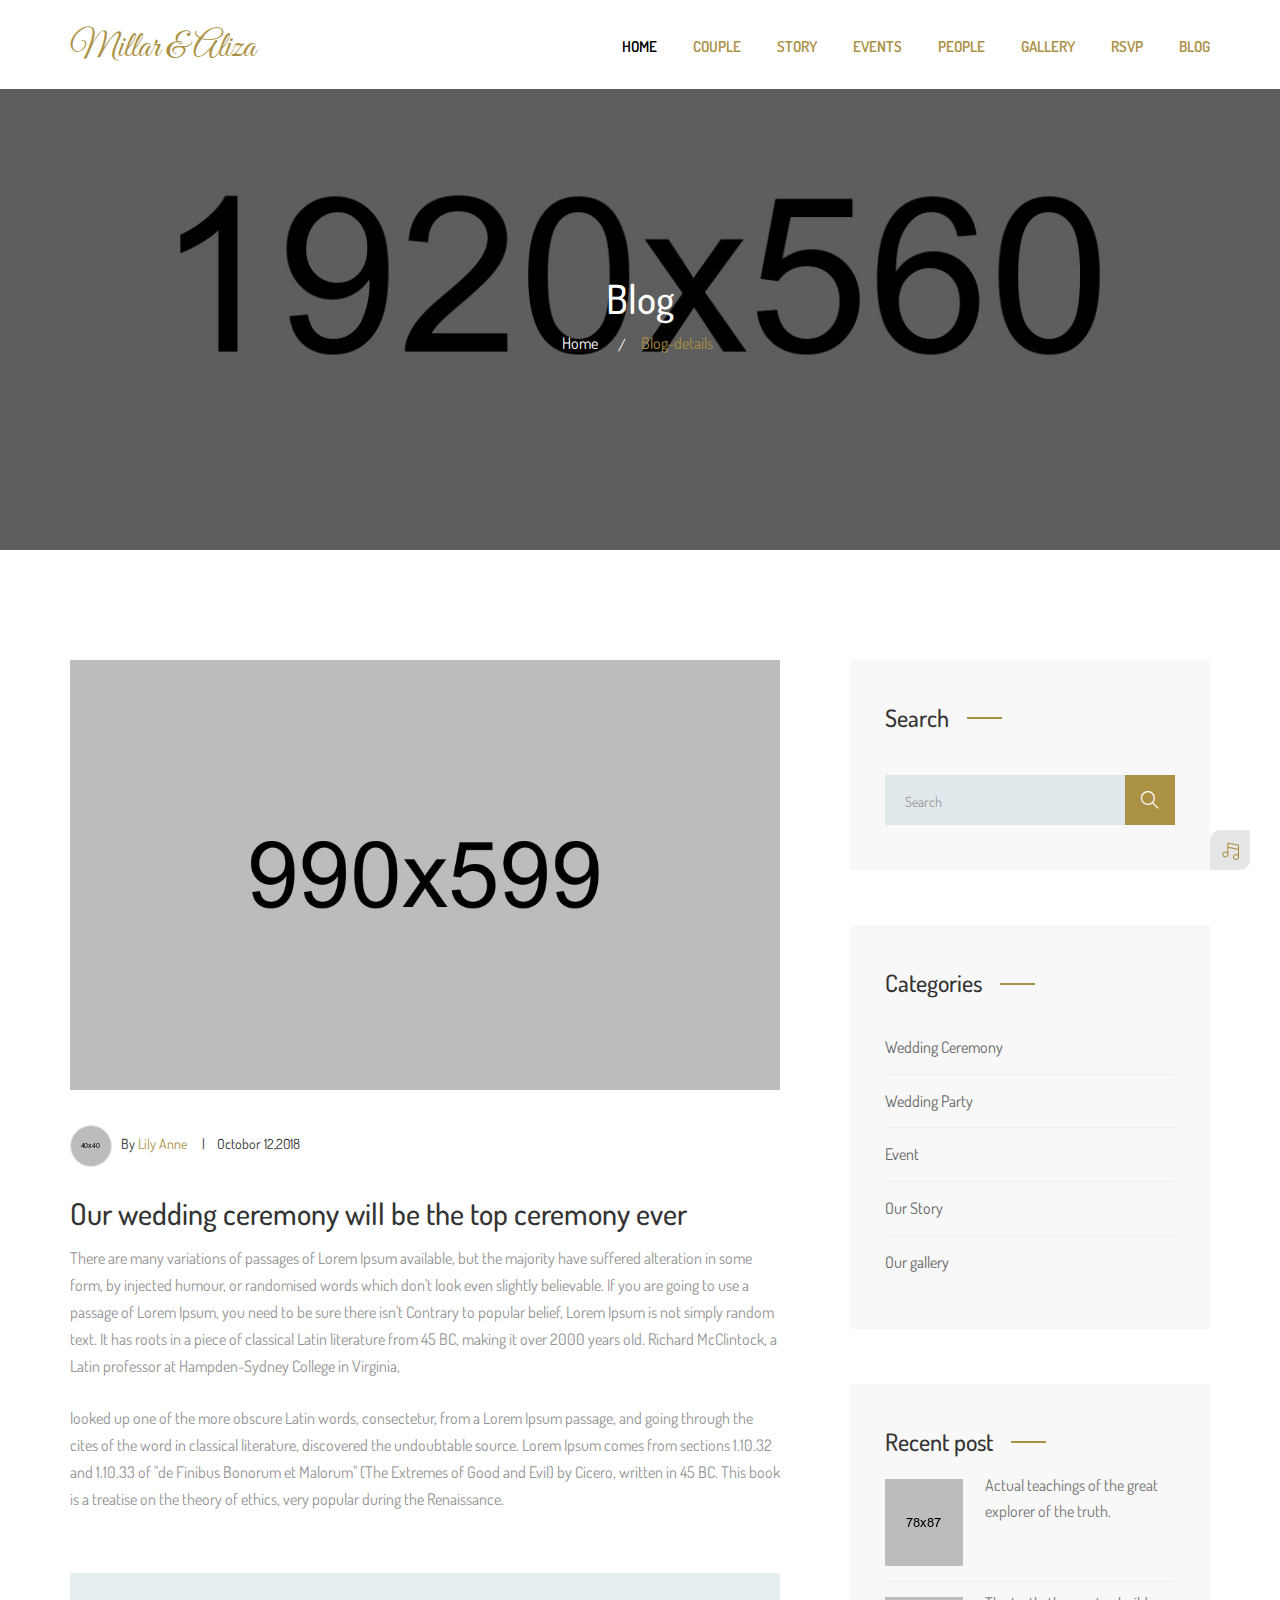
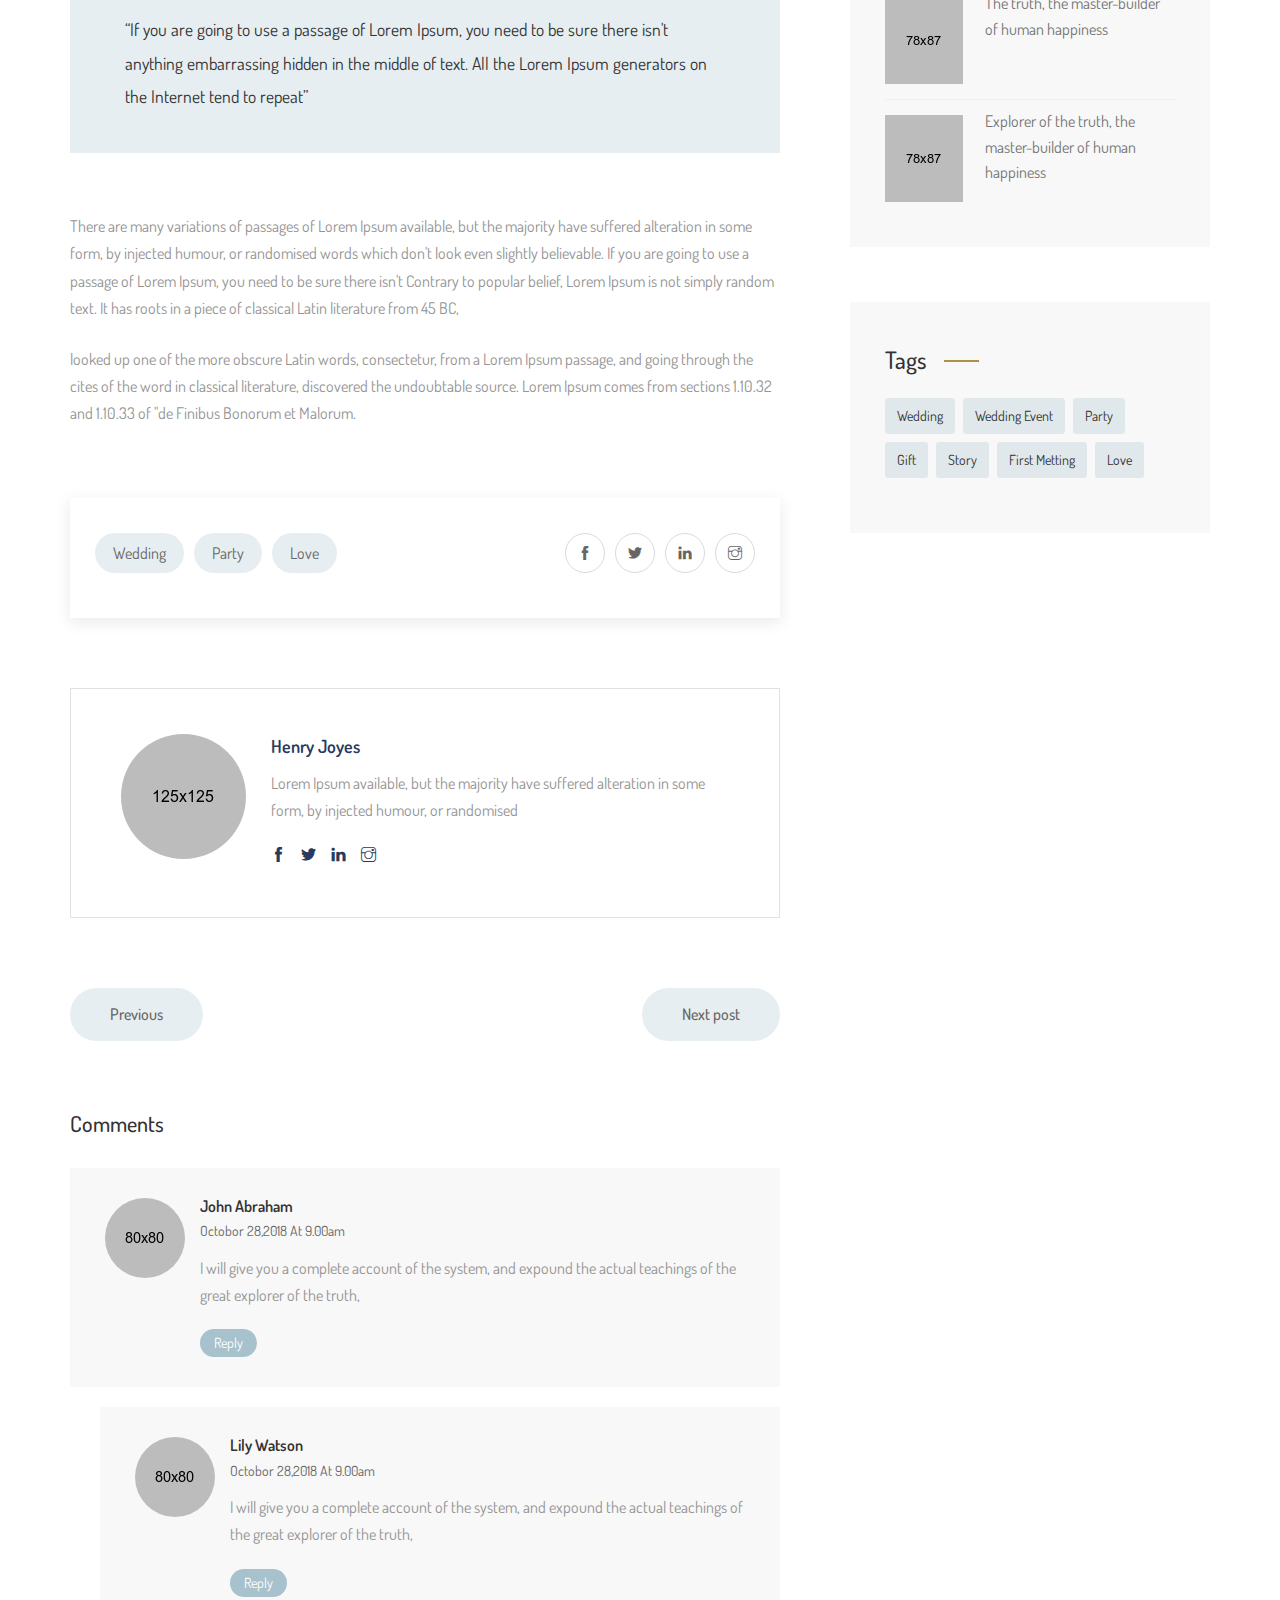
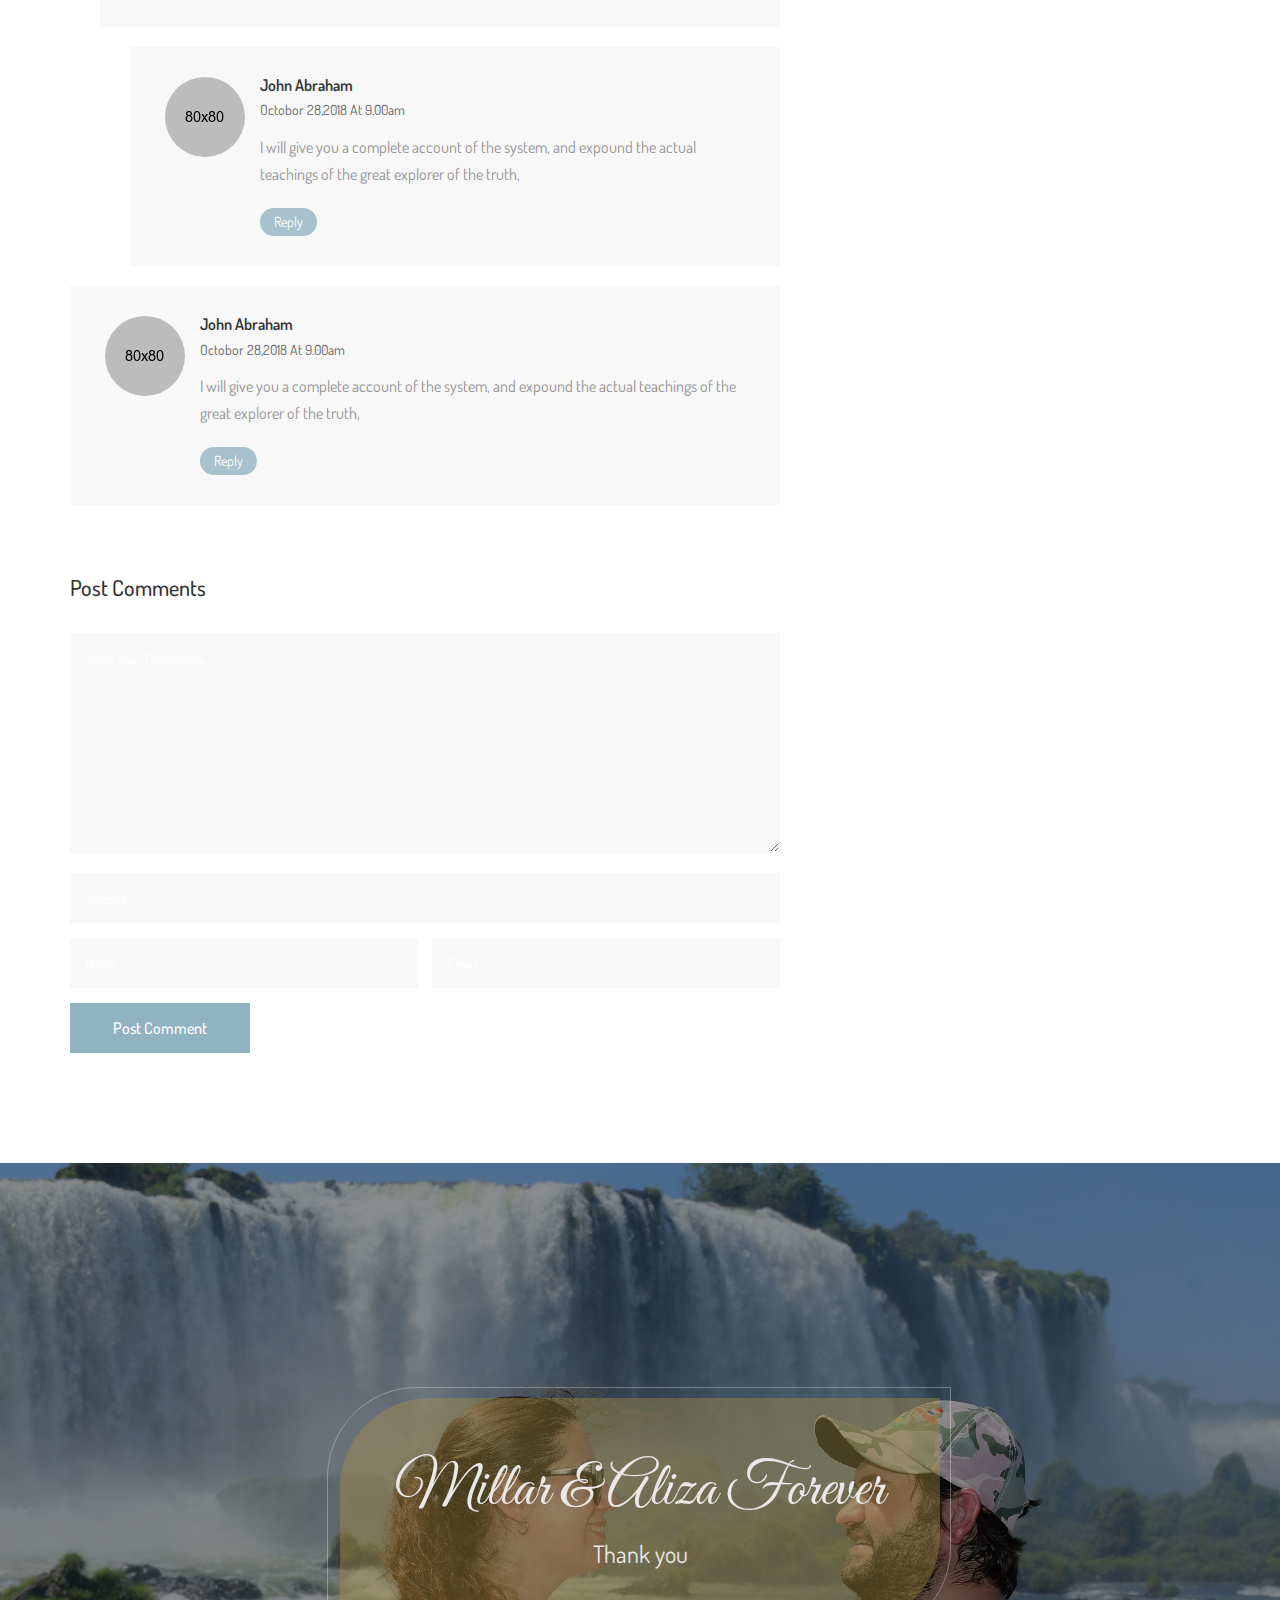
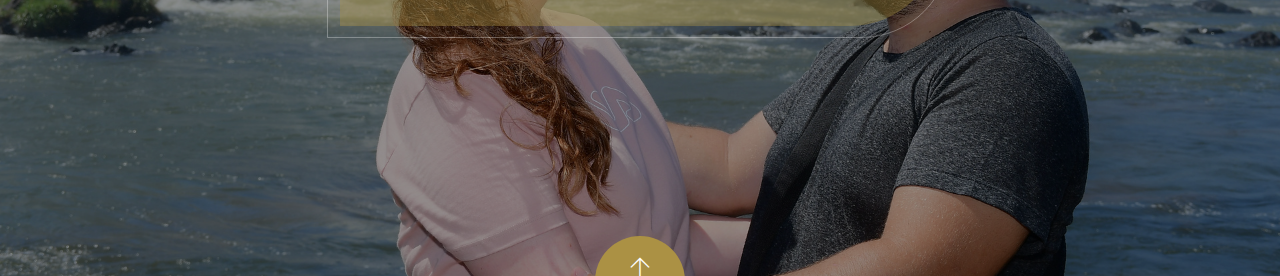
<file: twain-love/blog-single-sidebar.html>
<!DOCTYPE html>
<html lang="en">
<head>
    <!-- Meta Tags -->
    <meta charset="utf-8">
    <meta http-equiv="X-UA-Compatible" content="IE=edge">
    <meta name="viewport" content="width=device-width, initial-scale=1">
    <meta name="author" content="themepresss">

    <!-- Page Title -->
    <title> Twain Love - Responsive HTML Wedding Template </title>

    <!-- Icon fonts -->
    <link href="assets/css/themify-icons.css" rel="stylesheet">
    <link href="assets/css/font-awesome.min.css" rel="stylesheet">
    <link href="assets/css/flaticon.css" rel="stylesheet">

    <!-- Bootstrap core CSS -->
    <link href="assets/css/bootstrap.min.css" rel="stylesheet">

    <!-- Plugins for this template -->
    <link href="assets/css/animate.css" rel="stylesheet">
    <link href="assets/css/owl.carousel.css" rel="stylesheet">
    <link href="assets/css/owl.theme.css" rel="stylesheet">
    <link href="assets/css/slick.css" rel="stylesheet">
    <link href="assets/css/swiper.min.css" rel="stylesheet">
    <link href="assets/css/slick-theme.css" rel="stylesheet">
    <link href="assets/css/owl.transitions.css" rel="stylesheet">
    <link href="assets/css/jquery.fancybox.css" rel="stylesheet">
    <link href="assets/css/magnific-popup.css" rel="stylesheet">

    <!-- Custom styles for this template -->
    <link href="assets/css/style.css" rel="stylesheet">
    <link href="assets/css/responsive.css" rel="stylesheet">

    <!-- HTML5 shim and Respond.js for IE8 support of HTML5 elements and media queries -->
    <!--[if lt IE 9]>
    <script src="https://oss.maxcdn.com/html5shiv/3.7.3/html5shiv.min.js"></script>
    <script src="https://oss.maxcdn.com/respond/1.4.2/respond.min.js"></script>
    <![endif]-->

</head>

<body id="home">

    <!-- start page-wrapper -->
    <div class="page-wrapper">

        <!-- prealoader area start -->
        <div id="preloader">
            <div class="spiner"></div>
        </div>
        <!-- prealoader area end -->


        <!-- Start header -->
        <header class="site-header header-style-1">
            <nav class="navigation navbar navbar-default">
                <div class="container">
                    <div class="navbar-header">
                        <button type="button" class="open-btn">
                            <span class="sr-only">Toggle navigation</span>
                            <span class="icon-bar"></span>
                            <span class="icon-bar"></span>
                            <span class="icon-bar"></span>
                        </button>
                        <h1 class="site-logo">
                            <a class="navbar-brand" href="index.html">Millar & Aliza</a>
                        </h1>
                    </div>
                    <div id="navbar" class="navbar-collapse collapse navbar-right navigation-holder">
                        <button class="close-navbar"><i class="ti-close"></i></button>
                        <ul class="nav navbar-nav">
                            <li class="current-menu-item"><a href="index.html">Home</a></li>
                            <li><a href="index.html#couple">Couple</a></li>
                            <li><a href="index.html#story">Story</a></li>
                            <li><a href="index.html#event">Events</a></li>
                            <li><a href="index.html#people">People</a></li>
                            <li><a href="index.html#gallery">Gallery</a></li>
                            <li><a href="index.html#rsvp">RSVP</a></li>
                            <li class="menu-item-has-children">
                                <a href="javascript:void(0);">Blog</a>
                                <ul class="sub-menu">
                                    <li><a href="blog.html">Blog</a></li>
                                    <li><a href="blog-width-sidebar.html">Blog With Sidebar</a></li>
                                    <li class="menu-item-has-children">
                                        <a href="#Level3">Blog Details</a>
                                        <ul class="sub-menu">
                                            <li><a href="blog-single.html">Blog Details</a></li>
                                            <li><a href="blog-single-sidebar.html">Blog Details Sidebar</a></li>
                                        </ul>
                                    </li>
                                </ul>
                            </li>
                        </ul>
                    </div><!-- end of nav-collapse -->
                    <div class="bottom-border"></div>
                </div><!-- end of container -->
            </nav>
        </header>
        <!-- end of header -->
        <!-- start page-title -->
        <section class="page-title">
            <div class="container">
                <div class="row">
                    <div class="col col-xs-12">
                        <h2>Blog</h2>
                        <ol class="breadcrumb">
                            <li><a href="index.html">Home</a></li>
                            <li>Blog-details</li>
                        </ol>
                    </div>
                </div> <!-- end row -->
            </div> <!-- end container -->
        </section>
        <!-- end page-title -->
        <!-- start blog-single-section -->
        <section class="blog-single-section section-padding">
            <div class="container">
                <div class="row">
                    <div class="col col-md-8">
                        <div class="blog-content clearfix">
                            <div class="post">
                                <div class="entry-media">
                                    <img src="assets/images/blog/img-7.jpg" alt>
                                </div>
                                <ul class="entry-meta">
                                    <li>
                                        <img src="assets/images/blog/author.jpg" alt>
                                        &nbsp; By <a href="#">Lily Anne</a>
                                    </li>
                                    <li>Octobor 12,2018</li>
                                </ul>
                                <h2>Our wedding ceremony will be the top ceremony ever</h2>
                                <p>There are many variations of passages of Lorem Ipsum available, but the majority have suffered alteration in some form, by injected humour, or randomised words which don't look even slightly believable. If you are going to use a passage of Lorem Ipsum, you need to be sure there isn't Contrary to popular belief, Lorem Ipsum is not simply random text. It has roots in a piece of classical Latin literature from 45 BC, making it over 2000 years old. Richard McClintock, a Latin professor at Hampden-Sydney College in Virginia, </p>
                                <p>looked up one of the more obscure Latin words, consectetur, from a Lorem Ipsum passage, and going through the cites of the word in classical literature, discovered the undoubtable source. Lorem Ipsum comes from sections 1.10.32 and 1.10.33 of "de Finibus Bonorum et Malorum" (The Extremes of Good and Evil) by Cicero, written in 45 BC. This book is a treatise on the theory of ethics, very popular during the Renaissance. </p>
                                <blockquote>“If you are going to use a passage of Lorem Ipsum, you need to be sure there isn't anything embarrassing hidden in the middle of text. All the Lorem Ipsum generators on the Internet tend to repeat”</blockquote>
                                <p>There are many variations of passages of Lorem Ipsum available, but the majority have suffered alteration in some form, by injected humour, or randomised words which don't look even slightly believable. If you are going to use a passage of Lorem Ipsum, you need to be sure there isn't Contrary to popular belief, Lorem Ipsum is not simply random text. It has roots in a piece of classical Latin literature from 45 BC, </p>
                                <p>looked up one of the more obscure Latin words, consectetur, from a Lorem Ipsum passage, and going through the cites of the word in classical literature, discovered the undoubtable source. Lorem Ipsum comes from sections 1.10.32 and 1.10.33 of "de Finibus Bonorum et Malorum.</p>
                            </div>

                            <div class="tag-share clearfix">
                                <div class="tag">
                                    <ul>
                                        <li><a href="#">Wedding</a></li>
                                        <li><a href="#">Party</a></li>
                                        <li><a href="#">Love</a></li>
                                    </ul>
                                </div>
                                <div class="share">
                                    <ul>
                                        <li><a href="#"><i class="ti-facebook"></i></a></li>
                                        <li><a href="#"><i class="ti-twitter-alt"></i></a></li>
                                        <li><a href="#"><i class="ti-linkedin"></i></a></li>
                                        <li><a href="#"><i class="ti-instagram"></i></a></li>
                                    </ul>
                                </div>
                            </div> <!-- end tag-share -->

                            <div class="author-box">
                                <div class="author-avatar">
                                    <a href="#" target="_blank"><img src="assets/images/blog-details/author.jpg" alt></a>
                                </div>
                                <div class="author-content">
                                    <a href="#" class="author-name">Henry Joyes</a>
                                    <p>Lorem Ipsum available, but the majority have suffered alteration in some form, by injected humour, or randomised</p>
                                    <div class="socials">
                                        <ul class="social-link">
                                            <li><a href="#"><i class="ti-facebook"></i></a></li>
                                            <li><a href="#"><i class="ti-twitter-alt"></i></a></li>
                                            <li><a href="#"><i class="ti-linkedin"></i></a></li>
                                            <li><a href="#"><i class="ti-instagram"></i></a></li>
                                        </ul>
                                    </div>
                                </div>
                            </div> <!-- end author-box -->
                            <div class="more-posts clearfix">
                                <div class="previous-post">
                                    <a href="#">
                                        <span class="post-control-link">Previous</span>
                                    </a>
                                </div>
                                <div class="next-post">
                                    <a href="0">
                                        <span class="post-control-link">Next post</span>
                                    </a>
                                </div>
                            </div> <!-- end more-posts -->

                            <div class="comments-area">
                                <div class="comments-section">
                                    <h3 class="comments-title">Comments</h3>
                                    <ol class="comments">
                                        <li class="comment even thread-even depth-1" id="comment-1">
                                            <div id="div-comment-1">
                                                <div class="comment-theme">
                                                    <div class="comment-image"><img src="assets/images/blog-details/comments-author/img-1.jpg" alt></div>
                                                </div>
                                                <div class="comment-main-area">
                                                    <div class="comment-wrapper">
                                                        <div class="comments-meta">
                                                            <h4>John Abraham <span class="comments-date">Octobor 28,2018 At 9.00am</span></h4>
                                                        </div>
                                                        <div class="comment-area">
                                                            <p>I will give you a complete account of the system, and expound the actual teachings of the great explorer of the truth, </p>
                                                            <div class="comments-reply">
                                                                <a class="comment-reply-link" href="#"><span>Reply</span></a>
                                                            </div>
                                                        </div>
                                                    </div>
                                                </div>
                                            </div>
                                            <ul class="children">
                                                <li class="comment">
                                                    <div>
                                                        <div class="comment-theme">
                                                            <div class="comment-image"><img src="assets/images/blog-details/comments-author/img-2.jpg" alt></div>
                                                        </div>
                                                        <div class="comment-main-area">
                                                            <div class="comment-wrapper">
                                                                <div class="comments-meta">
                                                                    <h4>Lily Watson <span class="comments-date">Octobor 28,2018 At 9.00am</span></h4>
                                                                </div>
                                                                <div class="comment-area">
                                                                    <p>I will give you a complete account of the system, and expound the actual teachings of the great explorer of the truth, </p>
                                                                    <div class="comments-reply">
                                                                        <a  class="comment-reply-link" href="#"><span>Reply</span></a>
                                                                    </div>
                                                                </div>
                                                            </div>
                                                        </div>
                                                    </div>
                                                    <ul>
                                                        <li class="comment">
                                                            <div>
                                                                <div class="comment-theme">
                                                                    <div class="comment-image"><img src="assets/images/blog-details/comments-author/img-3.jpg" alt></div>
                                                                </div>
                                                                <div class="comment-main-area">
                                                                    <div class="comment-wrapper">
                                                                        <div class="comments-meta">
                                                                            <h4>John Abraham <span class="comments-date">Octobor 28,2018 At 9.00am</span></h4>
                                                                        </div>
                                                                        <div class="comment-area">
                                                                            <p>I will give you a complete account of the system, and expound the actual teachings of the great explorer of the truth, </p>
                                                                            <div class="comments-reply">
                                                                                <a  class="comment-reply-link" href="#"><span>Reply</span></a>
                                                                            </div>
                                                                        </div>
                                                                    </div>
                                                                </div>
                                                            </div>
                                                        </li>
                                                    </ul>
                                                </li>
                                            </ul>
                                        </li>

                                        <li class="comment">
                                            <div>
                                                <div class="comment-theme">
                                                    <div class="comment-image"><img src="assets/images/blog-details/comments-author/img-1.jpg" alt></div>
                                                </div>
                                                <div class="comment-main-area">
                                                    <div class="comment-wrapper">
                                                        <div class="comments-meta">
                                                            <h4>John Abraham <span class="comments-date">Octobor 28,2018 At 9.00am</span></h4>
                                                        </div>
                                                        <div class="comment-area">
                                                            <p>I will give you a complete account of the system, and expound the actual teachings of the great explorer of the truth, </p>
                                                            <div class="comments-reply">
                                                                <a  class="comment-reply-link" href="#"><span>Reply</span></a>
                                                            </div>
                                                        </div>
                                                    </div>
                                                </div>
                                            </div>
                                        </li>
                                    </ol>
                                </div> <!-- end comments-section -->

                                <div class="comment-respond">
                                    <h3 class="comment-reply-title">Post Comments</h3>
                                    <form method="post" id="commentform" class="comment-form">
                                        <div class="form-textarea">
                                            <textarea id="comment" placeholder="Write Your Comments..."></textarea>
                                        </div>
                                        <div class="form-inputs">
                                            <input placeholder="Website" type="url">
                                            <input placeholder="Name" type="text">
                                            <input placeholder="Email" type="email">
                                        </div>
                                        <div class="form-submit">
                                            <input id="submit" value="Post Comment" type="submit">
                                        </div>
                                    </form>
                                </div>
                            </div> <!-- end comments-area -->
                        </div>
                    </div>
                    <div class="col col-md-4">
                        <div class="blog-sidebar">
                            <div class="widget search-widget">
                                <h3>Search</h3>
                                <form>
                                    <div>
                                        <input type="text" class="form-control" placeholder="Search">
                                        <button type="submit"><i class="ti-search"></i></button>
                                    </div>
                                </form>
                            </div>
                            <div class="widget category-widget">
                                <h3>Categories</h3>
                                <ul>
                                    <li><a href="#">Wedding Ceremony</a></li>
                                    <li><a href="#">Wedding Party</a></li>
                                    <li><a href="#">Event</a></li>
                                    <li><a href="#">Our Story</a></li>
                                    <li><a href="#">Our gallery</a></li>
                                </ul>
                            </div>
                            <div class="widget recent-post-widget">
                                <h3>Recent post</h3>
                                <div class="posts">
                                    <div class="post">
                                        <div class="img-holder">
                                            <img src="assets/images/recent-posts/img-1.jpg" alt>
                                        </div>
                                        <div class="details">
                                            <h4><a href="#">Actual teachings of the great explorer of the truth.</a></h4>
                                        </div>
                                    </div>
                                    <div class="post">
                                        <div class="img-holder">
                                            <img src="assets/images/recent-posts/img-2.jpg" alt>
                                        </div>
                                        <div class="details">
                                            <h4><a href="#">The truth, the master-builder of human happiness</a></h4>
                                        </div>
                                    </div>
                                    <div class="post">
                                        <div class="img-holder">
                                            <img src="assets/images/recent-posts/img-3.jpg" alt>
                                        </div>
                                        <div class="details">
                                            <h4><a href="#">Explorer of the truth, the master-builder of human happiness</a></h4>
                                        </div>
                                    </div>
                                </div>
                            </div>
                            <div class="widget tag-widget">
                                <h3>Tags</h3>
                                <ul>
                                    <li><a href="#">Wedding</a></li>
                                    <li><a href="#">Wedding Event</a></li>
                                    <li><a href="#">Party</a></li>
                                    <li><a href="#">Gift</a></li>
                                    <li><a href="#">Story</a></li>
                                    <li><a href="#">First Metting</a></li>
                                    <li><a href="#">Love</a></li>
                                </ul>
                            </div>
                        </div>
                    </div>
                </div>
            </div> <!-- end container -->
        </section>
        <!-- end blog-single-section -->
        <!-- start site-footer -->
        <footer class="site-footer">
            <div class="container">
                <div class="row">
                    <div class="text">
                        <h2>Millar & Aliza Forever</h2>
                        <p>Thank you</p>
                    </div>

                    <div class="back-to-top">
                        <a href="#" class="back-to-top-btn"><span><i class="ti-arrow-up"></i></span></a>
                    </div>
                </div>
            </div> <!-- end container -->
        </footer>
        <!-- end site-footer -->
        <!-- strat music-box -->
        <div class="music-box">
            <button class="music-box-toggle-btn">
                <i class="ti-music-alt"></i>
            </button>
            <div class="music-holder">
                <iframe src="https://w.soundcloud.com/player/?url=https%3A//api.soundcloud.com/tracks/102137206&amp;auto_play=true&amp;hide_related=false&amp;show_comments=true&amp;show_user=true&amp;show_reposts=false&amp;visual=true"></iframe>
            </div>
        </div>
        <!-- end music box -->
    </div>
    <!-- end of page-wrapper -->



    <!-- All JavaScript files
    ================================================== -->
    <script src="assets/js/jquery.min.js"></script>
    <script src="assets/js/bootstrap.min.js"></script>

    <!-- Plugins for this template -->
    <script src="assets/js/jquery-plugin-collection.js"></script>
    <script src="assets/js/swiper.min.js"></script>

    <!-- Custom script for this template -->
    <script src="assets/js/script.js"></script>
</body>
</html>
</file>
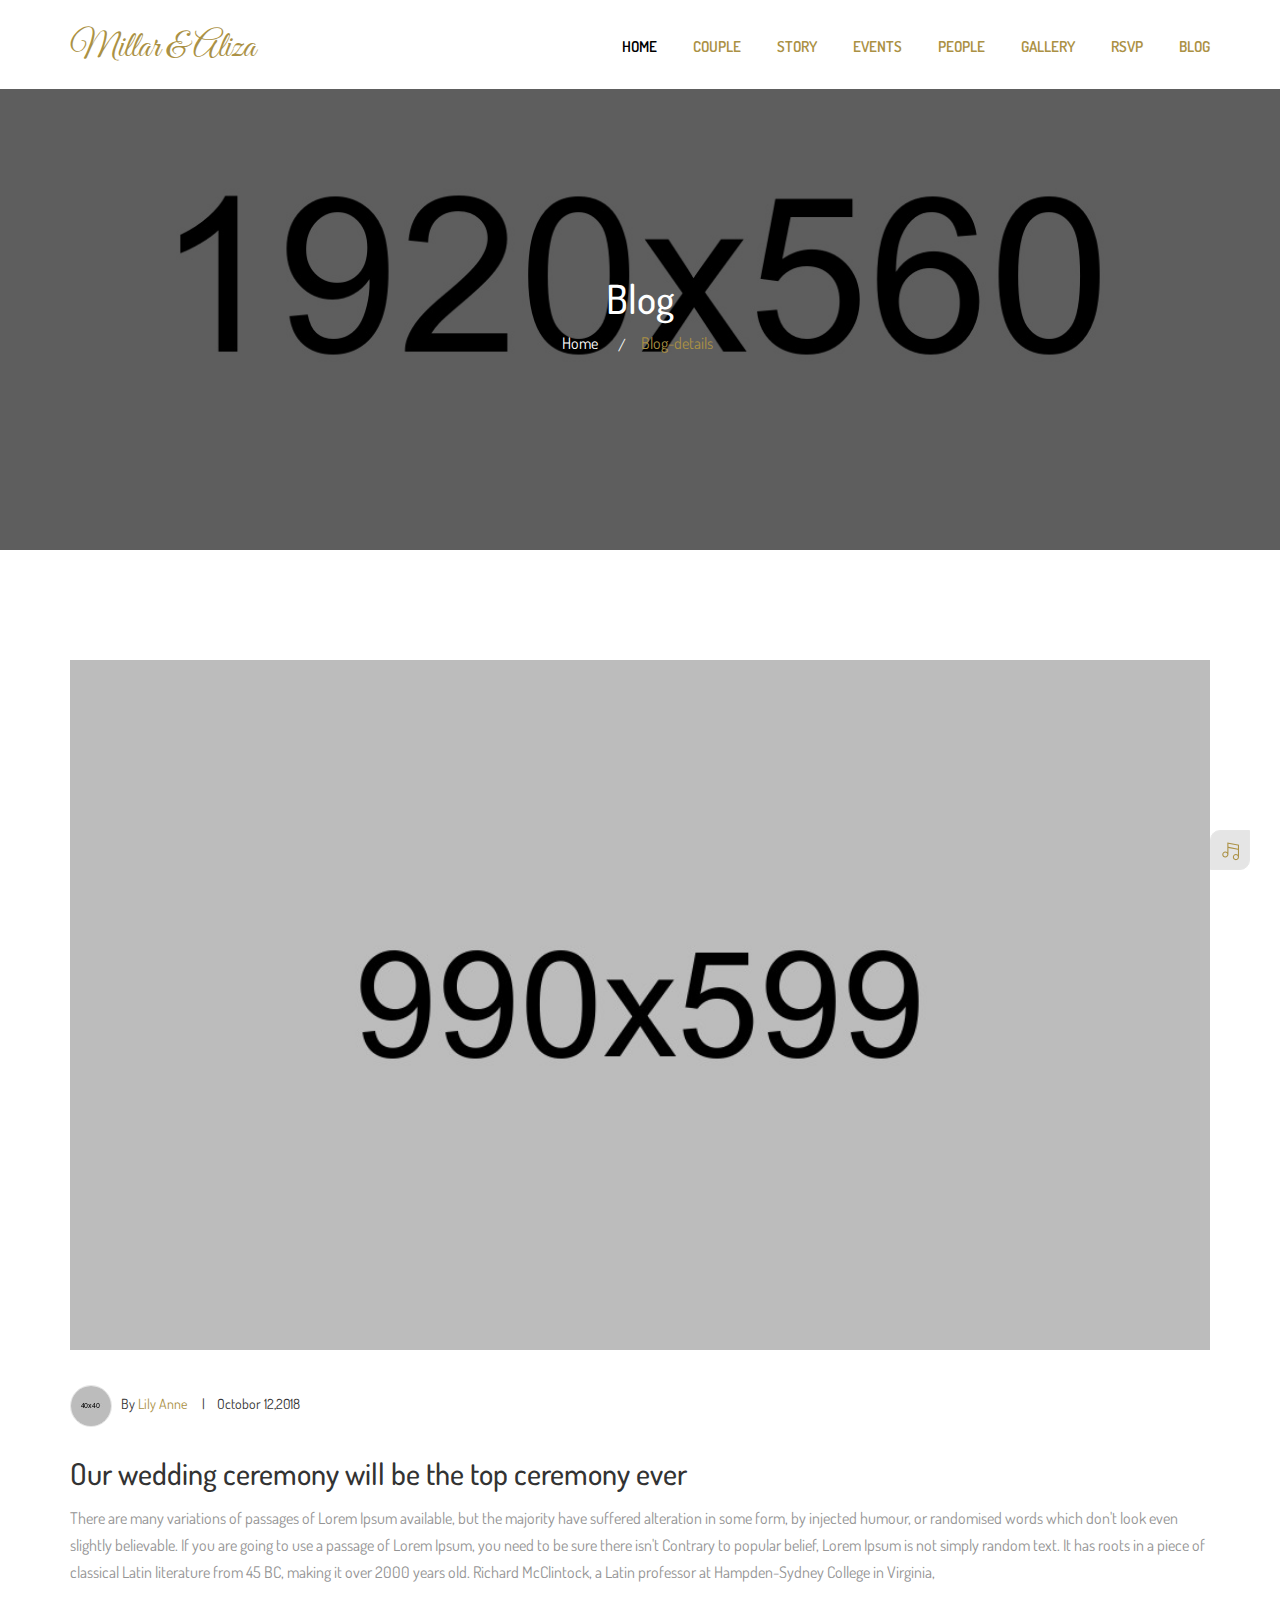
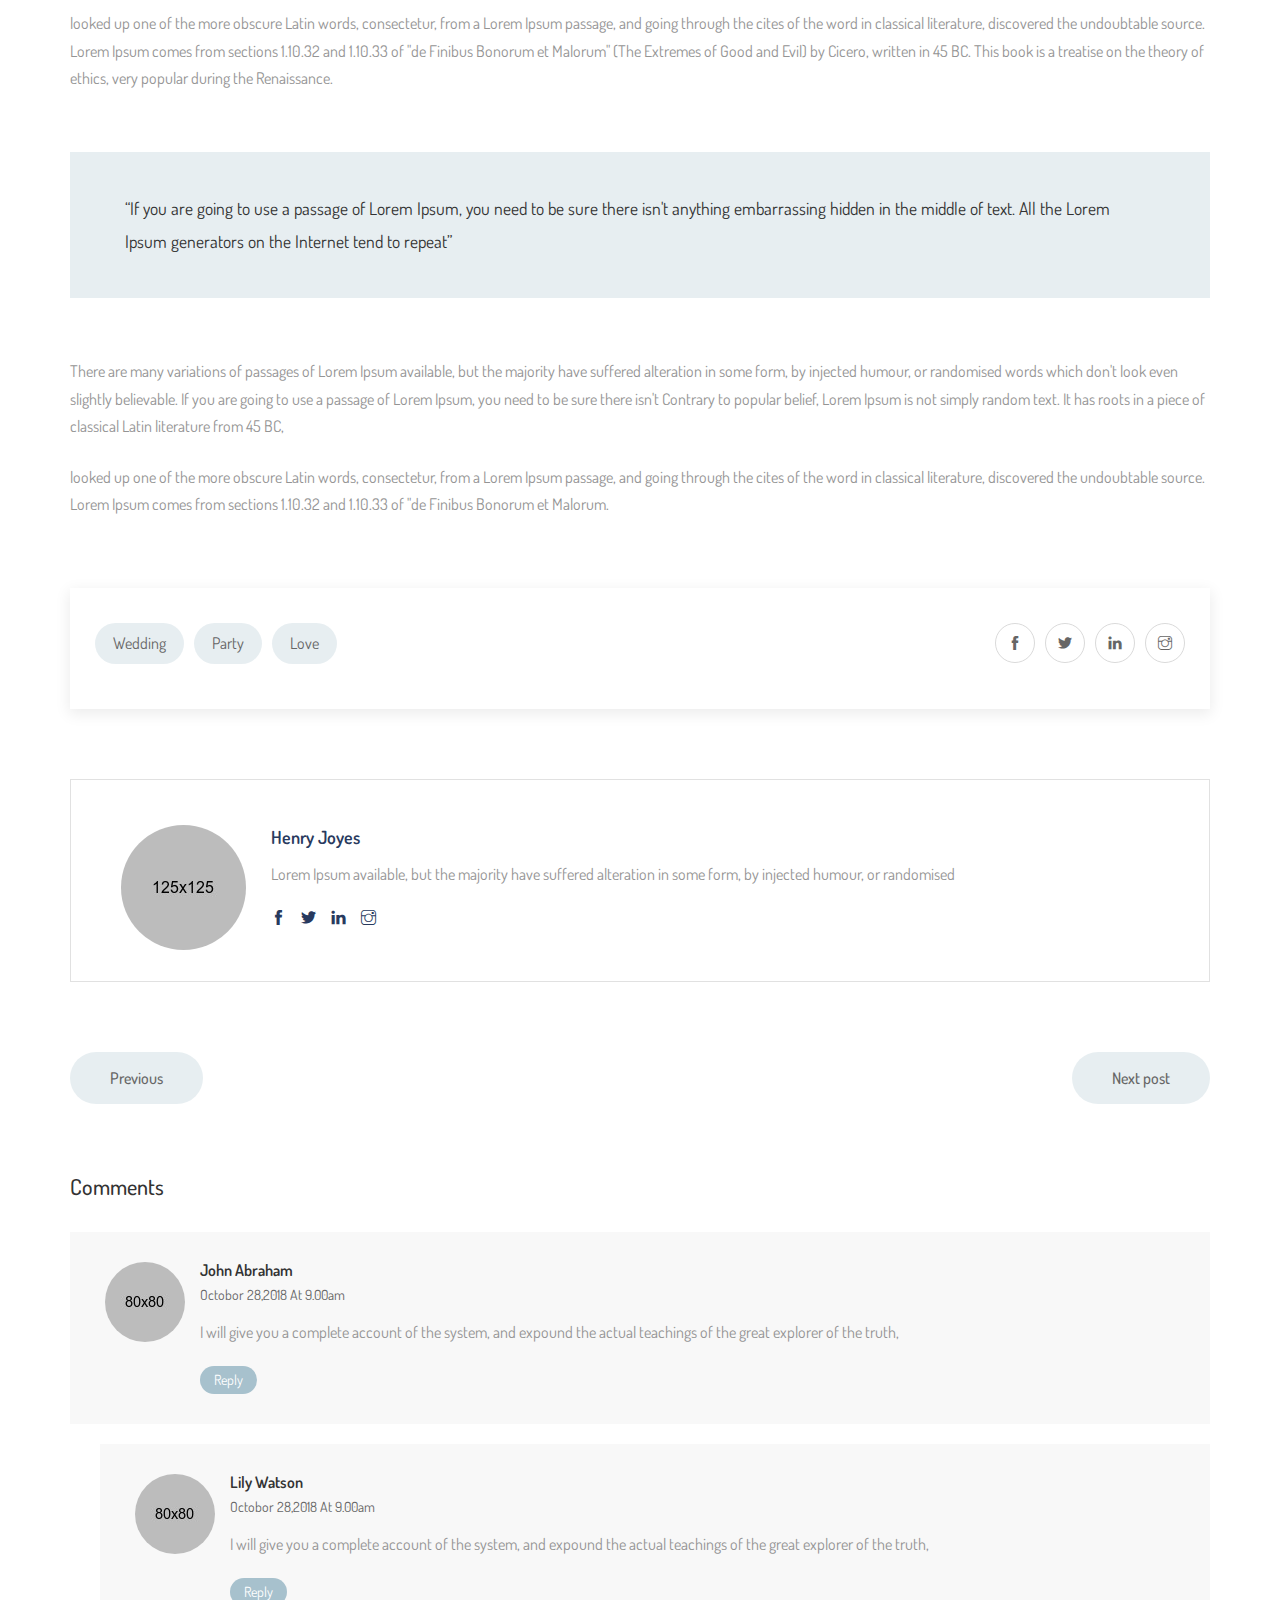
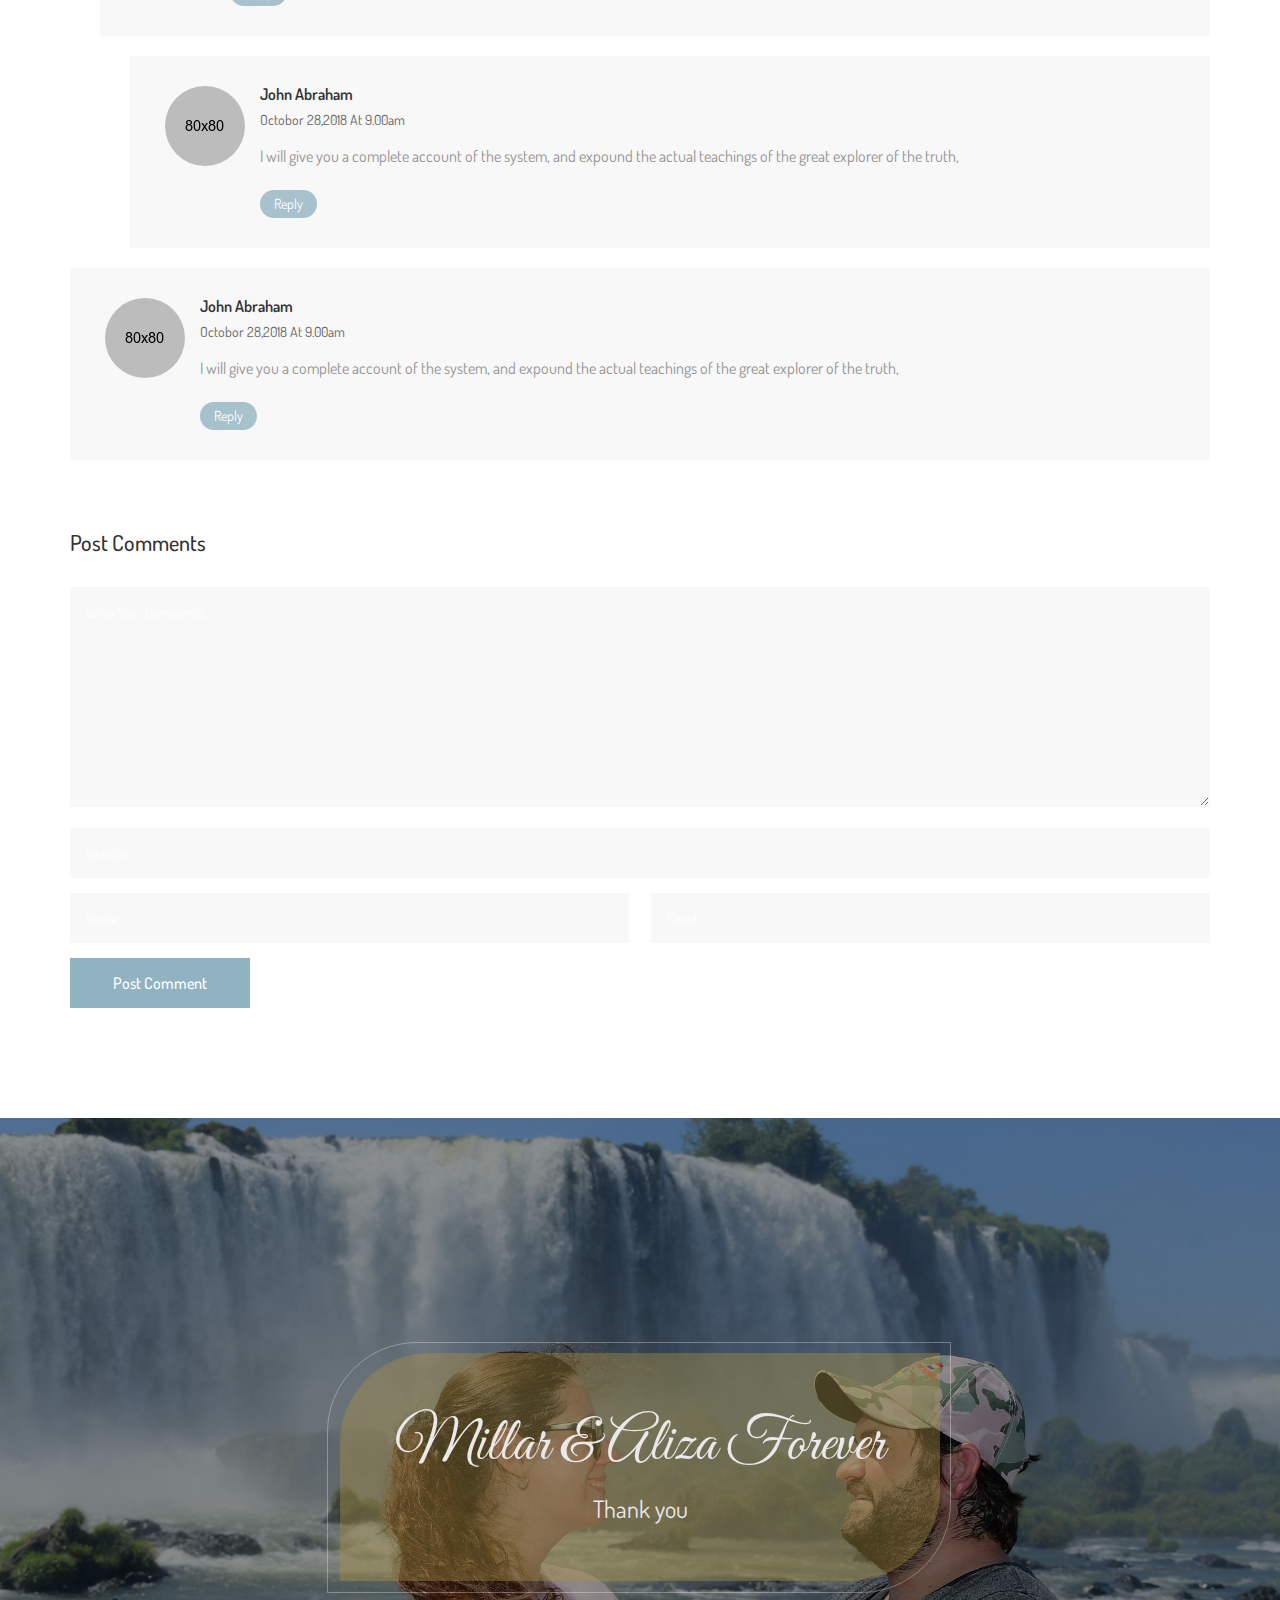
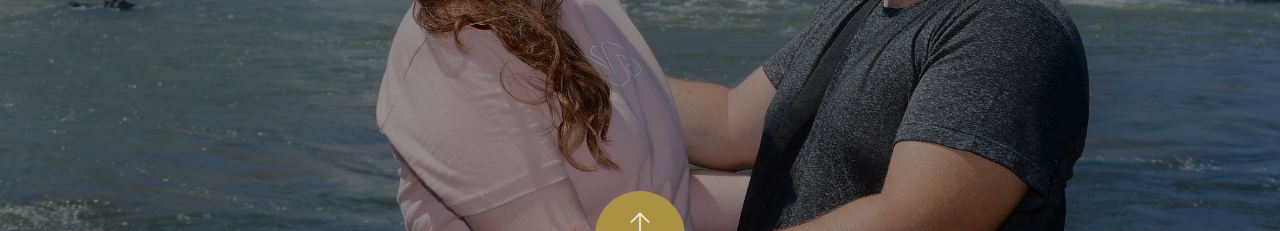
<file: twain-love/blog-single.html>
<!DOCTYPE html>
<html lang="en">
<head>
    <!-- Meta Tags -->
    <meta charset="utf-8">
    <meta http-equiv="X-UA-Compatible" content="IE=edge">
    <meta name="viewport" content="width=device-width, initial-scale=1">
    <meta name="author" content="themepresss">

    <!-- Page Title -->
    <title> Twain Love - Responsive HTML Wedding Template </title>

    <!-- Icon fonts -->
    <link href="assets/css/themify-icons.css" rel="stylesheet">
    <link href="assets/css/font-awesome.min.css" rel="stylesheet">
    <link href="assets/css/flaticon.css" rel="stylesheet">

    <!-- Bootstrap core CSS -->
    <link href="assets/css/bootstrap.min.css" rel="stylesheet">

    <!-- Plugins for this template -->
    <link href="assets/css/animate.css" rel="stylesheet">
    <link href="assets/css/owl.carousel.css" rel="stylesheet">
    <link href="assets/css/owl.theme.css" rel="stylesheet">
    <link href="assets/css/slick.css" rel="stylesheet">
    <link href="assets/css/swiper.min.css" rel="stylesheet">
    <link href="assets/css/slick-theme.css" rel="stylesheet">
    <link href="assets/css/owl.transitions.css" rel="stylesheet">
    <link href="assets/css/jquery.fancybox.css" rel="stylesheet">
    <link href="assets/css/magnific-popup.css" rel="stylesheet">

    <!-- Custom styles for this template -->
    <link href="assets/css/style.css" rel="stylesheet">
    <link href="assets/css/responsive.css" rel="stylesheet">

    <!-- HTML5 shim and Respond.js for IE8 support of HTML5 elements and media queries -->
    <!--[if lt IE 9]>
    <script src="https://oss.maxcdn.com/html5shiv/3.7.3/html5shiv.min.js"></script>
    <script src="https://oss.maxcdn.com/respond/1.4.2/respond.min.js"></script>
    <![endif]-->

</head>

<body id="home">

    <!-- start page-wrapper -->
    <div class="page-wrapper">

        <!-- prealoader area start -->
        <div id="preloader">
            <div class="spiner"></div>
        </div>
        <!-- prealoader area end -->


        <!-- Start header -->
        <header class="site-header header-style-1">
            <nav class="navigation navbar navbar-default">
                <div class="container">
                    <div class="navbar-header">
                        <button type="button" class="open-btn">
                            <span class="sr-only">Toggle navigation</span>
                            <span class="icon-bar"></span>
                            <span class="icon-bar"></span>
                            <span class="icon-bar"></span>
                        </button>
                        <h1 class="site-logo">
                            <a class="navbar-brand" href="index.html">Millar & Aliza</a>
                        </h1>
                    </div>
                    <div id="navbar" class="navbar-collapse collapse navbar-right navigation-holder">
                        <button class="close-navbar"><i class="ti-close"></i></button>
                        <ul class="nav navbar-nav">
                            <li class="current-menu-item"><a href="index.html">Home</a></li>
                            <li><a href="index.html#couple">Couple</a></li>
                            <li><a href="index.html#story">Story</a></li>
                            <li><a href="index.html#event">Events</a></li>
                            <li><a href="index.html#people">People</a></li>
                            <li><a href="index.html#gallery">Gallery</a></li>
                            <li><a href="index.html#rsvp">RSVP</a></li>
                            <li class="menu-item-has-children">
                                <a href="javascript:void(0);">Blog</a>
                                <ul class="sub-menu">
                                    <li><a href="blog.html">Blog</a></li>
                                    <li><a href="blog-width-sidebar.html">Blog With Sidebar</a></li>
                                    <li class="menu-item-has-children">
                                        <a href="#Level3">Blog Details</a>
                                        <ul class="sub-menu">
                                            <li><a href="blog-single.html">Blog Details</a></li>
                                            <li><a href="blog-single-sidebar.html">Blog Details Sidebar</a></li>
                                        </ul>
                                    </li>
                                </ul>
                            </li>
                        </ul>
                    </div><!-- end of nav-collapse -->
                    <div class="bottom-border"></div>
                </div><!-- end of container -->
            </nav>
        </header>
        <!-- end of header -->
        <!-- start page-title -->
        <section class="page-title">
            <div class="container">
                <div class="row">
                    <div class="col col-xs-12">
                        <h2>Blog</h2>
                        <ol class="breadcrumb">
                            <li><a href="index.html">Home</a></li>
                            <li>Blog-details</li>
                        </ol>
                    </div>
                </div> <!-- end row -->
            </div> <!-- end container -->
        </section>
        <!-- end page-title -->
        <!-- start blog-single-section -->
        <section class="blog-single-section section-padding">
            <div class="container">
                <div class="row">
                    <div class="col col-md-12">
                        <div class="blog-content blog-content-2 clearfix">
                            <div class="post">
                                <div class="entry-media">
                                    <img src="assets/images/blog/img-7.jpg" alt>
                                </div>
                                <ul class="entry-meta">
                                    <li>
                                        <img src="assets/images/blog/author.jpg" alt>
                                        &nbsp; By <a href="#">Lily Anne</a>
                                    </li>
                                    <li>Octobor 12,2018</li>
                                </ul>
                                <h2>Our wedding ceremony will be the top ceremony ever</h2>
                                <p>There are many variations of passages of Lorem Ipsum available, but the majority have suffered alteration in some form, by injected humour, or randomised words which don't look even slightly believable. If you are going to use a passage of Lorem Ipsum, you need to be sure there isn't Contrary to popular belief, Lorem Ipsum is not simply random text. It has roots in a piece of classical Latin literature from 45 BC, making it over 2000 years old. Richard McClintock, a Latin professor at Hampden-Sydney College in Virginia, </p>
                                <p>looked up one of the more obscure Latin words, consectetur, from a Lorem Ipsum passage, and going through the cites of the word in classical literature, discovered the undoubtable source. Lorem Ipsum comes from sections 1.10.32 and 1.10.33 of "de Finibus Bonorum et Malorum" (The Extremes of Good and Evil) by Cicero, written in 45 BC. This book is a treatise on the theory of ethics, very popular during the Renaissance. </p>
                                <blockquote>“If you are going to use a passage of Lorem Ipsum, you need to be sure there isn't anything embarrassing hidden in the middle of text. All the Lorem Ipsum generators on the Internet tend to repeat”</blockquote>
                                <p>There are many variations of passages of Lorem Ipsum available, but the majority have suffered alteration in some form, by injected humour, or randomised words which don't look even slightly believable. If you are going to use a passage of Lorem Ipsum, you need to be sure there isn't Contrary to popular belief, Lorem Ipsum is not simply random text. It has roots in a piece of classical Latin literature from 45 BC, </p>
                                <p>looked up one of the more obscure Latin words, consectetur, from a Lorem Ipsum passage, and going through the cites of the word in classical literature, discovered the undoubtable source. Lorem Ipsum comes from sections 1.10.32 and 1.10.33 of "de Finibus Bonorum et Malorum.</p>
                            </div>

                            <div class="tag-share clearfix">
                                <div class="tag">
                                    <ul>
                                        <li><a href="#">Wedding</a></li>
                                        <li><a href="#">Party</a></li>
                                        <li><a href="#">Love</a></li>
                                    </ul>
                                </div>
                                <div class="share">
                                    <ul>
                                        <li><a href="#"><i class="ti-facebook"></i></a></li>
                                        <li><a href="#"><i class="ti-twitter-alt"></i></a></li>
                                        <li><a href="#"><i class="ti-linkedin"></i></a></li>
                                        <li><a href="#"><i class="ti-instagram"></i></a></li>
                                    </ul>
                                </div>
                            </div> <!-- end tag-share -->

                            <div class="author-box">
                                <div class="author-avatar">
                                    <a href="#" target="_blank"><img src="assets/images/blog-details/author.jpg" alt></a>
                                </div>
                                <div class="author-content">
                                    <a href="#" class="author-name">Henry Joyes</a>
                                    <p>Lorem Ipsum available, but the majority have suffered alteration in some form, by injected humour, or randomised</p>
                                    <div class="socials">
                                        <ul class="social-link">
                                            <li><a href="#"><i class="ti-facebook"></i></a></li>
                                            <li><a href="#"><i class="ti-twitter-alt"></i></a></li>
                                            <li><a href="#"><i class="ti-linkedin"></i></a></li>
                                            <li><a href="#"><i class="ti-instagram"></i></a></li>
                                        </ul>
                                    </div>
                                </div>
                            </div> <!-- end author-box -->
                            <div class="more-posts clearfix">
                                <div class="previous-post">
                                    <a href="#">
                                        <span class="post-control-link">Previous</span>
                                    </a>
                                </div>
                                <div class="next-post">
                                    <a href="0">
                                        <span class="post-control-link">Next post</span>
                                    </a>
                                </div>
                            </div> <!-- end more-posts -->

                            <div class="comments-area">
                                <div class="comments-section">
                                    <h3 class="comments-title">Comments</h3>
                                    <ol class="comments">
                                        <li class="comment even thread-even depth-1" id="comment-1">
                                            <div id="div-comment-1">
                                                <div class="comment-theme">
                                                    <div class="comment-image"><img src="assets/images/blog-details/comments-author/img-1.jpg" alt></div>
                                                </div>
                                                <div class="comment-main-area">
                                                    <div class="comment-wrapper">
                                                        <div class="comments-meta">
                                                            <h4>John Abraham <span class="comments-date">Octobor 28,2018 At 9.00am</span></h4>
                                                        </div>
                                                        <div class="comment-area">
                                                            <p>I will give you a complete account of the system, and expound the actual teachings of the great explorer of the truth, </p>
                                                            <div class="comments-reply">
                                                                <a class="comment-reply-link" href="#"><span>Reply</span></a>
                                                            </div>
                                                        </div>
                                                    </div>
                                                </div>
                                            </div>
                                            <ul class="children">
                                                <li class="comment">
                                                    <div>
                                                        <div class="comment-theme">
                                                            <div class="comment-image"><img src="assets/images/blog-details/comments-author/img-2.jpg" alt></div>
                                                        </div>
                                                        <div class="comment-main-area">
                                                            <div class="comment-wrapper">
                                                                <div class="comments-meta">
                                                                    <h4>Lily Watson <span class="comments-date">Octobor 28,2018 At 9.00am</span></h4>
                                                                </div>
                                                                <div class="comment-area">
                                                                    <p>I will give you a complete account of the system, and expound the actual teachings of the great explorer of the truth, </p>
                                                                    <div class="comments-reply">
                                                                        <a  class="comment-reply-link" href="#"><span>Reply</span></a>
                                                                    </div>
                                                                </div>
                                                            </div>
                                                        </div>
                                                    </div>
                                                    <ul>
                                                        <li class="comment">
                                                            <div>
                                                                <div class="comment-theme">
                                                                    <div class="comment-image"><img src="assets/images/blog-details/comments-author/img-3.jpg" alt></div>
                                                                </div>
                                                                <div class="comment-main-area">
                                                                    <div class="comment-wrapper">
                                                                        <div class="comments-meta">
                                                                            <h4>John Abraham <span class="comments-date">Octobor 28,2018 At 9.00am</span></h4>
                                                                        </div>
                                                                        <div class="comment-area">
                                                                            <p>I will give you a complete account of the system, and expound the actual teachings of the great explorer of the truth, </p>
                                                                            <div class="comments-reply">
                                                                                <a  class="comment-reply-link" href="#"><span>Reply</span></a>
                                                                            </div>
                                                                        </div>
                                                                    </div>
                                                                </div>
                                                            </div>
                                                        </li>
                                                    </ul>
                                                </li>
                                            </ul>
                                        </li>

                                        <li class="comment">
                                            <div>
                                                <div class="comment-theme">
                                                    <div class="comment-image"><img src="assets/images/blog-details/comments-author/img-1.jpg" alt></div>
                                                </div>
                                                <div class="comment-main-area">
                                                    <div class="comment-wrapper">
                                                        <div class="comments-meta">
                                                            <h4>John Abraham <span class="comments-date">Octobor 28,2018 At 9.00am</span></h4>
                                                        </div>
                                                        <div class="comment-area">
                                                            <p>I will give you a complete account of the system, and expound the actual teachings of the great explorer of the truth, </p>
                                                            <div class="comments-reply">
                                                                <a  class="comment-reply-link" href="#"><span>Reply</span></a>
                                                            </div>
                                                        </div>
                                                    </div>
                                                </div>
                                            </div>
                                        </li>
                                    </ol>
                                </div> <!-- end comments-section -->

                                <div class="comment-respond">
                                    <h3 class="comment-reply-title">Post Comments</h3>
                                    <form method="post" id="commentform" class="comment-form">
                                        <div class="form-textarea">
                                            <textarea id="comment" placeholder="Write Your Comments..."></textarea>
                                        </div>
                                        <div class="form-inputs">
                                            <input placeholder="Website" type="url">
                                            <input placeholder="Name" type="text">
                                            <input placeholder="Email" type="email">
                                        </div>
                                        <div class="form-submit">
                                            <input id="submit" value="Post Comment" type="submit">
                                        </div>
                                    </form>
                                </div>
                            </div> <!-- end comments-area -->
                        </div>
                    </div>
                </div>
            </div> <!-- end container -->
        </section>
        <!-- end blog-single-section -->
        <!-- start site-footer -->
        <footer class="site-footer">
            <div class="container">
                <div class="row">
                    <div class="text">
                        <h2>Millar & Aliza Forever</h2>
                        <p>Thank you</p>
                    </div>

                    <div class="back-to-top">
                        <a href="#" class="back-to-top-btn"><span><i class="ti-arrow-up"></i></span></a>
                    </div>
                </div>
            </div> <!-- end container -->
        </footer>
        <!-- end site-footer -->
        <!-- strat music-box -->
        <div class="music-box">
            <button class="music-box-toggle-btn">
                <i class="ti-music-alt"></i>
            </button>
            <div class="music-holder">
                <iframe src="https://w.soundcloud.com/player/?url=https%3A//api.soundcloud.com/tracks/102137206&amp;auto_play=true&amp;hide_related=false&amp;show_comments=true&amp;show_user=true&amp;show_reposts=false&amp;visual=true"></iframe>
            </div>
        </div>
        <!-- end music box -->
    </div>
    <!-- end of page-wrapper -->



    <!-- All JavaScript files
    ================================================== -->
    <script src="assets/js/jquery.min.js"></script>
    <script src="assets/js/bootstrap.min.js"></script>

    <!-- Plugins for this template -->
    <script src="assets/js/jquery-plugin-collection.js"></script>
    <script src="assets/js/swiper.min.js"></script>

    <!-- Custom script for this template -->
    <script src="assets/js/script.js"></script>
</body>
</html>
</file>
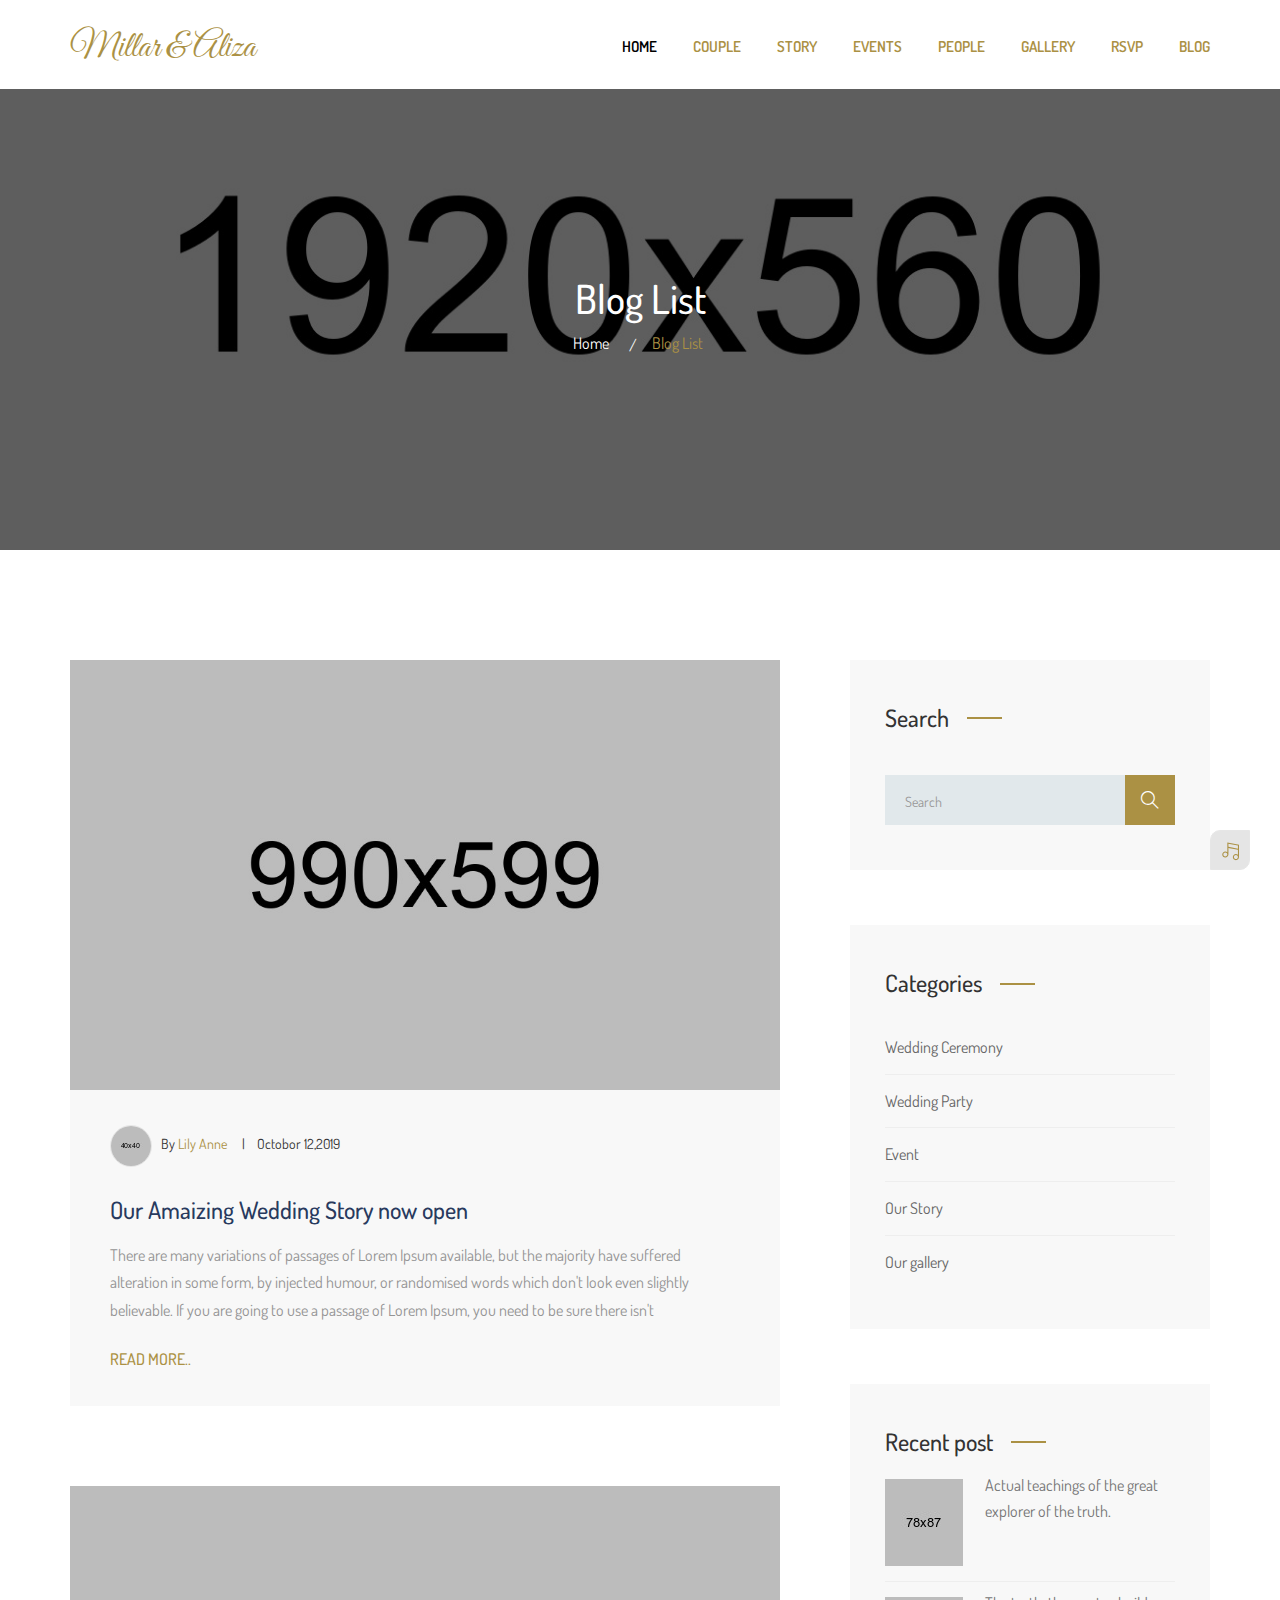
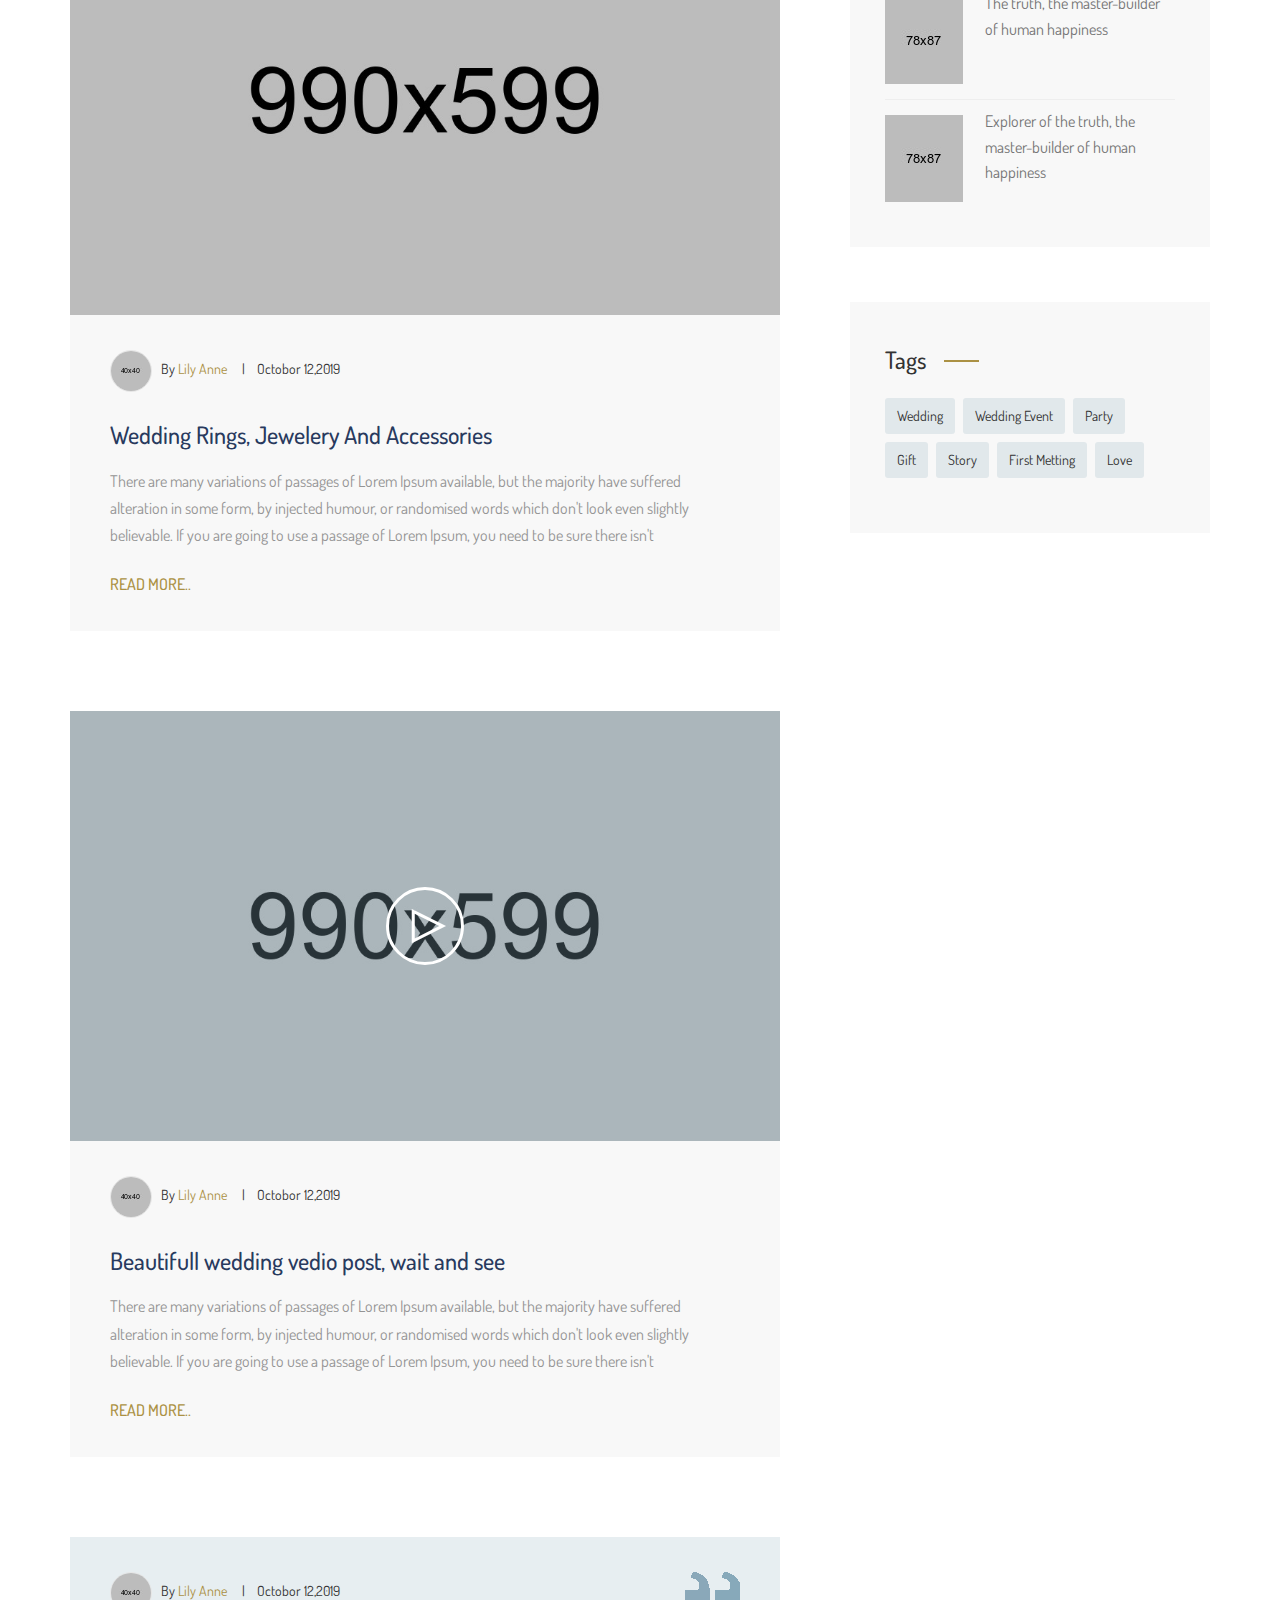
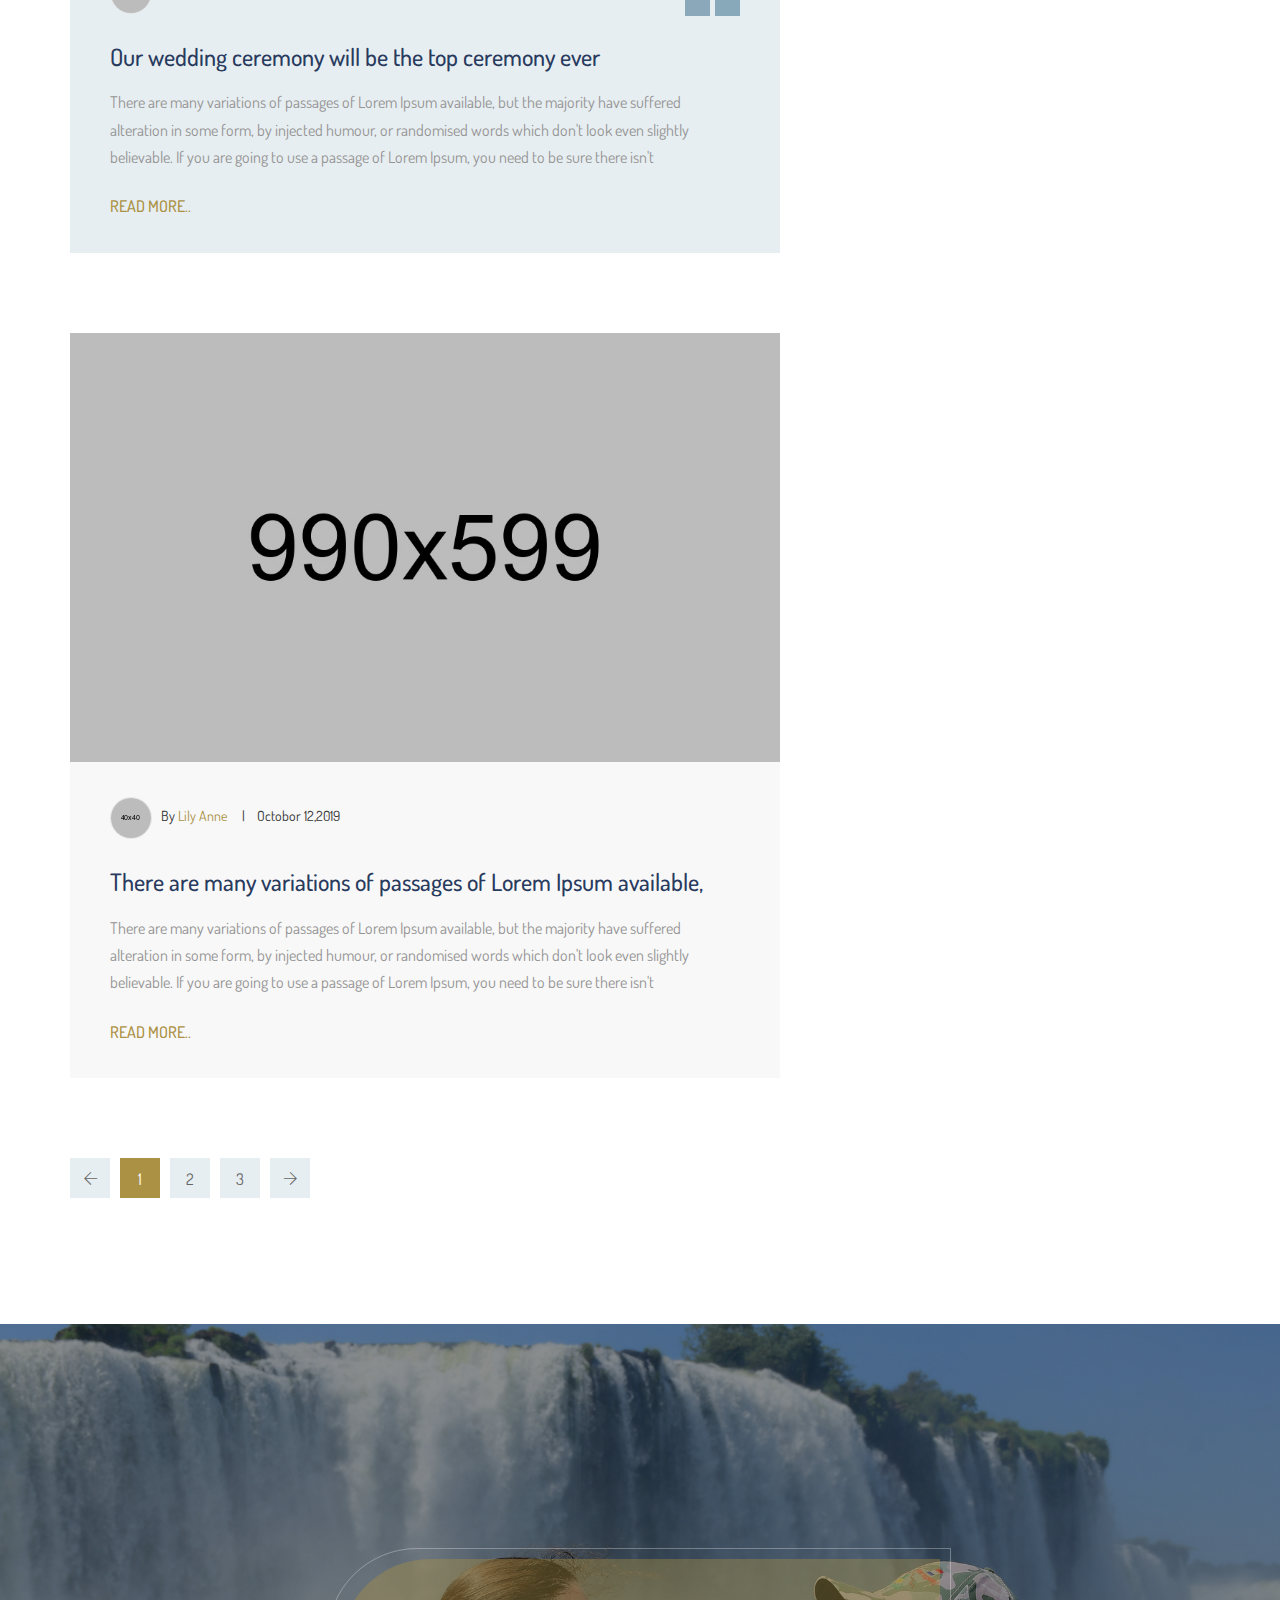
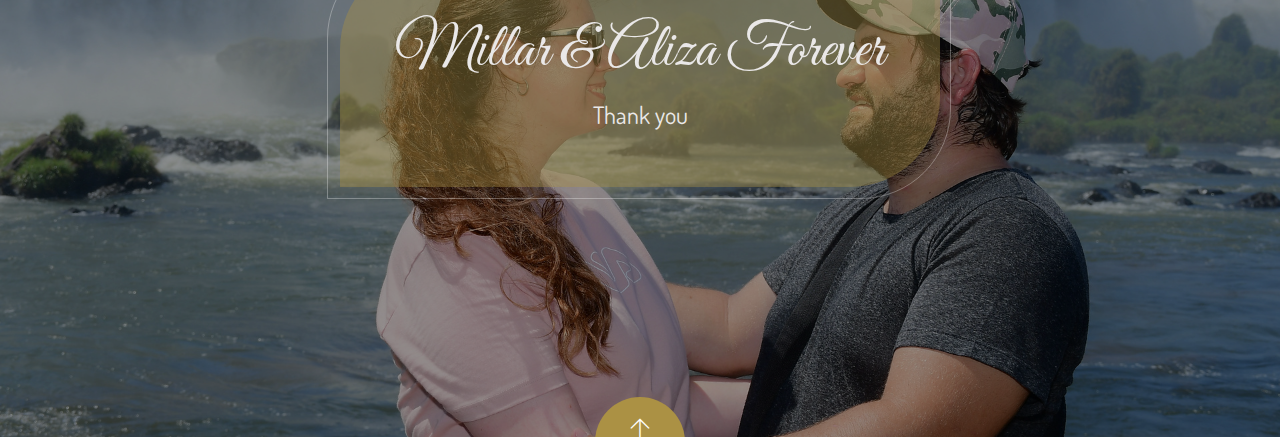
<file: twain-love/blog-width-sidebar.html>
<!DOCTYPE html>
<html lang="en">
<head>
    <!-- Meta Tags -->
    <meta charset="utf-8">
    <meta http-equiv="X-UA-Compatible" content="IE=edge">
    <meta name="viewport" content="width=device-width, initial-scale=1">
    <meta name="author" content="themepresss">

    <!-- Page Title -->
    <title> Twain Love - Responsive HTML Wedding Template </title>

    <!-- Icon fonts -->
    <link href="assets/css/themify-icons.css" rel="stylesheet">
    <link href="assets/css/font-awesome.min.css" rel="stylesheet">
    <link href="assets/css/flaticon.css" rel="stylesheet">

    <!-- Bootstrap core CSS -->
    <link href="assets/css/bootstrap.min.css" rel="stylesheet">

    <!-- Plugins for this template -->
    <link href="assets/css/animate.css" rel="stylesheet">
    <link href="assets/css/owl.carousel.css" rel="stylesheet">
    <link href="assets/css/owl.theme.css" rel="stylesheet">
    <link href="assets/css/slick.css" rel="stylesheet">
    <link href="assets/css/swiper.min.css" rel="stylesheet">
    <link href="assets/css/slick-theme.css" rel="stylesheet">
    <link href="assets/css/owl.transitions.css" rel="stylesheet">
    <link href="assets/css/jquery.fancybox.css" rel="stylesheet">
    <link href="assets/css/magnific-popup.css" rel="stylesheet">

    <!-- Custom styles for this template -->
    <link href="assets/css/style.css" rel="stylesheet">
    <link href="assets/css/responsive.css" rel="stylesheet">

    <!-- HTML5 shim and Respond.js for IE8 support of HTML5 elements and media queries -->
    <!--[if lt IE 9]>
    <script src="https://oss.maxcdn.com/html5shiv/3.7.3/html5shiv.min.js"></script>
    <script src="https://oss.maxcdn.com/respond/1.4.2/respond.min.js"></script>
    <![endif]-->

</head>

<body id="home">

    <!-- start page-wrapper -->
    <div class="page-wrapper">

        <!-- prealoader area start -->
        <div id="preloader">
            <div class="spiner"></div>
        </div>
        <!-- prealoader area end -->


        <!-- Start header -->
        <header class="site-header header-style-1">
            <nav class="navigation navbar navbar-default">
                <div class="container">
                    <div class="navbar-header">
                        <button type="button" class="open-btn">
                            <span class="sr-only">Toggle navigation</span>
                            <span class="icon-bar"></span>
                            <span class="icon-bar"></span>
                            <span class="icon-bar"></span>
                        </button>
                        <h1 class="site-logo">
                            <a class="navbar-brand" href="index.html">Millar & Aliza</a>
                        </h1>
                    </div>
                    <div id="navbar" class="navbar-collapse collapse navbar-right navigation-holder">
                        <button class="close-navbar"><i class="ti-close"></i></button>
                        <ul class="nav navbar-nav">
                            <li class="current-menu-item"><a href="index.html">Home</a></li>
                            <li><a href="index.html#couple">Couple</a></li>
                            <li><a href="index.html#story">Story</a></li>
                            <li><a href="index.html#event">Events</a></li>
                            <li><a href="index.html#people">People</a></li>
                            <li><a href="index.html#gallery">Gallery</a></li>
                            <li><a href="index.html#rsvp">RSVP</a></li>
                            <li class="menu-item-has-children">
                                <a href="javascript:void(0);">Blog</a>
                                <ul class="sub-menu">
                                    <li><a href="blog.html">Blog</a></li>
                                    <li><a href="blog-width-sidebar.html">Blog With Sidebar</a></li>
                                    <li class="menu-item-has-children">
                                        <a href="#Level3">Blog Details</a>
                                        <ul class="sub-menu">
                                            <li><a href="blog-single.html">Blog Details</a></li>
                                            <li><a href="blog-single-sidebar.html">Blog Details Sidebar</a></li>
                                        </ul>
                                    </li>
                                </ul>
                            </li>
                        </ul>
                    </div><!-- end of nav-collapse -->
                    <div class="bottom-border"></div>
                </div><!-- end of container -->
            </nav>
        </header>
        <!-- end of header -->
        <!-- start page-title -->
        <section class="page-title">
            <div class="container">
                <div class="row">
                    <div class="col col-xs-12">
                        <h2>Blog List</h2>
                        <ol class="breadcrumb">
                            <li><a href="index.html">Home</a></li>
                            <li>Blog List</li>
                        </ol>
                    </div>
                </div> <!-- end row -->
            </div> <!-- end container -->
        </section>
        <!-- end page-title -->
        <!-- start blog-pg-section -->
        <section class="blog-pg-section section-padding">
            <div class="container">
                <div class="row">
                    <div class="col col-md-8">
                        <div class="blog-posts clearfix">
                            <div class="post">
                                <div class="entry-media">
                                    <img src="assets/images/blog/img-7.jpg" alt>
                                </div>
                                <div class="details">
                                    <ul class="entry-meta">
                                        <li>
                                            <img src="assets/images/blog/author.jpg" alt>
                                            &nbsp; By <a href="#">Lily Anne</a>
                                        </li>
                                        <li>Octobor 12,2019</li>
                                    </ul>
                                    <h3><a href="#">Our Amaizing Wedding Story now open</a></h3>
                                    <p>There are many variations of passages of Lorem Ipsum available, but the majority have suffered alteration in some form, by injected humour, or randomised words which don't look even slightly believable. If you are going to use a passage of Lorem Ipsum, you need to be sure there isn't </p>
                                    <a href="#" class="read-more">Read More..</a>
                                </div>
                            </div>
                            <div class="post">
                                <div class="entry-media">
                                    <img src="assets/images/blog/img-8.jpg" alt>
                                </div>
                                <div class="details">
                                    <ul class="entry-meta">
                                        <li>
                                            <img src="assets/images/blog/author.jpg" alt>
                                            &nbsp; By <a href="#">Lily Anne</a>
                                        </li>
                                        <li>Octobor 12,2019</li>
                                    </ul>
                                    <h3><a href="#">Wedding Rings, Jewelery And Accessories</a></h3>
                                    <p>There are many variations of passages of Lorem Ipsum available, but the majority have suffered alteration in some form, by injected humour, or randomised words which don't look even slightly believable. If you are going to use a passage of Lorem Ipsum, you need to be sure there isn't </p>
                                    <a href="#" class="read-more">Read More..</a>
                                </div>
                            </div>
                            <div class="post format-video">
                                <div class="entry-media video-holder">
                                    <img src="assets/images/blog/img-9.jpg" alt>
                                    <a href="https://www.youtube.com/embed/7e90gBu4pas?autoplay=1" class="video-btn" data-type="iframe">
                                        <i class="ti-control-play"></i>
                                    </a>
                                </div>
                                <div class="details">
                                    <ul class="entry-meta">
                                        <li>
                                            <img src="assets/images/blog/author.jpg" alt>
                                            &nbsp; By <a href="#">Lily Anne</a>
                                        </li>
                                        <li>Octobor 12,2019</li>
                                    </ul>
                                    <h3><a href="#">Beautifull wedding vedio post, wait and see</a></h3>
                                    <p>There are many variations of passages of Lorem Ipsum available, but the majority have suffered alteration in some form, by injected humour, or randomised words which don't look even slightly believable. If you are going to use a passage of Lorem Ipsum, you need to be sure there isn't </p>
                                    <a href="#" class="read-more">Read More..</a>
                                </div>
                            </div>
                            <div class="post format-quote">
                                <div class="details">
                                    <ul class="entry-meta">
                                        <li>
                                            <img src="assets/images/blog/author.jpg" alt>
                                            &nbsp; By <a href="#">Lily Anne</a>
                                        </li>
                                        <li>Octobor 12,2019</li>
                                    </ul>
                                    <h3><a href="#">Our wedding ceremony will be the top ceremony ever</a></h3>
                                    <p>There are many variations of passages of Lorem Ipsum available, but the majority have suffered alteration in some form, by injected humour, or randomised words which don't look even slightly believable. If you are going to use a passage of Lorem Ipsum, you need to be sure there isn't </p>
                                    <a href="#" class="read-more">Read More..</a>
                                </div>
                            </div>
                            <div class="post">
                                <div class="entry-media">
                                    <img src="assets/images/blog/img-10.jpg" alt>
                                </div>
                                <div class="details">
                                    <ul class="entry-meta">
                                        <li>
                                            <img src="assets/images/blog/author.jpg" alt>
                                            &nbsp; By <a href="#">Lily Anne</a>
                                        </li>
                                        <li>Octobor 12,2019</li>
                                    </ul>
                                    <h3><a href="#">There are many variations of passages of Lorem Ipsum available,</a></h3>
                                    <p>There are many variations of passages of Lorem Ipsum available, but the majority have suffered alteration in some form, by injected humour, or randomised words which don't look even slightly believable. If you are going to use a passage of Lorem Ipsum, you need to be sure there isn't </p>
                                    <a href="#" class="read-more">Read More..</a>
                                </div>
                            </div>
                            <div class="pagination-wrapper pagination-wrapper-left">
                                <ul class="pg-pagination">
                                    <li>
                                        <a href="#" aria-label="Previous">
                                            <i class="ti-arrow-left"></i>
                                        </a>
                                    </li>
                                    <li class="active"><a href="#">1</a></li>
                                    <li><a href="#">2</a></li>
                                    <li><a href="#">3</a></li>
                                    <li>
                                        <a href="#" aria-label="Next">
                                            <i class="ti-arrow-right"></i>
                                        </a>
                                    </li>
                                </ul>
                            </div>
                        </div>
                    </div>
                    <div class="col col-md-4">
                        <div class="blog-sidebar">
                            <div class="widget search-widget">
                                <h3>Search</h3>
                                <form>
                                    <div>
                                        <input type="text" class="form-control" placeholder="Search">
                                        <button type="submit"><i class="ti-search"></i></button>
                                    </div>
                                </form>
                            </div>
                            <div class="widget category-widget">
                                <h3>Categories</h3>
                                <ul>
                                    <li><a href="#">Wedding Ceremony</a></li>
                                    <li><a href="#">Wedding Party</a></li>
                                    <li><a href="#">Event</a></li>
                                    <li><a href="#">Our Story</a></li>
                                    <li><a href="#">Our gallery</a></li>
                                </ul>
                            </div>
                            <div class="widget recent-post-widget">
                                <h3>Recent post</h3>
                                <div class="posts">
                                    <div class="post">
                                        <div class="img-holder">
                                            <img src="assets/images/recent-posts/img-1.jpg" alt>
                                        </div>
                                        <div class="details">
                                            <h4><a href="#">Actual teachings of the great explorer of the truth.</a></h4>
                                        </div>
                                    </div>
                                    <div class="post">
                                        <div class="img-holder">
                                            <img src="assets/images/recent-posts/img-2.jpg" alt>
                                        </div>
                                        <div class="details">
                                            <h4><a href="#">The truth, the master-builder of human happiness</a></h4>
                                        </div>
                                    </div>
                                    <div class="post">
                                        <div class="img-holder">
                                            <img src="assets/images/recent-posts/img-3.jpg" alt>
                                        </div>
                                        <div class="details">
                                            <h4><a href="#">Explorer of the truth, the master-builder of human happiness</a></h4>
                                        </div>
                                    </div>
                                </div>
                            </div>
                            <div class="widget tag-widget">
                                <h3>Tags</h3>
                                <ul>
                                    <li><a href="#">Wedding</a></li>
                                    <li><a href="#">Wedding Event</a></li>
                                    <li><a href="#">Party</a></li>
                                    <li><a href="#">Gift</a></li>
                                    <li><a href="#">Story</a></li>
                                    <li><a href="#">First Metting</a></li>
                                    <li><a href="#">Love</a></li>
                                </ul>
                            </div>
                        </div>
                    </div>
                </div>
            </div> <!-- end container -->
        </section>
        <!-- end blog-pg-section -->

        <!-- start site-footer -->
        <footer class="site-footer">
            <div class="container">
                <div class="row">
                    <div class="text">
                        <h2>Millar & Aliza Forever</h2>
                        <p>Thank you</p>
                    </div>

                    <div class="back-to-top">
                        <a href="#" class="back-to-top-btn"><span><i class="ti-arrow-up"></i></span></a>
                    </div>
                </div>
            </div> <!-- end container -->
        </footer>
        <!-- end site-footer -->
        <!-- strat music-box -->
        <div class="music-box">
            <button class="music-box-toggle-btn">
                <i class="ti-music-alt"></i>
            </button>
            <div class="music-holder">
                <iframe src="https://w.soundcloud.com/player/?url=https%3A//api.soundcloud.com/tracks/102137206&amp;auto_play=true&amp;hide_related=false&amp;show_comments=true&amp;show_user=true&amp;show_reposts=false&amp;visual=true"></iframe>
            </div>
        </div>
        <!-- end music box -->
    </div>
    <!-- end of page-wrapper -->



    <!-- All JavaScript files
    ================================================== -->
    <script src="assets/js/jquery.min.js"></script>
    <script src="assets/js/bootstrap.min.js"></script>

    <!-- Plugins for this template -->
    <script src="assets/js/jquery-plugin-collection.js"></script>
    <script src="assets/js/swiper.min.js"></script>

    <!-- Custom script for this template -->
    <script src="assets/js/script.js"></script>
</body>
</html>
</file>
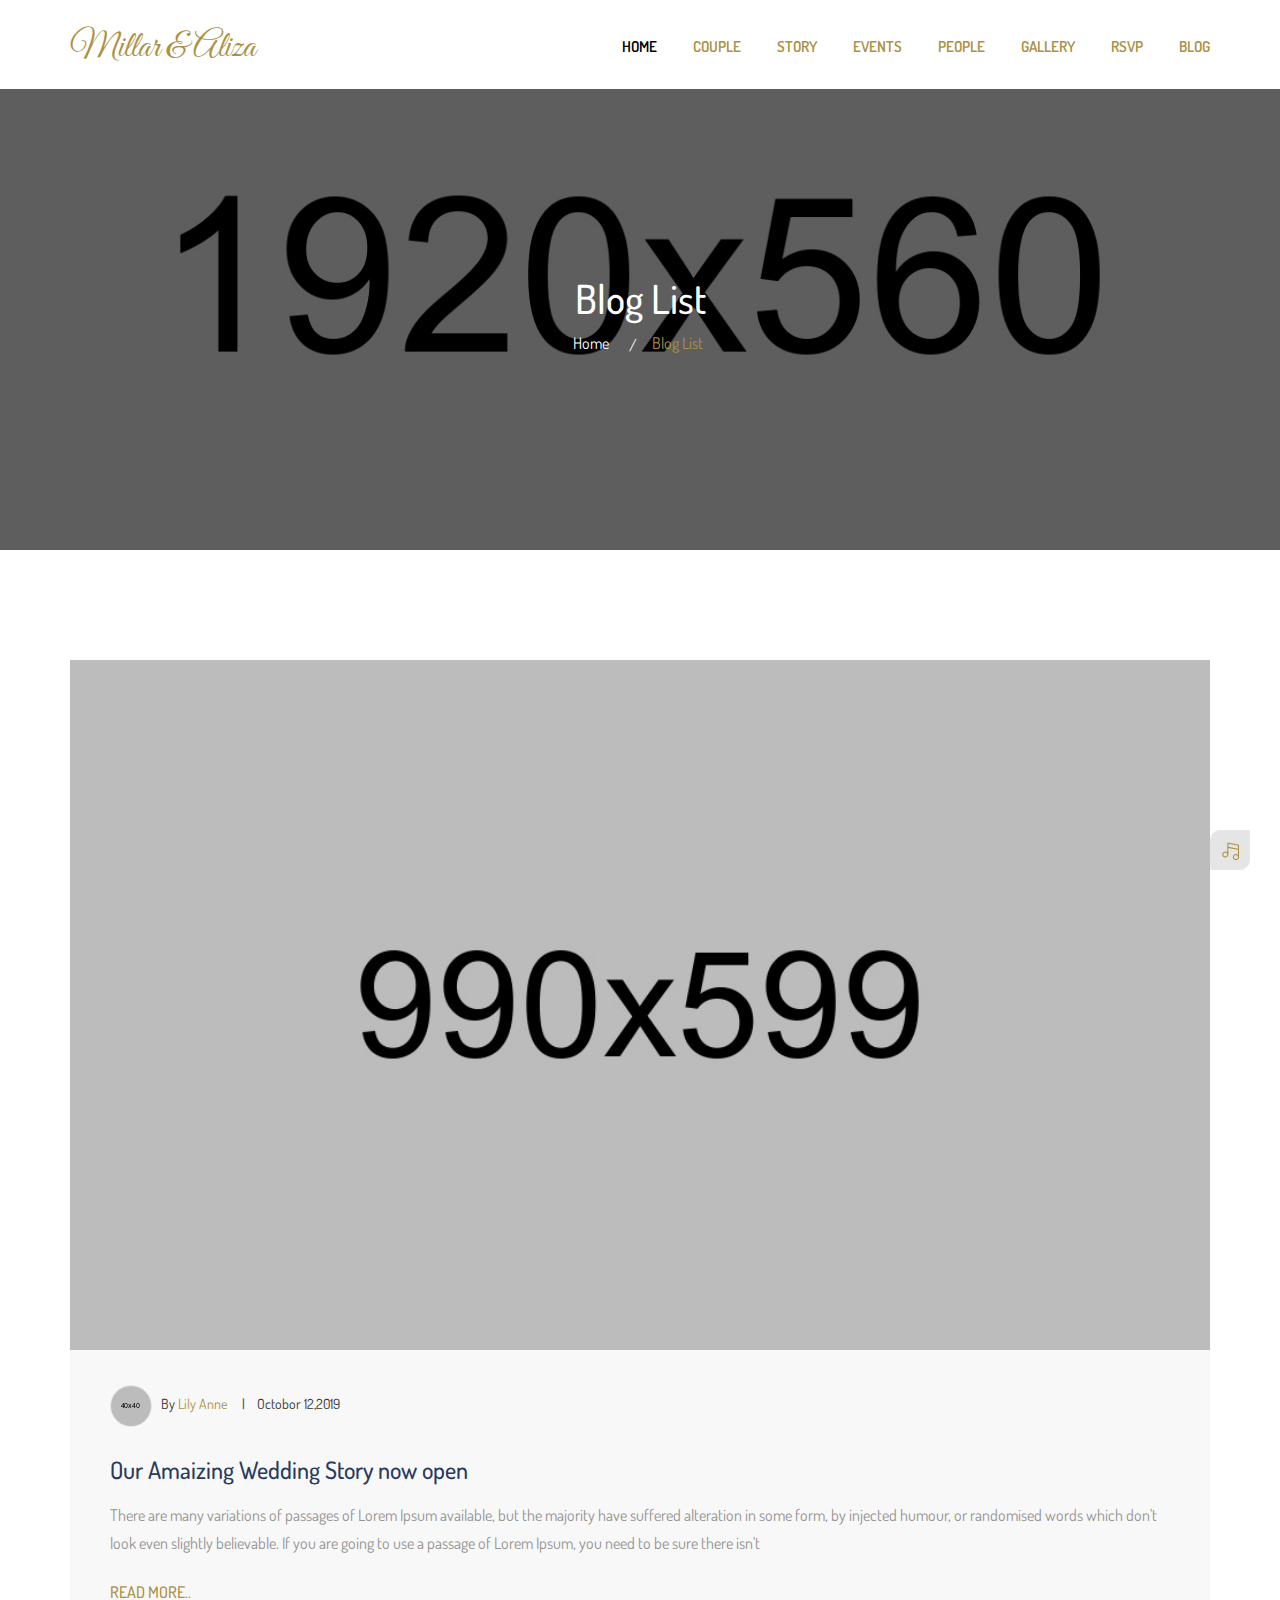
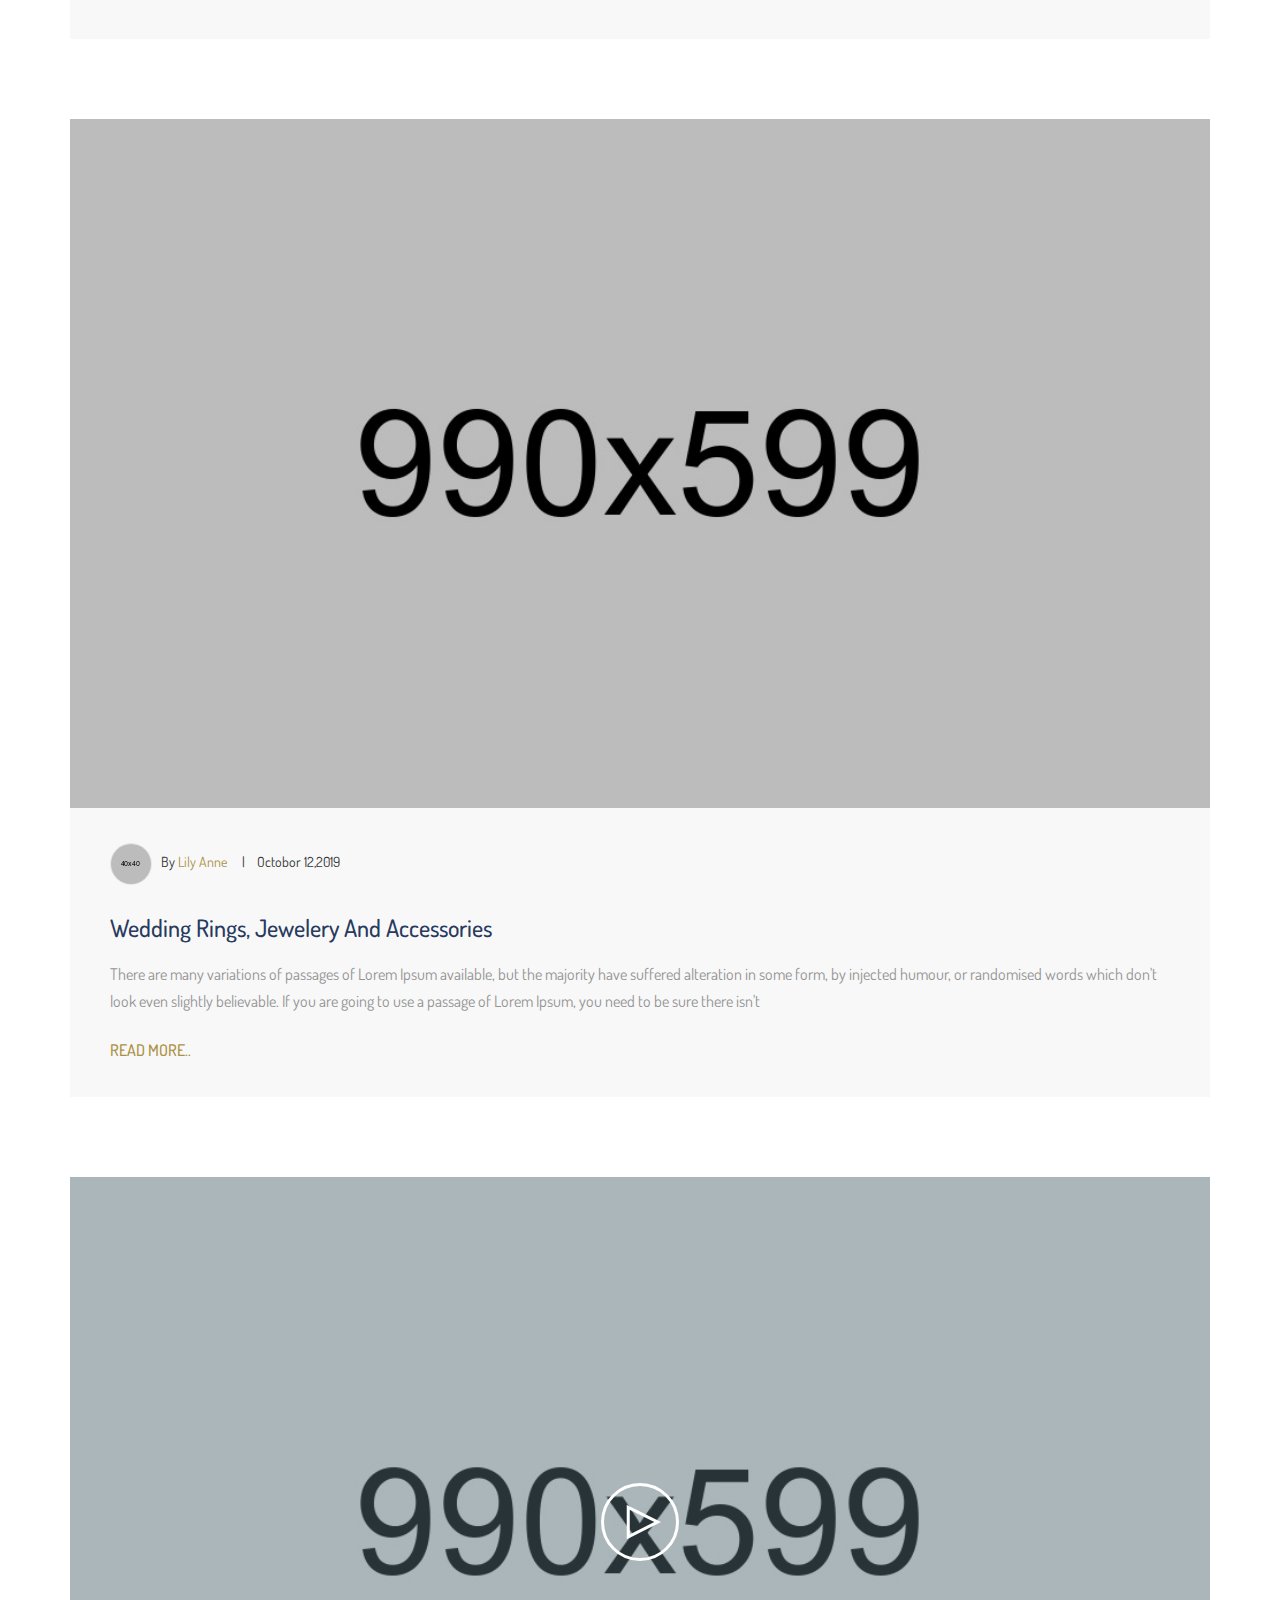
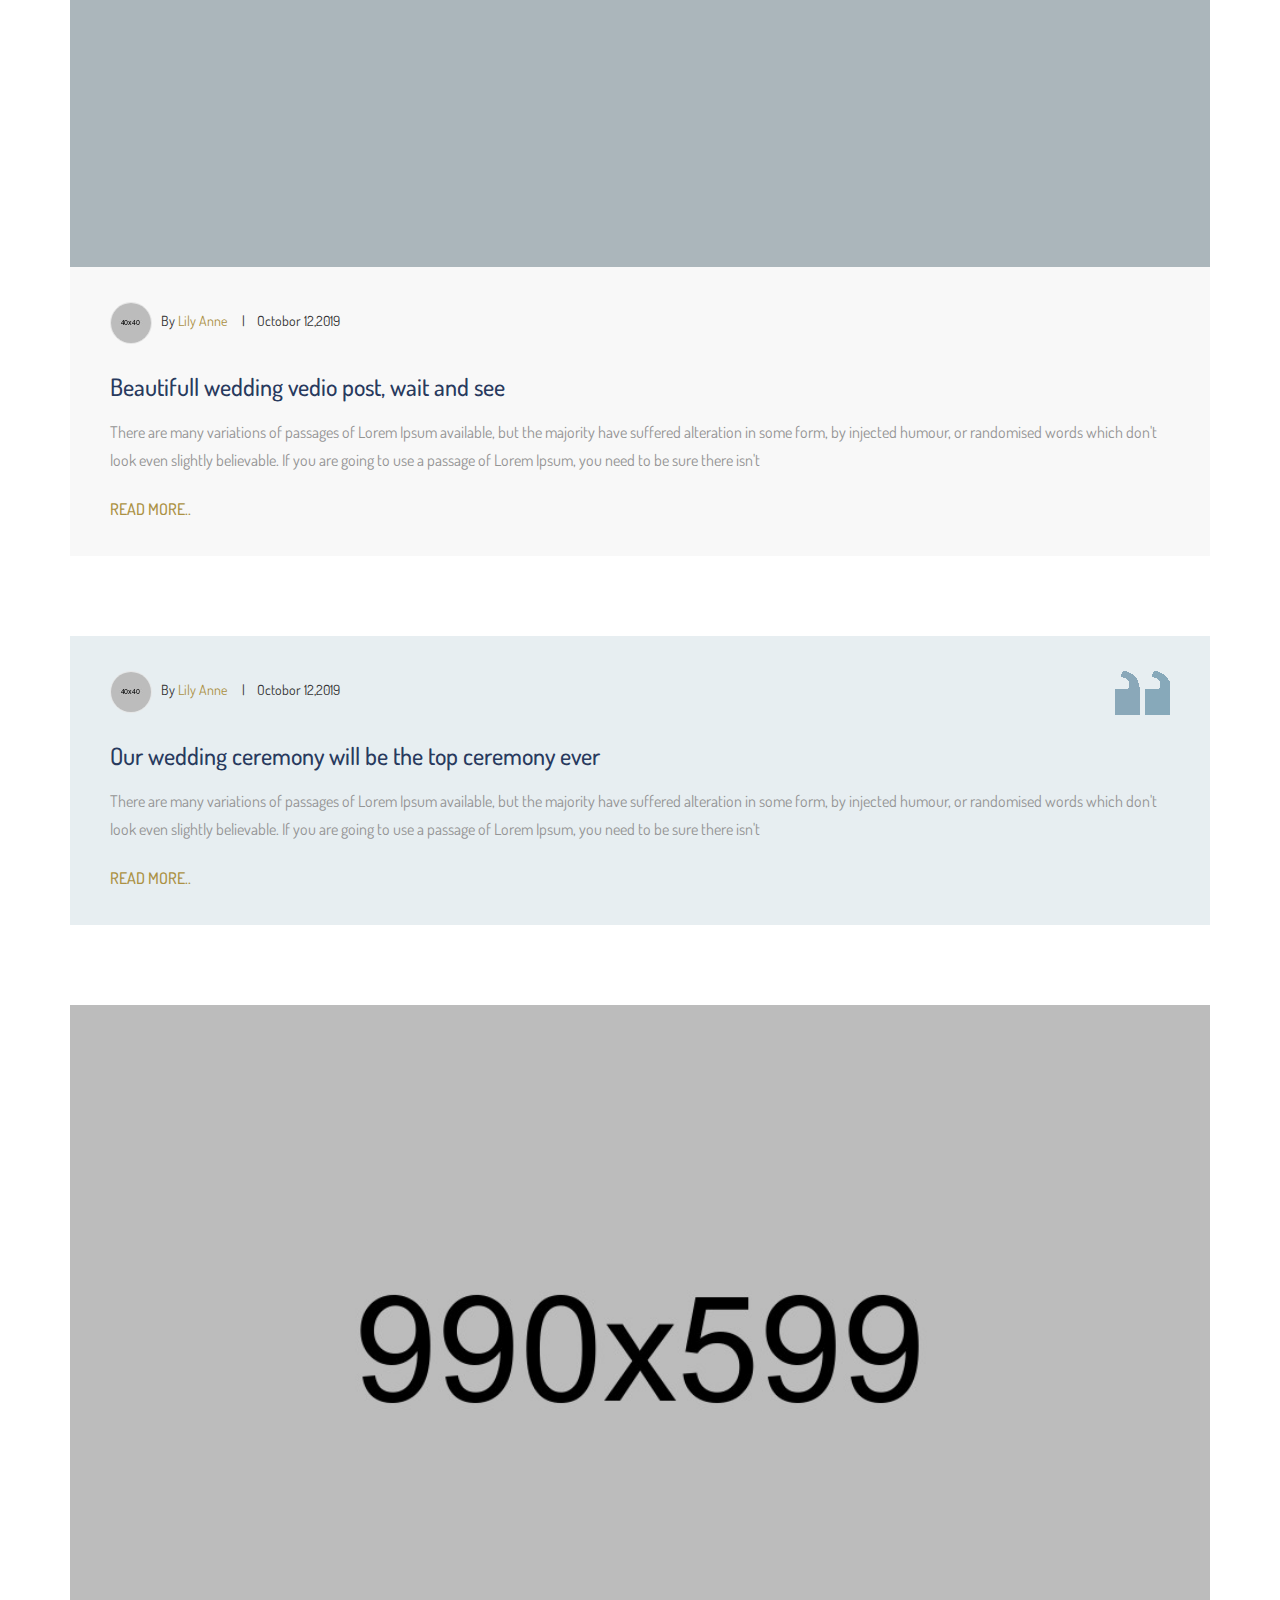
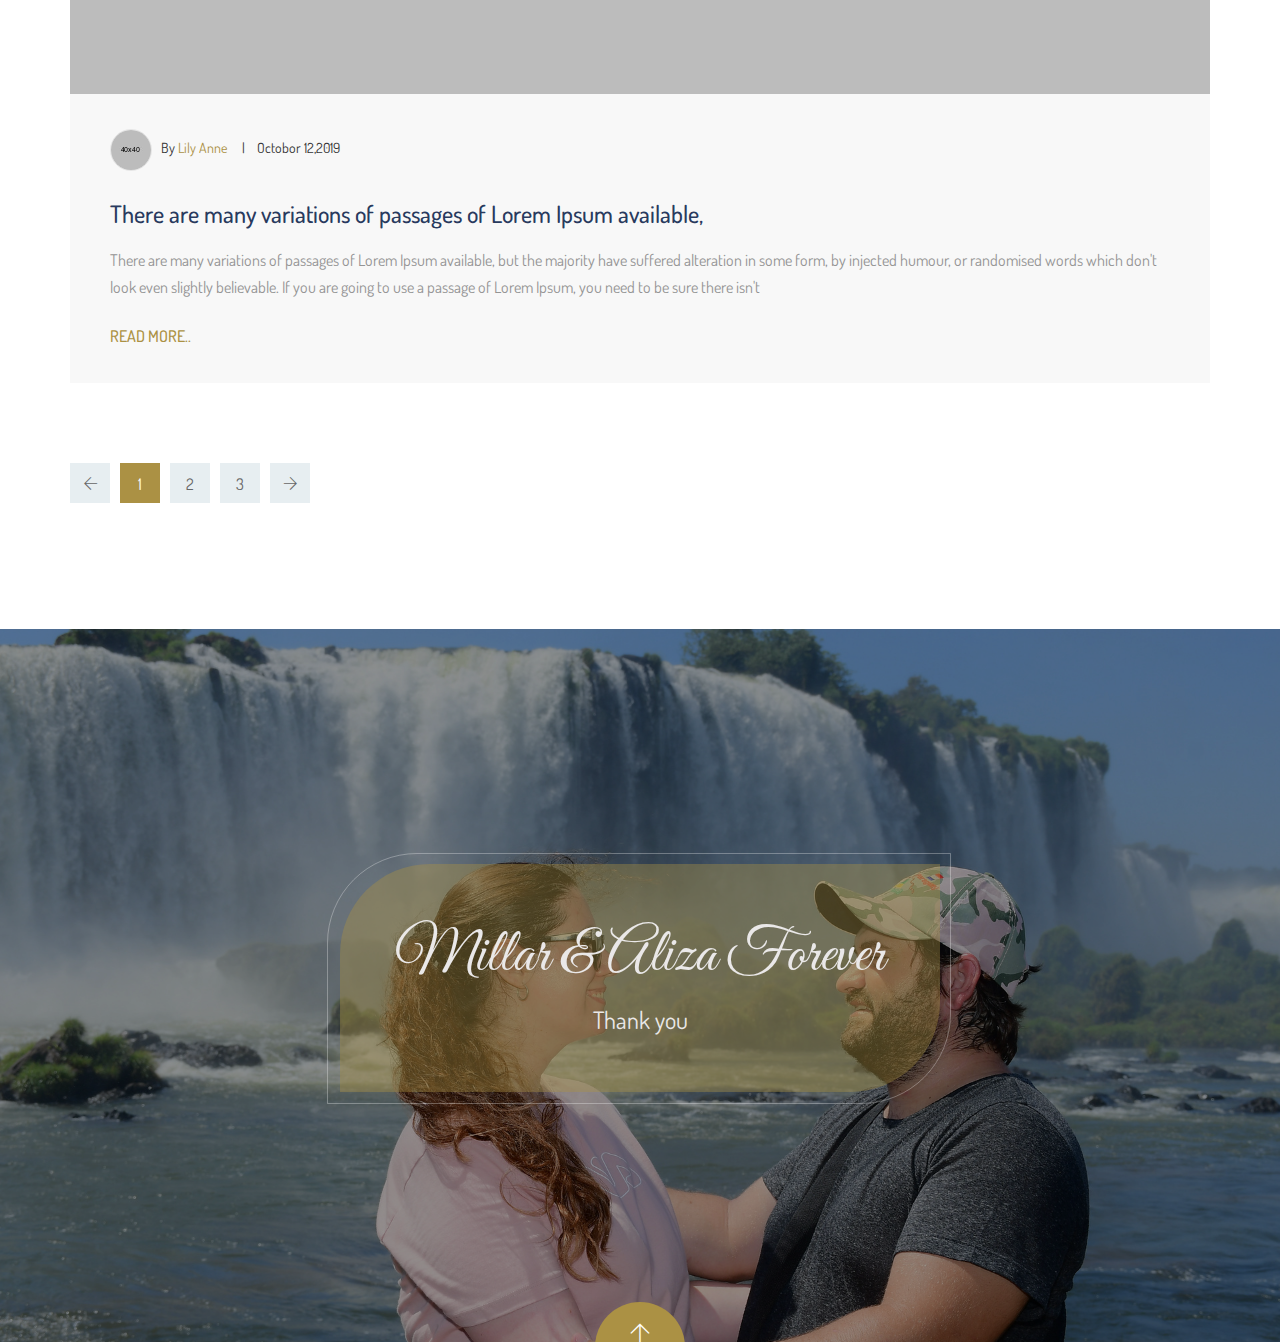
<file: twain-love/blog.html>
<!DOCTYPE html>
<html lang="en">
<head>
    <!-- Meta Tags -->
    <meta charset="utf-8">
    <meta http-equiv="X-UA-Compatible" content="IE=edge">
    <meta name="viewport" content="width=device-width, initial-scale=1">
    <meta name="author" content="themepresss">

    <!-- Page Title -->
    <title> Twain Love - Responsive HTML Wedding Template </title>

    <!-- Icon fonts -->
    <link href="assets/css/themify-icons.css" rel="stylesheet">
    <link href="assets/css/font-awesome.min.css" rel="stylesheet">
    <link href="assets/css/flaticon.css" rel="stylesheet">

    <!-- Bootstrap core CSS -->
    <link href="assets/css/bootstrap.min.css" rel="stylesheet">

    <!-- Plugins for this template -->
    <link href="assets/css/animate.css" rel="stylesheet">
    <link href="assets/css/owl.carousel.css" rel="stylesheet">
    <link href="assets/css/owl.theme.css" rel="stylesheet">
    <link href="assets/css/slick.css" rel="stylesheet">
    <link href="assets/css/swiper.min.css" rel="stylesheet">
    <link href="assets/css/slick-theme.css" rel="stylesheet">
    <link href="assets/css/owl.transitions.css" rel="stylesheet">
    <link href="assets/css/jquery.fancybox.css" rel="stylesheet">
    <link href="assets/css/magnific-popup.css" rel="stylesheet">

    <!-- Custom styles for this template -->
    <link href="assets/css/style.css" rel="stylesheet">
    <link href="assets/css/responsive.css" rel="stylesheet">

    <!-- HTML5 shim and Respond.js for IE8 support of HTML5 elements and media queries -->
    <!--[if lt IE 9]>
    <script src="https://oss.maxcdn.com/html5shiv/3.7.3/html5shiv.min.js"></script>
    <script src="https://oss.maxcdn.com/respond/1.4.2/respond.min.js"></script>
    <![endif]-->

</head>

<body id="home">

    <!-- start page-wrapper -->
    <div class="page-wrapper">

        <!-- prealoader area start -->
        <div id="preloader">
            <div class="spiner"></div>
        </div>
        <!-- prealoader area end -->


        <!-- Start header -->
        <header class="site-header header-style-1">
            <nav class="navigation navbar navbar-default">
                <div class="container">
                    <div class="navbar-header">
                        <button type="button" class="open-btn">
                            <span class="sr-only">Toggle navigation</span>
                            <span class="icon-bar"></span>
                            <span class="icon-bar"></span>
                            <span class="icon-bar"></span>
                        </button>
                        <h1 class="site-logo">
                            <a class="navbar-brand" href="index.html">Millar & Aliza</a>
                        </h1>
                    </div>
                    <div id="navbar" class="navbar-collapse collapse navbar-right navigation-holder">
                        <button class="close-navbar"><i class="ti-close"></i></button>
                        <ul class="nav navbar-nav">
                            <li class="current-menu-item"><a href="index.html">Home</a></li>
                            <li><a href="index.html#couple">Couple</a></li>
                            <li><a href="index.html#story">Story</a></li>
                            <li><a href="index.html#event">Events</a></li>
                            <li><a href="index.html#people">People</a></li>
                            <li><a href="index.html#gallery">Gallery</a></li>
                            <li><a href="index.html#rsvp">RSVP</a></li>
                            <li class="menu-item-has-children">
                                <a href="javascript:void(0);">Blog</a>
                                <ul class="sub-menu">
                                    <li><a href="blog.html">Blog</a></li>
                                    <li><a href="blog-width-sidebar.html">Blog With Sidebar</a></li>
                                    <li class="menu-item-has-children">
                                        <a href="#Level3">Blog Details</a>
                                        <ul class="sub-menu">
                                            <li><a href="blog-single.html">Blog Details</a></li>
                                            <li><a href="blog-single-sidebar.html">Blog Details Sidebar</a></li>
                                        </ul>
                                    </li>
                                </ul>
                            </li>
                        </ul>
                    </div><!-- end of nav-collapse -->
                    <div class="bottom-border"></div>
                </div><!-- end of container -->
            </nav>
        </header>
        <!-- end of header -->
        <!-- start page-title -->
        <section class="page-title">
            <div class="container">
                <div class="row">
                    <div class="col col-xs-12">
                        <h2>Blog List</h2>
                        <ol class="breadcrumb">
                            <li><a href="index.html">Home</a></li>
                            <li>Blog List</li>
                        </ol>
                    </div>
                </div> <!-- end row -->
            </div> <!-- end container -->
        </section>
        <!-- end page-title -->
        <!-- start blog-pg-section -->
        <section class="blog-pg-section section-padding">
            <div class="container">
                <div class="row">
                    <div class="col col-md-12">
                        <div class="blog-posts blog-posts-2 clearfix">
                            <div class="post">
                                <div class="entry-media">
                                    <img src="assets/images/blog/img-7.jpg" alt>
                                </div>
                                <div class="details">
                                    <ul class="entry-meta">
                                        <li>
                                            <img src="assets/images/blog/author.jpg" alt>
                                            &nbsp; By <a href="#">Lily Anne</a>
                                        </li>
                                        <li>Octobor 12,2019</li>
                                    </ul>
                                    <h3><a href="#">Our Amaizing Wedding Story now open</a></h3>
                                    <p>There are many variations of passages of Lorem Ipsum available, but the majority have suffered alteration in some form, by injected humour, or randomised words which don't look even slightly believable. If you are going to use a passage of Lorem Ipsum, you need to be sure there isn't </p>
                                    <a href="#" class="read-more">Read More..</a>
                                </div>
                            </div>
                            <div class="post">
                                <div class="entry-media">
                                    <img src="assets/images/blog/img-8.jpg" alt>
                                </div>
                                <div class="details">
                                    <ul class="entry-meta">
                                        <li>
                                            <img src="assets/images/blog/author.jpg" alt>
                                            &nbsp; By <a href="#">Lily Anne</a>
                                        </li>
                                        <li>Octobor 12,2019</li>
                                    </ul>
                                    <h3><a href="#">Wedding Rings, Jewelery And Accessories</a></h3>
                                    <p>There are many variations of passages of Lorem Ipsum available, but the majority have suffered alteration in some form, by injected humour, or randomised words which don't look even slightly believable. If you are going to use a passage of Lorem Ipsum, you need to be sure there isn't </p>
                                    <a href="#" class="read-more">Read More..</a>
                                </div>
                            </div>
                            <div class="post format-video">
                                <div class="entry-media video-holder">
                                    <img src="assets/images/blog/img-9.jpg" alt>
                                    <a href="https://www.youtube.com/embed/7e90gBu4pas?autoplay=1" class="video-btn" data-type="iframe">
                                        <i class="ti-control-play"></i>
                                    </a>
                                </div>
                                <div class="details">
                                    <ul class="entry-meta">
                                        <li>
                                            <img src="assets/images/blog/author.jpg" alt>
                                            &nbsp; By <a href="#">Lily Anne</a>
                                        </li>
                                        <li>Octobor 12,2019</li>
                                    </ul>
                                    <h3><a href="#">Beautifull wedding vedio post, wait and see</a></h3>
                                    <p>There are many variations of passages of Lorem Ipsum available, but the majority have suffered alteration in some form, by injected humour, or randomised words which don't look even slightly believable. If you are going to use a passage of Lorem Ipsum, you need to be sure there isn't </p>
                                    <a href="#" class="read-more">Read More..</a>
                                </div>
                            </div>
                            <div class="post format-quote">
                                <div class="details">
                                    <ul class="entry-meta">
                                        <li>
                                            <img src="assets/images/blog/author.jpg" alt>
                                            &nbsp; By <a href="#">Lily Anne</a>
                                        </li>
                                        <li>Octobor 12,2019</li>
                                    </ul>
                                    <h3><a href="#">Our wedding ceremony will be the top ceremony ever</a></h3>
                                    <p>There are many variations of passages of Lorem Ipsum available, but the majority have suffered alteration in some form, by injected humour, or randomised words which don't look even slightly believable. If you are going to use a passage of Lorem Ipsum, you need to be sure there isn't </p>
                                    <a href="#" class="read-more">Read More..</a>
                                </div>
                            </div>
                            <div class="post">
                                <div class="entry-media">
                                    <img src="assets/images/blog/img-10.jpg" alt>
                                </div>
                                <div class="details">
                                    <ul class="entry-meta">
                                        <li>
                                            <img src="assets/images/blog/author.jpg" alt>
                                            &nbsp; By <a href="#">Lily Anne</a>
                                        </li>
                                        <li>Octobor 12,2019</li>
                                    </ul>
                                    <h3><a href="#">There are many variations of passages of Lorem Ipsum available,</a></h3>
                                    <p>There are many variations of passages of Lorem Ipsum available, but the majority have suffered alteration in some form, by injected humour, or randomised words which don't look even slightly believable. If you are going to use a passage of Lorem Ipsum, you need to be sure there isn't </p>
                                    <a href="#" class="read-more">Read More..</a>
                                </div>
                            </div>
                            <div class="pagination-wrapper pagination-wrapper-left">
                                <ul class="pg-pagination">
                                    <li>
                                        <a href="#" aria-label="Previous">
                                            <i class="ti-arrow-left"></i>
                                        </a>
                                    </li>
                                    <li class="active"><a href="#">1</a></li>
                                    <li><a href="#">2</a></li>
                                    <li><a href="#">3</a></li>
                                    <li>
                                        <a href="#" aria-label="Next">
                                            <i class="ti-arrow-right"></i>
                                        </a>
                                    </li>
                                </ul>
                            </div>
                        </div>
                    </div>
                </div>
            </div> <!-- end container -->
        </section>
        <!-- end blog-pg-section -->

        <!-- start site-footer -->
        <footer class="site-footer">
            <div class="container">
                <div class="row">
                    <div class="text">
                        <h2>Millar & Aliza Forever</h2>
                        <p>Thank you</p>
                    </div>

                    <div class="back-to-top">
                        <a href="#" class="back-to-top-btn"><span><i class="ti-arrow-up"></i></span></a>
                    </div>
                </div>
            </div> <!-- end container -->
        </footer>
        <!-- end site-footer -->
        <!-- strat music-box -->
        <div class="music-box">
            <button class="music-box-toggle-btn">
                <i class="ti-music-alt"></i>
            </button>
            <div class="music-holder">
                <iframe src="https://w.soundcloud.com/player/?url=https%3A//api.soundcloud.com/tracks/102137206&amp;auto_play=true&amp;hide_related=false&amp;show_comments=true&amp;show_user=true&amp;show_reposts=false&amp;visual=true"></iframe>
            </div>
        </div>
        <!-- end music box -->
    </div>
    <!-- end of page-wrapper -->



    <!-- All JavaScript files
    ================================================== -->
    <script src="assets/js/jquery.min.js"></script>
    <script src="assets/js/bootstrap.min.js"></script>

    <!-- Plugins for this template -->
    <script src="assets/js/jquery-plugin-collection.js"></script>
    <script src="assets/js/swiper.min.js"></script>

    <!-- Custom script for this template -->
    <script src="assets/js/script.js"></script>
</body>
</html>
</file>
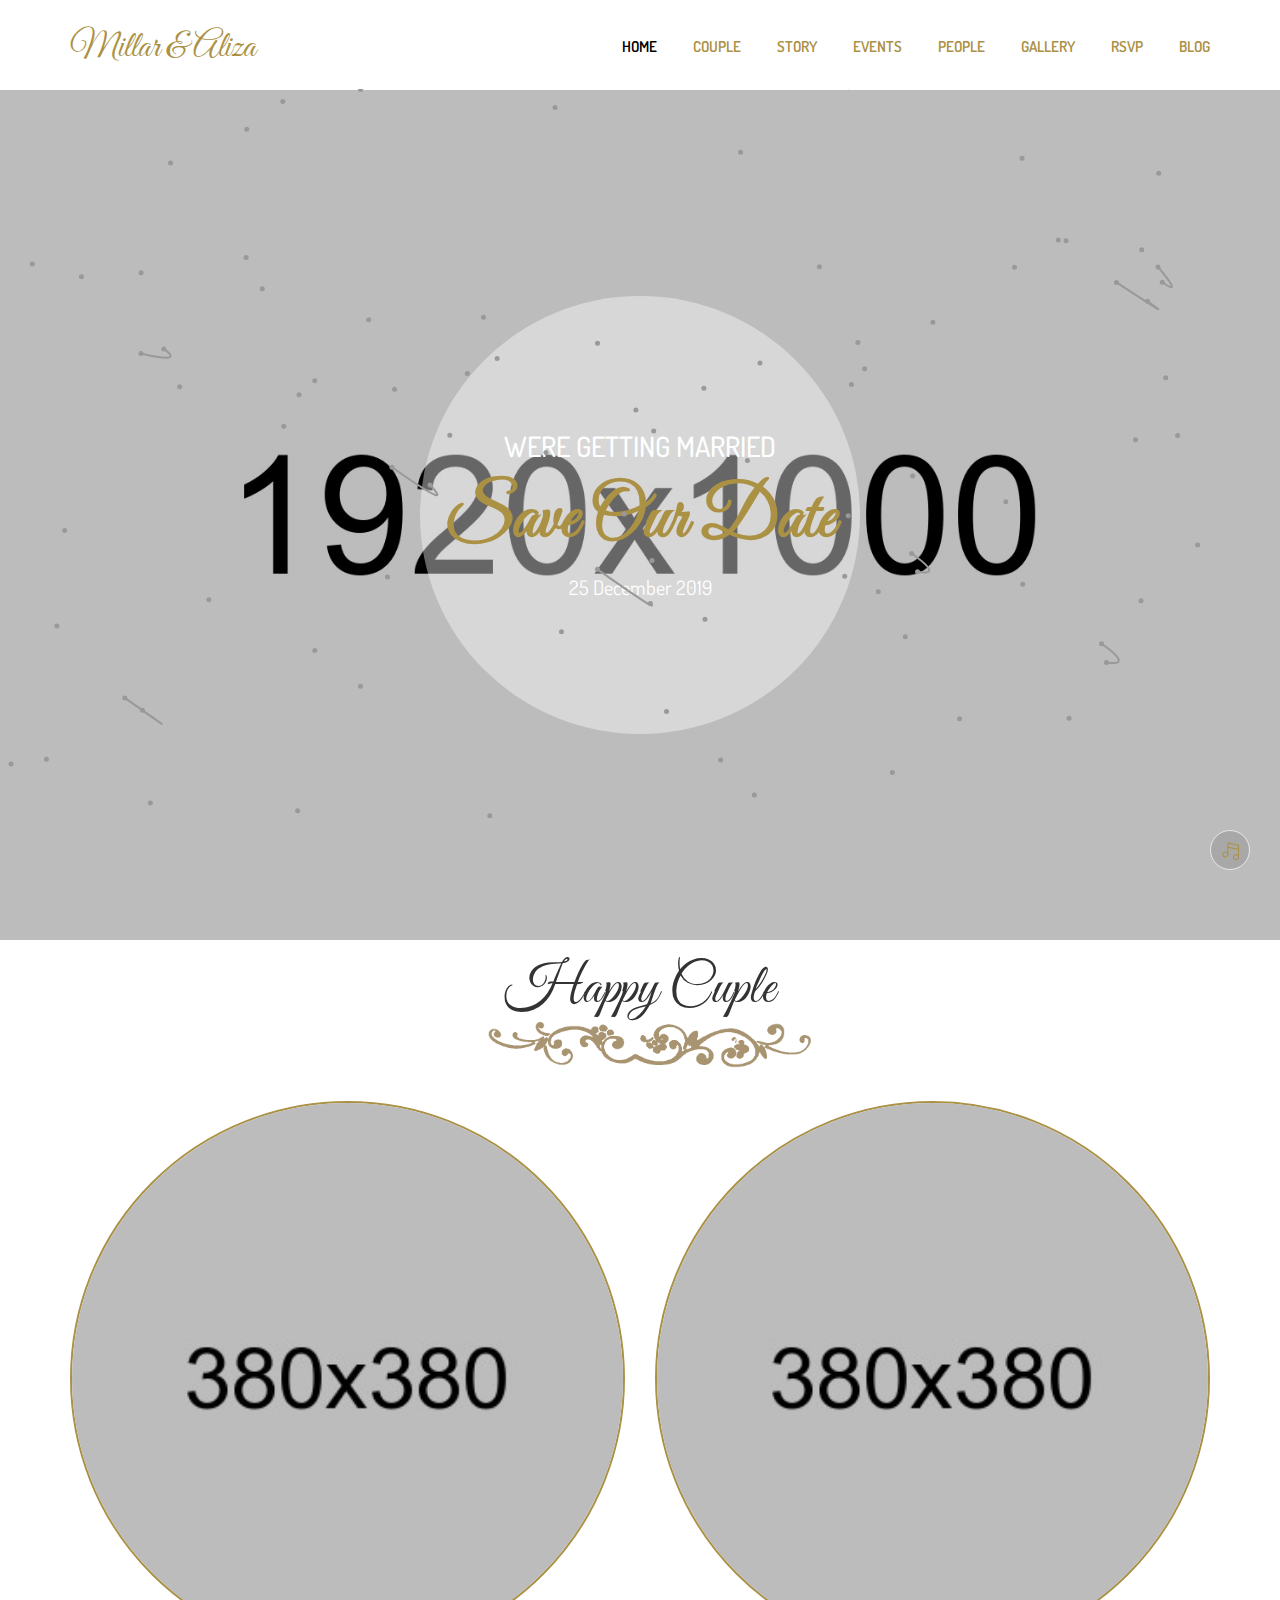
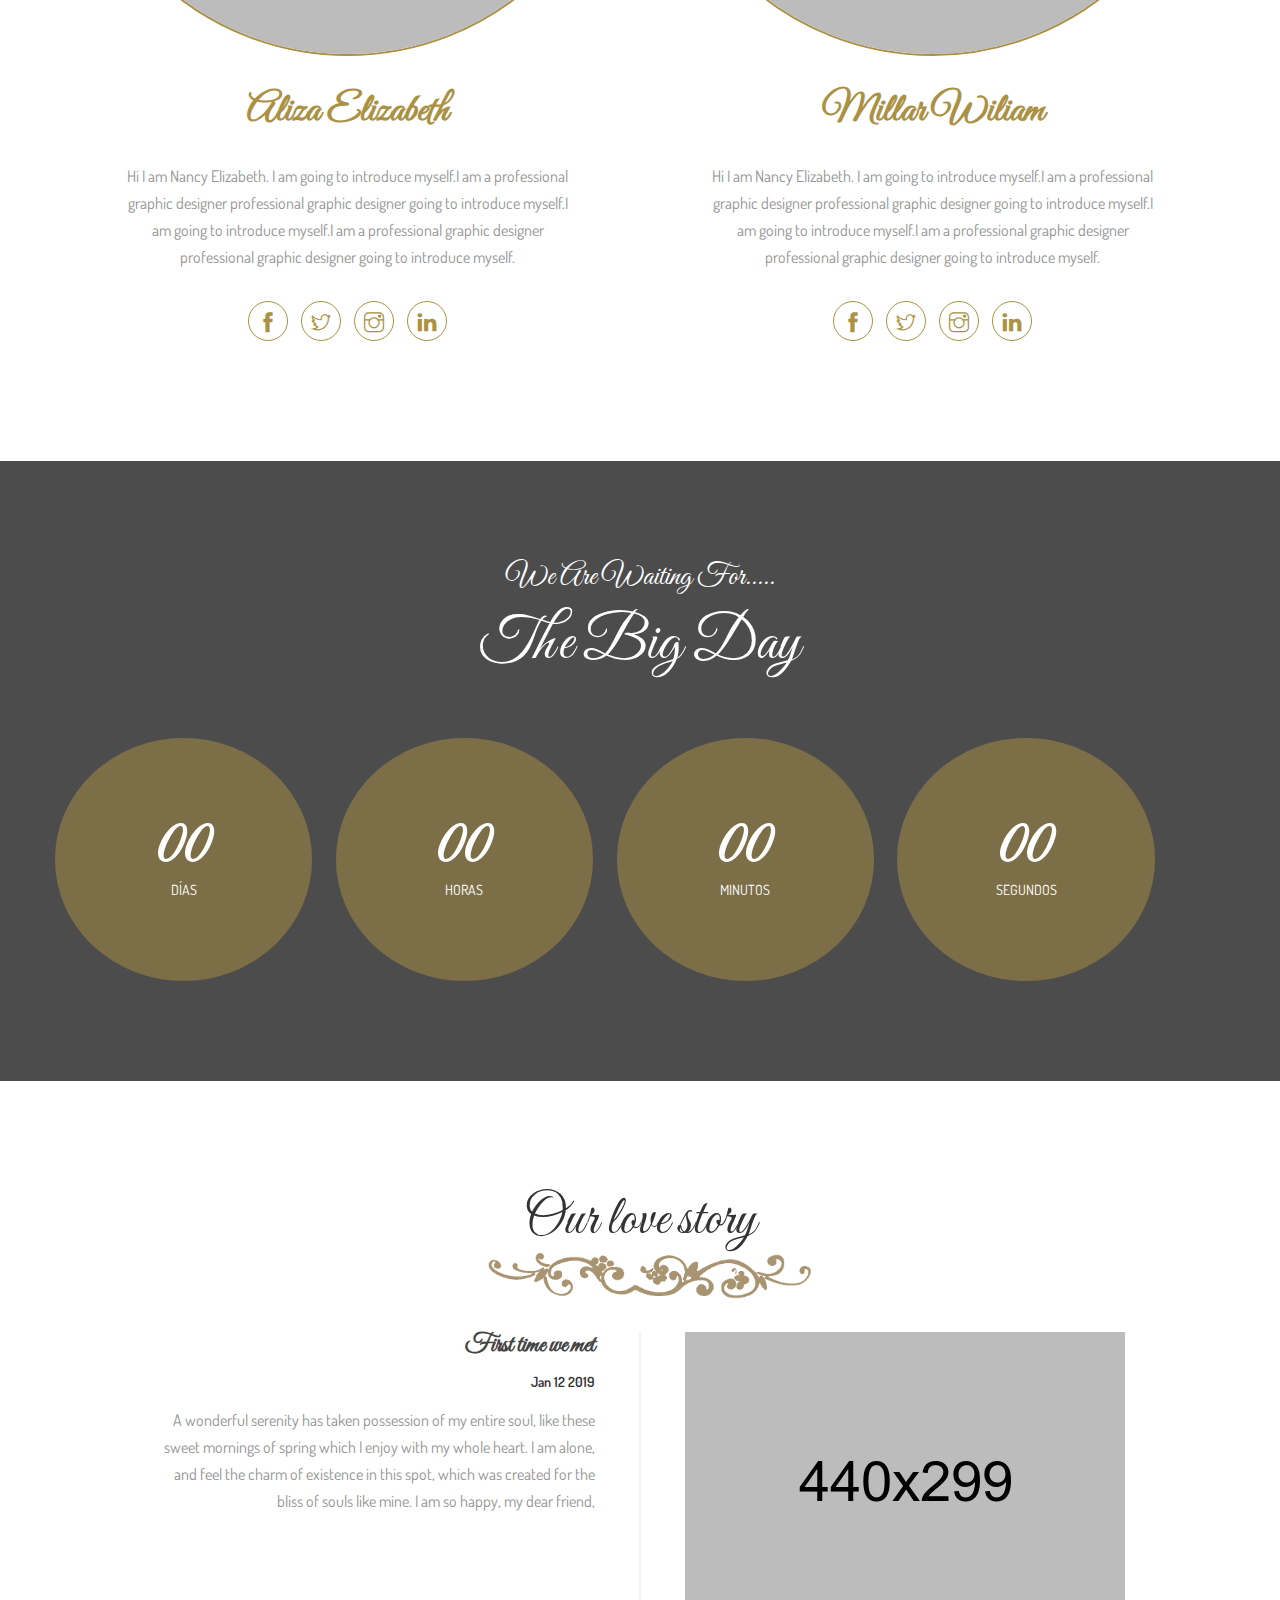
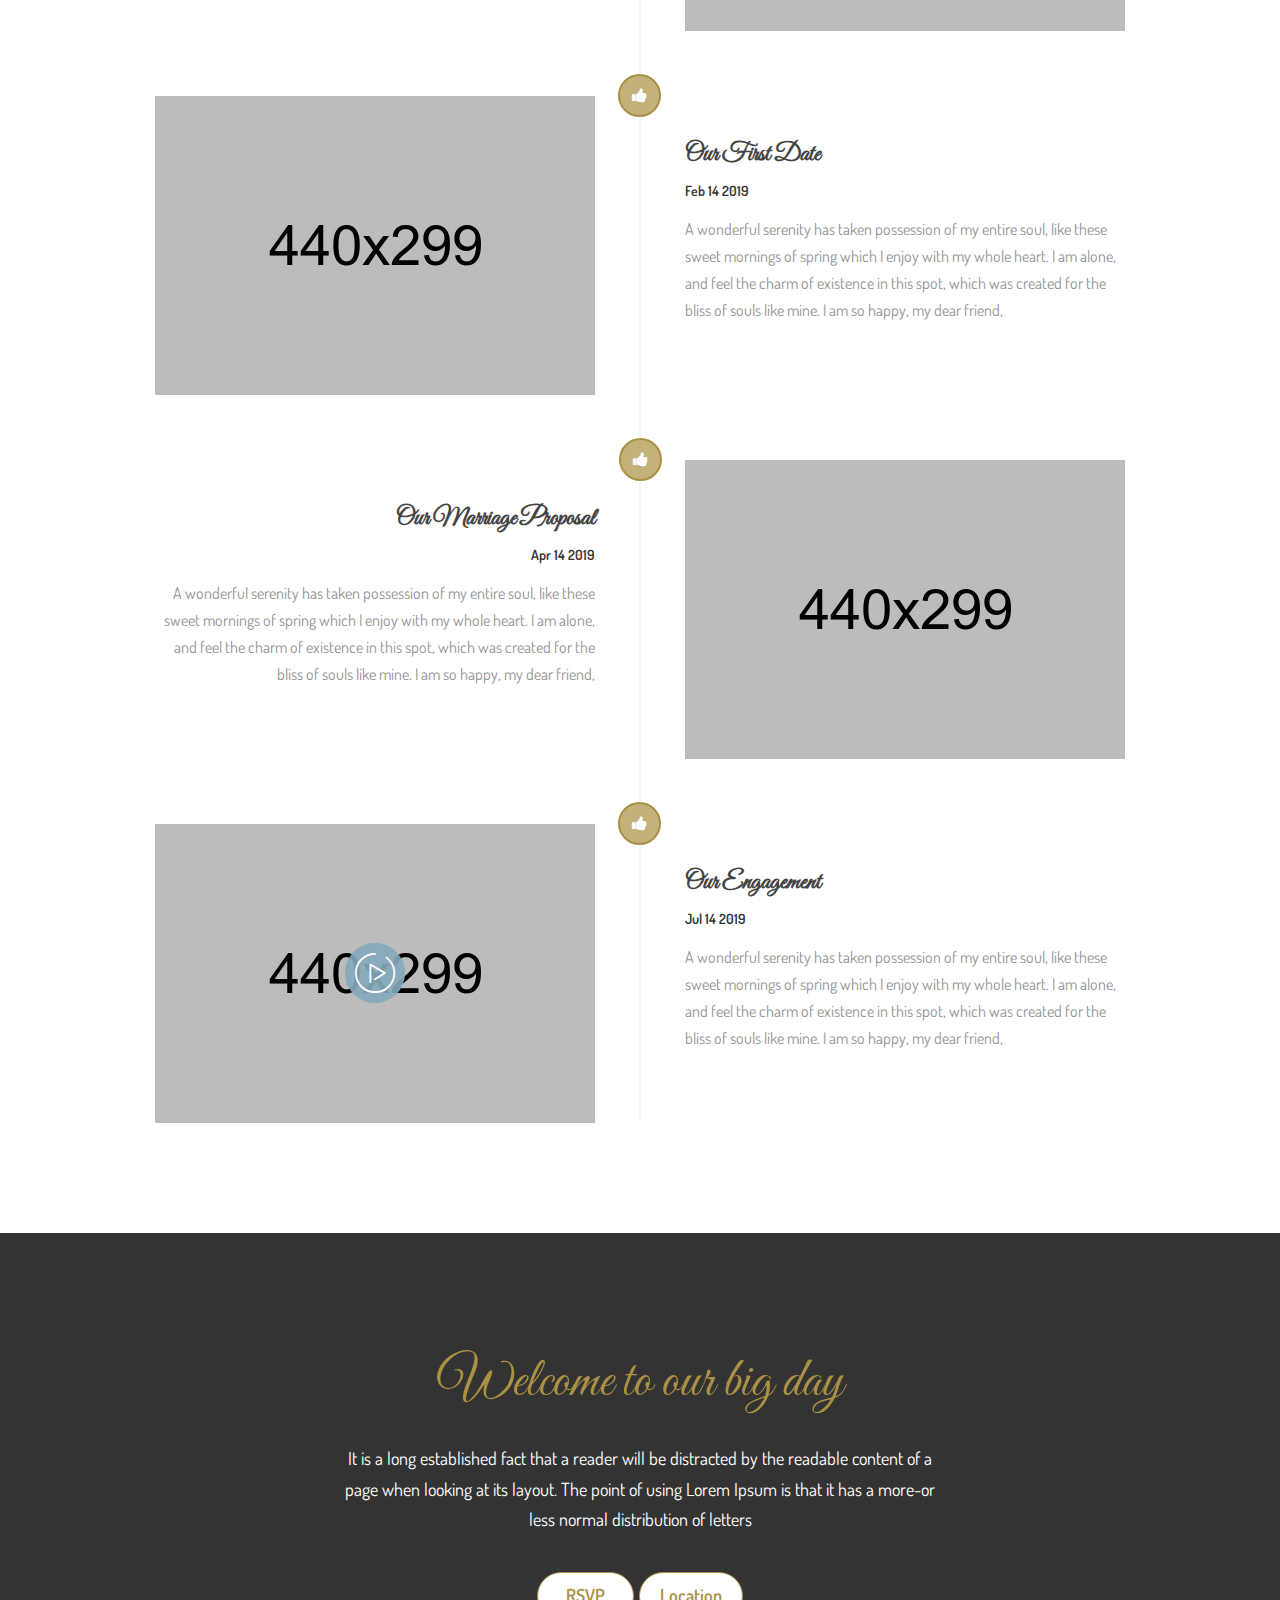
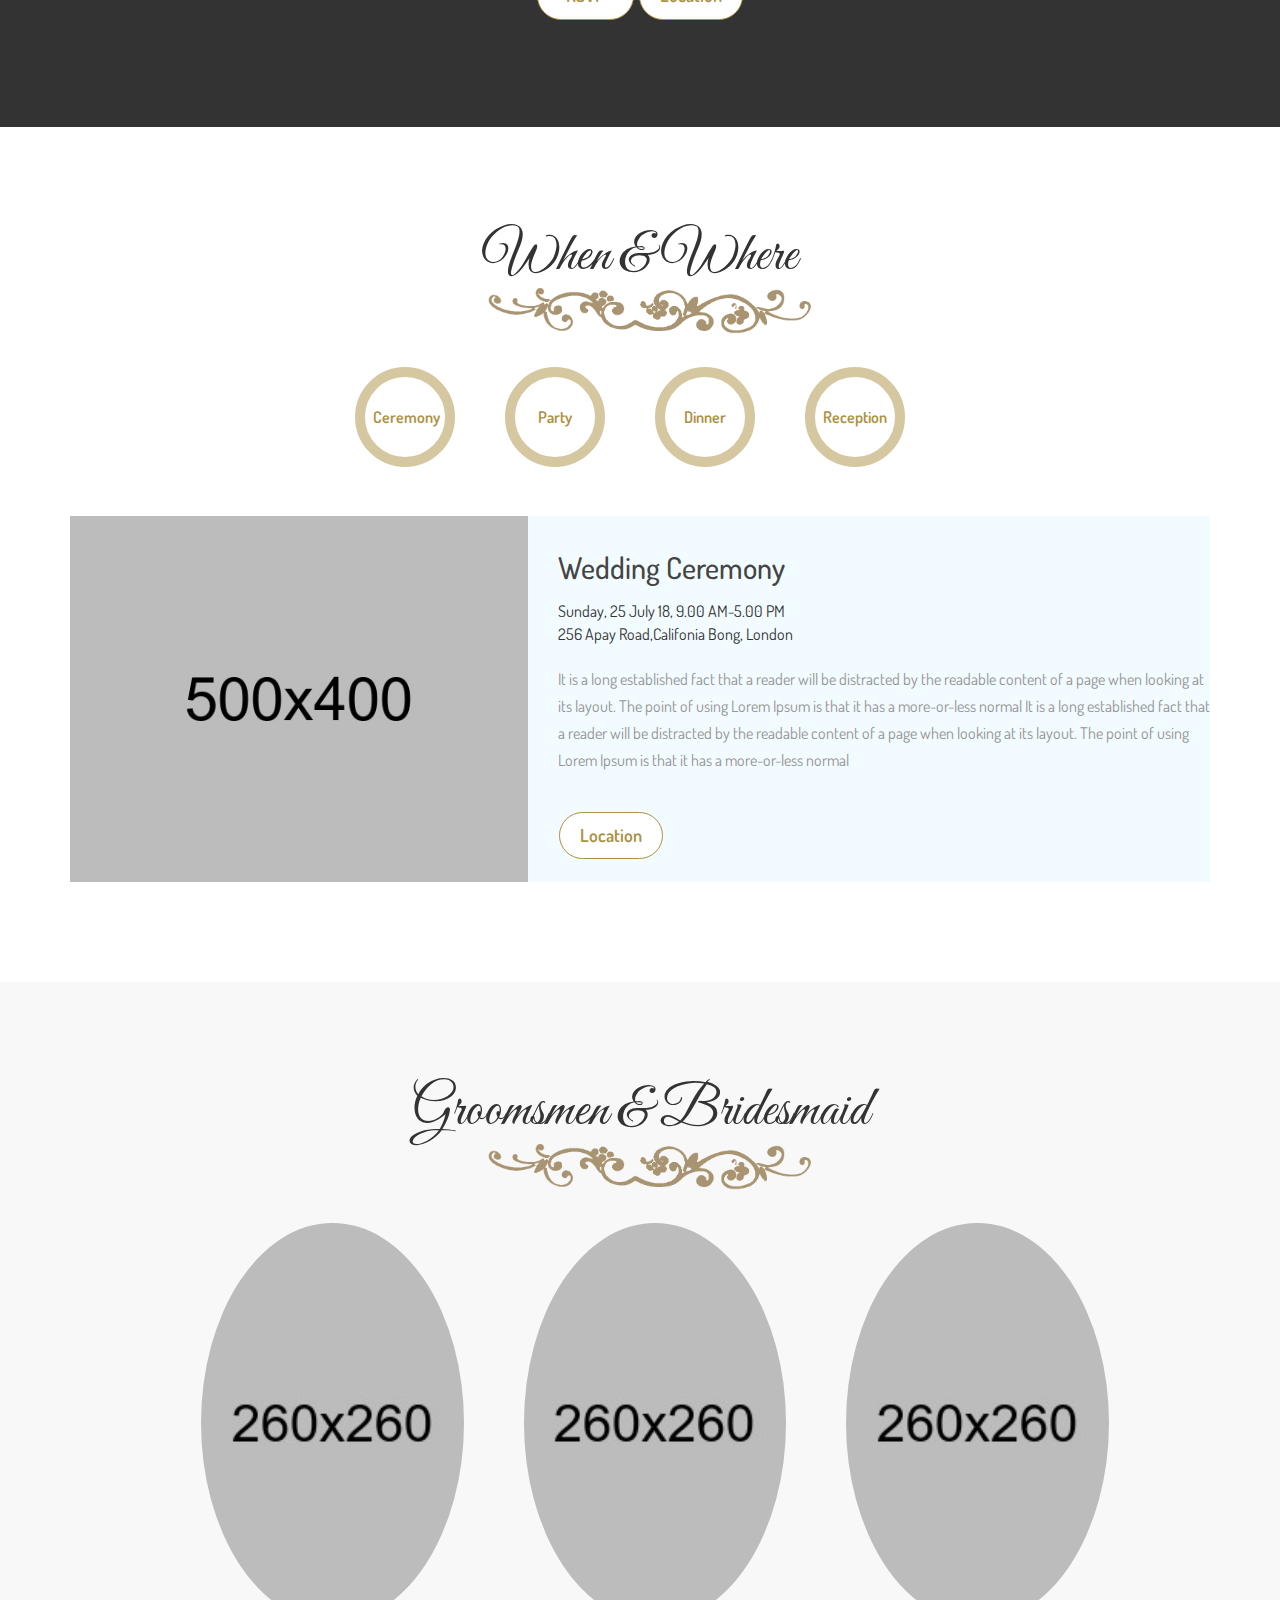
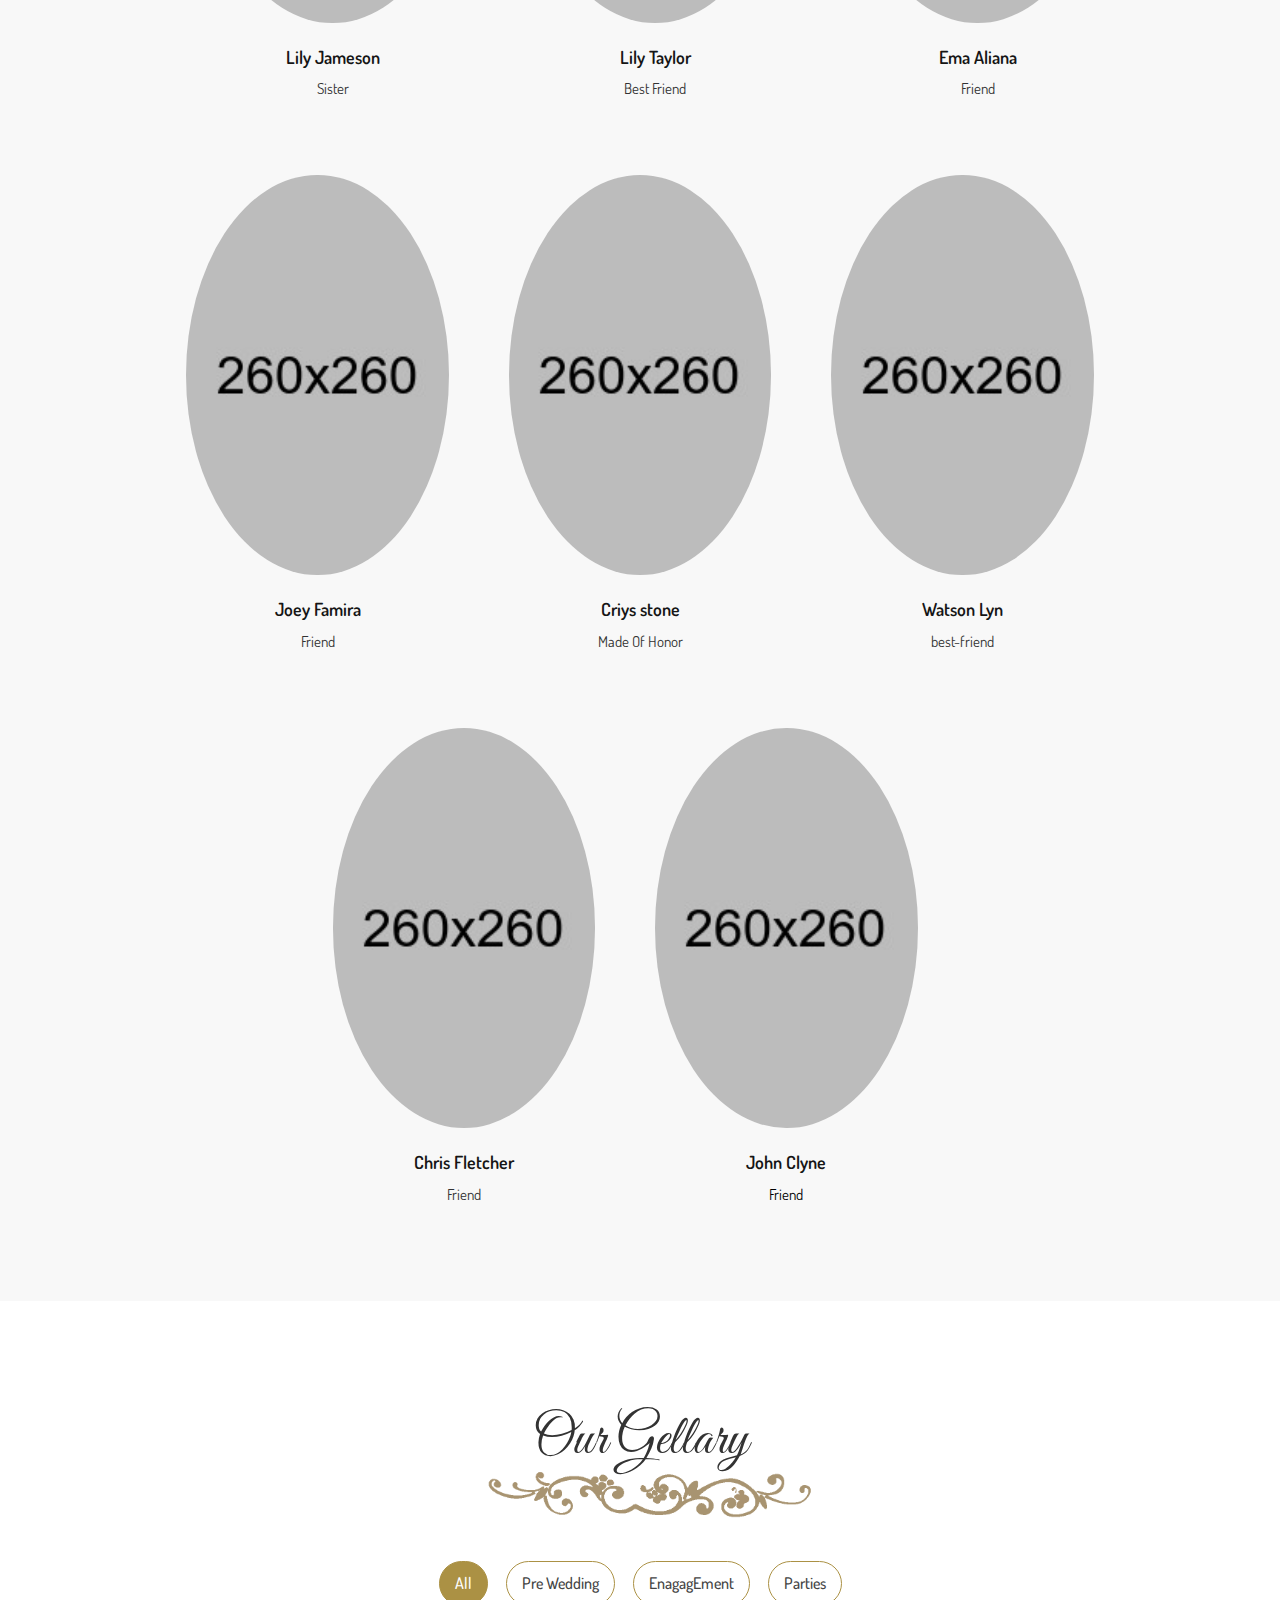
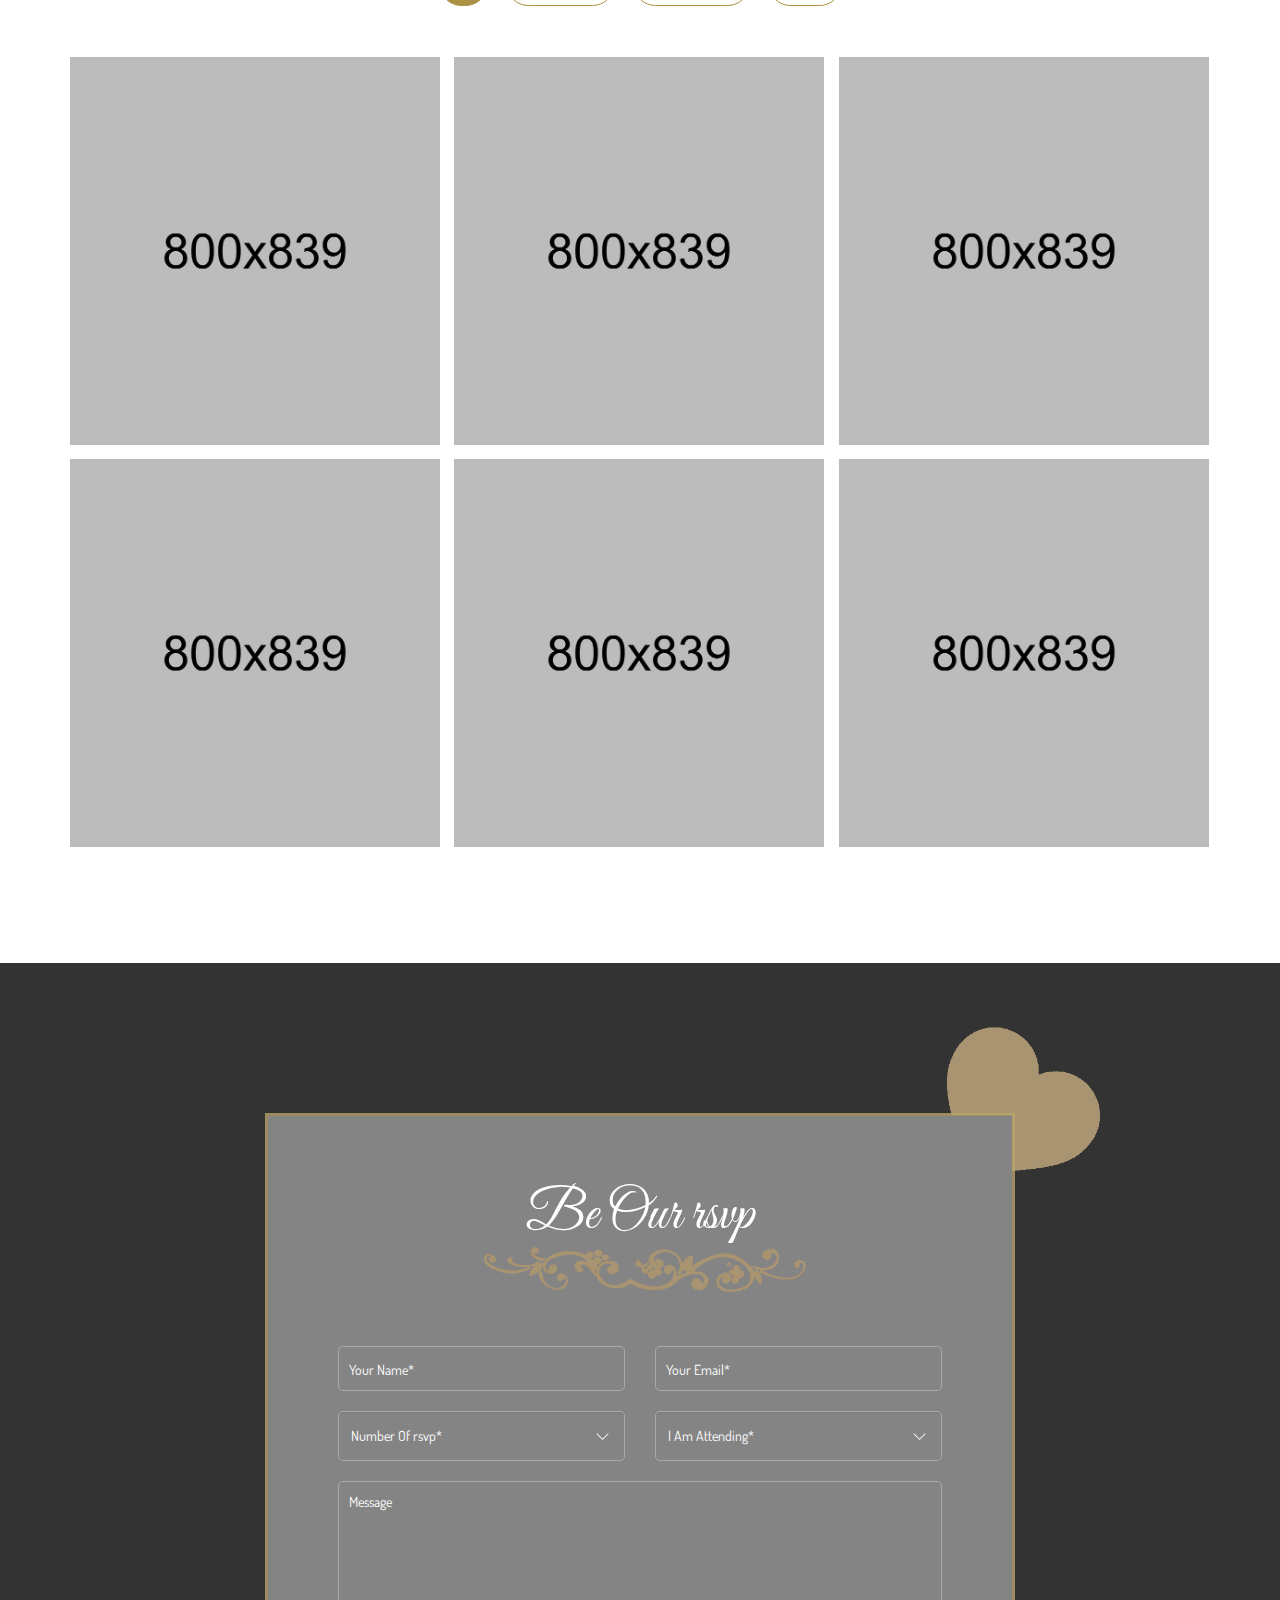
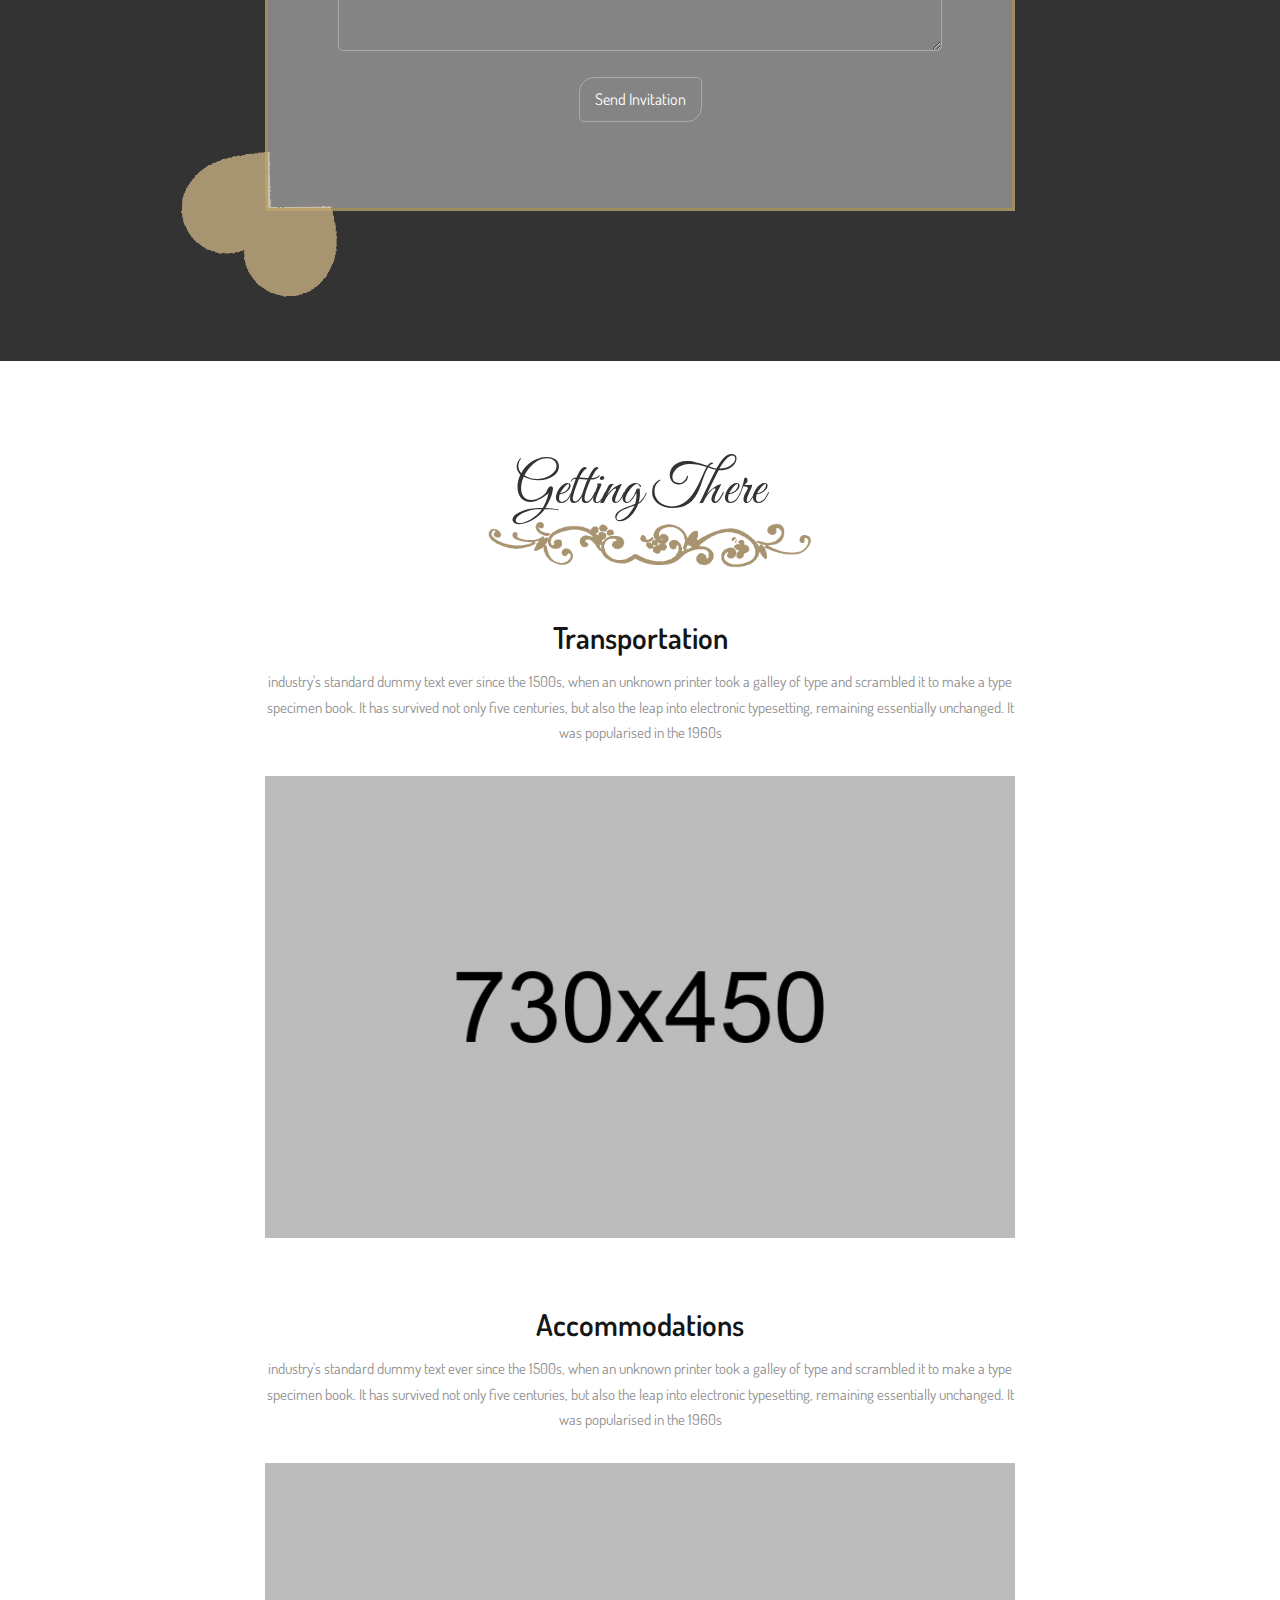
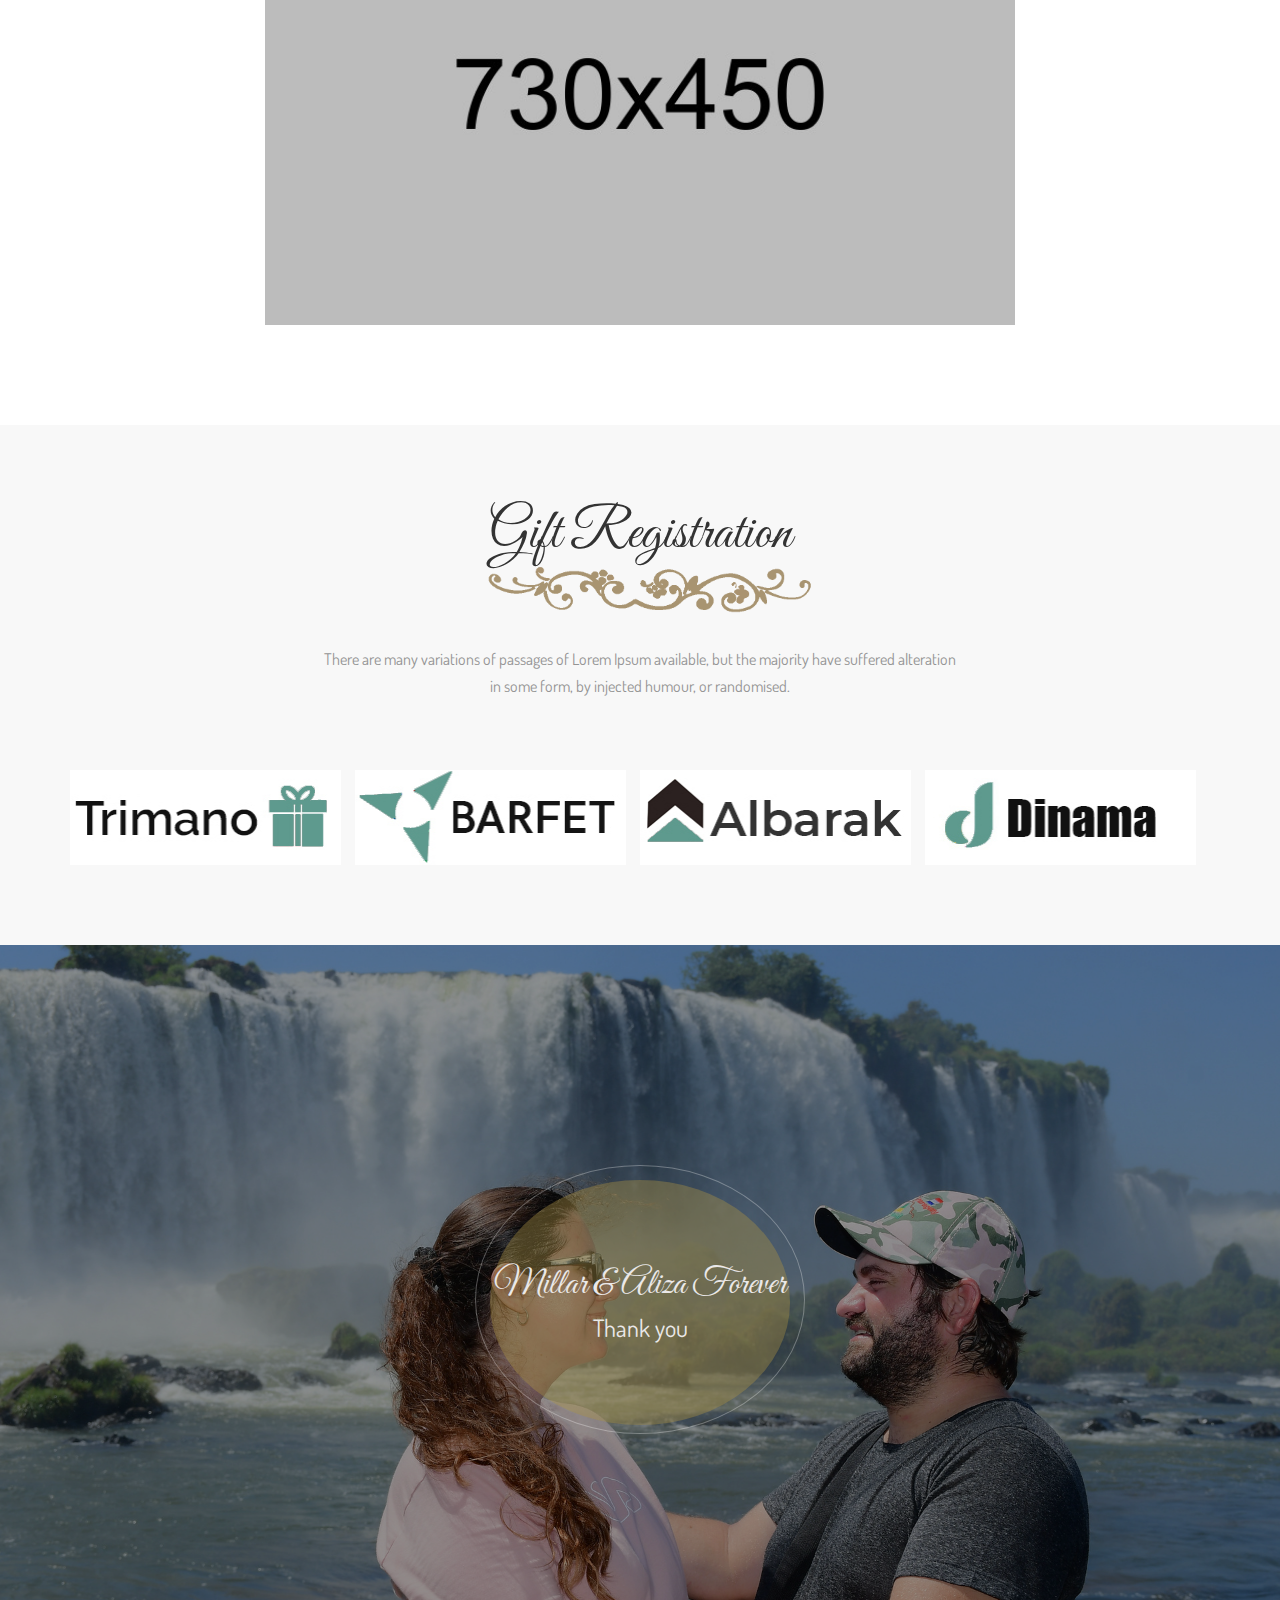
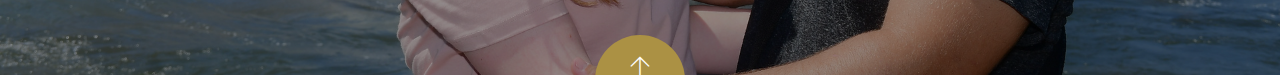
<file: twain-love/index-10.html>
<!DOCTYPE html>
<html lang="en">
<head>
    <!-- Meta Tags -->
    <meta charset="utf-8">
    <meta http-equiv="X-UA-Compatible" content="IE=edge">
    <meta name="viewport" content="width=device-width, initial-scale=1">
    <meta name="author" content="themepresss">

    <!-- Page Title -->
    <title> Twain Love - Responsive HTML Wedding Template </title>

    <!-- Icon fonts -->
    <link href="assets/css/themify-icons.css" rel="stylesheet">
    <link href="assets/css/font-awesome.min.css" rel="stylesheet">
    <link href="assets/css/flaticon.css" rel="stylesheet">

    <!-- Bootstrap core CSS -->
    <link href="assets/css/bootstrap.min.css" rel="stylesheet">

    <!-- Plugins for this template -->
    <link href="assets/css/animate.css" rel="stylesheet">
    <link href="assets/css/owl.carousel.css" rel="stylesheet">
    <link href="assets/css/owl.theme.css" rel="stylesheet">
    <link href="assets/css/slick.css" rel="stylesheet">
    <link href="assets/css/swiper.min.css" rel="stylesheet">
    <link href="assets/css/slick-theme.css" rel="stylesheet">
    <link href="assets/css/owl.transitions.css" rel="stylesheet">
    <link href="assets/css/jquery.fancybox.css" rel="stylesheet">
    <link href="assets/css/magnific-popup.css" rel="stylesheet">

    <!-- Custom styles for this template -->
    <link href="assets/css/style.css" rel="stylesheet">
    <link href="assets/css/responsive.css" rel="stylesheet">

    <!-- HTML5 shim and Respond.js for IE8 support of HTML5 elements and media queries -->
    <!--[if lt IE 9]>
    <script src="https://oss.maxcdn.com/html5shiv/3.7.3/html5shiv.min.js"></script>
    <script src="https://oss.maxcdn.com/respond/1.4.2/respond.min.js"></script>
    <![endif]-->

</head>

<body id="home">

    <!-- start page-wrapper -->
    <div class="page-wrapper">

        <!-- prealoader area start -->
        <div id="preloader">
            <div class="spiner"></div>
        </div>
        <!-- prealoader area end -->


        <!-- Start header -->
        <header class="site-header header-style-1">
            <nav class="navigation navbar navbar-default">
                <div class="container">
                    <div class="navbar-header">
                        <button type="button" class="open-btn">
                            <span class="sr-only">Toggle navigation</span>
                            <span class="icon-bar"></span>
                            <span class="icon-bar"></span>
                            <span class="icon-bar"></span>
                        </button>
                        <h1 class="site-logo">
                            <a class="navbar-brand" href="index.html">Millar & Aliza</a>
                        </h1>
                    </div>
                    <div id="navbar" class="navbar-collapse collapse navbar-right navigation-holder">
                        <button class="close-navbar"><i class="ti-close"></i></button>
                        <ul class="nav navbar-nav">
                            <li class="current-menu-item"><a href="#home">Home</a></li>
                            <li><a href="#couple">Couple</a></li>
                            <li><a href="#story">Story</a></li>
                            <li><a href="#event">Events</a></li>
                            <li><a href="#people">People</a></li>
                            <li><a href="#gallery">Gallery</a></li>
                            <li><a href="#rsvp">RSVP</a></li>
                            <li class="menu-item-has-children">
                                <a href="javascript:void(0);">Blog</a>
                                <ul class="sub-menu">
                                    <li><a href="blog.html">Blog</a></li>
                                    <li><a href="blog-width-sidebar.html">Blog With Sidebar</a></li>
                                    <li class="menu-item-has-children">
                                        <a href="#Level3">Blog Details</a>
                                        <ul class="sub-menu">
                                            <li><a href="blog-single.html">Blog Details</a></li>
                                            <li><a href="blog-single-sidebar.html">Blog Details Sidebar</a></li>
                                        </ul>
                                    </li>
                                </ul>
                            </li>
                        </ul>
                    </div><!-- end of nav-collapse -->
                    <div class="bottom-border"></div>
                </div><!-- end of container -->
            </nav>
        </header>
        <!-- end of header -->
 
        <!-- start of hero -->
        <section class="hero-slider hero-style-3 hero-style-2">
            <div class="slide-wrapper">
                <div class="particleground"></div>
                <div class="slide">
                    <div class="slide-inner slide-inner-2">
                        <div class="container">
                            <div class="slide-content">
                                <div data-swiper-parallax="200" class="slide-subtitle">
                                    <h4>WERE GETTING MARRIED</h4>
                                </div>
                                <div data-swiper-parallax="300" class="slide-title">
                                    <h2>Save Our Date</h2>
                                </div>
                                <div data-swiper-parallax="400" class="slide-text">
                                    <p>25 December 2019</p>
                                </div>
                                <div class="clearfix"></div>
                            </div>
                        </div>
                    </div> <!-- end slide-inner --> 
                </div> <!-- end swiper-slide -->
            </div>
            <!-- end swiper-wrapper -->
        </section>
        <!-- end of hero slider --> 
         <!-- couple-area start -->
        <div id="couple" class="couple-area couple-area-2 section-padding">
            <div class="container">
                <div class="col-l2">
                    <div class="section-title text-center">
                        <h2>Happy Cuple</h2>
                    </div>
                </div>
                <div class="couple-wrap">
                    <div class="row">
                        <div class="col-md-6 col-sm-6 grid couple-single">
                            <div class="couple-wrap">
                                <div class="couple-img">
                                    <img src="assets/images/story/3.jpg" alt="">
                                </div>
                                <div class="couple-text">
                                    <div class="couple-content">
                                        <h4>Aliza Elizabeth</h4>
                                        <p>Hi I am Nancy Elizabeth. I am going to introduce myself.I am a professional graphic designer professional graphic designer going to introduce myself.I am going to introduce myself.I am a professional graphic designer professional graphic designer going to introduce myself.</p>
                                    </div>
                                    <div class="social-icon">
                                        <ul>
                                            <li><a href="#"><i class="ti-facebook"></i></a></li>
                                            <li><a href="#"><i class="ti-twitter"></i></a></li>
                                            <li><a href="#"><i class="ti-instagram"></i></a></li>
                                            <li><a href="#"><i class="ti-linkedin"></i></a></li>
                                        </ul>
                                    </div>
                                </div>
                            </div>
                        </div>
                        <div class="col-md-6 col-sm-6 couple-single md-0 grid">
                            <div class="couple-wrap">
                                <div class="couple-img couple-img-2">
                                    <img src="assets/images/story/4.jpg" alt="">
                                </div>
                                <div class="couple-text">
                                    <div class="couple-content">
                                        <h4>Millar Wiliam</h4>
                                        <p>Hi I am Nancy Elizabeth. I am going to introduce myself.I am a professional graphic designer professional graphic designer going to introduce myself.I am going to introduce myself.I am a professional graphic designer professional graphic designer going to introduce myself.</p>
                                    </div>
                                    <div class="social-icon">
                                        <ul>
                                            <li><a href="#"><i class="ti-facebook"></i></a></li>
                                            <li><a href="#"><i class="ti-twitter"></i></a></li>
                                            <li><a href="#"><i class="ti-instagram"></i></a></li>
                                            <li><a href="#"><i class="ti-linkedin"></i></a></li>
                                        </ul>
                                    </div>
                                </div>
                            </div>
                        </div>
                    </div>
                </div>
            </div>
        </div>
        <!-- couple-area end -->
        <!-- start count-down-section -->
        <div class="count-down-area count-down-area-2 count-down-area-sub">
            <section class="count-down-section section-padding parallax" data-speed="7">
                <div class="container">
                    <div class="col-12 text-center">
                        <h2 class="big"><span>We Are Waiting For.....</span> The Big Day</h2>
                    </div>
                    <div class="row">
                        <div class="col-12">
                            <div class="count-down-clock">
                                <div id="clock">
                                </div>
                            </div>
                        </div>
                    </div>
                    <!-- end row -->
                </div>
                <!-- end container -->
            </section>
        </div>
        <!-- end count-down-section --> 
        <!-- start story-section -->
        <section class="story-section story-section-2 section-padding" id="story">
            <div class="container">
                <div class="row">
                    <div class="col col-xs-12">
                        <div class="section-title">
                            <h2>Our love story</h2>
                        </div>
                    </div>
                </div> 
                <!-- end section-title -->

                <div class="row">
                    <div class="col col-xs-12">
                        <div class="story-timeline">
                            <div class="row">
                                <div class="col col-md-6">
                                    <div class="story-text right-align-text">
                                        <h3>First time we met</h3>
                                        <span class="date">Jan 12 2019</span>
                                        <p>A wonderful serenity has taken possession of my entire soul, like these sweet mornings of spring which I enjoy with my whole heart. I am alone, and feel the charm of existence in this spot, which was created for the bliss of souls like mine. I am so happy, my dear friend, </p>
                                    </div>
                                </div>
                                <div class="col col-md-6">
                                    <div class="img-holder">
                                        <img src="assets/images/story/img-1.jpg" alt class="img img-responsive">
                                    </div>
                                </div>
                            </div>
                            <div class="row">
                                <div class="col col-md-6">
                                    <div class="img-holder right-align-text story-slider">
                                        <img src="assets/images/story/img-2.jpg" alt class="img img-responsive">
                                    </div>
                                </div>
                                <div class="col col-md-6 text-holder">
                                    <span class="heart">
                                        <i class="fa fa-thumbs-up" aria-hidden="true"></i>
                                    </span>
                                    <div class="story-text">
                                        <h3>Our First Date</h3>
                                        <span class="date">Feb 14 2019</span>
                                        <p>A wonderful serenity has taken possession of my entire soul, like these sweet mornings of spring which I enjoy with my whole heart. I am alone, and feel the charm of existence in this spot, which was created for the bliss of souls like mine. I am so happy, my dear friend, </p>
                                    </div>
                                </div>
                            </div>
                            <div class="row">
                                <div class="col col-md-6 text-holder right-heart">
                                    <span class="heart">
                                        <i class="fa fa-thumbs-up" aria-hidden="true"></i>
                                    </span>
                                    <div class="story-text right-align-text">
                                        <h3>Our Marriage Proposal</h3>
                                        <span class="date">Apr 14 2019</span>
                                        <p>A wonderful serenity has taken possession of my entire soul, like these sweet mornings of spring which I enjoy with my whole heart. I am alone, and feel the charm of existence in this spot, which was created for the bliss of souls like mine. I am so happy, my dear friend, </p>
                                    </div>
                                </div>
                                <div class="col col-md-6">
                                    <div class="img-holder right-align-text story-slider">
                                        <img src="assets/images/story/img-3.jpg" alt class="img img-responsive">
                                    </div>
                                </div>
                            </div>
                            <div class="row">
                                <div class="col col-md-6">
                                    <div class="img-holder video-holder">
                                        <img src="assets/images/story/img-4.jpg" alt class="img img-responsive">
                                        <div class="video-btn">
                                            <ul>
                                                <li><a href="https://www.youtube.com/embed/uQBL7pSAXR8?autoplay=1" class="video-btn" data-type="iframe">
                                                <i class="fi flaticon-play-button"></i>
                                                </a>
                                                </li>
                                            </ul>
                                        </div>
                                    </div>
                                </div>
                                <div class="col col-md-6 text-holder">
                                    <span class="heart">
                                        <i class="fa fa-thumbs-up" aria-hidden="true"></i>
                                    </span>
                                    <div class="story-text">
                                        <h3>Our Engagement</h3>
                                        <span class="date">Jul 14 2019</span>
                                        <p>A wonderful serenity has taken possession of my entire soul, like these sweet mornings of spring which I enjoy with my whole heart. I am alone, and feel the charm of existence in this spot, which was created for the bliss of souls like mine. I am so happy, my dear friend, </p>
                                    </div>
                                </div>
                            </div>
                        </div>
                    </div>
                </div> <!-- end row -->
            </div> <!-- end container -->
        </section>
        <!-- end story-section -->
        <!-- cta area start-->
        <div class="cta-area cta-area-2">
            <div class="container">
                <div class="row">
                    <div class="col-lg-12">
                        <div class="cta-content">
                            <h2>Welcome to our big day</h2>
                            <p>It is a long established fact that a reader will be distracted by the readable content of a page when looking at its layout. The point of using Lorem Ipsum is that it has a more-or less normal distribution of letters</p>
                            <div class="btn btn-3"><a href="#rsvp" class="go-rsvp-area">RSVP</a></div>
                            <div class="btn btn-2"><a class="popup-gmaps" href="https://www.google.com/maps/embed?pb=!1m18!1m12!1m3!1d25211.21212385712!2d144.95275648773628!3d-37.82748510398018!2m3!1f0!2f0!3f0!3m2!1i1024!2i768!4f13.1!3m3!1m2!1s0x6ad642af0f11fd81%3A0x5045675218ce7e0!2zTWVsYm91cm5lIFZJQyAzMDA0LCDgpoXgprjgp43gpp_gp43gprDgp4fgprLgpr_gpq_gprzgpr4!5e0!3m2!1sbn!2sbd!4v1503742051881">Location</a></div>
                        </div>
                    </div>
                </div>
            </div>
        </div>
        <!-- cta area end-->         
        <!-- event-area -->
        <div id="event" class="event-section event-section-2">
            <div class="container">
                <div class="col-12">
                    <div class="section-title text-center">
                        <h2>When & Where</h2>
                    </div>
                </div>
                <div class="row">
                    <div class="col-12">
                        <div class="tabs-site-button">
                            <div class="event-tabs">
                                <div class="row">
                                    <div class="col-md-8 col-md-offset-3 col-sm-11 col-sm-offset-1 col-xs-10 col-xs-offset-2">
                                        <ul class="nav nav-tabs">
                                            <li class="event-content"><a data-toggle="tab" href="#turbo">Ceremony</a></li>
                                            <li class="event-content"><a data-toggle="tab" href="#tyre">Party</a></li>
                                            <li class="event-content"><a data-toggle="tab" href="#car-1">Dinner</a></li>
                                            <li class="event-content"><a data-toggle="tab" href="#repair">Reception</a></li>
                                        </ul>
                                    </div>
                                </div>
                                <div class="col-md-12 col-12">
                                    <div class="tab-content">
                                        <div id="turbo" class="tab-pane active">
                                             <div class="event-wrap">
                                                <div class="row">
                                                    <div class="col-md-5 col-12">
                                                        <div class="event-img">
                                                            <img src="assets/images/events/img-1.jpg" alt>
                                                        </div>
                                                    </div>
                                                    <div class="col-md-7 col-12">
                                                        <div class="event-text">
                                                            <h3>Wedding Ceremony</h3>
                                                            <span>Sunday, 25 July 18, 9.00 AM-5.00 PM</span>
                                                            <span>256 Apay Road,Califonia Bong, London</span>
                                                            <p>It is a long established fact that a reader will be distracted by the readable content of a page when looking at its layout. The point of using Lorem Ipsum is that it has a more-or-less normal It is a long established fact that a reader will be distracted by the readable content of a page when looking at its layout. The point of using Lorem Ipsum is that it has a more-or-less normal </p>
                                                            <div class="btn"><a class="popup-gmaps" href="https://www.google.com/maps/embed?pb=!1m18!1m12!1m3!1d25211.21212385712!2d144.95275648773628!3d-37.82748510398018!2m3!1f0!2f0!3f0!3m2!1i1024!2i768!4f13.1!3m3!1m2!1s0x6ad642af0f11fd81%3A0x5045675218ce7e0!2zTWVsYm91cm5lIFZJQyAzMDA0LCDgpoXgprjgp43gpp_gp43gprDgp4fgprLgpr_gpq_gprzgpr4!5e0!3m2!1sbn!2sbd!4v1503742051881">Location</a></div>
                                                        </div>
                                                    </div>
                                                </div>
                                            </div>
                                        </div>
                                        <div id="tyre" class="tab-pane">
                                            <div class="row">
                                                 <div class="event-wrap">
                                                    <div class="row">
                                                        <div class="col-md-7">
                                                            <div class="event-text event-text-2">
                                                                <h3>Wedding Party</h3>
                                                                <span>Sunday, 25 July 18, 9.00 AM-5.00 PM</span>
                                                                <span>256 Apay Road,Califonia Bong, London</span>
                                                                <p>It is a long established fact that a reader will be distracted by the readable content of a page when looking at its layout. The point of using Lorem Ipsum is that it has a more-or-less normal It is a long established fact that a reader will be distracted by the readable content of a page when looking at its layout. The point of using Lorem Ipsum is that it has a more-or-less normal </p>
                                                                <div class="btn"><a class="popup-gmaps" href="https://www.google.com/maps/embed?pb=!1m18!1m12!1m3!1d25211.21212385712!2d144.95275648773628!3d-37.82748510398018!2m3!1f0!2f0!3f0!3m2!1i1024!2i768!4f13.1!3m3!1m2!1s0x6ad642af0f11fd81%3A0x5045675218ce7e0!2zTWVsYm91cm5lIFZJQyAzMDA0LCDgpoXgprjgp43gpp_gp43gprDgp4fgprLgpr_gpq_gprzgpr4!5e0!3m2!1sbn!2sbd!4v1503742051881">Location</a></div>
                                                            </div>
                                                        </div>
                                                        <div class="col-md-5">
                                                            <div class="event-img">
                                                                <img src="assets/images/events/img-2.jpg" alt>
                                                            </div>
                                                        </div>
                                                    </div>
                                                </div>
                                            </div>  
                                        </div>
                                        <div id="car-1" class="tab-pane">
                                            <div class="row">
                                                 <div class="event-wrap">
                                                    <div class="row">
                                                        <div class="col-md-5">
                                                            <div class="event-img">
                                                                <img src="assets/images/events/img-3.jpg" alt>
                                                            </div>
                                                        </div>
                                                        <div class="col-md-7">
                                                            <div class="event-text">
                                                                <h3>Wedding Dinner</h3>
                                                                <span>Sunday, 25 July 18, 9.00 AM-5.00 PM</span>
                                                                <span>256 Apay Road,Califonia Bong, London</span>
                                                                <p>It is a long established fact that a reader will be distracted by the readable content of a page when looking at its layout. The point of using Lorem Ipsum is that it has a more-or-less normal It is a long established fact that a reader will be distracted by the readable content of a page when looking at its layout. The point of using Lorem Ipsum is that it has a more-or-less normal </p>
                                                                <div class="btn"><a class="popup-gmaps" href="https://www.google.com/maps/embed?pb=!1m18!1m12!1m3!1d25211.21212385712!2d144.95275648773628!3d-37.82748510398018!2m3!1f0!2f0!3f0!3m2!1i1024!2i768!4f13.1!3m3!1m2!1s0x6ad642af0f11fd81%3A0x5045675218ce7e0!2zTWVsYm91cm5lIFZJQyAzMDA0LCDgpoXgprjgp43gpp_gp43gprDgp4fgprLgpr_gpq_gprzgpr4!5e0!3m2!1sbn!2sbd!4v1503742051881">Location</a></div>
                                                            </div>
                                                        </div>
                                                    </div>
                                                </div>
                                            </div>  
                                        </div>
                                        <div id="repair" class="tab-pane">
                                            <div class="row">
                                                 <div class="event-wrap">
                                                    <div class="row">
                                                        <div class="col-md-7">
                                                            <div class="event-text event-text-2">
                                                                <h3>Reception Party</h3>
                                                                <span>Sunday, 25 July 18, 9.00 AM-5.00 PM</span>
                                                                <span>256 Apay Road,Califonia Bong, London</span>
                                                                <p>It is a long established fact that a reader will be distracted by the readable content of a page when looking at its layout. The point of using Lorem Ipsum is that it has a more-or-less normal It is a long established fact that a reader will be distracted by the readable content of a page when looking at its layout. The point of using Lorem Ipsum is that it has a more-or-less normal </p>
                                                                <div class="btn"><a class="popup-gmaps" href="https://www.google.com/maps/embed?pb=!1m18!1m12!1m3!1d25211.21212385712!2d144.95275648773628!3d-37.82748510398018!2m3!1f0!2f0!3f0!3m2!1i1024!2i768!4f13.1!3m3!1m2!1s0x6ad642af0f11fd81%3A0x5045675218ce7e0!2zTWVsYm91cm5lIFZJQyAzMDA0LCDgpoXgprjgp43gpp_gp43gprDgp4fgprLgpr_gpq_gprzgpr4!5e0!3m2!1sbn!2sbd!4v1503742051881">Location</a></div>
                                                            </div>
                                                        </div>
                                                        <div class="col-md-5">
                                                            <div class="event-img">
                                                                <img src="assets/images/events/img-4.jpg" alt>
                                                            </div>
                                                        </div>
                                                    </div>
                                                </div>
                                            </div>  
                                        </div>
                                    </div>
                                </div>
                            </div>
                        </div>
                    </div>
                </div>
            </div>
        </div>
        <!-- event-area end -->
        <!-- groomsmen-bridesmaid-area start -->
        <div id="people" class="groomsmen-bridesmaid-area groomsmen-bridesmaid-area-2 pt--150 pb--70">
            <div class="container">
                <div class="col-l2">
                    <div class="section-title text-center">
                        <h2>Groomsmen & Bridesmaid</h2>
                    </div>
                </div>
                <div class="groomsmen-bridesmaid-area-menu">
                    <div class="Groomsman-wrap">
                        <div class="row">
                            <div class="col-lg-3 col-md-6 col-sm-6 grid">
                                <div class="groomsmen-bridesmaid-wrap">
                                    <div class="groomsmen-bridesmaid-img">
                                        <img src="assets/images/groomsmen-bridesmaid/9.jpg" alt="">
                                        <div class="social-list">
                                            <ul class="d-flex">
                                                <li><a href="#"><span class="ti-facebook"></span></a></li>
                                                <li><a href="#"><span class="ti-twitter-alt"></span></a></li>
                                                <li><a href="#"><span class="ti-linkedin"></span></a></li>
                                                <li><a href="#"><span class="ti-pinterest"></span></a></li>
                                            </ul>
                                        </div>
                                    </div>
                                    <div class="groomsmen-bridesmaid-content">
                                        <h3>Lily Jameson</h3>
                                        <span>Sister</span>
                                    </div>
                                </div>
                            </div>
                            <div class="col-lg-3 col-md-6 col-sm-6 grid">
                                <div class="groomsmen-bridesmaid-wrap groomsmen-bridesmaid-wrap-2">
                                    <div class="groomsmen-bridesmaid-img">
                                        <img src="assets/images/groomsmen-bridesmaid/10.jpg" alt="">
                                        <div class="social-list">
                                            <ul class="d-flex">
                                                <li><a href="#"><span class="ti-facebook"></span></a></li>
                                                <li><a href="#"><span class="ti-twitter-alt"></span></a></li>
                                                <li><a href="#"><span class="ti-linkedin"></span></a></li>
                                                <li><a href="#"><span class="ti-pinterest"></span></a></li>
                                            </ul>
                                        </div>
                                    </div>
                                    <div class="groomsmen-bridesmaid-content">
                                        <h3>Lily Taylor</h3>
                                        <span>Best Friend</span>
                                    </div>
                                </div>
                            </div>
                            <div class="col-lg-3 col-md-6 col-sm-6 grid">
                                <div class="groomsmen-bridesmaid-wrap">
                                    <div class="groomsmen-bridesmaid-img">
                                        <img src="assets/images/groomsmen-bridesmaid/11.jpg" alt="">
                                        <div class="social-list">
                                            <ul class="d-flex">
                                                <li><a href="#"><span class="ti-facebook"></span></a></li>
                                                <li><a href="#"><span class="ti-twitter-alt"></span></a></li>
                                                <li><a href="#"><span class="ti-linkedin"></span></a></li>
                                                <li><a href="#"><span class="ti-pinterest"></span></a></li>
                                            </ul>
                                        </div>
                                    </div>
                                    <div class="groomsmen-bridesmaid-content">
                                        <h3>Ema Aliana</h3>
                                        <span>Friend</span>
                                    </div>
                                </div>
                            </div>
                            <div class="col-lg-3 col-md-6 col-sm-6 grid">
                                <div class="groomsmen-bridesmaid-wrap groomsmen-bridesmaid-wrap-2">
                                    <div class="groomsmen-bridesmaid-img">
                                        <img src="assets/images/groomsmen-bridesmaid/12.jpg" alt="">
                                        <div class="social-list">
                                            <ul class="d-flex">
                                                <li><a href="#"><span class="ti-facebook"></span></a></li>
                                                <li><a href="#"><span class="ti-twitter-alt"></span></a></li>
                                                <li><a href="#"><span class="ti-linkedin"></span></a></li>
                                                <li><a href="#"><span class="ti-pinterest"></span></a></li>
                                            </ul>
                                        </div>
                                    </div>
                                    <div class="groomsmen-bridesmaid-content">
                                        <h3>Joey Famira</h3>
                                        <span>Friend</span>
                                    </div>
                                </div>
                            </div>
                            <div class="col-lg-3 col-md-6 col-sm-6 grid">
                                <div class="groomsmen-bridesmaid-wrap groomsmen-bridesmaid-wrap-2">
                                    <div class="groomsmen-bridesmaid-img">
                                        <img src="assets/images/groomsmen-bridesmaid/13.jpg" alt="">
                                        <div class="social-list">
                                            <ul class="d-flex">
                                                <li><a href="#"><span class="ti-facebook"></span></a></li>
                                                <li><a href="#"><span class="ti-twitter-alt"></span></a></li>
                                                <li><a href="#"><span class="ti-linkedin"></span></a></li>
                                                <li><a href="#"><span class="ti-pinterest"></span></a></li>
                                            </ul>
                                        </div>
                                    </div>
                                    <div class="groomsmen-bridesmaid-content">
                                        <h3>Criys stone</h3>
                                        <span>Made Of Honor</span>
                                    </div>
                                </div>
                            </div>
                            <div class="col-lg-3 col-md-6 col-sm-6 grid">
                                <div class="groomsmen-bridesmaid-wrap">
                                    <div class="groomsmen-bridesmaid-img">
                                        <img src="assets/images/groomsmen-bridesmaid/14.jpg" alt="">
                                        <div class="social-list">
                                            <ul class="d-flex">
                                                <li><a href="#"><span class="ti-facebook"></span></a></li>
                                                <li><a href="#"><span class="ti-twitter-alt"></span></a></li>
                                                <li><a href="#"><span class="ti-linkedin"></span></a></li>
                                                <li><a href="#"><span class="ti-pinterest"></span></a></li>
                                            </ul>
                                        </div>
                                    </div>
                                    <div class="groomsmen-bridesmaid-content">
                                        <h3>Watson Lyn</h3>
                                        <span>best-friend</span>
                                    </div>
                                </div>
                            </div>
                            <div class="col-lg-3 col-md-6 col-sm-6 grid">
                                <div class="groomsmen-bridesmaid-wrap groomsmen-bridesmaid-wrap-2">
                                    <div class="groomsmen-bridesmaid-img">
                                        <img src="assets/images/groomsmen-bridesmaid/15.jpg" alt="">
                                        <div class="social-list">
                                            <ul class="d-flex">
                                                <li><a href="#"><span class="ti-facebook"></span></a></li>
                                                <li><a href="#"><span class="ti-twitter-alt"></span></a></li>
                                                <li><a href="#"><span class="ti-linkedin"></span></a></li>
                                                <li><a href="#"><span class="ti-pinterest"></span></a></li>
                                            </ul>
                                        </div>
                                    </div>
                                    <div class="groomsmen-bridesmaid-content">
                                        <h3>Chris Fletcher</h3>
                                        <span>Friend</span>
                                    </div>
                                </div>
                            </div>
                            <div class="col-lg-3 col-md-6 col-sm-6 grid">
                                <div class="groomsmen-bridesmaid-wrap mb-0">
                                    <div class="groomsmen-bridesmaid-img">
                                        <img src="assets/images/groomsmen-bridesmaid/16.jpg" alt="">
                                        <div class="social-list">
                                            <ul class="d-flex">
                                                <li><a href="#"><span class="ti-facebook"></span></a></li>
                                                <li><a href="#"><span class="ti-twitter-alt"></span></a></li>
                                                <li><a href="#"><span class="ti-linkedin"></span></a></li>
                                                <li><a href="#"><span class="ti-pinterest"></span></a></li>
                                            </ul>
                                        </div>
                                    </div>
                                    <div class="groomsmen-bridesmaid-content">
                                        <h3>John Clyne</h3>
                                        <span>Friend</span>
                                    </div>
                                </div>
                            </div>
                        </div>
                    </div>
                </div>
            </div>
        </div>
        <!-- groomsmen-bridesmaid-area start -->
        <!--Start project area-->  
        <section id="gallery" class="gallery-section gallery-section-2 section-padding">
            <div class="container">
                <div class="col-l2">
                    <div class="section-title text-center">
                        <h2>Our Gellary</h2>
                    </div>
                </div>
                <div class="row">
                    <div class="col col-xs-12 sortable-gallery">
                        <div class="gallery-filters">
                            <ul>
                                <li><a data-filter="*" href="#" class="current">All</a></li>
                                <li><a data-filter=".Pre-Wedding" href="#">Pre Wedding</a></li>
                                <li><a data-filter=".EnagagEment" href="#">EnagagEment</a></li>
                                <li><a data-filter=".PartIes" href="#">Parties</a></li>         
                            </ul>
                        </div>
                        <div class="gallery-container gallery-fancybox masonry-gallery">
                            <div class="grid EnagagEment PartIes">
                                <a href="assets/images/gallery/img-1.jpg" class="fancybox" data-fancybox-group="gall-1">
                                    <img src="assets/images/gallery/img-1.jpg" alt class="img img-responsive">
                                    <div class="icon">
                                        <i class="ti-plus"></i>
                                    </div>
                                </a>
                            </div>
                            <div class="grid Pre-Wedding EnagagEment PartIes">
                                <a href="assets/images/gallery/img-2.jpg" class="fancybox" data-fancybox-group="gall-1">
                                    <img src="assets/images/gallery/img-2.jpg" alt class="img img-responsive">
                                    <div class="icon">
                                        <i class="ti-plus"></i>
                                    </div>
                                </a>
                            </div>
                            <div class="grid EnagagEment">
                                <a href="assets/images/gallery/img-3.jpg" class="fancybox" data-fancybox-group="gall-1">
                                    <img src="assets/images/gallery/img-3.jpg" alt class="img img-responsive">
                                    <div class="icon">
                                        <i class="ti-plus"></i>
                                    </div>
                                </a>
                            </div>
                            <div class="grid Pre-Wedding PartIes">
                                <a href="assets/images/gallery/img-4.jpg" class="fancybox" data-fancybox-group="gall-1">
                                    <img src="assets/images/gallery/img-4.jpg" alt class="img img-responsive">
                                    <div class="icon">
                                        <i class="ti-plus"></i>
                                    </div>
                                </a>
                            </div>
                            <div class="grid EnagagEment">
                                <a href="assets/images/gallery/img-5.jpg" class="fancybox" data-fancybox-group="gall-1">
                                    <img src="assets/images/gallery/img-5.jpg" alt class="img img-responsive">
                                    <div class="icon">
                                        <i class="ti-plus"></i>
                                    </div>
                                </a>
                                
                            </div>
                            <div class="grid Pre-Wedding EnagagEment PartIes">
                                <img src="assets/images/gallery/img-6.jpg" alt class="img img-responsive">
                                <div class="icon">
                                    <div class="video-btn">
                                        <ul>
                                            <li><a href="https://www.youtube.com/embed/uQBL7pSAXR8?autoplay=1" class="video-btn" data-type="iframe">
                                            <i class="fi flaticon-play-button"></i>
                                            </a>
                                            </li>
                                        </ul>
                                    </div>
                                </div>
                            </div>
                        </div>
                    </div>
                </div> <!-- end row -->
            </div>
        </section>
        <!--End project area--> 

        <!-- rsvp-area strat -->
        <div id="rsvp" class="rsvp-area rsvp-area-2 go-rsvp-area">
            <div class="container">
                <div class="row">
                    <div class="col-md-8 col-md-offset-2 col-sm-10 col-sm-offset-1">
                        <div class="rsvp-wrap">
                            <div class="col-12">
                                <div class="section-title section-title-2 text-center">
                                    <h2>Be Our rsvp</h2>
                                </div>
                            </div>
                            <div class="contact-form form-style">
                                <form id="rsvp-form" action="mail.php" class="validate-rsvp-form" method="post">
                                    <div class="row">
                                        <div class="col-12 col-sm-6">
                                            <input type="text" placeholder="Your Name*" id="fname" name="name">
                                        </div>
                                        <div class="col-12  col-sm-6">
                                            <input type="text" placeholder="Your Email*" id="email" name="email">
                                        </div>
                                        <div class="col col-sm-6">
                                            <select class="form-control" name="rsvp">
                                                <option disabled selected>Number Of rsvp*</option>
                                                <option>1</option>
                                                <option>2</option>
                                                <option>3</option>
                                                <option>4</option>
                                            </select>
                                        </div>
                                        <div class="col col-sm-6">
                                            <select class="form-control" name="events">
                                                <option disabled selected>I Am Attending*</option>
                                                <option>Al events</option>
                                                <option>Wedding ceremony</option>
                                                <option>Reception party</option>
                                            </select>
                                        </div>
                                        <div class="col-12 col-sm-12">
                                            <textarea class="contact-textarea" placeholder="Message" name="notes"></textarea>
                                        </div>
                                        <div class="col-12 text-center">
                                            <button id="submit" class="submit">Send Invitation</button>
                                            <span id="loader"><i class="fa fa-refresh fa-spin fa-3x fa-fw"></i></span>
                                        </div>
                                         <div class="col col-md-12 success-error-message">
                                            <div id="success">Thank you</div>
                                            <div id="error"> Error occurred while sending email. Please try again later. </div>
                                        </div>
                                    </div>
                                </form>
                            </div>
                        </div>
                    </div>
                </div>
            </div>
        </div>
        <!-- rsvp-area end -->
        <!-- getting-area start -->
        <div class="gta-area">
            <div class="container">
                <div class="col-12">
                    <div class="section-title text-center">
                        <h2>Getting There</h2>
                    </div>
                </div>
                <div class="row">
                    <div class="col col-lg-8 col-lg-offset-2 col-md-8 col-md-offset-2">
                        <div class="row">
                            <div class="heading col-md-12 col-sm-6">
                                <h3>Transportation</h3>
                                <div class="gta-content">
                                    <p>industry's standard dummy text ever since the 1500s, when an unknown printer took a galley of type and scrambled it to make a type specimen book. It has survived not only five centuries, but also the leap into electronic typesetting, remaining essentially unchanged. It was popularised in the 1960s</p>
                                </div>
                                <div class="gta-img">
                                    <img src="assets/images/gta/img-2.jpg" alt="">
                                </div>
                            </div>
                            <div class="heading heading-2 col-md-12 col-sm-6">
                                <h3>Accommodations</h3>
                                <div class="gta-content">
                                    <p>industry's standard dummy text ever since the 1500s, when an unknown printer took a galley of type and scrambled it to make a type specimen book. It has survived not only five centuries, but also the leap into electronic typesetting, remaining essentially unchanged. It was popularised in the 1960s</p>
                                </div>
                                <div class="gta-img">
                                    <img src="assets/images/gta/img-1.jpg" alt="">
                                </div>
                            </div>
                        </div>
                    </div>
                </div>
            </div>
        </div>
        <!-- getting-area end -->
        <!-- Gift Registration start -->
        <div class="Gift-area pt--100 pb--30">
            <div class="container">
                <div class="col-12">
                    <div class="section-title text-center">
                        <h2>Gift Registration</h2>
                    </div>
                    <p>There are many variations of passages of Lorem Ipsum available, but the majority have suffered alteration in some form, by injected humour, or randomised.</p>
                </div>
                <div class="gift-item">
                    <div class="Gift-carousel owl-carousel">
                        <img src="assets/images/gift/img-1.jpg" alt="clinet">
                        <img src="assets/images/gift/img-2.jpg" alt="clinet">
                        <img src="assets/images/gift/img-3.jpg" alt="clinet">
                        <img src="assets/images/gift/img-4.jpg" alt="clinet">
                    </div>
                </div>
            </div>
        </div>
        <!-- Gift Registration end -->

        <!-- start site-footer -->
        <footer class="site-footer site-footer-2">
            <div class="container">
                <div class="row">
                    <div class="text">
                        <h2>Millar & Aliza Forever</h2>
                        <p>Thank you</p>
                    </div>

                    <div class="back-to-top">
                        <a href="#" class="back-to-top-btn"><span><i class="ti-arrow-up"></i></span></a>
                    </div>
                </div>
            </div> <!-- end container -->
        </footer>
        <!-- end site-footer -->
        <!-- strat music-box -->
        <div class="music-box music-box-2">
            <button class="music-box-toggle-btn">
                <i class="ti-music-alt"></i>
            </button>
            <div class="music-holder">
                <iframe src="https://w.soundcloud.com/player/?url=https%3A//api.soundcloud.com/tracks/102137206&amp;auto_play=true&amp;hide_related=false&amp;show_comments=true&amp;show_user=true&amp;show_reposts=false&amp;visual=true"></iframe>
            </div>
        </div>
        <!-- end music box -->
    </div>
    <!-- end of page-wrapper -->



    <!-- All JavaScript files
    ================================================== -->
    <script src="assets/js/jquery.min.js"></script>
    <script src="assets/js/bootstrap.min.js"></script>

    <!-- Plugins for this template -->
    <script src="assets/js/jquery-plugin-collection.js"></script>
    <script src="assets/js/swiper.min.js"></script>
    <script src="assets/js/jquery.particleground.min.js"></script>

    <!-- Custom script for this template -->
    <script src="assets/js/script.js"></script>
</body>
</html>
</file>
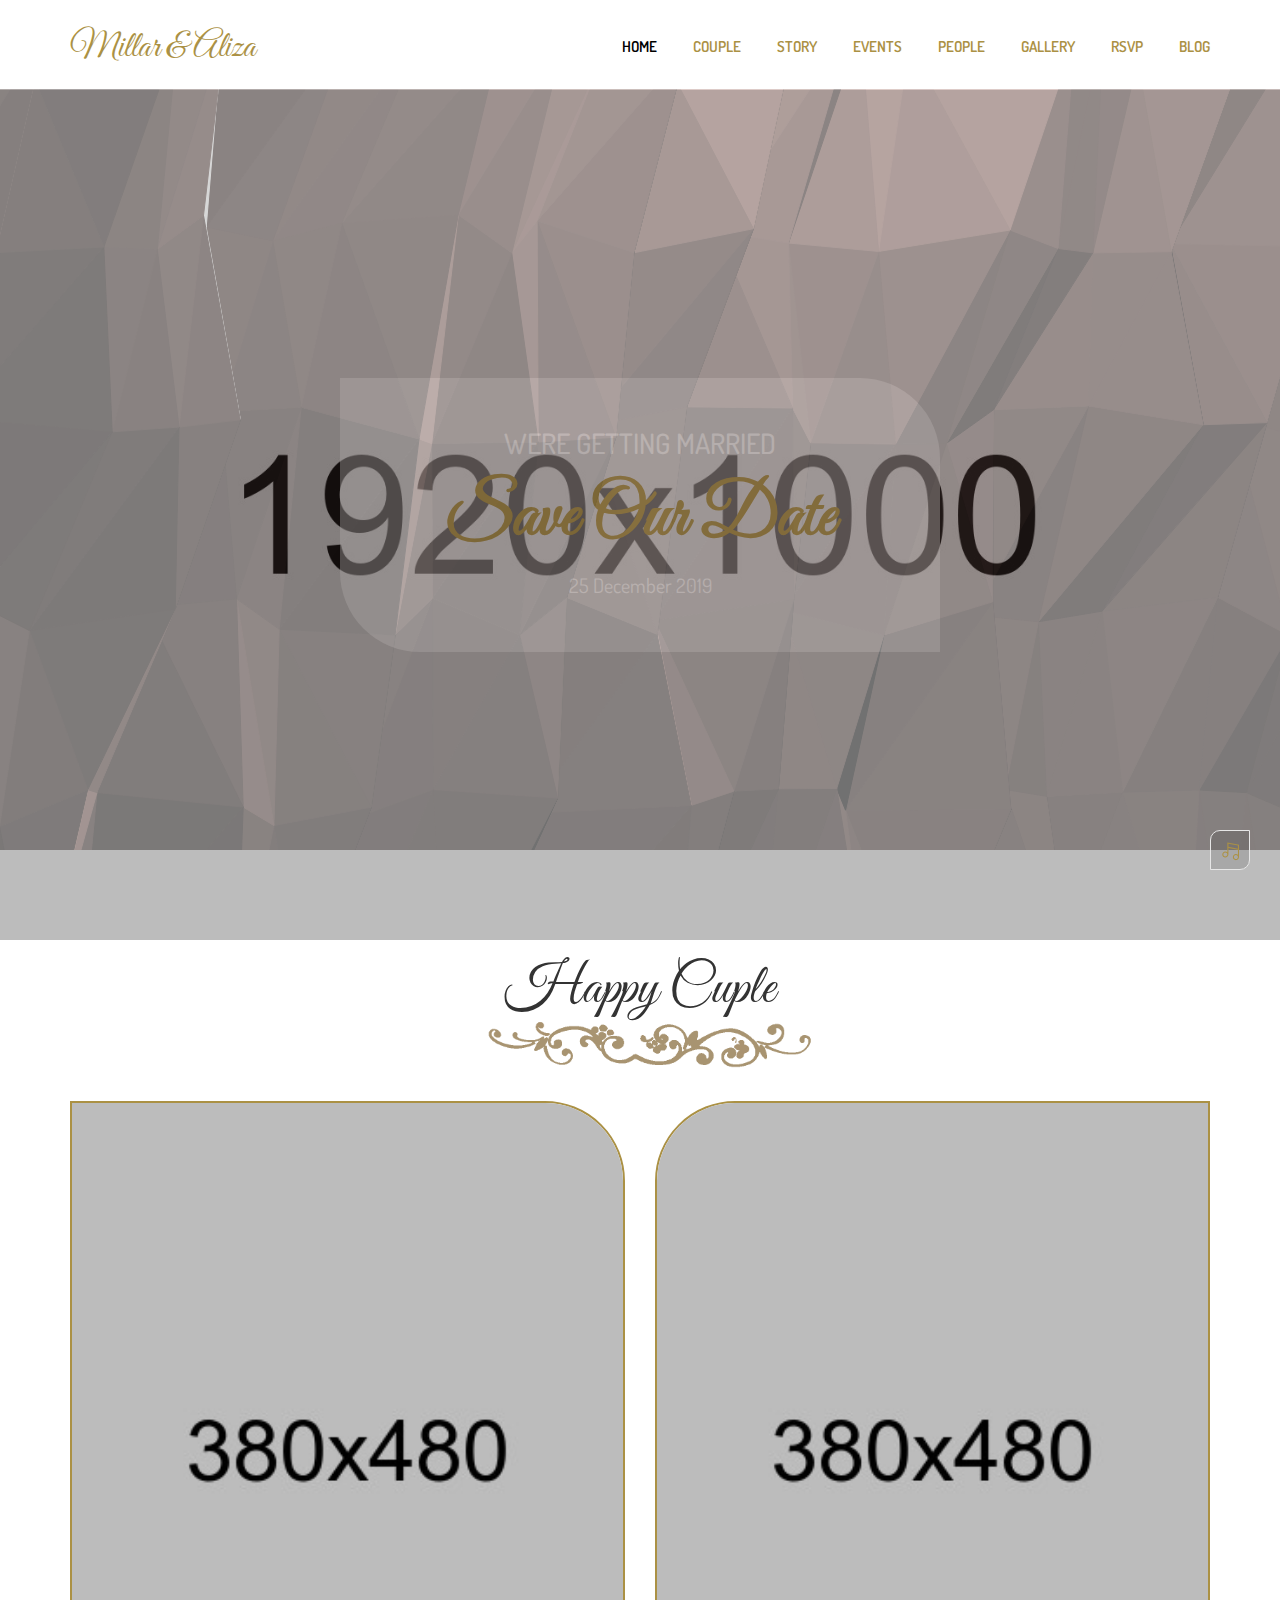
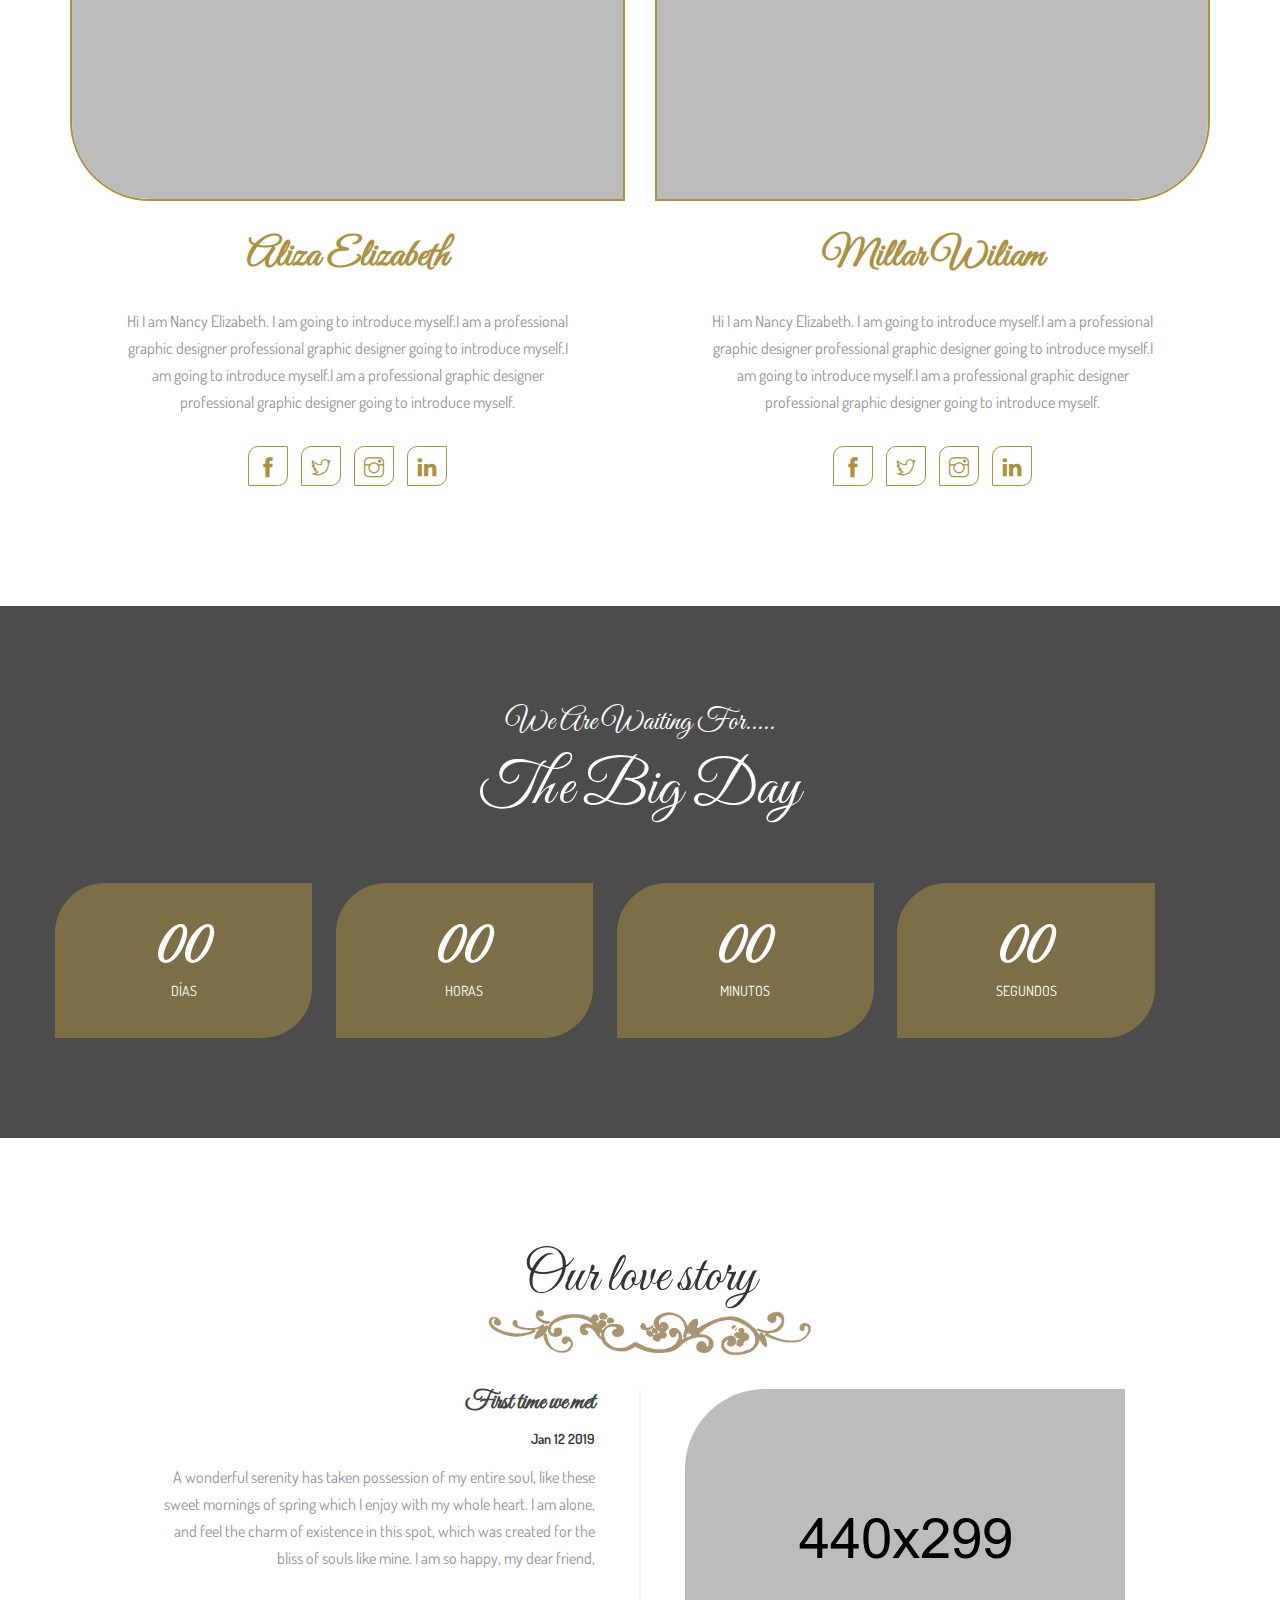
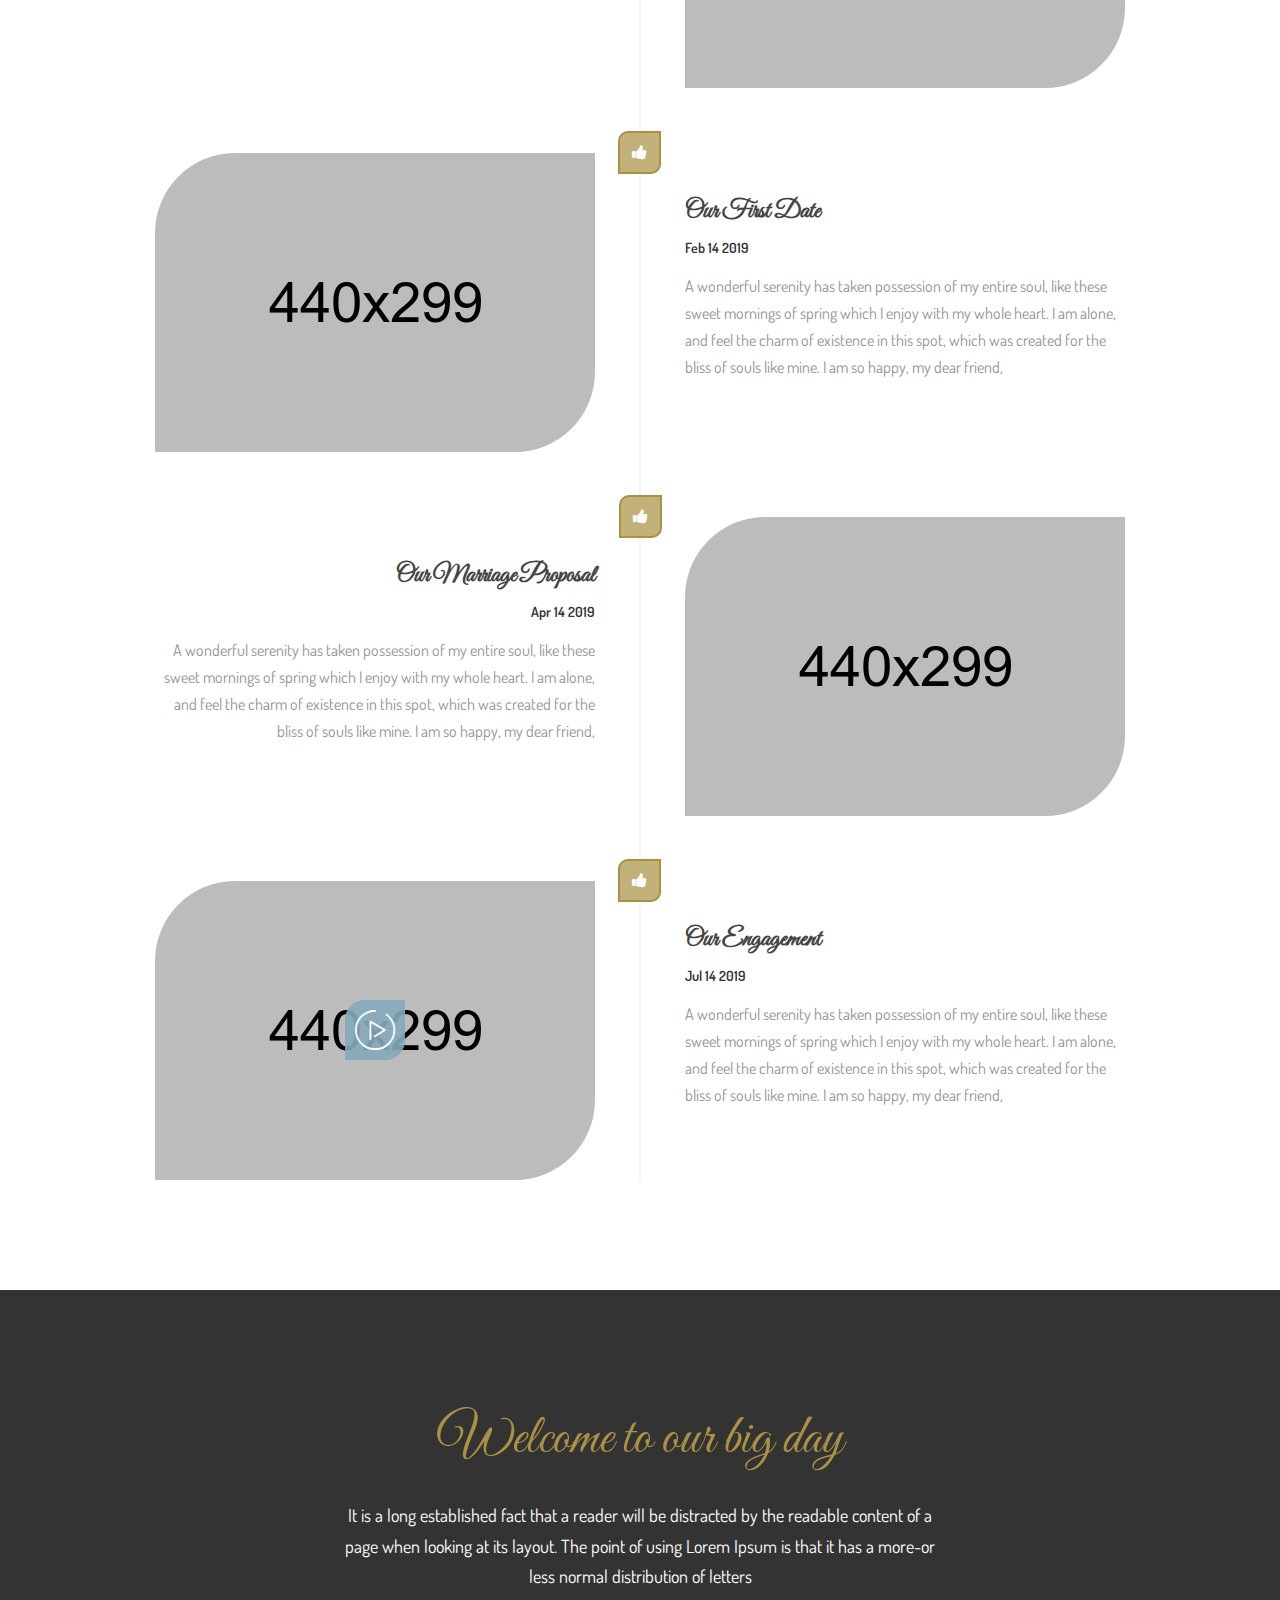
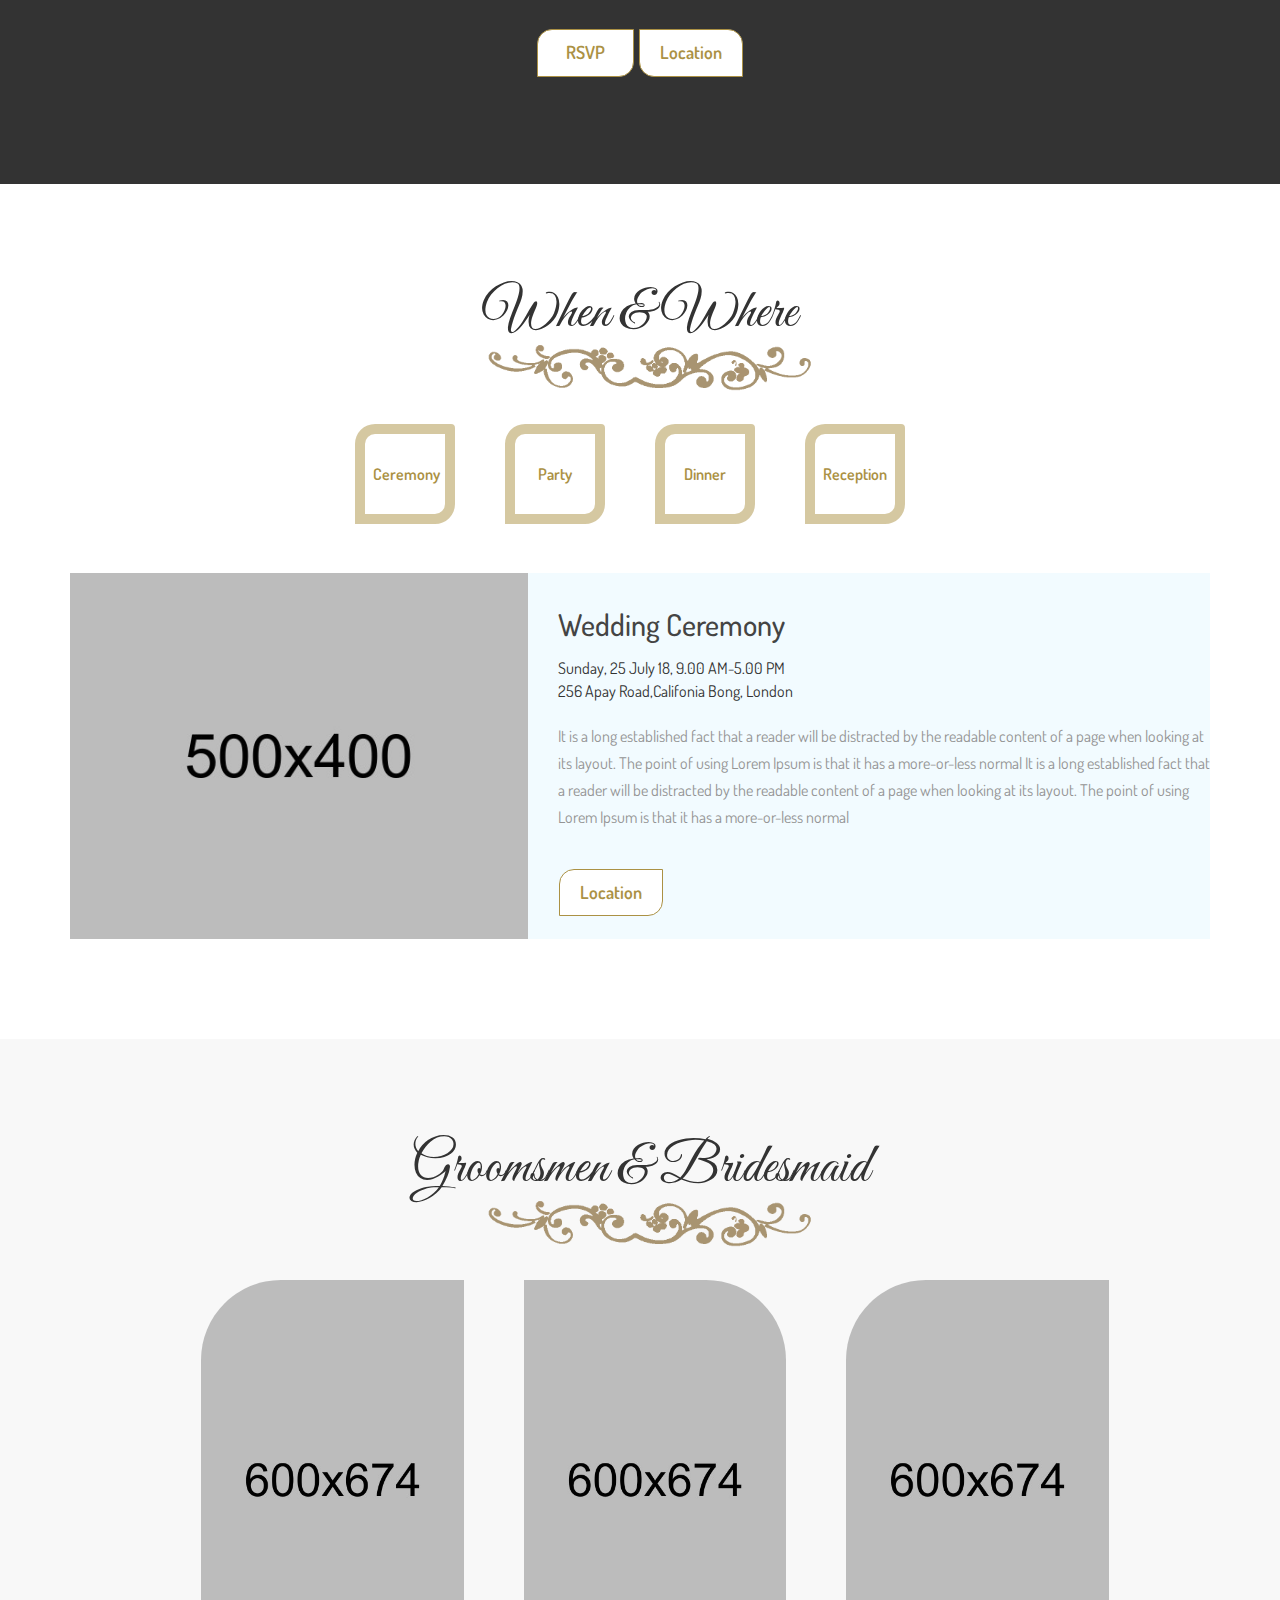
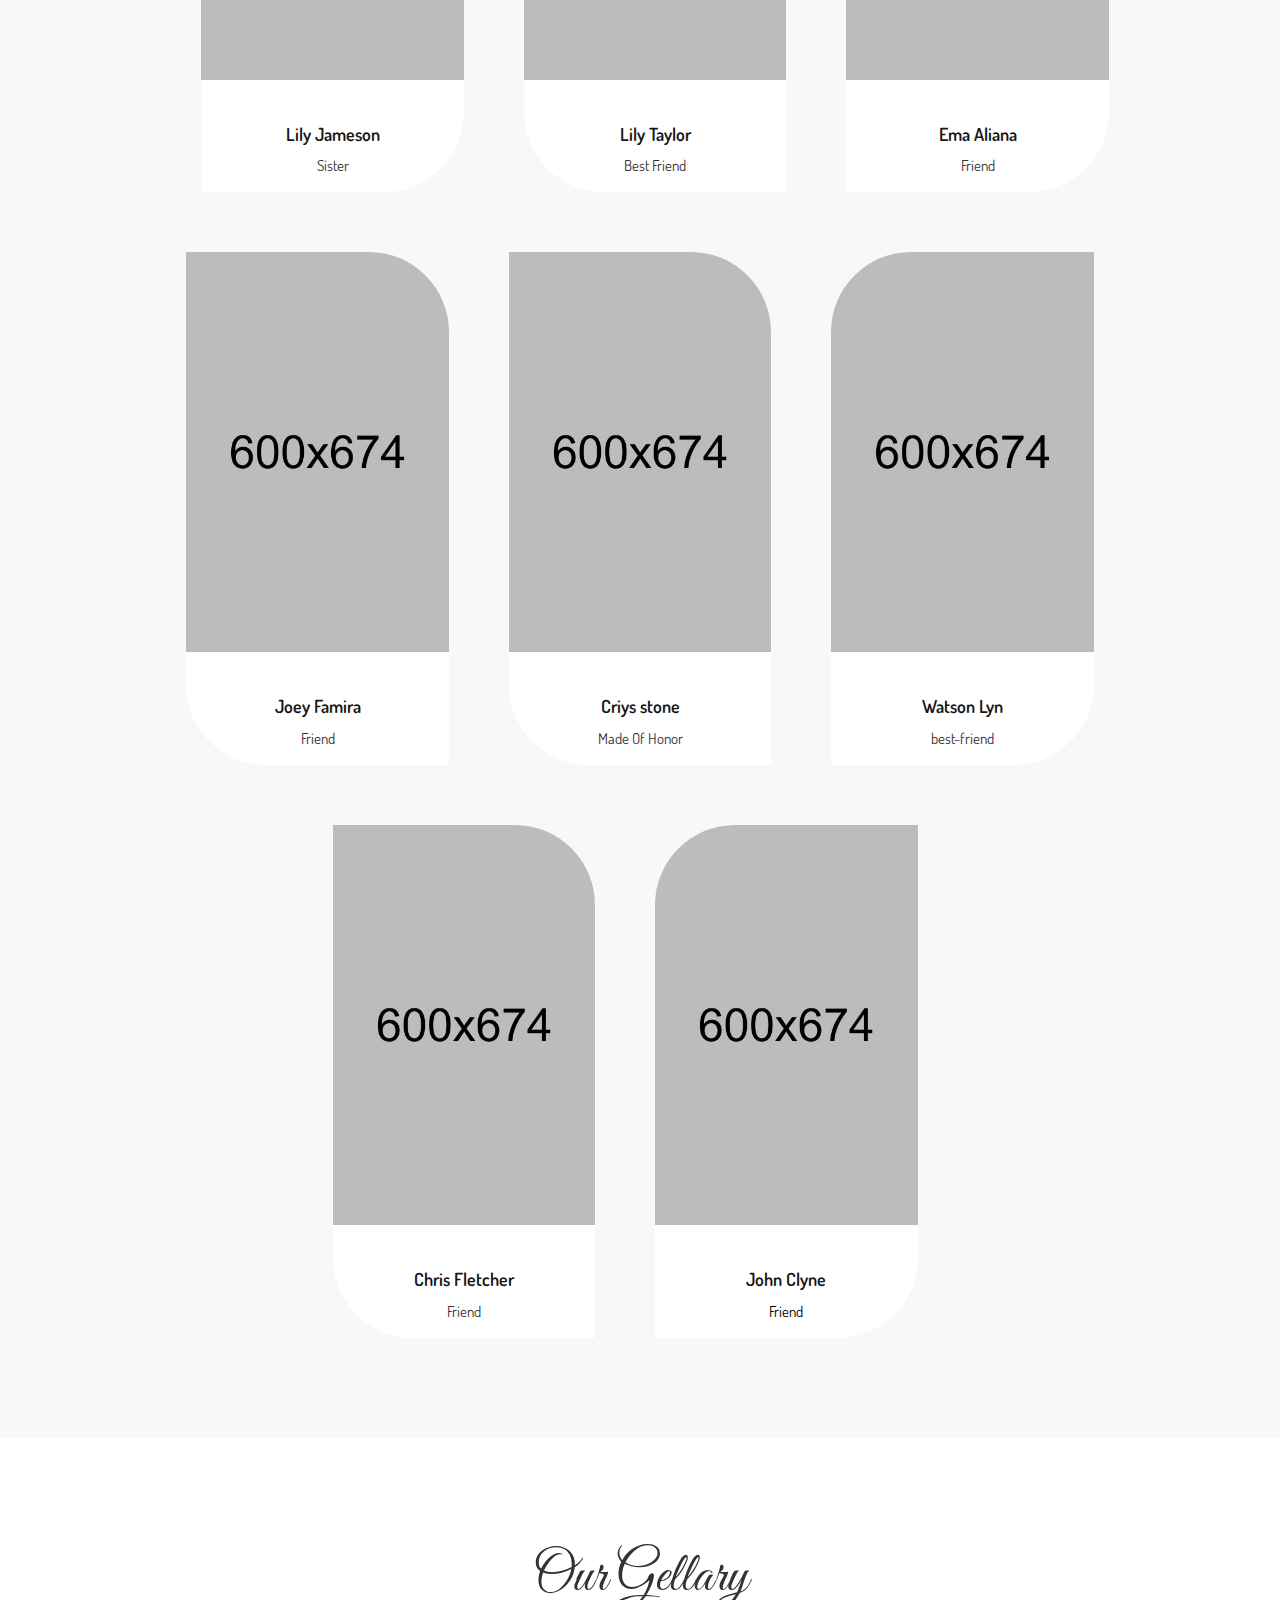
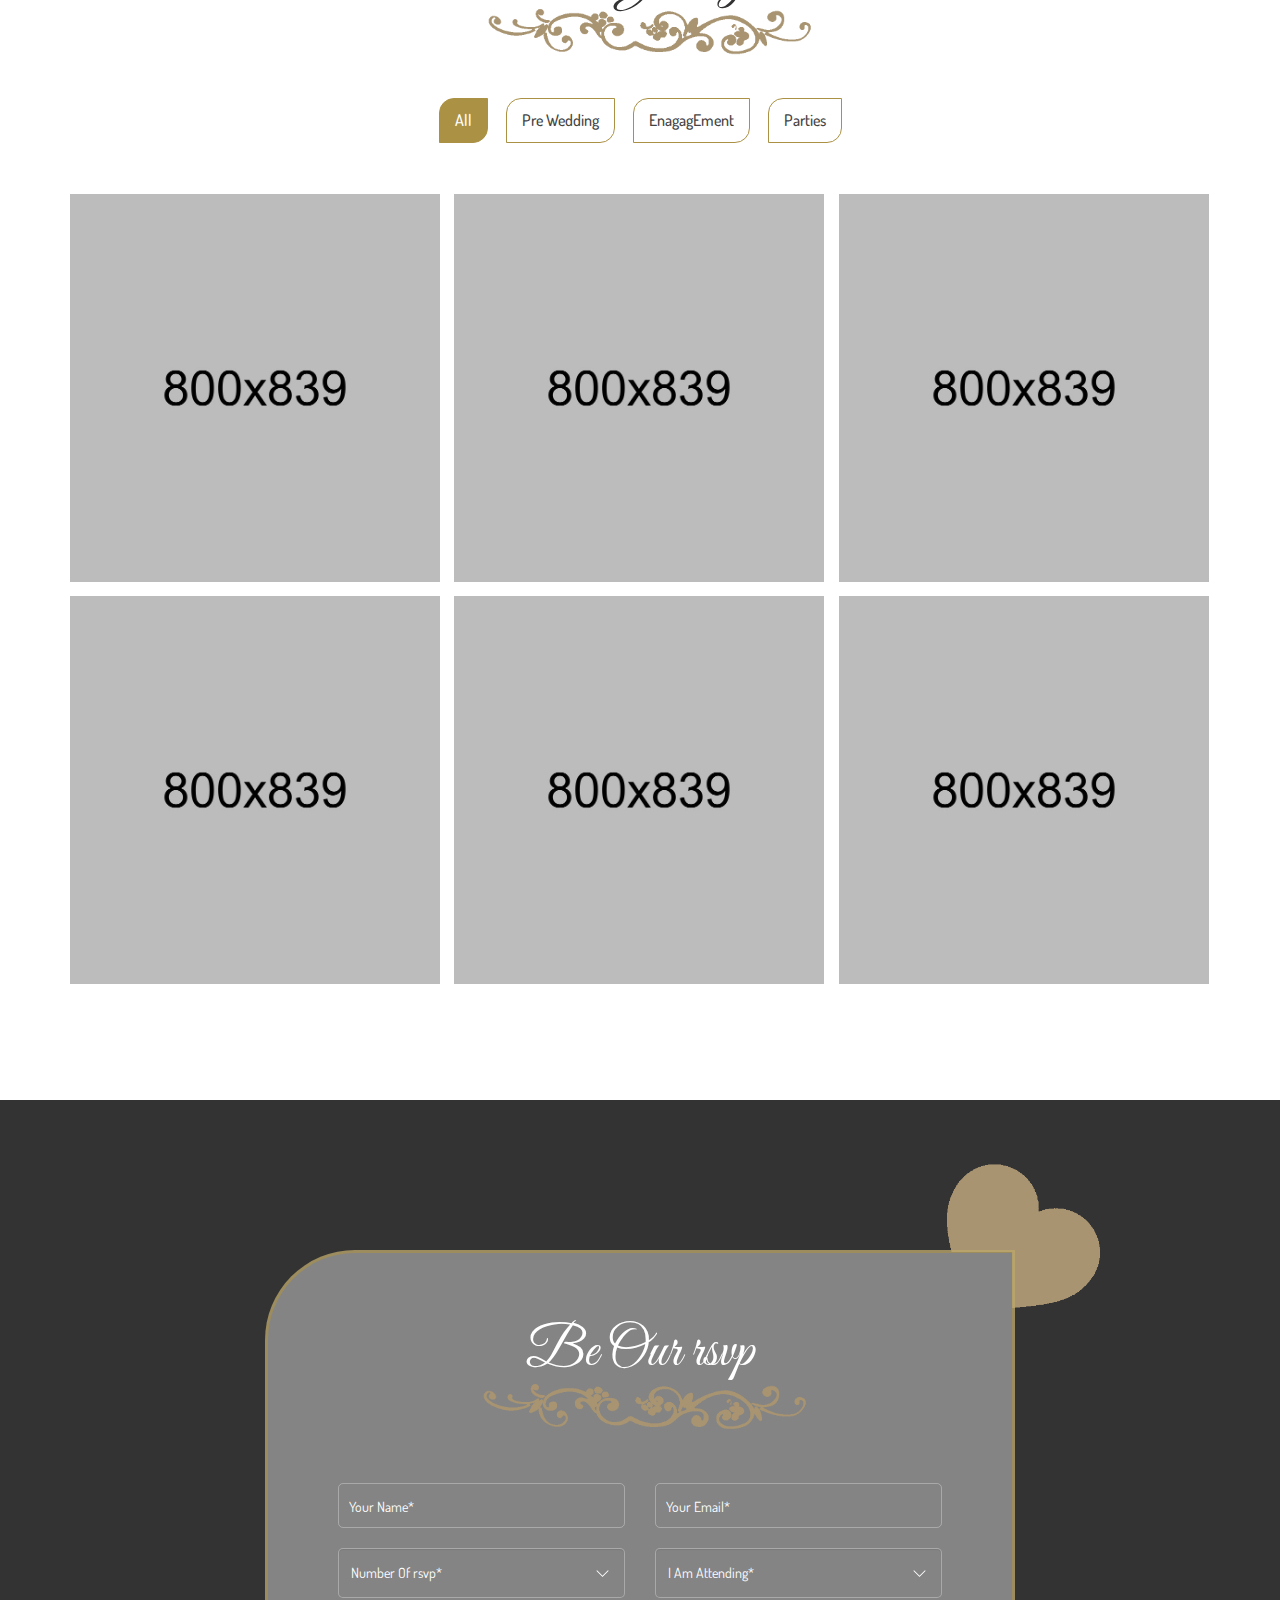
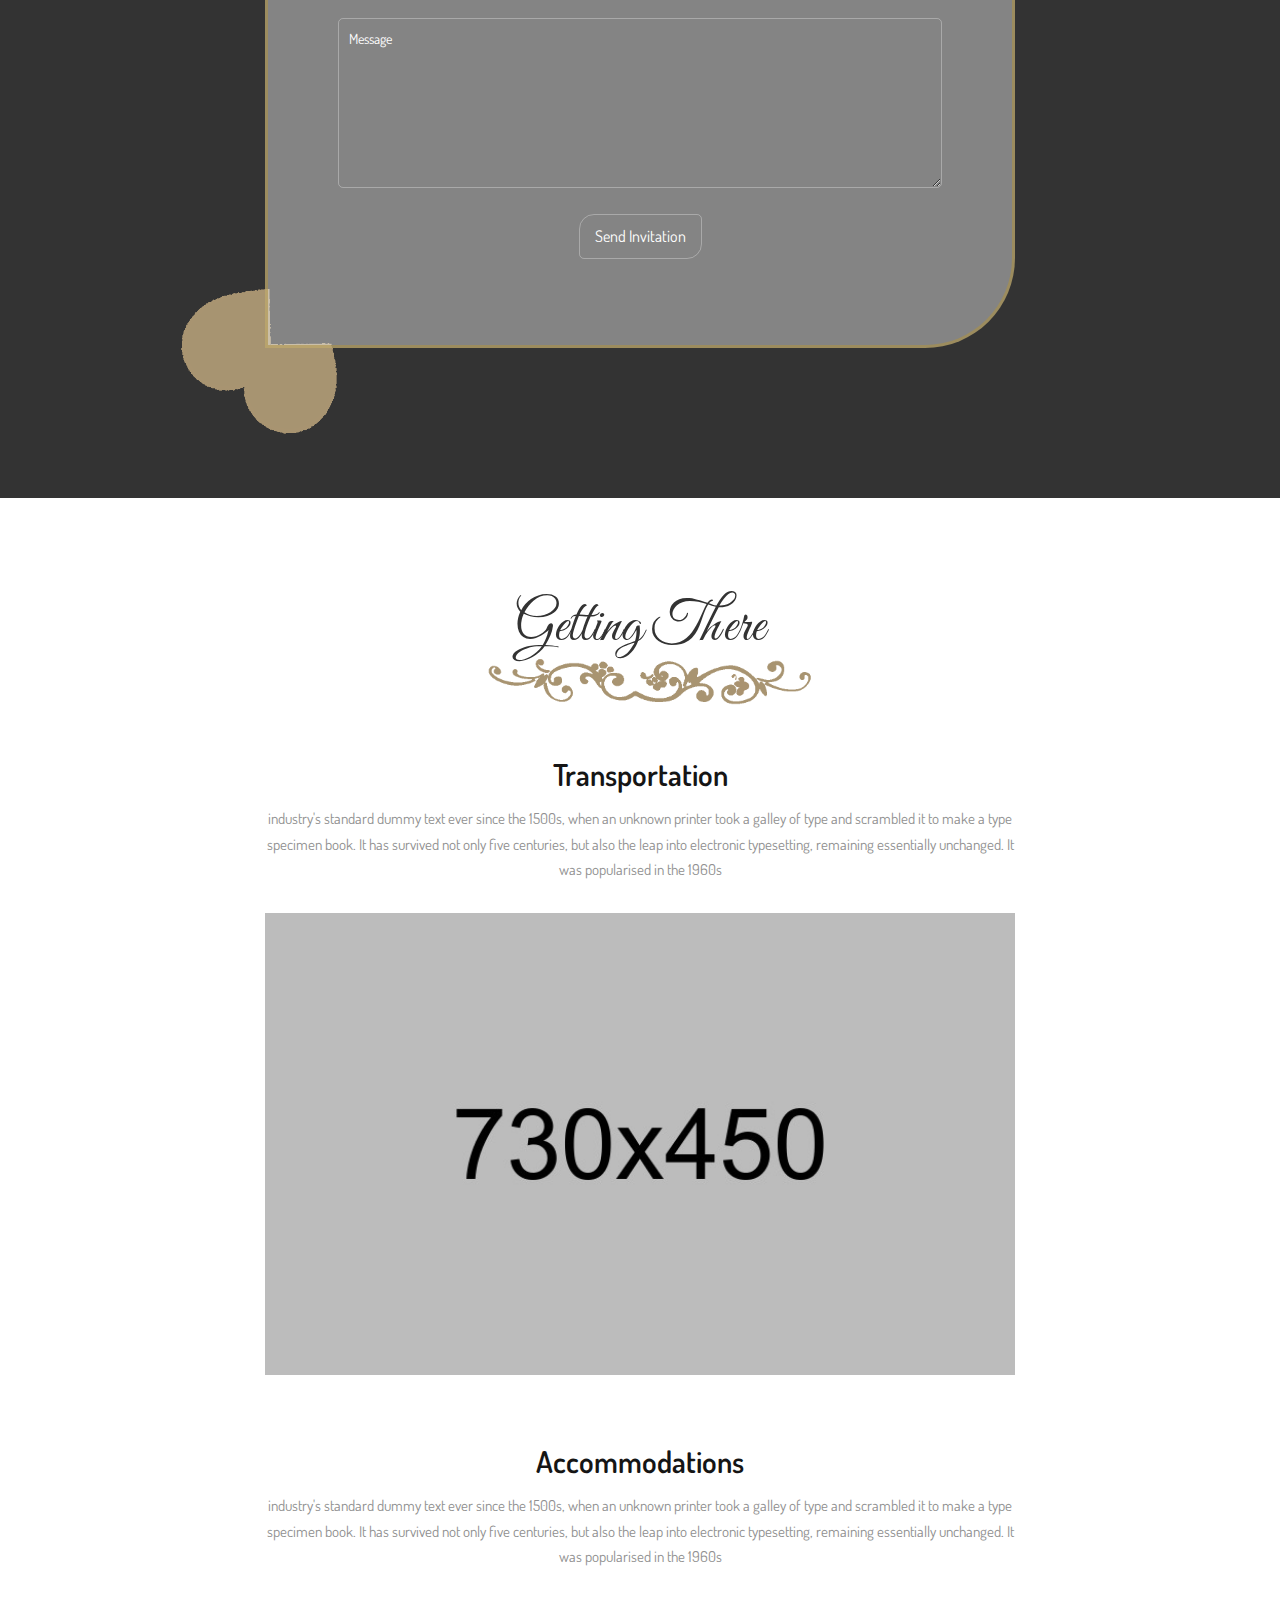
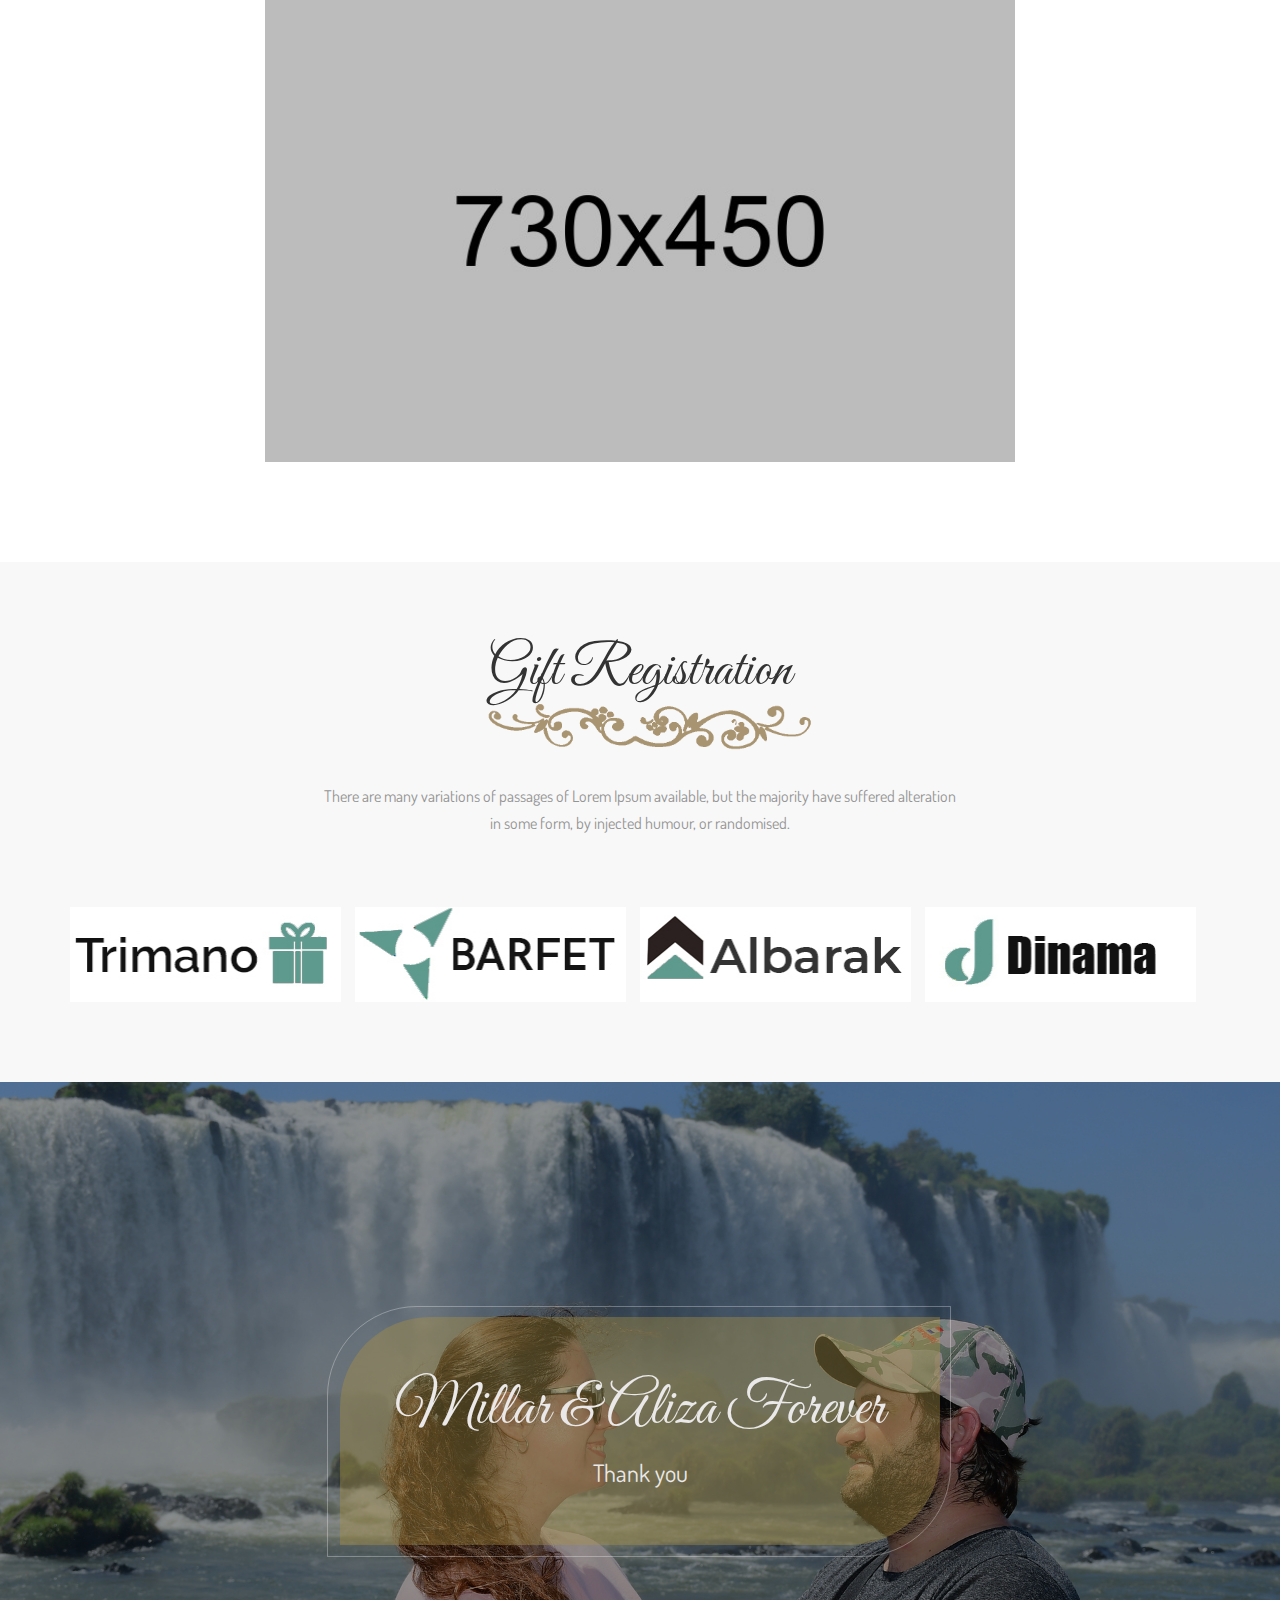
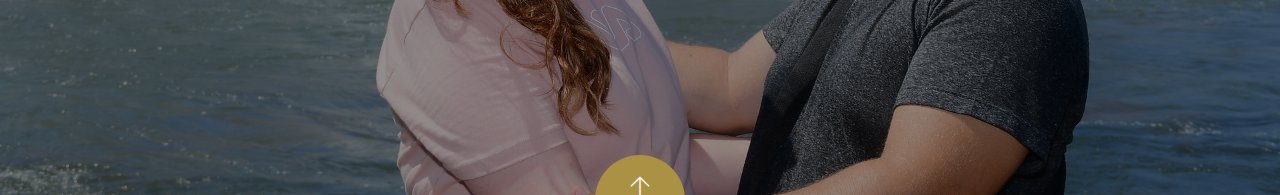
<file: twain-love/index-11.html>
<!DOCTYPE html>
<html lang="en">
<head>
    <!-- Meta Tags -->
    <meta charset="utf-8">
    <meta http-equiv="X-UA-Compatible" content="IE=edge">
    <meta name="viewport" content="width=device-width, initial-scale=1">
    <meta name="author" content="themepresss">

    <!-- Page Title -->
    <title> Twain Love - Responsive HTML Wedding Template </title>

    <!-- Icon fonts -->
    <link href="assets/css/themify-icons.css" rel="stylesheet">
    <link href="assets/css/font-awesome.min.css" rel="stylesheet">
    <link href="assets/css/flaticon.css" rel="stylesheet">

    <!-- Bootstrap core CSS -->
    <link href="assets/css/bootstrap.min.css" rel="stylesheet">

    <!-- Plugins for this template -->
    <link href="assets/css/animate.css" rel="stylesheet">
    <link href="assets/css/owl.carousel.css" rel="stylesheet">
    <link href="assets/css/owl.theme.css" rel="stylesheet">
    <link href="assets/css/slick.css" rel="stylesheet">
    <link href="assets/css/swiper.min.css" rel="stylesheet">
    <link href="assets/css/slick-theme.css" rel="stylesheet">
    <link href="assets/css/owl.transitions.css" rel="stylesheet">
    <link href="assets/css/jquery.fancybox.css" rel="stylesheet">
    <link href="assets/css/magnific-popup.css" rel="stylesheet">

    <!-- Custom styles for this template -->
    <link href="assets/css/style.css" rel="stylesheet">
    <link href="assets/css/responsive.css" rel="stylesheet">

    <!-- HTML5 shim and Respond.js for IE8 support of HTML5 elements and media queries -->
    <!--[if lt IE 9]>
    <script src="https://oss.maxcdn.com/html5shiv/3.7.3/html5shiv.min.js"></script>
    <script src="https://oss.maxcdn.com/respond/1.4.2/respond.min.js"></script>
    <![endif]-->

</head>

<body id="home">

    <!-- start page-wrapper -->
    <div class="page-wrapper">

        <!-- prealoader area start -->
        <div id="preloader">
            <div class="spiner"></div>
        </div>
        <!-- prealoader area end -->


        <!-- Start header -->
        <header class="site-header header-style-1">
            <nav class="navigation navbar navbar-default">
                <div class="container">
                    <div class="navbar-header">
                        <button type="button" class="open-btn">
                            <span class="sr-only">Toggle navigation</span>
                            <span class="icon-bar"></span>
                            <span class="icon-bar"></span>
                            <span class="icon-bar"></span>
                        </button>
                        <h1 class="site-logo">
                            <a class="navbar-brand" href="index.html">Millar & Aliza</a>
                        </h1>
                    </div>
                    <div id="navbar" class="navbar-collapse collapse navbar-right navigation-holder">
                        <button class="close-navbar"><i class="ti-close"></i></button>
                        <ul class="nav navbar-nav">
                            <li class="current-menu-item"><a href="#home">Home</a></li>
                            <li><a href="#couple">Couple</a></li>
                            <li><a href="#story">Story</a></li>
                            <li><a href="#event">Events</a></li>
                            <li><a href="#people">People</a></li>
                            <li><a href="#gallery">Gallery</a></li>
                            <li><a href="#rsvp">RSVP</a></li>
                            <li class="menu-item-has-children">
                                <a href="javascript:void(0);">Blog</a>
                                <ul class="sub-menu">
                                    <li><a href="blog.html">Blog</a></li>
                                    <li><a href="blog-width-sidebar.html">Blog With Sidebar</a></li>
                                    <li class="menu-item-has-children">
                                        <a href="#Level3">Blog Details</a>
                                        <ul class="sub-menu">
                                            <li><a href="blog-single.html">Blog Details</a></li>
                                            <li><a href="blog-single-sidebar.html">Blog Details Sidebar</a></li>
                                        </ul>
                                    </li>
                                </ul>
                            </li>
                        </ul>
                    </div><!-- end of nav-collapse -->
                    <div class="bottom-border"></div>
                </div><!-- end of container -->
            </nav>
        </header>
        <!-- end of header -->         
        <!-- start of hero -->
        <section class="hero-slider hero-style-3">
            <div class="slide-wrapper">
                <div id="container" class="surface-shader">
                    <div id="output" class="background-container"></div>
                </div>
                <div class="slide">
                    <div class="slide-inner slide-inner-3">
                        <div class="container">
                            <div class="slide-content">
                                <div data-swiper-parallax="200" class="slide-subtitle">
                                    <h4>WERE GETTING MARRIED</h4>
                                </div>
                                <div data-swiper-parallax="300" class="slide-title">
                                    <h2>Save Our Date</h2>
                                </div>
                                <div data-swiper-parallax="400" class="slide-text">
                                    <p>25 December 2019</p>
                                </div>
                                <div class="clearfix"></div>
                            </div>
                        </div>
                    </div> <!-- end slide-inner --> 
                </div> <!-- end swiper-slide -->
            </div>
            <!-- end swiper-wrapper -->
        </section>
        <!-- end of hero slider -->       

         <!-- couple-area start -->
        <div id="couple" class="couple-area section-padding">
            <div class="container">
                <div class="col-l2">
                    <div class="section-title text-center">
                        <h2>Happy Cuple</h2>
                    </div>
                </div>
                <div class="couple-wrap">
                    <div class="row">
                        <div class="col-md-6 col-sm-6 grid couple-single">
                            <div class="couple-wrap">
                                <div class="couple-img">
                                    <img src="assets/images/story/1.jpg" alt="">
                                </div>
                                <div class="couple-text">
                                    <div class="couple-content">
                                        <h4>Aliza Elizabeth</h4>
                                        <p>Hi I am Nancy Elizabeth. I am going to introduce myself.I am a professional graphic designer professional graphic designer going to introduce myself.I am going to introduce myself.I am a professional graphic designer professional graphic designer going to introduce myself.</p>
                                    </div>
                                    <div class="social-icon">
                                        <ul>
                                            <li><a href="#"><i class="ti-facebook"></i></a></li>
                                            <li><a href="#"><i class="ti-twitter"></i></a></li>
                                            <li><a href="#"><i class="ti-instagram"></i></a></li>
                                            <li><a href="#"><i class="ti-linkedin"></i></a></li>
                                        </ul>
                                    </div>
                                </div>
                            </div>
                        </div>
                        <div class="col-md-6 col-sm-6 couple-single md-0 grid">
                            <div class="couple-wrap">
                                <div class="couple-img couple-img-2">
                                    <img src="assets/images/story/2.jpg" alt="">
                                </div>
                                <div class="couple-text">
                                    <div class="couple-content">
                                        <h4>Millar Wiliam</h4>
                                        <p>Hi I am Nancy Elizabeth. I am going to introduce myself.I am a professional graphic designer professional graphic designer going to introduce myself.I am going to introduce myself.I am a professional graphic designer professional graphic designer going to introduce myself.</p>
                                    </div>
                                    <div class="social-icon">
                                        <ul>
                                            <li><a href="#"><i class="ti-facebook"></i></a></li>
                                            <li><a href="#"><i class="ti-twitter"></i></a></li>
                                            <li><a href="#"><i class="ti-instagram"></i></a></li>
                                            <li><a href="#"><i class="ti-linkedin"></i></a></li>
                                        </ul>
                                    </div>
                                </div>
                            </div>
                        </div>
                    </div>
                </div>
            </div>
        </div>
        <!-- couple-area end -->
        <!-- start count-down-section -->
        <div class="count-down-area count-down-area-sub">
            <section class="count-down-section section-padding parallax" data-speed="7">
                <div class="container">
                    <div class="col-12 text-center">
                        <h2 class="big"><span>We Are Waiting For.....</span> The Big Day</h2>
                    </div>
                    <div class="row">
                        <div class="col-12">
                            <div class="count-down-clock">
                                <div id="clock">
                                </div>
                            </div>
                        </div>
                    </div>
                    <!-- end row -->
                </div>
                <!-- end container -->
            </section>
        </div>
        <!-- end count-down-section --> 
        <!-- start story-section -->
        <section class="story-section section-padding" id="story">
            <div class="container">
                <div class="row">
                    <div class="col col-xs-12">
                        <div class="section-title">
                            <h2>Our love story</h2>
                        </div>
                    </div>
                </div> <!-- end section-title -->

                <div class="row">
                    <div class="col col-xs-12">
                        <div class="story-timeline">
                            <div class="row">
                                <div class="col col-md-6">
                                    <div class="story-text right-align-text">
                                        <h3>First time we met</h3>
                                        <span class="date">Jan 12 2019</span>
                                        <p>A wonderful serenity has taken possession of my entire soul, like these sweet mornings of spring which I enjoy with my whole heart. I am alone, and feel the charm of existence in this spot, which was created for the bliss of souls like mine. I am so happy, my dear friend, </p>
                                    </div>
                                </div>
                                <div class="col col-md-6">
                                    <div class="img-holder">
                                        <img src="assets/images/story/img-1.jpg" alt class="img img-responsive">
                                    </div>
                                </div>
                            </div>
                            <div class="row">
                                <div class="col col-md-6">
                                    <div class="img-holder right-align-text story-slider">
                                        <img src="assets/images/story/img-2.jpg" alt class="img img-responsive">
                                    </div>
                                </div>
                                <div class="col col-md-6 text-holder">
                                    <span class="heart">
                                        <i class="fa fa-thumbs-up" aria-hidden="true"></i>
                                    </span>
                                    <div class="story-text">
                                        <h3>Our First Date</h3>
                                        <span class="date">Feb 14 2019</span>
                                        <p>A wonderful serenity has taken possession of my entire soul, like these sweet mornings of spring which I enjoy with my whole heart. I am alone, and feel the charm of existence in this spot, which was created for the bliss of souls like mine. I am so happy, my dear friend, </p>
                                    </div>
                                </div>
                            </div>
                            <div class="row">
                                <div class="col col-md-6 text-holder right-heart">
                                    <span class="heart">
                                        <i class="fa fa-thumbs-up" aria-hidden="true"></i>
                                    </span>
                                    <div class="story-text right-align-text">
                                        <h3>Our Marriage Proposal</h3>
                                        <span class="date">Apr 14 2019</span>
                                        <p>A wonderful serenity has taken possession of my entire soul, like these sweet mornings of spring which I enjoy with my whole heart. I am alone, and feel the charm of existence in this spot, which was created for the bliss of souls like mine. I am so happy, my dear friend, </p>
                                    </div>
                                </div>
                                <div class="col col-md-6">
                                    <div class="img-holder right-align-text story-slider">
                                        <img src="assets/images/story/img-3.jpg" alt class="img img-responsive">
                                    </div>
                                </div>
                            </div>
                            <div class="row">
                                <div class="col col-md-6">
                                    <div class="img-holder video-holder">
                                        <img src="assets/images/story/img-4.jpg" alt class="img img-responsive">
                                        <div class="video-btn">
                                            <ul>
                                                <li><a href="https://www.youtube.com/embed/uQBL7pSAXR8?autoplay=1" class="video-btn" data-type="iframe">
                                                <i class="fi flaticon-play-button"></i>
                                                </a>
                                                </li>
                                            </ul>
                                        </div>
                                    </div>
                                </div>
                                <div class="col col-md-6 text-holder">
                                    <span class="heart">
                                        <i class="fa fa-thumbs-up" aria-hidden="true"></i>
                                    </span>
                                    <div class="story-text">
                                        <h3>Our Engagement</h3>
                                        <span class="date">Jul 14 2019</span>
                                        <p>A wonderful serenity has taken possession of my entire soul, like these sweet mornings of spring which I enjoy with my whole heart. I am alone, and feel the charm of existence in this spot, which was created for the bliss of souls like mine. I am so happy, my dear friend, </p>
                                    </div>
                                </div>
                            </div>
                        </div>
                    </div>
                </div> <!-- end row -->
            </div> <!-- end container -->
        </section>
        <!-- end story-section -->
        <!-- cta area start-->
        <div class="cta-area">
            <div class="container">
                <div class="row">
                    <div class="col-lg-12">
                        <div class="cta-content">
                            <h2>Welcome to our big day</h2>
                            <p>It is a long established fact that a reader will be distracted by the readable content of a page when looking at its layout. The point of using Lorem Ipsum is that it has a more-or less normal distribution of letters</p>
                            <div class="btn btn-3"><a href="#rsvp" class="go-rsvp-area">RSVP</a></div>
                            <div class="btn btn-2"><a class="popup-gmaps" href="https://www.google.com/maps/embed?pb=!1m18!1m12!1m3!1d25211.21212385712!2d144.95275648773628!3d-37.82748510398018!2m3!1f0!2f0!3f0!3m2!1i1024!2i768!4f13.1!3m3!1m2!1s0x6ad642af0f11fd81%3A0x5045675218ce7e0!2zTWVsYm91cm5lIFZJQyAzMDA0LCDgpoXgprjgp43gpp_gp43gprDgp4fgprLgpr_gpq_gprzgpr4!5e0!3m2!1sbn!2sbd!4v1503742051881">Location</a></div>
                        </div>
                    </div>
                </div>
            </div>
        </div>
        <!-- cta area end-->         
        <!-- event-area -->
        <div id="event" class="event-section">
            <div class="container">
                <div class="col-12">
                    <div class="section-title text-center">
                        <h2>When & Where</h2>
                    </div>
                </div>
                <div class="row">
                    <div class="col-12">
                        <div class="tabs-site-button">
                            <div class="event-tabs">
                                <div class="row">
                                    <div class="col-md-8 col-md-offset-3 col-sm-11 col-sm-offset-1 col-xs-10 col-xs-offset-2">
                                        <ul class="nav nav-tabs">
                                            <li class="event-content"><a data-toggle="tab" href="#turbo">Ceremony</a></li>
                                            <li class="event-content"><a data-toggle="tab" href="#tyre">Party</a></li>
                                            <li class="event-content"><a data-toggle="tab" href="#car-1">Dinner</a></li>
                                            <li class="event-content"><a data-toggle="tab" href="#repair">Reception</a></li>
                                        </ul>
                                    </div>
                                </div>
                                <div class="col-md-12 col-12">
                                    <div class="tab-content">
                                        <div id="turbo" class="tab-pane active">
                                             <div class="event-wrap">
                                                <div class="row">
                                                    <div class="col-md-5 col-12">
                                                        <div class="event-img">
                                                            <img src="assets/images/events/img-1.jpg" alt>
                                                        </div>
                                                    </div>
                                                    <div class="col-md-7 col-12">
                                                        <div class="event-text">
                                                            <h3>Wedding Ceremony</h3>
                                                            <span>Sunday, 25 July 18, 9.00 AM-5.00 PM</span>
                                                            <span>256 Apay Road,Califonia Bong, London</span>
                                                            <p>It is a long established fact that a reader will be distracted by the readable content of a page when looking at its layout. The point of using Lorem Ipsum is that it has a more-or-less normal It is a long established fact that a reader will be distracted by the readable content of a page when looking at its layout. The point of using Lorem Ipsum is that it has a more-or-less normal </p>
                                                            <div class="btn"><a class="popup-gmaps" href="https://www.google.com/maps/embed?pb=!1m18!1m12!1m3!1d25211.21212385712!2d144.95275648773628!3d-37.82748510398018!2m3!1f0!2f0!3f0!3m2!1i1024!2i768!4f13.1!3m3!1m2!1s0x6ad642af0f11fd81%3A0x5045675218ce7e0!2zTWVsYm91cm5lIFZJQyAzMDA0LCDgpoXgprjgp43gpp_gp43gprDgp4fgprLgpr_gpq_gprzgpr4!5e0!3m2!1sbn!2sbd!4v1503742051881">Location</a></div>
                                                        </div>
                                                    </div>
                                                </div>
                                            </div>
                                        </div>
                                        <div id="tyre" class="tab-pane">
                                            <div class="row">
                                                 <div class="event-wrap">
                                                    <div class="row">
                                                        <div class="col-md-7">
                                                            <div class="event-text event-text-2">
                                                                <h3>Wedding Party</h3>
                                                                <span>Sunday, 25 July 18, 9.00 AM-5.00 PM</span>
                                                                <span>256 Apay Road,Califonia Bong, London</span>
                                                                <p>It is a long established fact that a reader will be distracted by the readable content of a page when looking at its layout. The point of using Lorem Ipsum is that it has a more-or-less normal It is a long established fact that a reader will be distracted by the readable content of a page when looking at its layout. The point of using Lorem Ipsum is that it has a more-or-less normal </p>
                                                                <div class="btn"><a class="popup-gmaps" href="https://www.google.com/maps/embed?pb=!1m18!1m12!1m3!1d25211.21212385712!2d144.95275648773628!3d-37.82748510398018!2m3!1f0!2f0!3f0!3m2!1i1024!2i768!4f13.1!3m3!1m2!1s0x6ad642af0f11fd81%3A0x5045675218ce7e0!2zTWVsYm91cm5lIFZJQyAzMDA0LCDgpoXgprjgp43gpp_gp43gprDgp4fgprLgpr_gpq_gprzgpr4!5e0!3m2!1sbn!2sbd!4v1503742051881">Location</a></div>
                                                            </div>
                                                        </div>
                                                        <div class="col-md-5">
                                                            <div class="event-img">
                                                                <img src="assets/images/events/img-2.jpg" alt>
                                                            </div>
                                                        </div>
                                                    </div>
                                                </div>
                                            </div>  
                                        </div>
                                        <div id="car-1" class="tab-pane">
                                            <div class="row">
                                                 <div class="event-wrap">
                                                    <div class="row">
                                                        <div class="col-md-5">
                                                            <div class="event-img">
                                                                <img src="assets/images/events/img-3.jpg" alt>
                                                            </div>
                                                        </div>
                                                        <div class="col-md-7">
                                                            <div class="event-text">
                                                                <h3>Wedding Dinner</h3>
                                                                <span>Sunday, 25 July 18, 9.00 AM-5.00 PM</span>
                                                                <span>256 Apay Road,Califonia Bong, London</span>
                                                                <p>It is a long established fact that a reader will be distracted by the readable content of a page when looking at its layout. The point of using Lorem Ipsum is that it has a more-or-less normal It is a long established fact that a reader will be distracted by the readable content of a page when looking at its layout. The point of using Lorem Ipsum is that it has a more-or-less normal </p>
                                                                <div class="btn"><a class="popup-gmaps" href="https://www.google.com/maps/embed?pb=!1m18!1m12!1m3!1d25211.21212385712!2d144.95275648773628!3d-37.82748510398018!2m3!1f0!2f0!3f0!3m2!1i1024!2i768!4f13.1!3m3!1m2!1s0x6ad642af0f11fd81%3A0x5045675218ce7e0!2zTWVsYm91cm5lIFZJQyAzMDA0LCDgpoXgprjgp43gpp_gp43gprDgp4fgprLgpr_gpq_gprzgpr4!5e0!3m2!1sbn!2sbd!4v1503742051881">Location</a></div>
                                                            </div>
                                                        </div>
                                                    </div>
                                                </div>
                                            </div>  
                                        </div>
                                        <div id="repair" class="tab-pane">
                                            <div class="row">
                                                 <div class="event-wrap">
                                                    <div class="row">
                                                        <div class="col-md-7">
                                                            <div class="event-text event-text-2">
                                                                <h3>Reception Party</h3>
                                                                <span>Sunday, 25 July 18, 9.00 AM-5.00 PM</span>
                                                                <span>256 Apay Road,Califonia Bong, London</span>
                                                                <p>It is a long established fact that a reader will be distracted by the readable content of a page when looking at its layout. The point of using Lorem Ipsum is that it has a more-or-less normal It is a long established fact that a reader will be distracted by the readable content of a page when looking at its layout. The point of using Lorem Ipsum is that it has a more-or-less normal </p>
                                                                <div class="btn"><a class="popup-gmaps" href="https://www.google.com/maps/embed?pb=!1m18!1m12!1m3!1d25211.21212385712!2d144.95275648773628!3d-37.82748510398018!2m3!1f0!2f0!3f0!3m2!1i1024!2i768!4f13.1!3m3!1m2!1s0x6ad642af0f11fd81%3A0x5045675218ce7e0!2zTWVsYm91cm5lIFZJQyAzMDA0LCDgpoXgprjgp43gpp_gp43gprDgp4fgprLgpr_gpq_gprzgpr4!5e0!3m2!1sbn!2sbd!4v1503742051881">Location</a></div>
                                                            </div>
                                                        </div>
                                                        <div class="col-md-5">
                                                            <div class="event-img">
                                                                <img src="assets/images/events/img-4.jpg" alt>
                                                            </div>
                                                        </div>
                                                    </div>
                                                </div>
                                            </div>  
                                        </div>
                                    </div>
                                </div>
                            </div>
                        </div>
                    </div>
                </div>
            </div>
        </div>
        <!-- event-area end -->
        <!-- groomsmen-bridesmaid-area start -->
        <div id="people" class="groomsmen-bridesmaid-area pt--150 pb--70">
            <div class="container">
                <div class="col-l2">
                    <div class="section-title text-center">
                        <h2>Groomsmen & Bridesmaid</h2>
                    </div>
                </div>
                <div class="groomsmen-bridesmaid-area-menu">
                    <div class="Groomsman-wrap">
                        <div class="row">
                            <div class="col-lg-3 col-md-6 col-sm-6 grid">
                                <div class="groomsmen-bridesmaid-wrap">
                                    <div class="groomsmen-bridesmaid-img">
                                        <img src="assets/images/groomsmen-bridesmaid/1.jpg" alt="">
                                        <div class="social-list">
                                            <ul class="d-flex">
                                                <li><a href="#"><span class="ti-facebook"></span></a></li>
                                                <li><a href="#"><span class="ti-twitter-alt"></span></a></li>
                                                <li><a href="#"><span class="ti-linkedin"></span></a></li>
                                                <li><a href="#"><span class="ti-pinterest"></span></a></li>
                                            </ul>
                                        </div>
                                    </div>
                                    <div class="groomsmen-bridesmaid-content">
                                        <h3>Lily Jameson</h3>
                                        <span>Sister</span>
                                    </div>
                                </div>
                            </div>
                            <div class="col-lg-3 col-md-6 col-sm-6 grid">
                                <div class="groomsmen-bridesmaid-wrap groomsmen-bridesmaid-wrap-2">
                                    <div class="groomsmen-bridesmaid-img">
                                        <img src="assets/images/groomsmen-bridesmaid/2.jpg" alt="">
                                        <div class="social-list">
                                            <ul class="d-flex">
                                                <li><a href="#"><span class="ti-facebook"></span></a></li>
                                                <li><a href="#"><span class="ti-twitter-alt"></span></a></li>
                                                <li><a href="#"><span class="ti-linkedin"></span></a></li>
                                                <li><a href="#"><span class="ti-pinterest"></span></a></li>
                                            </ul>
                                        </div>
                                    </div>
                                    <div class="groomsmen-bridesmaid-content">
                                        <h3>Lily Taylor</h3>
                                        <span>Best Friend</span>
                                    </div>
                                </div>
                            </div>
                            <div class="col-lg-3 col-md-6 col-sm-6 grid">
                                <div class="groomsmen-bridesmaid-wrap">
                                    <div class="groomsmen-bridesmaid-img">
                                        <img src="assets/images/groomsmen-bridesmaid/3.jpg" alt="">
                                        <div class="social-list">
                                            <ul class="d-flex">
                                                <li><a href="#"><span class="ti-facebook"></span></a></li>
                                                <li><a href="#"><span class="ti-twitter-alt"></span></a></li>
                                                <li><a href="#"><span class="ti-linkedin"></span></a></li>
                                                <li><a href="#"><span class="ti-pinterest"></span></a></li>
                                            </ul>
                                        </div>
                                    </div>
                                    <div class="groomsmen-bridesmaid-content">
                                        <h3>Ema Aliana</h3>
                                        <span>Friend</span>
                                    </div>
                                </div>
                            </div>
                            <div class="col-lg-3 col-md-6 col-sm-6 grid">
                                <div class="groomsmen-bridesmaid-wrap groomsmen-bridesmaid-wrap-2">
                                    <div class="groomsmen-bridesmaid-img">
                                        <img src="assets/images/groomsmen-bridesmaid/4.jpg" alt="">
                                        <div class="social-list">
                                            <ul class="d-flex">
                                                <li><a href="#"><span class="ti-facebook"></span></a></li>
                                                <li><a href="#"><span class="ti-twitter-alt"></span></a></li>
                                                <li><a href="#"><span class="ti-linkedin"></span></a></li>
                                                <li><a href="#"><span class="ti-pinterest"></span></a></li>
                                            </ul>
                                        </div>
                                    </div>
                                    <div class="groomsmen-bridesmaid-content">
                                        <h3>Joey Famira</h3>
                                        <span>Friend</span>
                                    </div>
                                </div>
                            </div>
                            <div class="col-lg-3 col-md-6 col-sm-6 grid">
                                <div class="groomsmen-bridesmaid-wrap groomsmen-bridesmaid-wrap-2">
                                    <div class="groomsmen-bridesmaid-img">
                                        <img src="assets/images/groomsmen-bridesmaid/5.jpg" alt="">
                                        <div class="social-list">
                                            <ul class="d-flex">
                                                <li><a href="#"><span class="ti-facebook"></span></a></li>
                                                <li><a href="#"><span class="ti-twitter-alt"></span></a></li>
                                                <li><a href="#"><span class="ti-linkedin"></span></a></li>
                                                <li><a href="#"><span class="ti-pinterest"></span></a></li>
                                            </ul>
                                        </div>
                                    </div>
                                    <div class="groomsmen-bridesmaid-content">
                                        <h3>Criys stone</h3>
                                        <span>Made Of Honor</span>
                                    </div>
                                </div>
                            </div>
                            <div class="col-lg-3 col-md-6 col-sm-6 grid">
                                <div class="groomsmen-bridesmaid-wrap">
                                    <div class="groomsmen-bridesmaid-img">
                                        <img src="assets/images/groomsmen-bridesmaid/6.jpg" alt="">
                                        <div class="social-list">
                                            <ul class="d-flex">
                                                <li><a href="#"><span class="ti-facebook"></span></a></li>
                                                <li><a href="#"><span class="ti-twitter-alt"></span></a></li>
                                                <li><a href="#"><span class="ti-linkedin"></span></a></li>
                                                <li><a href="#"><span class="ti-pinterest"></span></a></li>
                                            </ul>
                                        </div>
                                    </div>
                                    <div class="groomsmen-bridesmaid-content">
                                        <h3>Watson Lyn</h3>
                                        <span>best-friend</span>
                                    </div>
                                </div>
                            </div>
                            <div class="col-lg-3 col-md-6 col-sm-6 grid">
                                <div class="groomsmen-bridesmaid-wrap groomsmen-bridesmaid-wrap-2">
                                    <div class="groomsmen-bridesmaid-img">
                                        <img src="assets/images/groomsmen-bridesmaid/7.jpg" alt="">
                                        <div class="social-list">
                                            <ul class="d-flex">
                                                <li><a href="#"><span class="ti-facebook"></span></a></li>
                                                <li><a href="#"><span class="ti-twitter-alt"></span></a></li>
                                                <li><a href="#"><span class="ti-linkedin"></span></a></li>
                                                <li><a href="#"><span class="ti-pinterest"></span></a></li>
                                            </ul>
                                        </div>
                                    </div>
                                    <div class="groomsmen-bridesmaid-content">
                                        <h3>Chris Fletcher</h3>
                                        <span>Friend</span>
                                    </div>
                                </div>
                            </div>
                            <div class="col-lg-3 col-md-6 col-sm-6 grid">
                                <div class="groomsmen-bridesmaid-wrap mb-0">
                                    <div class="groomsmen-bridesmaid-img">
                                        <img src="assets/images/groomsmen-bridesmaid/8.jpg" alt="">
                                        <div class="social-list">
                                            <ul class="d-flex">
                                                <li><a href="#"><span class="ti-facebook"></span></a></li>
                                                <li><a href="#"><span class="ti-twitter-alt"></span></a></li>
                                                <li><a href="#"><span class="ti-linkedin"></span></a></li>
                                                <li><a href="#"><span class="ti-pinterest"></span></a></li>
                                            </ul>
                                        </div>
                                    </div>
                                    <div class="groomsmen-bridesmaid-content">
                                        <h3>John Clyne</h3>
                                        <span>Friend</span>
                                    </div>
                                </div>
                            </div>
                        </div>
                    </div>
                </div>
            </div>
        </div>
        <!-- groomsmen-bridesmaid-area start -->
        <!--Start project area-->  
        <section id="gallery" class="gallery-section section-padding">
            <div class="container">
                <div class="col-l2">
                    <div class="section-title text-center">
                        <h2>Our Gellary</h2>
                    </div>
                </div>
                <div class="row">
                    <div class="col col-xs-12 sortable-gallery">
                        <div class="gallery-filters">
                            <ul>
                                <li><a data-filter="*" href="#" class="current">All</a></li>
                                <li><a data-filter=".Pre-Wedding" href="#">Pre Wedding</a></li>
                                <li><a data-filter=".EnagagEment" href="#">EnagagEment</a></li>
                                <li><a data-filter=".PartIes" href="#">Parties</a></li>         
                            </ul>
                        </div>
                        <div class="gallery-container gallery-fancybox masonry-gallery">
                            <div class="grid EnagagEment PartIes">
                                <a href="assets/images/gallery/img-1.jpg" class="fancybox" data-fancybox-group="gall-1">
                                    <img src="assets/images/gallery/img-1.jpg" alt class="img img-responsive">
                                    <div class="icon">
                                        <i class="ti-plus"></i>
                                    </div>
                                </a>
                            </div>
                            <div class="grid Pre-Wedding EnagagEment PartIes">
                                <a href="assets/images/gallery/img-2.jpg" class="fancybox" data-fancybox-group="gall-1">
                                    <img src="assets/images/gallery/img-2.jpg" alt class="img img-responsive">
                                    <div class="icon">
                                        <i class="ti-plus"></i>
                                    </div>
                                </a>
                            </div>
                            <div class="grid EnagagEment">
                                <a href="assets/images/gallery/img-3.jpg" class="fancybox" data-fancybox-group="gall-1">
                                    <img src="assets/images/gallery/img-3.jpg" alt class="img img-responsive">
                                    <div class="icon">
                                        <i class="ti-plus"></i>
                                    </div>
                                </a>
                            </div>
                            <div class="grid Pre-Wedding PartIes">
                                <a href="assets/images/gallery/img-4.jpg" class="fancybox" data-fancybox-group="gall-1">
                                    <img src="assets/images/gallery/img-4.jpg" alt class="img img-responsive">
                                    <div class="icon">
                                        <i class="ti-plus"></i>
                                    </div>
                                </a>
                            </div>
                            <div class="grid EnagagEment">
                                <a href="assets/images/gallery/img-5.jpg" class="fancybox" data-fancybox-group="gall-1">
                                    <img src="assets/images/gallery/img-5.jpg" alt class="img img-responsive">
                                    <div class="icon">
                                        <i class="ti-plus"></i>
                                    </div>
                                </a>
                                
                            </div>
                            <div class="grid Pre-Wedding EnagagEment PartIes">
                                <img src="assets/images/gallery/img-6.jpg" alt class="img img-responsive">
                                <div class="icon">
                                    <div class="video-btn">
                                        <ul>
                                            <li><a href="https://www.youtube.com/embed/uQBL7pSAXR8?autoplay=1" class="video-btn" data-type="iframe">
                                            <i class="fi flaticon-play-button"></i>
                                            </a>
                                            </li>
                                        </ul>
                                    </div>
                                </div>
                            </div>
                        </div>
                    </div>
                </div> <!-- end row -->
            </div>
        </section>
        <!--End project area--> 

        <!-- rsvp-area strat -->
        <div id="rsvp" class="rsvp-area go-rsvp-area">
            <div class="container">
                <div class="row">
                    <div class="col-md-8 col-md-offset-2 col-sm-10 col-sm-offset-1">
                        <div class="rsvp-wrap">
                            <div class="col-12">
                                <div class="section-title section-title-2 text-center">
                                    <h2>Be Our rsvp</h2>
                                </div>
                            </div>
                            <div class="contact-form form-style">
                                <form id="rsvp-form" action="mail.php" class="validate-rsvp-form" method="post">
                                    <div class="row">
                                        <div class="col-12 col-sm-6">
                                            <input type="text" placeholder="Your Name*" id="fname" name="name">
                                        </div>
                                        <div class="col-12  col-sm-6">
                                            <input type="text" placeholder="Your Email*" id="email" name="email">
                                        </div>
                                        <div class="col col-sm-6">
                                            <select class="form-control" name="rsvp">
                                                <option disabled selected>Number Of rsvp*</option>
                                                <option>1</option>
                                                <option>2</option>
                                                <option>3</option>
                                                <option>4</option>
                                            </select>
                                        </div>
                                        <div class="col col-sm-6">
                                            <select class="form-control" name="events">
                                                <option disabled selected>I Am Attending*</option>
                                                <option>Al events</option>
                                                <option>Wedding ceremony</option>
                                                <option>Reception party</option>
                                            </select>
                                        </div>
                                        <div class="col-12 col-sm-12">
                                            <textarea class="contact-textarea" placeholder="Message" name="notes"></textarea>
                                        </div>
                                        <div class="col-12 text-center">
                                            <button id="submit" class="submit">Send Invitation</button>
                                            <span id="loader"><i class="fa fa-refresh fa-spin fa-3x fa-fw"></i></span>
                                        </div>
                                         <div class="col col-md-12 success-error-message">
                                            <div id="success">Thank you</div>
                                            <div id="error"> Error occurred while sending email. Please try again later. </div>
                                        </div>
                                    </div>
                                </form>
                            </div>
                        </div>
                    </div>
                </div>
            </div>
        </div>
        <!-- rsvp-area end -->
        <!-- getting-area start -->
        <div class="gta-area">
            <div class="container">
                <div class="col-12">
                    <div class="section-title text-center">
                        <h2>Getting There</h2>
                    </div>
                </div>
                <div class="row">
                    <div class="col col-lg-8 col-lg-offset-2 col-md-8 col-md-offset-2">
                        <div class="row">
                            <div class="heading col-md-12 col-sm-6">
                                <h3>Transportation</h3>
                                <div class="gta-content">
                                    <p>industry's standard dummy text ever since the 1500s, when an unknown printer took a galley of type and scrambled it to make a type specimen book. It has survived not only five centuries, but also the leap into electronic typesetting, remaining essentially unchanged. It was popularised in the 1960s</p>
                                </div>
                                <div class="gta-img">
                                    <img src="assets/images/gta/img-2.jpg" alt="">
                                </div>
                            </div>
                            <div class="heading heading-2 col-md-12 col-sm-6">
                                <h3>Accommodations</h3>
                                <div class="gta-content">
                                    <p>industry's standard dummy text ever since the 1500s, when an unknown printer took a galley of type and scrambled it to make a type specimen book. It has survived not only five centuries, but also the leap into electronic typesetting, remaining essentially unchanged. It was popularised in the 1960s</p>
                                </div>
                                <div class="gta-img">
                                    <img src="assets/images/gta/img-1.jpg" alt="">
                                </div>
                            </div>
                        </div>
                    </div>
                </div>
            </div>
        </div>
        <!-- getting-area end -->
        <!-- Gift Registration start -->
        <div class="Gift-area pt--100 pb--30">
            <div class="container">
                <div class="col-12">
                    <div class="section-title text-center">
                        <h2>Gift Registration</h2>
                    </div>
                    <p>There are many variations of passages of Lorem Ipsum available, but the majority have suffered alteration in some form, by injected humour, or randomised.</p>
                </div>
                <div class="gift-item">
                    <div class="Gift-carousel owl-carousel">
                        <img src="assets/images/gift/img-1.jpg" alt="clinet">
                        <img src="assets/images/gift/img-2.jpg" alt="clinet">
                        <img src="assets/images/gift/img-3.jpg" alt="clinet">
                        <img src="assets/images/gift/img-4.jpg" alt="clinet">
                    </div>
                </div>
            </div>
        </div>
        <!-- Gift Registration end -->

        <!-- start site-footer -->
        <footer class="site-footer">
            <div class="container">
                <div class="row">
                    <div class="text">
                        <h2>Millar & Aliza Forever</h2>
                        <p>Thank you</p>
                    </div>

                    <div class="back-to-top">
                        <a href="#" class="back-to-top-btn"><span><i class="ti-arrow-up"></i></span></a>
                    </div>
                </div>
            </div> <!-- end container -->
        </footer>
        <!-- end site-footer -->
        <!-- strat music-box -->
        <div class="music-box">
            <button class="music-box-toggle-btn">
                <i class="ti-music-alt"></i>
            </button>
            <div class="music-holder">
                <iframe src="https://w.soundcloud.com/player/?url=https%3A//api.soundcloud.com/tracks/102137206&amp;auto_play=true&amp;hide_related=false&amp;show_comments=true&amp;show_user=true&amp;show_reposts=false&amp;visual=true"></iframe>
            </div>
        </div>
        <!-- end music box -->
    </div>
    <!-- end of page-wrapper -->



    <!-- All JavaScript files
    ================================================== -->
    <script src="assets/js/jquery.min.js"></script>
    <script src="assets/js/bootstrap.min.js"></script>

    <!-- Plugins for this template -->
    <script src="assets/js/jquery-plugin-collection.js"></script>
    <script src="assets/js/swiper.min.js"></script>
    <script src="assets/js/flat-surface-shader.js"></script>

    <!-- Custom script for this template -->
    <script src="assets/js/script.js"></script>
</body>
</html>
</file>
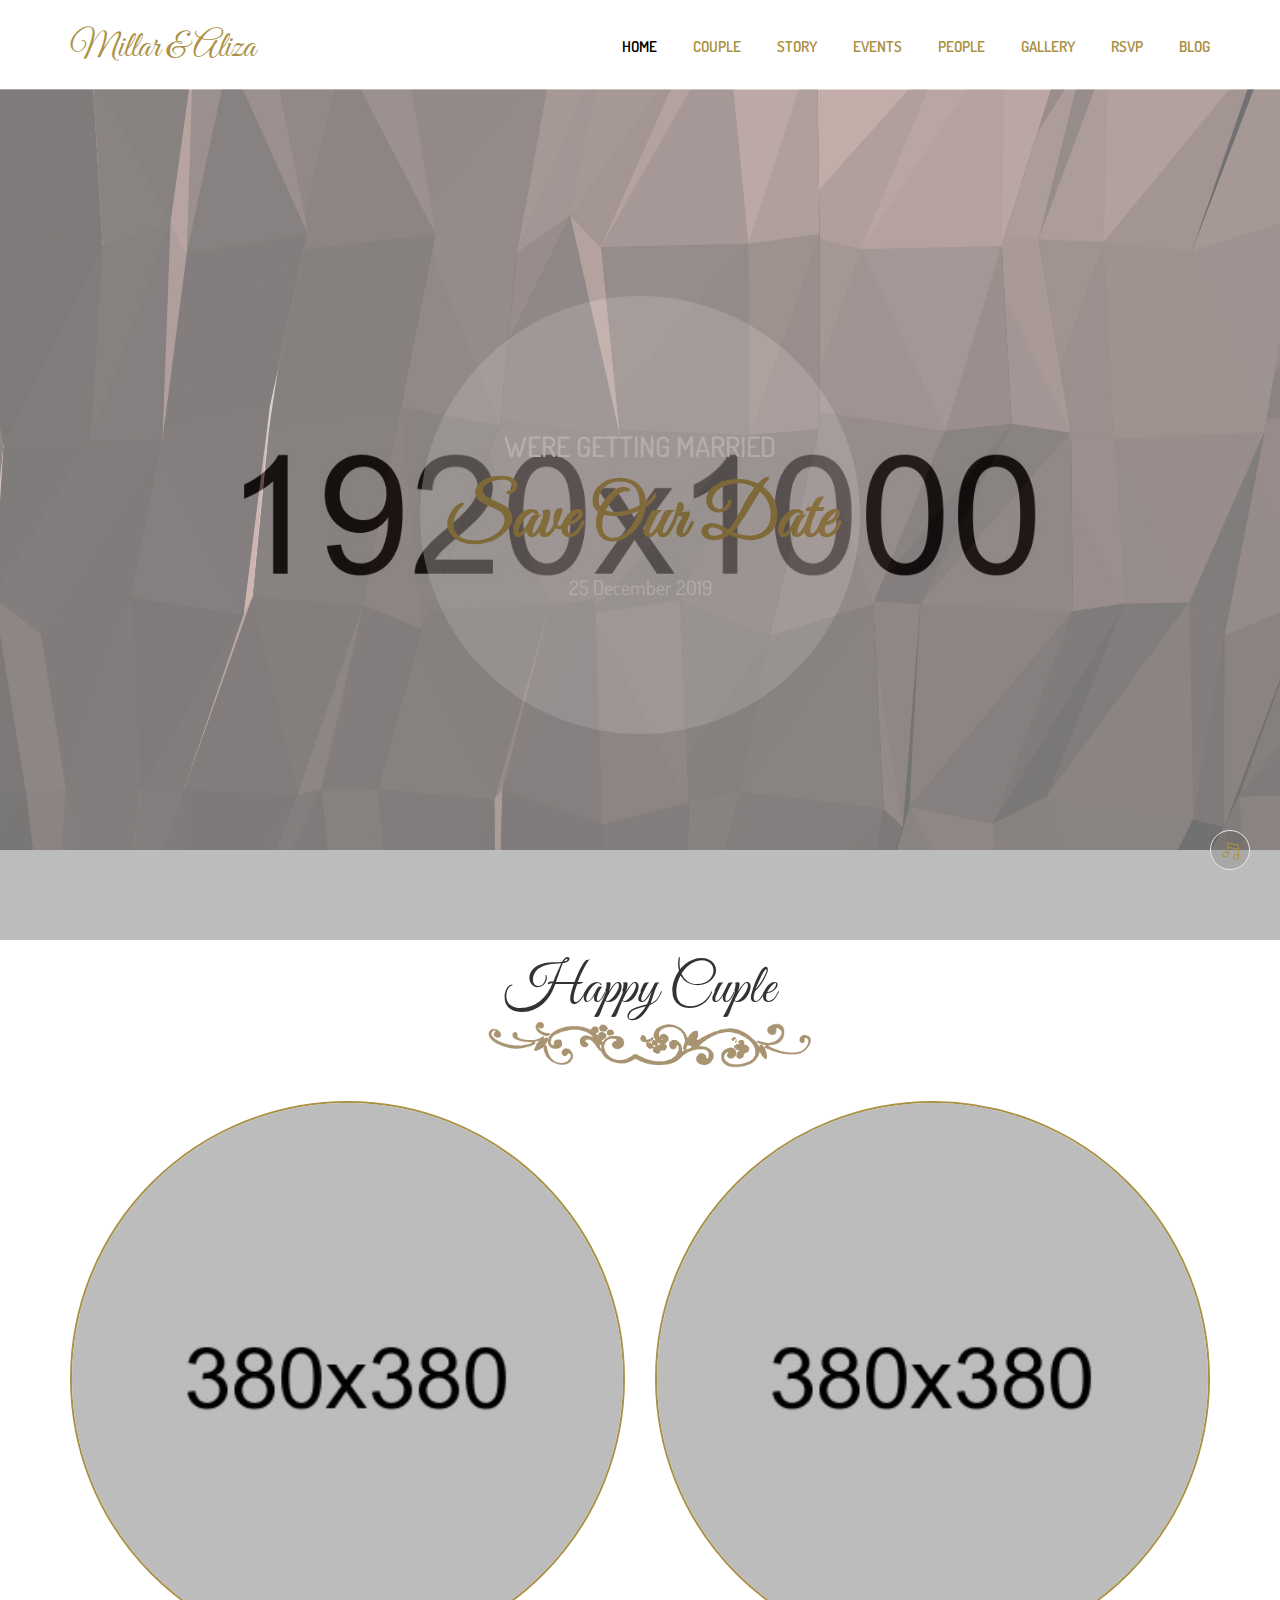
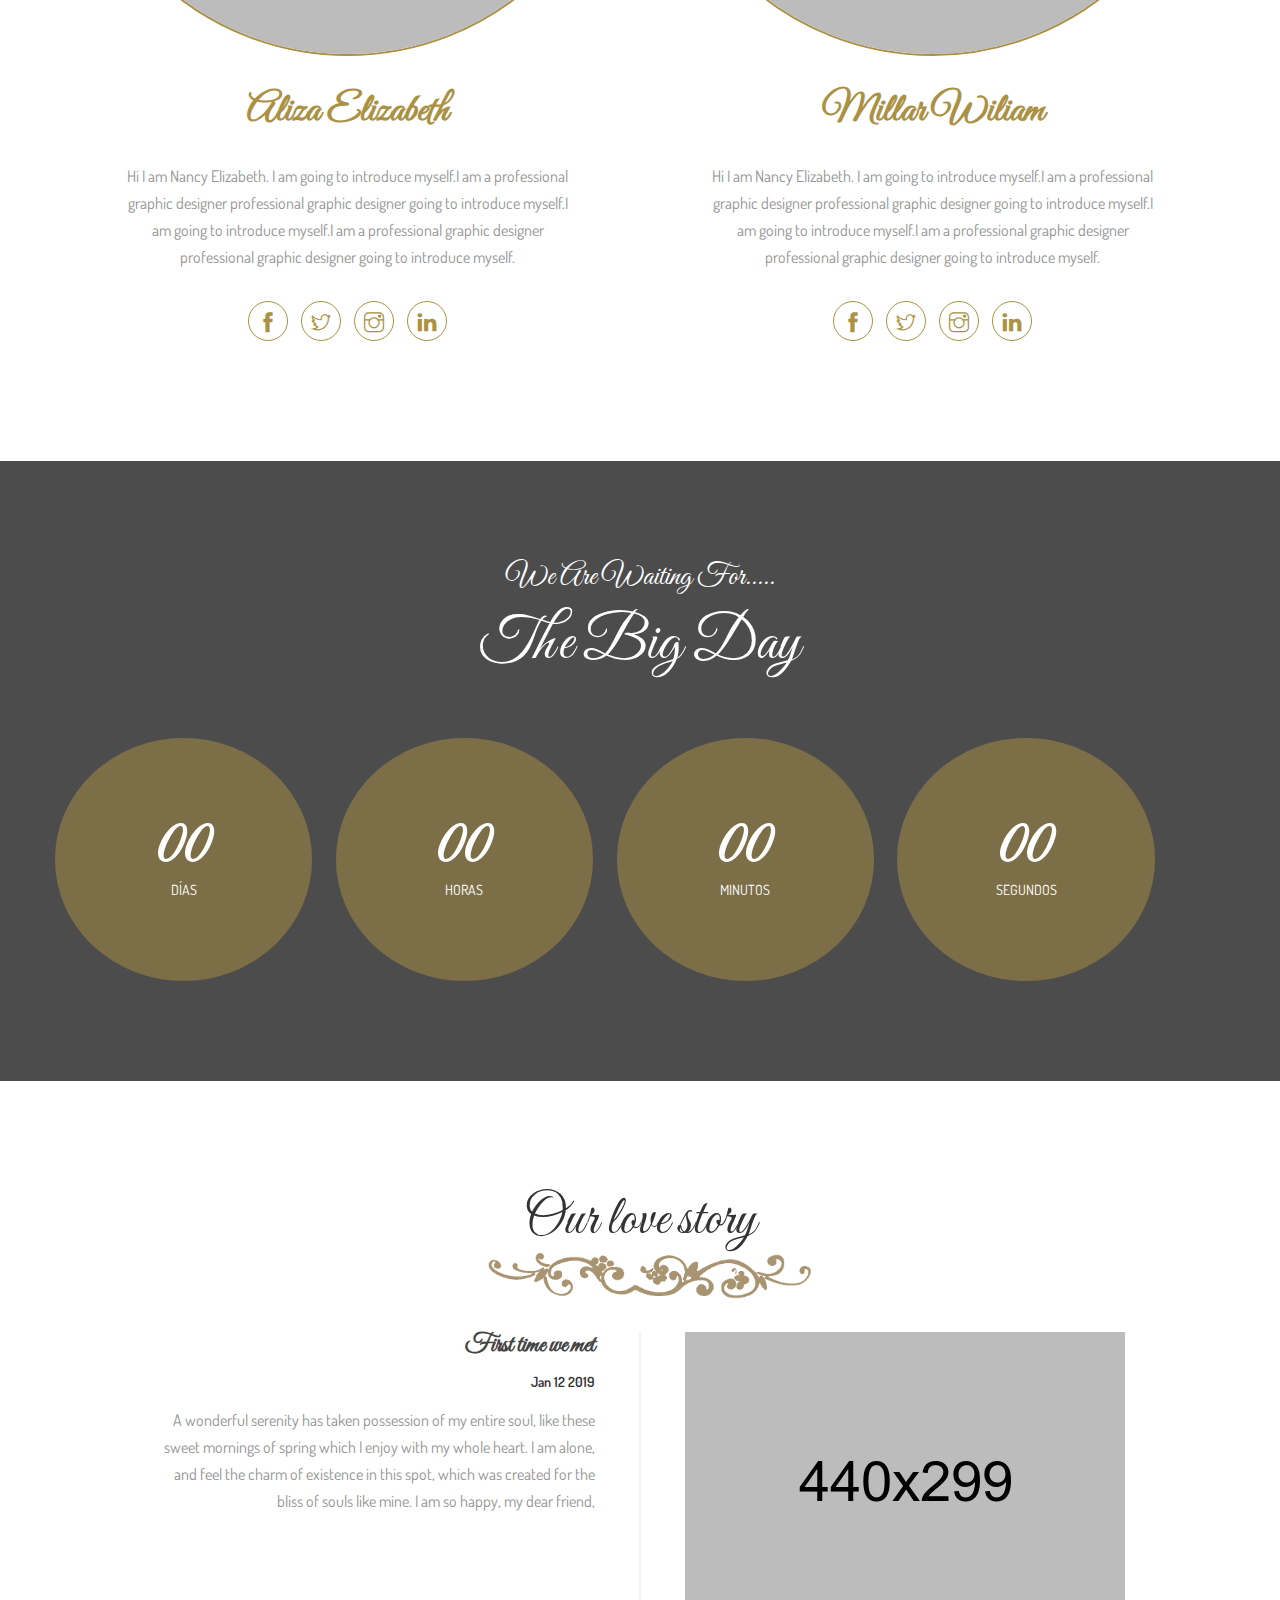
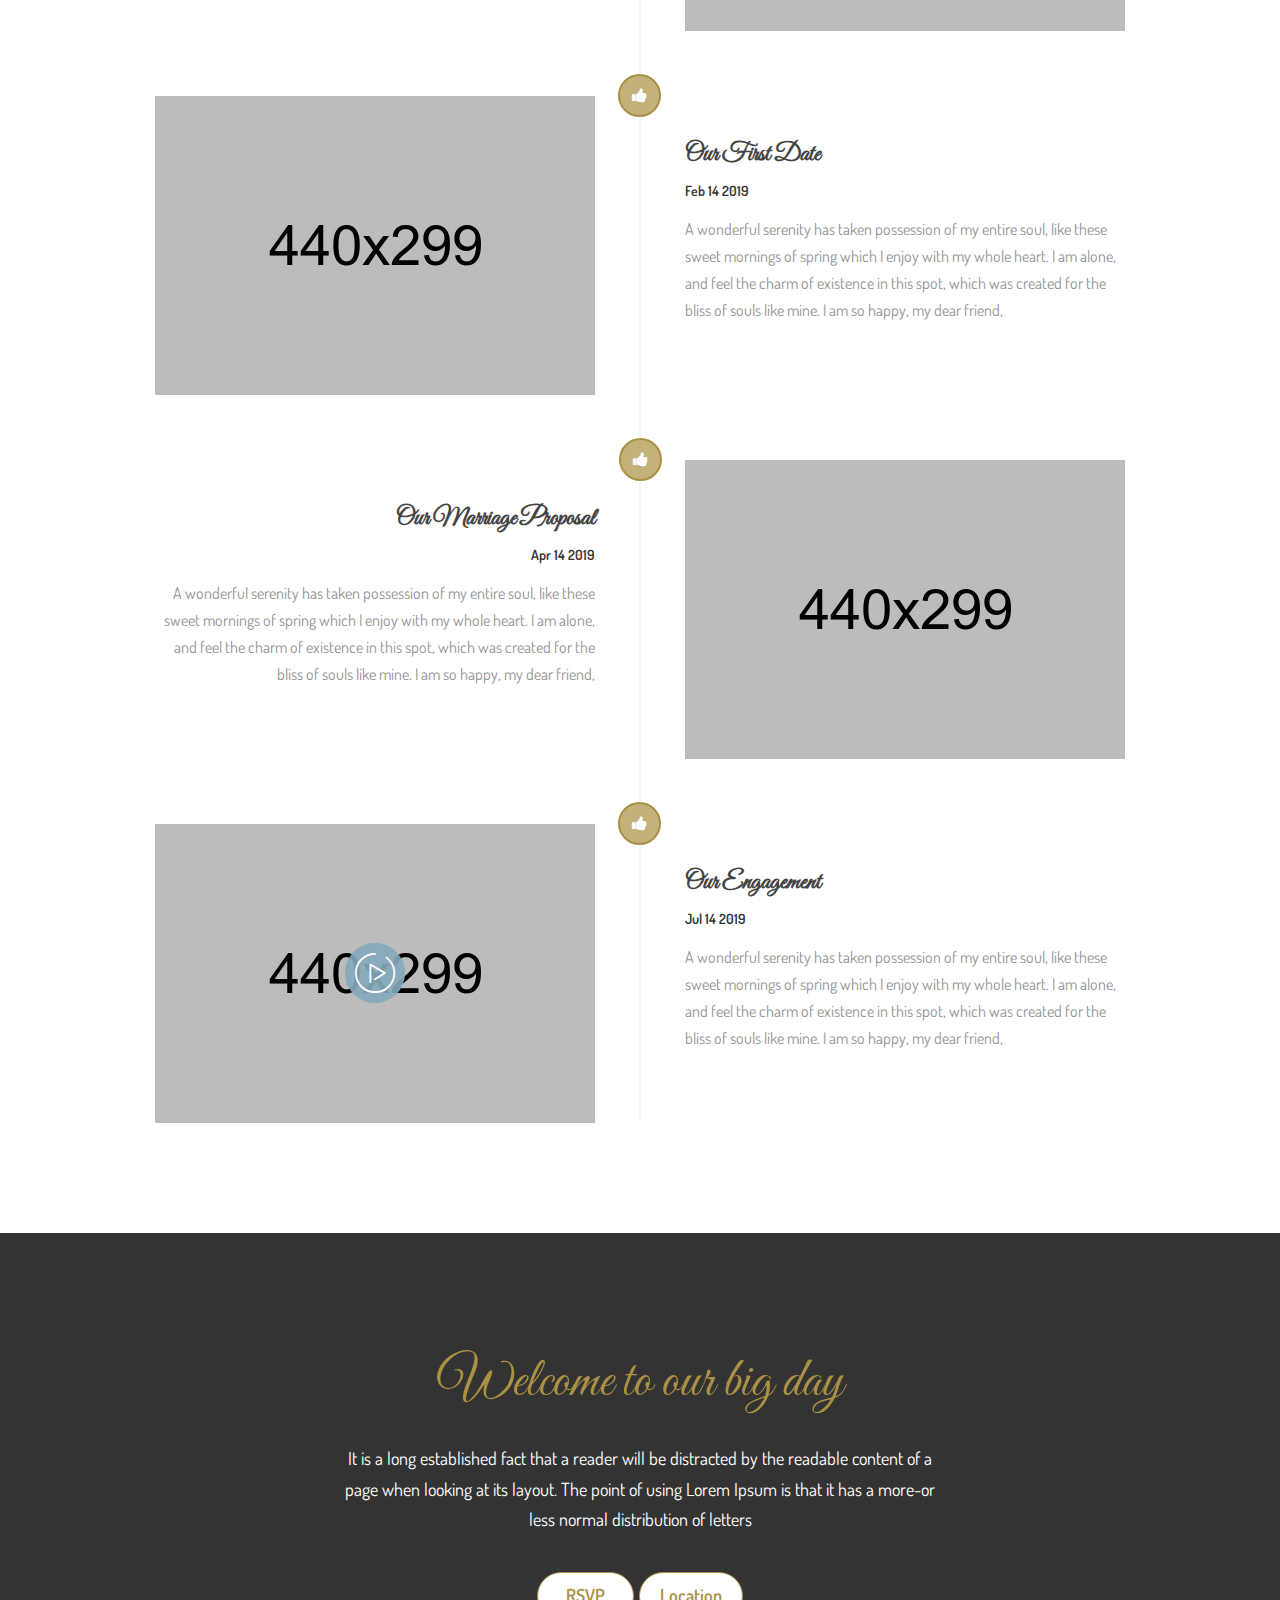
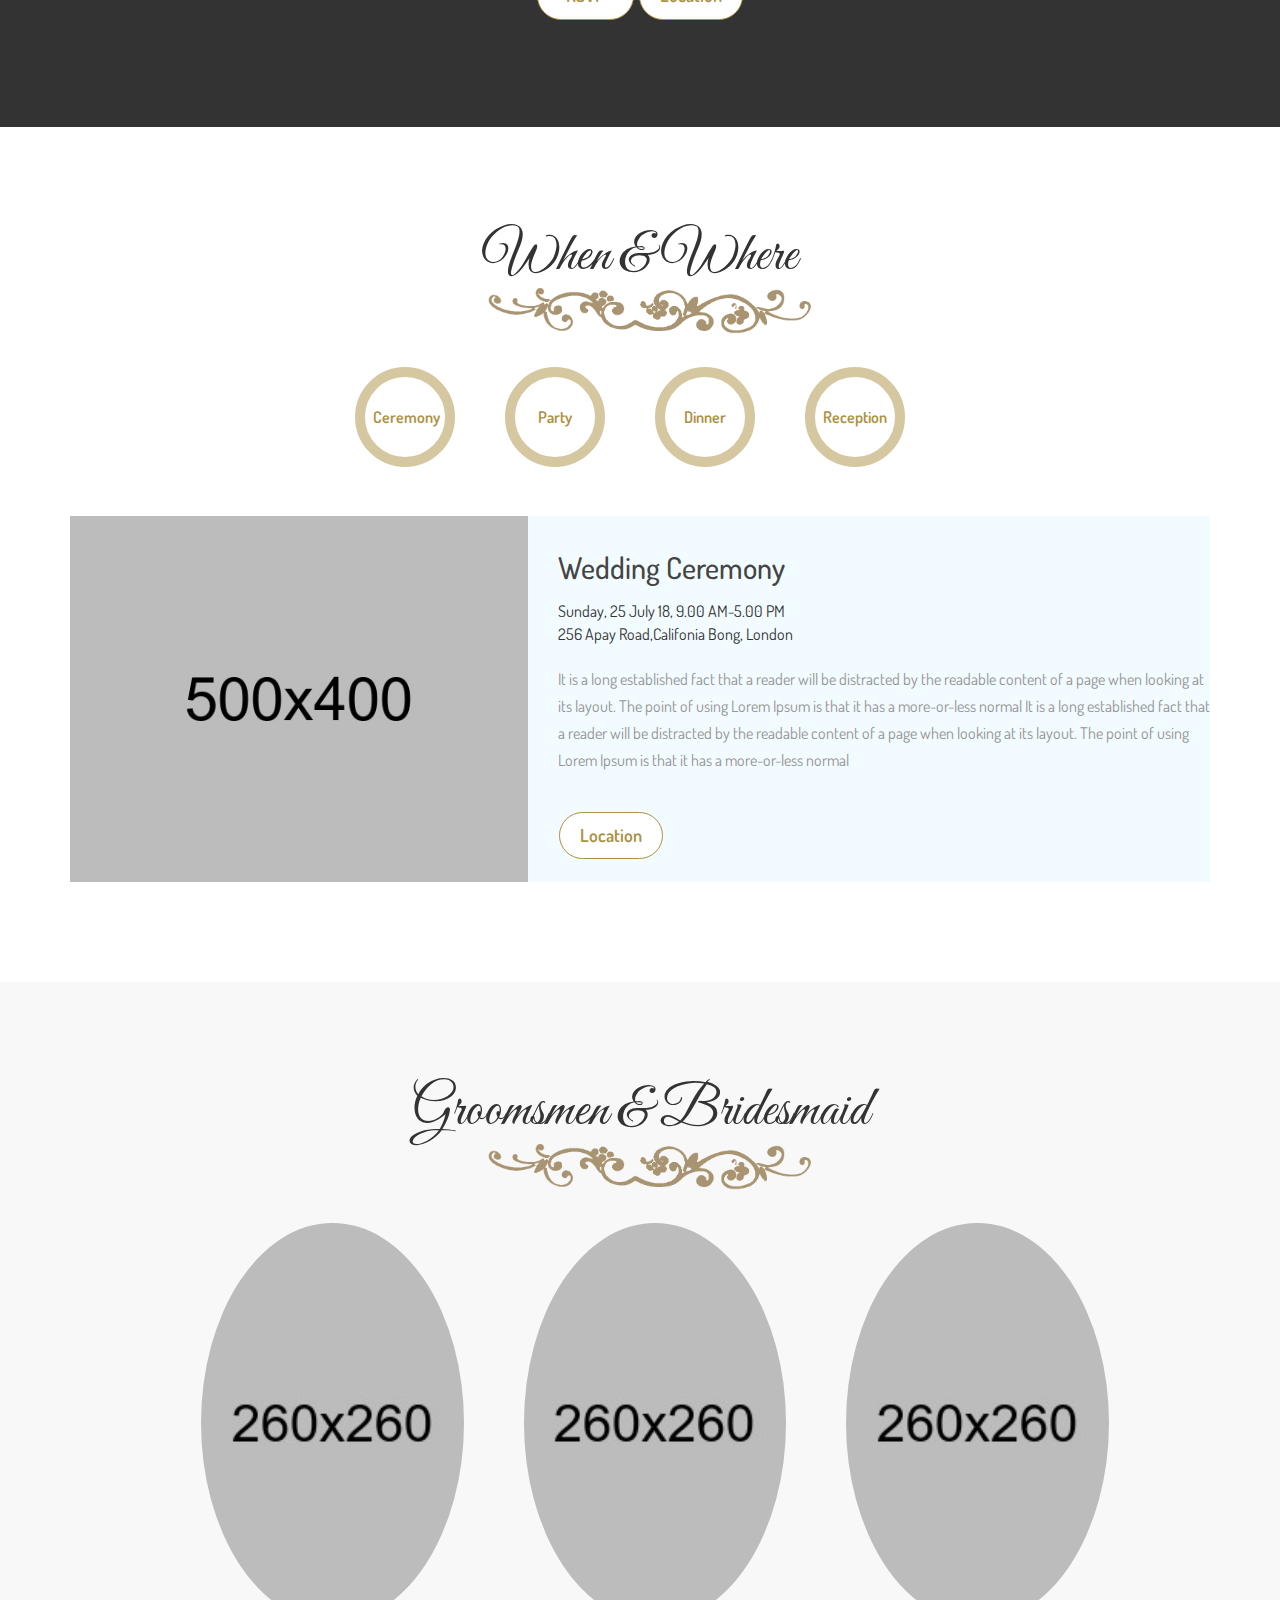
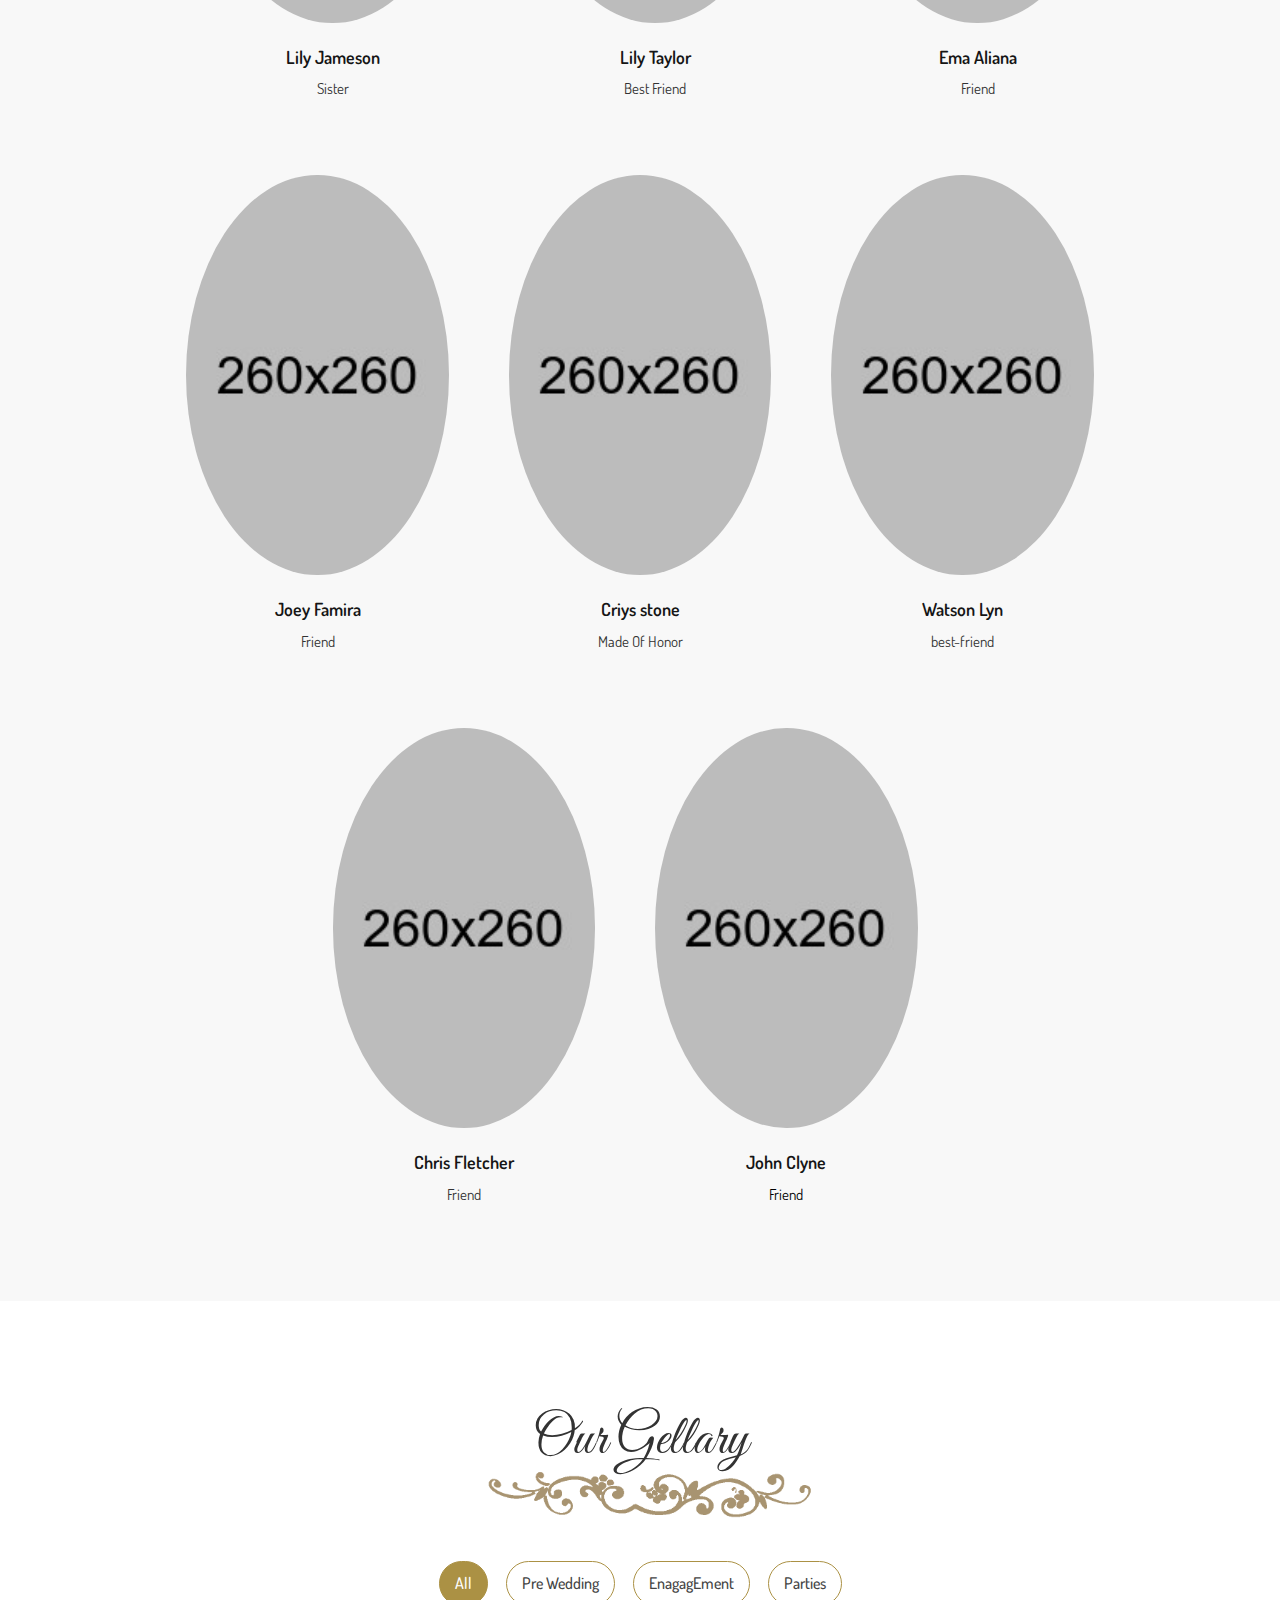
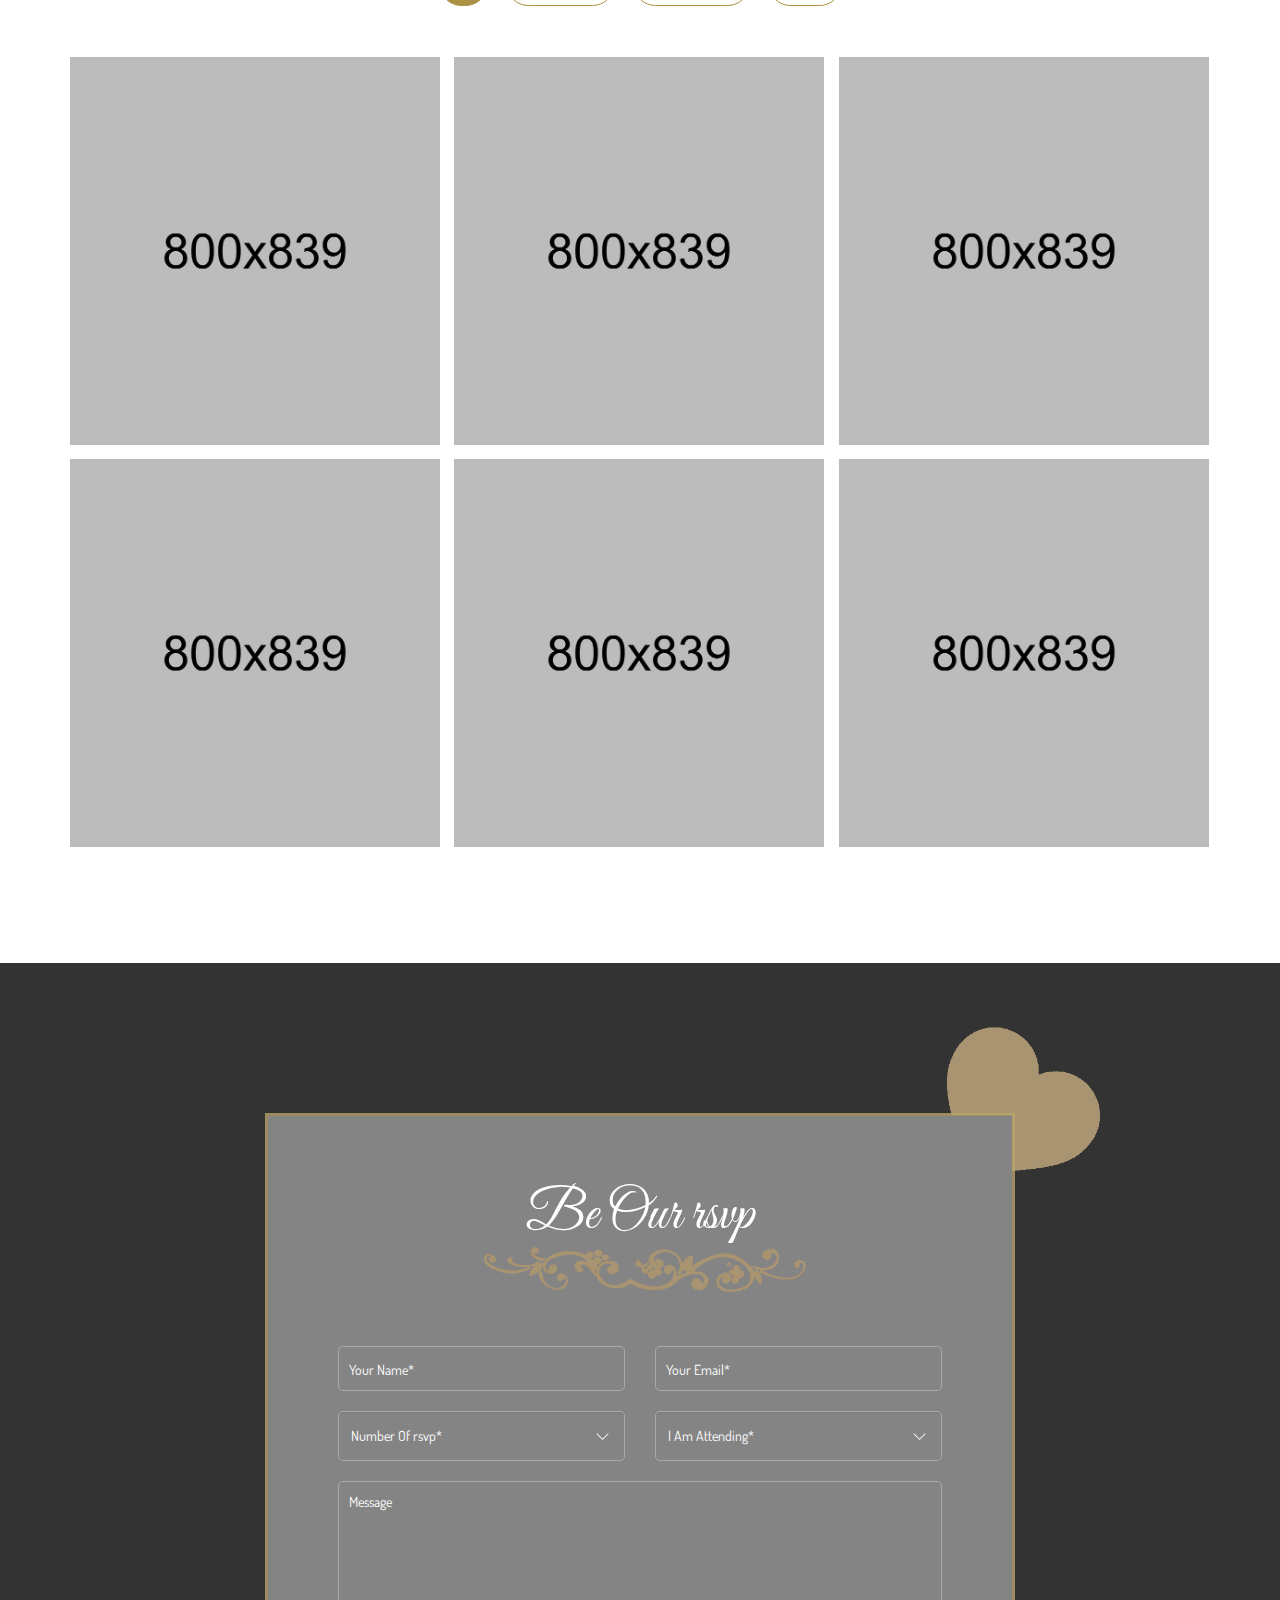
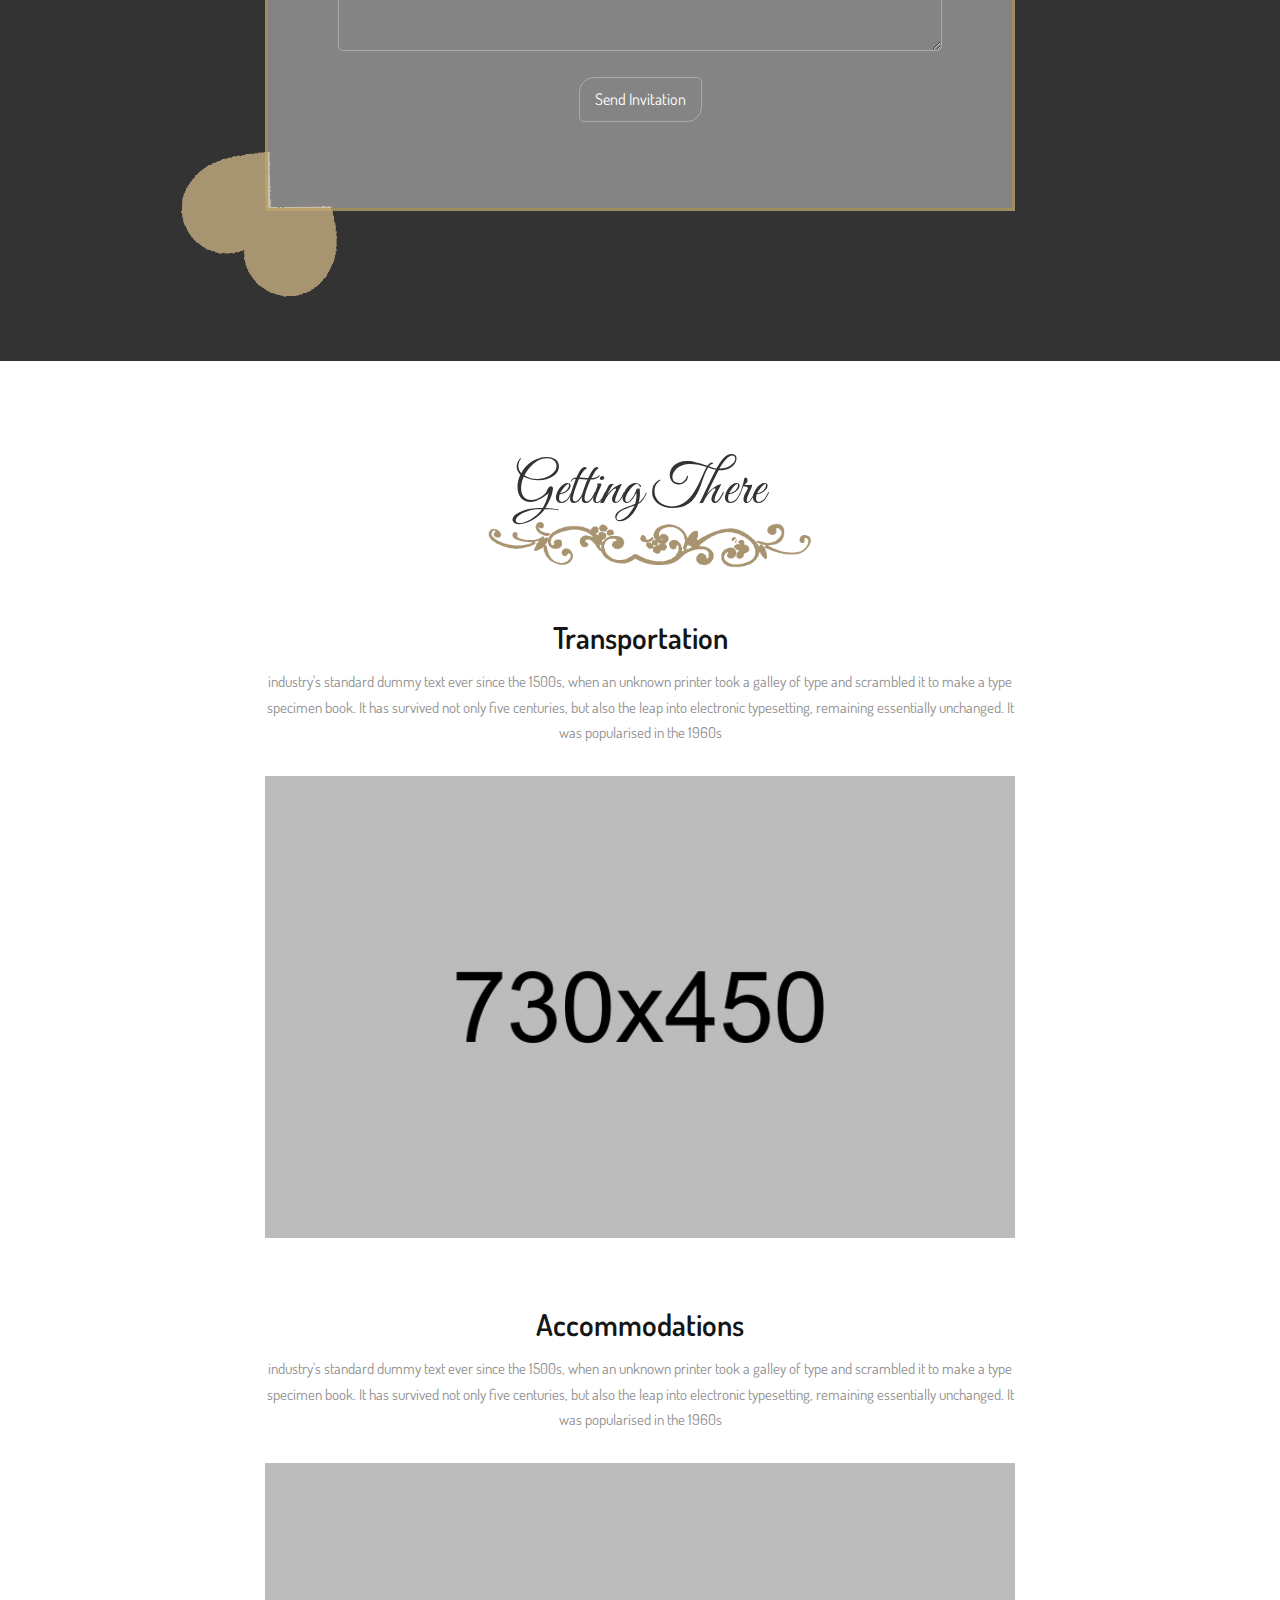
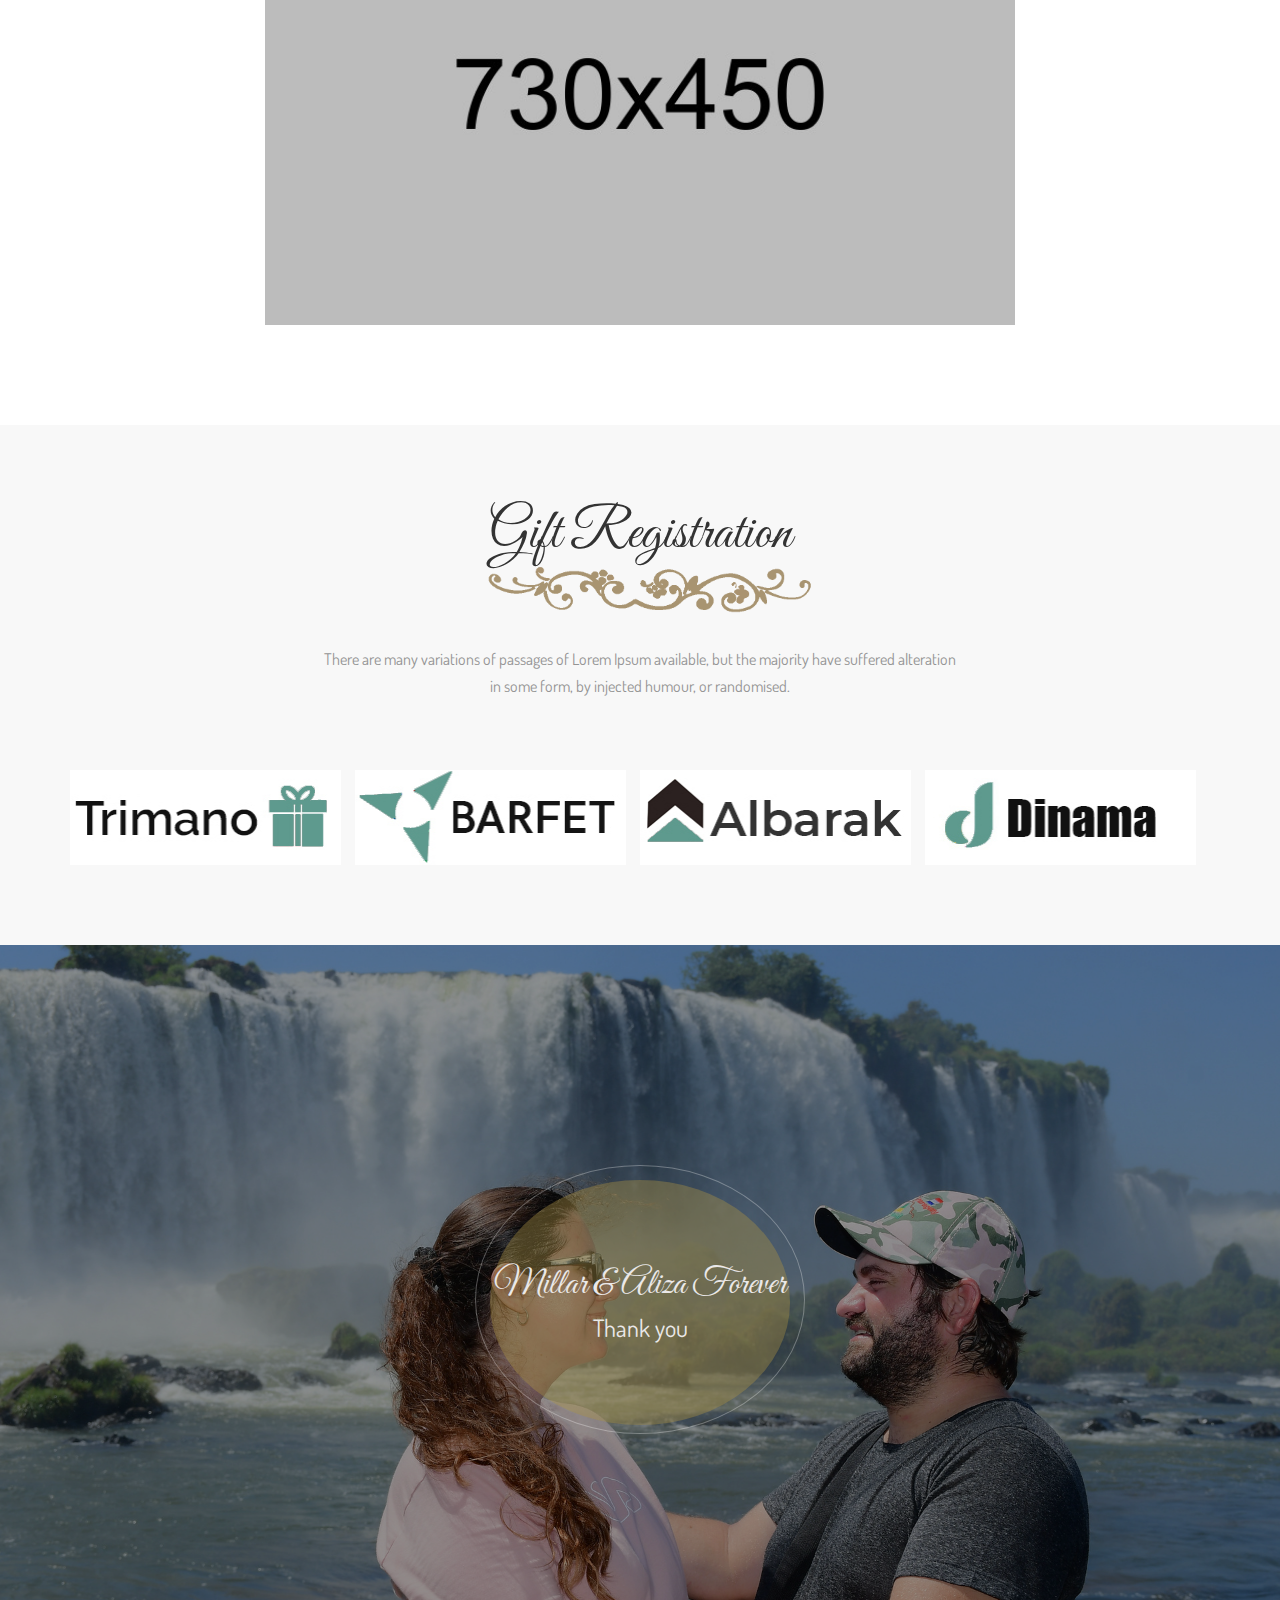
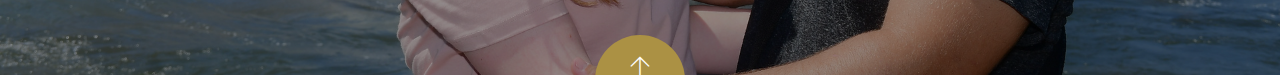
<file: twain-love/index-12.html>
<!DOCTYPE html>
<html lang="en">
<head>
    <!-- Meta Tags -->
    <meta charset="utf-8">
    <meta http-equiv="X-UA-Compatible" content="IE=edge">
    <meta name="viewport" content="width=device-width, initial-scale=1">
    <meta name="author" content="themepresss">

    <!-- Page Title -->
    <title> Twain Love - Responsive HTML Wedding Template </title>

    <!-- Icon fonts -->
    <link href="assets/css/themify-icons.css" rel="stylesheet">
    <link href="assets/css/font-awesome.min.css" rel="stylesheet">
    <link href="assets/css/flaticon.css" rel="stylesheet">

    <!-- Bootstrap core CSS -->
    <link href="assets/css/bootstrap.min.css" rel="stylesheet">

    <!-- Plugins for this template -->
    <link href="assets/css/animate.css" rel="stylesheet">
    <link href="assets/css/owl.carousel.css" rel="stylesheet">
    <link href="assets/css/owl.theme.css" rel="stylesheet">
    <link href="assets/css/slick.css" rel="stylesheet">
    <link href="assets/css/swiper.min.css" rel="stylesheet">
    <link href="assets/css/slick-theme.css" rel="stylesheet">
    <link href="assets/css/owl.transitions.css" rel="stylesheet">
    <link href="assets/css/jquery.fancybox.css" rel="stylesheet">
    <link href="assets/css/magnific-popup.css" rel="stylesheet">

    <!-- Custom styles for this template -->
    <link href="assets/css/style.css" rel="stylesheet">
    <link href="assets/css/responsive.css" rel="stylesheet">

    <!-- HTML5 shim and Respond.js for IE8 support of HTML5 elements and media queries -->
    <!--[if lt IE 9]>
    <script src="https://oss.maxcdn.com/html5shiv/3.7.3/html5shiv.min.js"></script>
    <script src="https://oss.maxcdn.com/respond/1.4.2/respond.min.js"></script>
    <![endif]-->

</head>

<body id="home">

    <!-- start page-wrapper -->
    <div class="page-wrapper">

        <!-- prealoader area start -->
        <div id="preloader">
            <div class="spiner"></div>
        </div>
        <!-- prealoader area end -->


        <!-- Start header -->
        <header class="site-header header-style-1">
            <nav class="navigation navbar navbar-default">
                <div class="container">
                    <div class="navbar-header">
                        <button type="button" class="open-btn">
                            <span class="sr-only">Toggle navigation</span>
                            <span class="icon-bar"></span>
                            <span class="icon-bar"></span>
                            <span class="icon-bar"></span>
                        </button>
                        <h1 class="site-logo">
                            <a class="navbar-brand" href="index.html">Millar & Aliza</a>
                        </h1>
                    </div>
                    <div id="navbar" class="navbar-collapse collapse navbar-right navigation-holder">
                        <button class="close-navbar"><i class="ti-close"></i></button>
                        <ul class="nav navbar-nav">
                            <li class="current-menu-item"><a href="#home">Home</a></li>
                            <li><a href="#couple">Couple</a></li>
                            <li><a href="#story">Story</a></li>
                            <li><a href="#event">Events</a></li>
                            <li><a href="#people">People</a></li>
                            <li><a href="#gallery">Gallery</a></li>
                            <li><a href="#rsvp">RSVP</a></li>
                            <li class="menu-item-has-children">
                                <a href="javascript:void(0);">Blog</a>
                                <ul class="sub-menu">
                                    <li><a href="blog.html">Blog</a></li>
                                    <li><a href="blog-width-sidebar.html">Blog With Sidebar</a></li>
                                    <li class="menu-item-has-children">
                                        <a href="#Level3">Blog Details</a>
                                        <ul class="sub-menu">
                                            <li><a href="blog-single.html">Blog Details</a></li>
                                            <li><a href="blog-single-sidebar.html">Blog Details Sidebar</a></li>
                                        </ul>
                                    </li>
                                </ul>
                            </li>
                        </ul>
                    </div><!-- end of nav-collapse -->
                    <div class="bottom-border"></div>
                </div><!-- end of container -->
            </nav>
        </header>
        <!-- end of header -->
 
        <!-- start of hero -->
        <section class="hero-slider hero-style-3 hero-style-2">
            <div class="slide-wrapper">
                <div id="container" class="surface-shader">
                    <div id="output" class="background-container"></div>
                </div>
                <div class="slide">
                    <div class="slide-inner slide-inner-2">
                        <div class="container">
                            <div class="slide-content">
                                <div data-swiper-parallax="200" class="slide-subtitle">
                                    <h4>WERE GETTING MARRIED</h4>
                                </div>
                                <div data-swiper-parallax="300" class="slide-title">
                                    <h2>Save Our Date</h2>
                                </div>
                                <div data-swiper-parallax="400" class="slide-text">
                                    <p>25 December 2019</p>
                                </div>
                                <div class="clearfix"></div>
                            </div>
                        </div>
                    </div> <!-- end slide-inner --> 
                </div> <!-- end swiper-slide -->
            </div>
            <!-- end swiper-wrapper -->
        </section>
        <!-- end of hero slider --> 
         <!-- couple-area start -->
        <div id="couple" class="couple-area couple-area-2 section-padding">
            <div class="container">
                <div class="col-l2">
                    <div class="section-title text-center">
                        <h2>Happy Cuple</h2>
                    </div>
                </div>
                <div class="couple-wrap">
                    <div class="row">
                        <div class="col-md-6 col-sm-6 grid couple-single">
                            <div class="couple-wrap">
                                <div class="couple-img">
                                    <img src="assets/images/story/3.jpg" alt="">
                                </div>
                                <div class="couple-text">
                                    <div class="couple-content">
                                        <h4>Aliza Elizabeth</h4>
                                        <p>Hi I am Nancy Elizabeth. I am going to introduce myself.I am a professional graphic designer professional graphic designer going to introduce myself.I am going to introduce myself.I am a professional graphic designer professional graphic designer going to introduce myself.</p>
                                    </div>
                                    <div class="social-icon">
                                        <ul>
                                            <li><a href="#"><i class="ti-facebook"></i></a></li>
                                            <li><a href="#"><i class="ti-twitter"></i></a></li>
                                            <li><a href="#"><i class="ti-instagram"></i></a></li>
                                            <li><a href="#"><i class="ti-linkedin"></i></a></li>
                                        </ul>
                                    </div>
                                </div>
                            </div>
                        </div>
                        <div class="col-md-6 col-sm-6 couple-single md-0 grid">
                            <div class="couple-wrap">
                                <div class="couple-img couple-img-2">
                                    <img src="assets/images/story/4.jpg" alt="">
                                </div>
                                <div class="couple-text">
                                    <div class="couple-content">
                                        <h4>Millar Wiliam</h4>
                                        <p>Hi I am Nancy Elizabeth. I am going to introduce myself.I am a professional graphic designer professional graphic designer going to introduce myself.I am going to introduce myself.I am a professional graphic designer professional graphic designer going to introduce myself.</p>
                                    </div>
                                    <div class="social-icon">
                                        <ul>
                                            <li><a href="#"><i class="ti-facebook"></i></a></li>
                                            <li><a href="#"><i class="ti-twitter"></i></a></li>
                                            <li><a href="#"><i class="ti-instagram"></i></a></li>
                                            <li><a href="#"><i class="ti-linkedin"></i></a></li>
                                        </ul>
                                    </div>
                                </div>
                            </div>
                        </div>
                    </div>
                </div>
            </div>
        </div>
        <!-- couple-area end -->
        <!-- start count-down-section -->
        <div class="count-down-area count-down-area-2 count-down-area-sub">
            <section class="count-down-section section-padding parallax" data-speed="7">
                <div class="container">
                    <div class="col-12 text-center">
                        <h2 class="big"><span>We Are Waiting For.....</span> The Big Day</h2>
                    </div>
                    <div class="row">
                        <div class="col-12">
                            <div class="count-down-clock">
                                <div id="clock">
                                </div>
                            </div>
                        </div>
                    </div>
                    <!-- end row -->
                </div>
                <!-- end container -->
            </section>
        </div>
        <!-- end count-down-section --> 
        <!-- start story-section -->
        <section class="story-section story-section-2 section-padding" id="story">
            <div class="container">
                <div class="row">
                    <div class="col col-xs-12">
                        <div class="section-title">
                            <h2>Our love story</h2>
                        </div>
                    </div>
                </div> 
                <!-- end section-title -->

                <div class="row">
                    <div class="col col-xs-12">
                        <div class="story-timeline">
                            <div class="row">
                                <div class="col col-md-6">
                                    <div class="story-text right-align-text">
                                        <h3>First time we met</h3>
                                        <span class="date">Jan 12 2019</span>
                                        <p>A wonderful serenity has taken possession of my entire soul, like these sweet mornings of spring which I enjoy with my whole heart. I am alone, and feel the charm of existence in this spot, which was created for the bliss of souls like mine. I am so happy, my dear friend, </p>
                                    </div>
                                </div>
                                <div class="col col-md-6">
                                    <div class="img-holder">
                                        <img src="assets/images/story/img-1.jpg" alt class="img img-responsive">
                                    </div>
                                </div>
                            </div>
                            <div class="row">
                                <div class="col col-md-6">
                                    <div class="img-holder right-align-text story-slider">
                                        <img src="assets/images/story/img-2.jpg" alt class="img img-responsive">
                                    </div>
                                </div>
                                <div class="col col-md-6 text-holder">
                                    <span class="heart">
                                        <i class="fa fa-thumbs-up" aria-hidden="true"></i>
                                    </span>
                                    <div class="story-text">
                                        <h3>Our First Date</h3>
                                        <span class="date">Feb 14 2019</span>
                                        <p>A wonderful serenity has taken possession of my entire soul, like these sweet mornings of spring which I enjoy with my whole heart. I am alone, and feel the charm of existence in this spot, which was created for the bliss of souls like mine. I am so happy, my dear friend, </p>
                                    </div>
                                </div>
                            </div>
                            <div class="row">
                                <div class="col col-md-6 text-holder right-heart">
                                    <span class="heart">
                                        <i class="fa fa-thumbs-up" aria-hidden="true"></i>
                                    </span>
                                    <div class="story-text right-align-text">
                                        <h3>Our Marriage Proposal</h3>
                                        <span class="date">Apr 14 2019</span>
                                        <p>A wonderful serenity has taken possession of my entire soul, like these sweet mornings of spring which I enjoy with my whole heart. I am alone, and feel the charm of existence in this spot, which was created for the bliss of souls like mine. I am so happy, my dear friend, </p>
                                    </div>
                                </div>
                                <div class="col col-md-6">
                                    <div class="img-holder right-align-text story-slider">
                                        <img src="assets/images/story/img-3.jpg" alt class="img img-responsive">
                                    </div>
                                </div>
                            </div>
                            <div class="row">
                                <div class="col col-md-6">
                                    <div class="img-holder video-holder">
                                        <img src="assets/images/story/img-4.jpg" alt class="img img-responsive">
                                        <div class="video-btn">
                                            <ul>
                                                <li><a href="https://www.youtube.com/embed/uQBL7pSAXR8?autoplay=1" class="video-btn" data-type="iframe">
                                                <i class="fi flaticon-play-button"></i>
                                                </a>
                                                </li>
                                            </ul>
                                        </div>
                                    </div>
                                </div>
                                <div class="col col-md-6 text-holder">
                                    <span class="heart">
                                        <i class="fa fa-thumbs-up" aria-hidden="true"></i>
                                    </span>
                                    <div class="story-text">
                                        <h3>Our Engagement</h3>
                                        <span class="date">Jul 14 2019</span>
                                        <p>A wonderful serenity has taken possession of my entire soul, like these sweet mornings of spring which I enjoy with my whole heart. I am alone, and feel the charm of existence in this spot, which was created for the bliss of souls like mine. I am so happy, my dear friend, </p>
                                    </div>
                                </div>
                            </div>
                        </div>
                    </div>
                </div> <!-- end row -->
            </div> <!-- end container -->
        </section>
        <!-- end story-section -->
        <!-- cta area start-->
        <div class="cta-area cta-area-2">
            <div class="container">
                <div class="row">
                    <div class="col-lg-12">
                        <div class="cta-content">
                            <h2>Welcome to our big day</h2>
                            <p>It is a long established fact that a reader will be distracted by the readable content of a page when looking at its layout. The point of using Lorem Ipsum is that it has a more-or less normal distribution of letters</p>
                            <div class="btn btn-3"><a href="#rsvp" class="go-rsvp-area">RSVP</a></div>
                            <div class="btn btn-2"><a class="popup-gmaps" href="https://www.google.com/maps/embed?pb=!1m18!1m12!1m3!1d25211.21212385712!2d144.95275648773628!3d-37.82748510398018!2m3!1f0!2f0!3f0!3m2!1i1024!2i768!4f13.1!3m3!1m2!1s0x6ad642af0f11fd81%3A0x5045675218ce7e0!2zTWVsYm91cm5lIFZJQyAzMDA0LCDgpoXgprjgp43gpp_gp43gprDgp4fgprLgpr_gpq_gprzgpr4!5e0!3m2!1sbn!2sbd!4v1503742051881">Location</a></div>
                        </div>
                    </div>
                </div>
            </div>
        </div>
        <!-- cta area end-->         
        <!-- event-area -->
        <div id="event" class="event-section event-section-2">
            <div class="container">
                <div class="col-12">
                    <div class="section-title text-center">
                        <h2>When & Where</h2>
                    </div>
                </div>
                <div class="row">
                    <div class="col-12">
                        <div class="tabs-site-button">
                            <div class="event-tabs">
                                <div class="row">
                                    <div class="col-md-8 col-md-offset-3 col-sm-11 col-sm-offset-1 col-xs-10 col-xs-offset-2">
                                        <ul class="nav nav-tabs">
                                            <li class="event-content"><a data-toggle="tab" href="#turbo">Ceremony</a></li>
                                            <li class="event-content"><a data-toggle="tab" href="#tyre">Party</a></li>
                                            <li class="event-content"><a data-toggle="tab" href="#car-1">Dinner</a></li>
                                            <li class="event-content"><a data-toggle="tab" href="#repair">Reception</a></li>
                                        </ul>
                                    </div>
                                </div>
                                <div class="col-md-12 col-12">
                                    <div class="tab-content">
                                        <div id="turbo" class="tab-pane active">
                                             <div class="event-wrap">
                                                <div class="row">
                                                    <div class="col-md-5 col-12">
                                                        <div class="event-img">
                                                            <img src="assets/images/events/img-1.jpg" alt>
                                                        </div>
                                                    </div>
                                                    <div class="col-md-7 col-12">
                                                        <div class="event-text">
                                                            <h3>Wedding Ceremony</h3>
                                                            <span>Sunday, 25 July 18, 9.00 AM-5.00 PM</span>
                                                            <span>256 Apay Road,Califonia Bong, London</span>
                                                            <p>It is a long established fact that a reader will be distracted by the readable content of a page when looking at its layout. The point of using Lorem Ipsum is that it has a more-or-less normal It is a long established fact that a reader will be distracted by the readable content of a page when looking at its layout. The point of using Lorem Ipsum is that it has a more-or-less normal </p>
                                                            <div class="btn"><a class="popup-gmaps" href="https://www.google.com/maps/embed?pb=!1m18!1m12!1m3!1d25211.21212385712!2d144.95275648773628!3d-37.82748510398018!2m3!1f0!2f0!3f0!3m2!1i1024!2i768!4f13.1!3m3!1m2!1s0x6ad642af0f11fd81%3A0x5045675218ce7e0!2zTWVsYm91cm5lIFZJQyAzMDA0LCDgpoXgprjgp43gpp_gp43gprDgp4fgprLgpr_gpq_gprzgpr4!5e0!3m2!1sbn!2sbd!4v1503742051881">Location</a></div>
                                                        </div>
                                                    </div>
                                                </div>
                                            </div>
                                        </div>
                                        <div id="tyre" class="tab-pane">
                                            <div class="row">
                                                 <div class="event-wrap">
                                                    <div class="row">
                                                        <div class="col-md-7">
                                                            <div class="event-text event-text-2">
                                                                <h3>Wedding Party</h3>
                                                                <span>Sunday, 25 July 18, 9.00 AM-5.00 PM</span>
                                                                <span>256 Apay Road,Califonia Bong, London</span>
                                                                <p>It is a long established fact that a reader will be distracted by the readable content of a page when looking at its layout. The point of using Lorem Ipsum is that it has a more-or-less normal It is a long established fact that a reader will be distracted by the readable content of a page when looking at its layout. The point of using Lorem Ipsum is that it has a more-or-less normal </p>
                                                                <div class="btn"><a class="popup-gmaps" href="https://www.google.com/maps/embed?pb=!1m18!1m12!1m3!1d25211.21212385712!2d144.95275648773628!3d-37.82748510398018!2m3!1f0!2f0!3f0!3m2!1i1024!2i768!4f13.1!3m3!1m2!1s0x6ad642af0f11fd81%3A0x5045675218ce7e0!2zTWVsYm91cm5lIFZJQyAzMDA0LCDgpoXgprjgp43gpp_gp43gprDgp4fgprLgpr_gpq_gprzgpr4!5e0!3m2!1sbn!2sbd!4v1503742051881">Location</a></div>
                                                            </div>
                                                        </div>
                                                        <div class="col-md-5">
                                                            <div class="event-img">
                                                                <img src="assets/images/events/img-2.jpg" alt>
                                                            </div>
                                                        </div>
                                                    </div>
                                                </div>
                                            </div>  
                                        </div>
                                        <div id="car-1" class="tab-pane">
                                            <div class="row">
                                                 <div class="event-wrap">
                                                    <div class="row">
                                                        <div class="col-md-5">
                                                            <div class="event-img">
                                                                <img src="assets/images/events/img-3.jpg" alt>
                                                            </div>
                                                        </div>
                                                        <div class="col-md-7">
                                                            <div class="event-text">
                                                                <h3>Wedding Dinner</h3>
                                                                <span>Sunday, 25 July 18, 9.00 AM-5.00 PM</span>
                                                                <span>256 Apay Road,Califonia Bong, London</span>
                                                                <p>It is a long established fact that a reader will be distracted by the readable content of a page when looking at its layout. The point of using Lorem Ipsum is that it has a more-or-less normal It is a long established fact that a reader will be distracted by the readable content of a page when looking at its layout. The point of using Lorem Ipsum is that it has a more-or-less normal </p>
                                                                <div class="btn"><a class="popup-gmaps" href="https://www.google.com/maps/embed?pb=!1m18!1m12!1m3!1d25211.21212385712!2d144.95275648773628!3d-37.82748510398018!2m3!1f0!2f0!3f0!3m2!1i1024!2i768!4f13.1!3m3!1m2!1s0x6ad642af0f11fd81%3A0x5045675218ce7e0!2zTWVsYm91cm5lIFZJQyAzMDA0LCDgpoXgprjgp43gpp_gp43gprDgp4fgprLgpr_gpq_gprzgpr4!5e0!3m2!1sbn!2sbd!4v1503742051881">Location</a></div>
                                                            </div>
                                                        </div>
                                                    </div>
                                                </div>
                                            </div>  
                                        </div>
                                        <div id="repair" class="tab-pane">
                                            <div class="row">
                                                 <div class="event-wrap">
                                                    <div class="row">
                                                        <div class="col-md-7">
                                                            <div class="event-text event-text-2">
                                                                <h3>Reception Party</h3>
                                                                <span>Sunday, 25 July 18, 9.00 AM-5.00 PM</span>
                                                                <span>256 Apay Road,Califonia Bong, London</span>
                                                                <p>It is a long established fact that a reader will be distracted by the readable content of a page when looking at its layout. The point of using Lorem Ipsum is that it has a more-or-less normal It is a long established fact that a reader will be distracted by the readable content of a page when looking at its layout. The point of using Lorem Ipsum is that it has a more-or-less normal </p>
                                                                <div class="btn"><a class="popup-gmaps" href="https://www.google.com/maps/embed?pb=!1m18!1m12!1m3!1d25211.21212385712!2d144.95275648773628!3d-37.82748510398018!2m3!1f0!2f0!3f0!3m2!1i1024!2i768!4f13.1!3m3!1m2!1s0x6ad642af0f11fd81%3A0x5045675218ce7e0!2zTWVsYm91cm5lIFZJQyAzMDA0LCDgpoXgprjgp43gpp_gp43gprDgp4fgprLgpr_gpq_gprzgpr4!5e0!3m2!1sbn!2sbd!4v1503742051881">Location</a></div>
                                                            </div>
                                                        </div>
                                                        <div class="col-md-5">
                                                            <div class="event-img">
                                                                <img src="assets/images/events/img-4.jpg" alt>
                                                            </div>
                                                        </div>
                                                    </div>
                                                </div>
                                            </div>  
                                        </div>
                                    </div>
                                </div>
                            </div>
                        </div>
                    </div>
                </div>
            </div>
        </div>
        <!-- event-area end -->
        <!-- groomsmen-bridesmaid-area start -->
        <div id="people" class="groomsmen-bridesmaid-area groomsmen-bridesmaid-area-2 pt--150 pb--70">
            <div class="container">
                <div class="col-l2">
                    <div class="section-title text-center">
                        <h2>Groomsmen & Bridesmaid</h2>
                    </div>
                </div>
                <div class="groomsmen-bridesmaid-area-menu">
                    <div class="Groomsman-wrap">
                        <div class="row">
                            <div class="col-lg-3 col-md-6 col-sm-6 grid">
                                <div class="groomsmen-bridesmaid-wrap">
                                    <div class="groomsmen-bridesmaid-img">
                                        <img src="assets/images/groomsmen-bridesmaid/9.jpg" alt="">
                                        <div class="social-list">
                                            <ul class="d-flex">
                                                <li><a href="#"><span class="ti-facebook"></span></a></li>
                                                <li><a href="#"><span class="ti-twitter-alt"></span></a></li>
                                                <li><a href="#"><span class="ti-linkedin"></span></a></li>
                                                <li><a href="#"><span class="ti-pinterest"></span></a></li>
                                            </ul>
                                        </div>
                                    </div>
                                    <div class="groomsmen-bridesmaid-content">
                                        <h3>Lily Jameson</h3>
                                        <span>Sister</span>
                                    </div>
                                </div>
                            </div>
                            <div class="col-lg-3 col-md-6 col-sm-6 grid">
                                <div class="groomsmen-bridesmaid-wrap groomsmen-bridesmaid-wrap-2">
                                    <div class="groomsmen-bridesmaid-img">
                                        <img src="assets/images/groomsmen-bridesmaid/10.jpg" alt="">
                                        <div class="social-list">
                                            <ul class="d-flex">
                                                <li><a href="#"><span class="ti-facebook"></span></a></li>
                                                <li><a href="#"><span class="ti-twitter-alt"></span></a></li>
                                                <li><a href="#"><span class="ti-linkedin"></span></a></li>
                                                <li><a href="#"><span class="ti-pinterest"></span></a></li>
                                            </ul>
                                        </div>
                                    </div>
                                    <div class="groomsmen-bridesmaid-content">
                                        <h3>Lily Taylor</h3>
                                        <span>Best Friend</span>
                                    </div>
                                </div>
                            </div>
                            <div class="col-lg-3 col-md-6 col-sm-6 grid">
                                <div class="groomsmen-bridesmaid-wrap">
                                    <div class="groomsmen-bridesmaid-img">
                                        <img src="assets/images/groomsmen-bridesmaid/11.jpg" alt="">
                                        <div class="social-list">
                                            <ul class="d-flex">
                                                <li><a href="#"><span class="ti-facebook"></span></a></li>
                                                <li><a href="#"><span class="ti-twitter-alt"></span></a></li>
                                                <li><a href="#"><span class="ti-linkedin"></span></a></li>
                                                <li><a href="#"><span class="ti-pinterest"></span></a></li>
                                            </ul>
                                        </div>
                                    </div>
                                    <div class="groomsmen-bridesmaid-content">
                                        <h3>Ema Aliana</h3>
                                        <span>Friend</span>
                                    </div>
                                </div>
                            </div>
                            <div class="col-lg-3 col-md-6 col-sm-6 grid">
                                <div class="groomsmen-bridesmaid-wrap groomsmen-bridesmaid-wrap-2">
                                    <div class="groomsmen-bridesmaid-img">
                                        <img src="assets/images/groomsmen-bridesmaid/12.jpg" alt="">
                                        <div class="social-list">
                                            <ul class="d-flex">
                                                <li><a href="#"><span class="ti-facebook"></span></a></li>
                                                <li><a href="#"><span class="ti-twitter-alt"></span></a></li>
                                                <li><a href="#"><span class="ti-linkedin"></span></a></li>
                                                <li><a href="#"><span class="ti-pinterest"></span></a></li>
                                            </ul>
                                        </div>
                                    </div>
                                    <div class="groomsmen-bridesmaid-content">
                                        <h3>Joey Famira</h3>
                                        <span>Friend</span>
                                    </div>
                                </div>
                            </div>
                            <div class="col-lg-3 col-md-6 col-sm-6 grid">
                                <div class="groomsmen-bridesmaid-wrap groomsmen-bridesmaid-wrap-2">
                                    <div class="groomsmen-bridesmaid-img">
                                        <img src="assets/images/groomsmen-bridesmaid/13.jpg" alt="">
                                        <div class="social-list">
                                            <ul class="d-flex">
                                                <li><a href="#"><span class="ti-facebook"></span></a></li>
                                                <li><a href="#"><span class="ti-twitter-alt"></span></a></li>
                                                <li><a href="#"><span class="ti-linkedin"></span></a></li>
                                                <li><a href="#"><span class="ti-pinterest"></span></a></li>
                                            </ul>
                                        </div>
                                    </div>
                                    <div class="groomsmen-bridesmaid-content">
                                        <h3>Criys stone</h3>
                                        <span>Made Of Honor</span>
                                    </div>
                                </div>
                            </div>
                            <div class="col-lg-3 col-md-6 col-sm-6 grid">
                                <div class="groomsmen-bridesmaid-wrap">
                                    <div class="groomsmen-bridesmaid-img">
                                        <img src="assets/images/groomsmen-bridesmaid/14.jpg" alt="">
                                        <div class="social-list">
                                            <ul class="d-flex">
                                                <li><a href="#"><span class="ti-facebook"></span></a></li>
                                                <li><a href="#"><span class="ti-twitter-alt"></span></a></li>
                                                <li><a href="#"><span class="ti-linkedin"></span></a></li>
                                                <li><a href="#"><span class="ti-pinterest"></span></a></li>
                                            </ul>
                                        </div>
                                    </div>
                                    <div class="groomsmen-bridesmaid-content">
                                        <h3>Watson Lyn</h3>
                                        <span>best-friend</span>
                                    </div>
                                </div>
                            </div>
                            <div class="col-lg-3 col-md-6 col-sm-6 grid">
                                <div class="groomsmen-bridesmaid-wrap groomsmen-bridesmaid-wrap-2">
                                    <div class="groomsmen-bridesmaid-img">
                                        <img src="assets/images/groomsmen-bridesmaid/15.jpg" alt="">
                                        <div class="social-list">
                                            <ul class="d-flex">
                                                <li><a href="#"><span class="ti-facebook"></span></a></li>
                                                <li><a href="#"><span class="ti-twitter-alt"></span></a></li>
                                                <li><a href="#"><span class="ti-linkedin"></span></a></li>
                                                <li><a href="#"><span class="ti-pinterest"></span></a></li>
                                            </ul>
                                        </div>
                                    </div>
                                    <div class="groomsmen-bridesmaid-content">
                                        <h3>Chris Fletcher</h3>
                                        <span>Friend</span>
                                    </div>
                                </div>
                            </div>
                            <div class="col-lg-3 col-md-6 col-sm-6 grid">
                                <div class="groomsmen-bridesmaid-wrap mb-0">
                                    <div class="groomsmen-bridesmaid-img">
                                        <img src="assets/images/groomsmen-bridesmaid/16.jpg" alt="">
                                        <div class="social-list">
                                            <ul class="d-flex">
                                                <li><a href="#"><span class="ti-facebook"></span></a></li>
                                                <li><a href="#"><span class="ti-twitter-alt"></span></a></li>
                                                <li><a href="#"><span class="ti-linkedin"></span></a></li>
                                                <li><a href="#"><span class="ti-pinterest"></span></a></li>
                                            </ul>
                                        </div>
                                    </div>
                                    <div class="groomsmen-bridesmaid-content">
                                        <h3>John Clyne</h3>
                                        <span>Friend</span>
                                    </div>
                                </div>
                            </div>
                        </div>
                    </div>
                </div>
            </div>
        </div>
        <!-- groomsmen-bridesmaid-area start -->
        <!--Start project area-->  
        <section id="gallery" class="gallery-section gallery-section-2 section-padding">
            <div class="container">
                <div class="col-l2">
                    <div class="section-title text-center">
                        <h2>Our Gellary</h2>
                    </div>
                </div>
                <div class="row">
                    <div class="col col-xs-12 sortable-gallery">
                        <div class="gallery-filters">
                            <ul>
                                <li><a data-filter="*" href="#" class="current">All</a></li>
                                <li><a data-filter=".Pre-Wedding" href="#">Pre Wedding</a></li>
                                <li><a data-filter=".EnagagEment" href="#">EnagagEment</a></li>
                                <li><a data-filter=".PartIes" href="#">Parties</a></li>         
                            </ul>
                        </div>
                        <div class="gallery-container gallery-fancybox masonry-gallery">
                            <div class="grid EnagagEment PartIes">
                                <a href="assets/images/gallery/img-1.jpg" class="fancybox" data-fancybox-group="gall-1">
                                    <img src="assets/images/gallery/img-1.jpg" alt class="img img-responsive">
                                    <div class="icon">
                                        <i class="ti-plus"></i>
                                    </div>
                                </a>
                            </div>
                            <div class="grid Pre-Wedding EnagagEment PartIes">
                                <a href="assets/images/gallery/img-2.jpg" class="fancybox" data-fancybox-group="gall-1">
                                    <img src="assets/images/gallery/img-2.jpg" alt class="img img-responsive">
                                    <div class="icon">
                                        <i class="ti-plus"></i>
                                    </div>
                                </a>
                            </div>
                            <div class="grid EnagagEment">
                                <a href="assets/images/gallery/img-3.jpg" class="fancybox" data-fancybox-group="gall-1">
                                    <img src="assets/images/gallery/img-3.jpg" alt class="img img-responsive">
                                    <div class="icon">
                                        <i class="ti-plus"></i>
                                    </div>
                                </a>
                            </div>
                            <div class="grid Pre-Wedding PartIes">
                                <a href="assets/images/gallery/img-4.jpg" class="fancybox" data-fancybox-group="gall-1">
                                    <img src="assets/images/gallery/img-4.jpg" alt class="img img-responsive">
                                    <div class="icon">
                                        <i class="ti-plus"></i>
                                    </div>
                                </a>
                            </div>
                            <div class="grid EnagagEment">
                                <a href="assets/images/gallery/img-5.jpg" class="fancybox" data-fancybox-group="gall-1">
                                    <img src="assets/images/gallery/img-5.jpg" alt class="img img-responsive">
                                    <div class="icon">
                                        <i class="ti-plus"></i>
                                    </div>
                                </a>
                                
                            </div>
                            <div class="grid Pre-Wedding EnagagEment PartIes">
                                <img src="assets/images/gallery/img-6.jpg" alt class="img img-responsive">
                                <div class="icon">
                                    <div class="video-btn">
                                        <ul>
                                            <li><a href="https://www.youtube.com/embed/uQBL7pSAXR8?autoplay=1" class="video-btn" data-type="iframe">
                                            <i class="fi flaticon-play-button"></i>
                                            </a>
                                            </li>
                                        </ul>
                                    </div>
                                </div>
                            </div>
                        </div>
                    </div>
                </div> <!-- end row -->
            </div>
        </section>
        <!--End project area--> 

        <!-- rsvp-area strat -->
        <div id="rsvp" class="rsvp-area rsvp-area-2 go-rsvp-area">
            <div class="container">
                <div class="row">
                    <div class="col-md-8 col-md-offset-2 col-sm-10 col-sm-offset-1">
                        <div class="rsvp-wrap">
                            <div class="col-12">
                                <div class="section-title section-title-2 text-center">
                                    <h2>Be Our rsvp</h2>
                                </div>
                            </div>
                            <div class="contact-form form-style">
                                <form id="rsvp-form" action="mail.php" class="validate-rsvp-form" method="post">
                                    <div class="row">
                                        <div class="col-12 col-sm-6">
                                            <input type="text" placeholder="Your Name*" id="fname" name="name">
                                        </div>
                                        <div class="col-12  col-sm-6">
                                            <input type="text" placeholder="Your Email*" id="email" name="email">
                                        </div>
                                        <div class="col col-sm-6">
                                            <select class="form-control" name="rsvp">
                                                <option disabled selected>Number Of rsvp*</option>
                                                <option>1</option>
                                                <option>2</option>
                                                <option>3</option>
                                                <option>4</option>
                                            </select>
                                        </div>
                                        <div class="col col-sm-6">
                                            <select class="form-control" name="events">
                                                <option disabled selected>I Am Attending*</option>
                                                <option>Al events</option>
                                                <option>Wedding ceremony</option>
                                                <option>Reception party</option>
                                            </select>
                                        </div>
                                        <div class="col-12 col-sm-12">
                                            <textarea class="contact-textarea" placeholder="Message" name="notes"></textarea>
                                        </div>
                                        <div class="col-12 text-center">
                                            <button id="submit" class="submit">Send Invitation</button>
                                            <span id="loader"><i class="fa fa-refresh fa-spin fa-3x fa-fw"></i></span>
                                        </div>
                                         <div class="col col-md-12 success-error-message">
                                            <div id="success">Thank you</div>
                                            <div id="error"> Error occurred while sending email. Please try again later. </div>
                                        </div>
                                    </div>
                                </form>
                            </div>
                        </div>
                    </div>
                </div>
            </div>
        </div>
        <!-- rsvp-area end -->
        <!-- getting-area start -->
        <div class="gta-area">
            <div class="container">
                <div class="col-12">
                    <div class="section-title text-center">
                        <h2>Getting There</h2>
                    </div>
                </div>
                <div class="row">
                    <div class="col col-lg-8 col-lg-offset-2 col-md-8 col-md-offset-2">
                        <div class="row">
                            <div class="heading col-md-12 col-sm-6">
                                <h3>Transportation</h3>
                                <div class="gta-content">
                                    <p>industry's standard dummy text ever since the 1500s, when an unknown printer took a galley of type and scrambled it to make a type specimen book. It has survived not only five centuries, but also the leap into electronic typesetting, remaining essentially unchanged. It was popularised in the 1960s</p>
                                </div>
                                <div class="gta-img">
                                    <img src="assets/images/gta/img-2.jpg" alt="">
                                </div>
                            </div>
                            <div class="heading heading-2 col-md-12 col-sm-6">
                                <h3>Accommodations</h3>
                                <div class="gta-content">
                                    <p>industry's standard dummy text ever since the 1500s, when an unknown printer took a galley of type and scrambled it to make a type specimen book. It has survived not only five centuries, but also the leap into electronic typesetting, remaining essentially unchanged. It was popularised in the 1960s</p>
                                </div>
                                <div class="gta-img">
                                    <img src="assets/images/gta/img-1.jpg" alt="">
                                </div>
                            </div>
                        </div>
                    </div>
                </div>
            </div>
        </div>
        <!-- getting-area end -->
        <!-- Gift Registration start -->
        <div class="Gift-area pt--100 pb--30">
            <div class="container">
                <div class="col-12">
                    <div class="section-title text-center">
                        <h2>Gift Registration</h2>
                    </div>
                    <p>There are many variations of passages of Lorem Ipsum available, but the majority have suffered alteration in some form, by injected humour, or randomised.</p>
                </div>
                <div class="gift-item">
                    <div class="Gift-carousel owl-carousel">
                        <img src="assets/images/gift/img-1.jpg" alt="clinet">
                        <img src="assets/images/gift/img-2.jpg" alt="clinet">
                        <img src="assets/images/gift/img-3.jpg" alt="clinet">
                        <img src="assets/images/gift/img-4.jpg" alt="clinet">
                    </div>
                </div>
            </div>
        </div>
        <!-- Gift Registration end -->

        <!-- start site-footer -->
        <footer class="site-footer site-footer-2">
            <div class="container">
                <div class="row">
                    <div class="text">
                        <h2>Millar & Aliza Forever</h2>
                        <p>Thank you</p>
                    </div>

                    <div class="back-to-top">
                        <a href="#" class="back-to-top-btn"><span><i class="ti-arrow-up"></i></span></a>
                    </div>
                </div>
            </div> <!-- end container -->
        </footer>
        <!-- end site-footer -->
        <!-- strat music-box -->
        <div class="music-box music-box-2">
            <button class="music-box-toggle-btn">
                <i class="ti-music-alt"></i>
            </button>
            <div class="music-holder">
                <iframe src="https://w.soundcloud.com/player/?url=https%3A//api.soundcloud.com/tracks/102137206&amp;auto_play=true&amp;hide_related=false&amp;show_comments=true&amp;show_user=true&amp;show_reposts=false&amp;visual=true"></iframe>
            </div>
        </div>
        <!-- end music box -->
    </div>
    <!-- end of page-wrapper -->



    <!-- All JavaScript files
    ================================================== -->
    <script src="assets/js/jquery.min.js"></script>
    <script src="assets/js/bootstrap.min.js"></script>

    <!-- Plugins for this template -->
    <script src="assets/js/jquery-plugin-collection.js"></script>
    <script src="assets/js/swiper.min.js"></script>
    <script src="assets/js/flat-surface-shader.js"></script>

    <!-- Custom script for this template -->
    <script src="assets/js/script.js"></script>
</body>
</html>
</file>
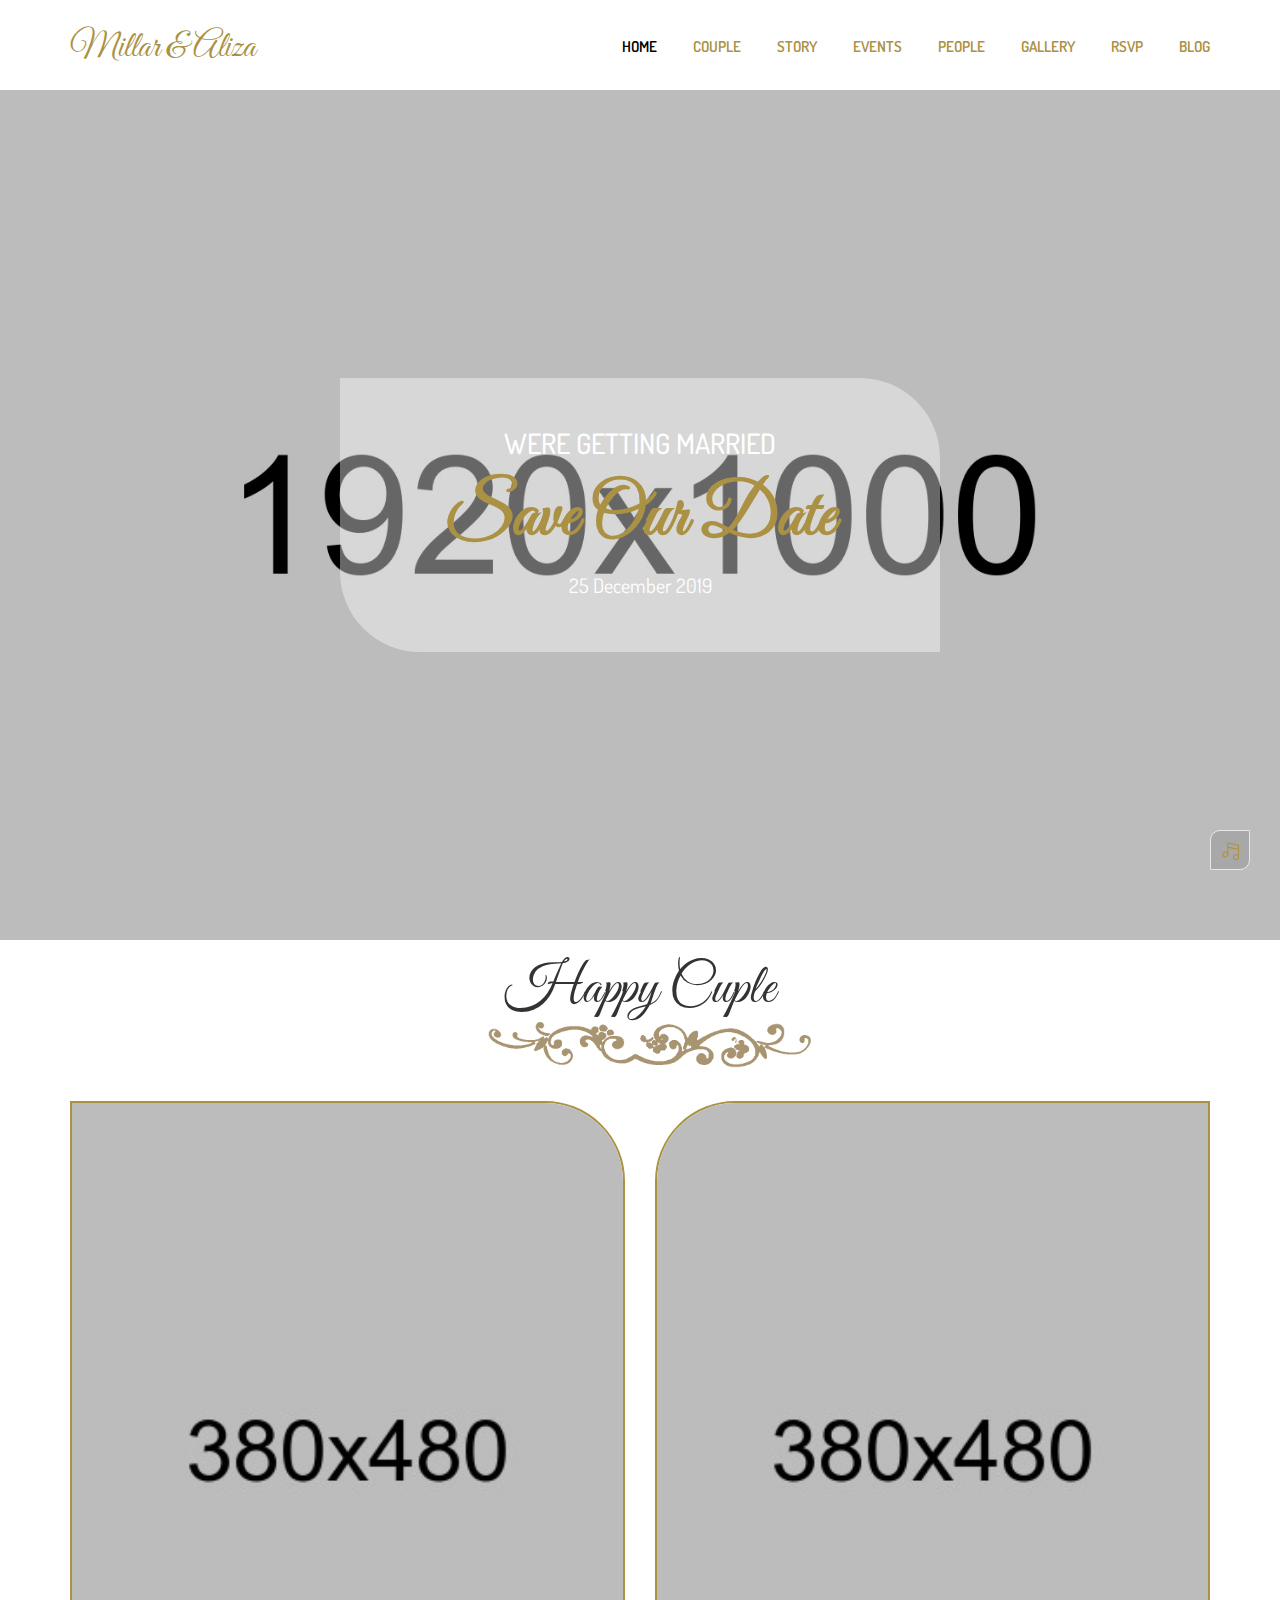
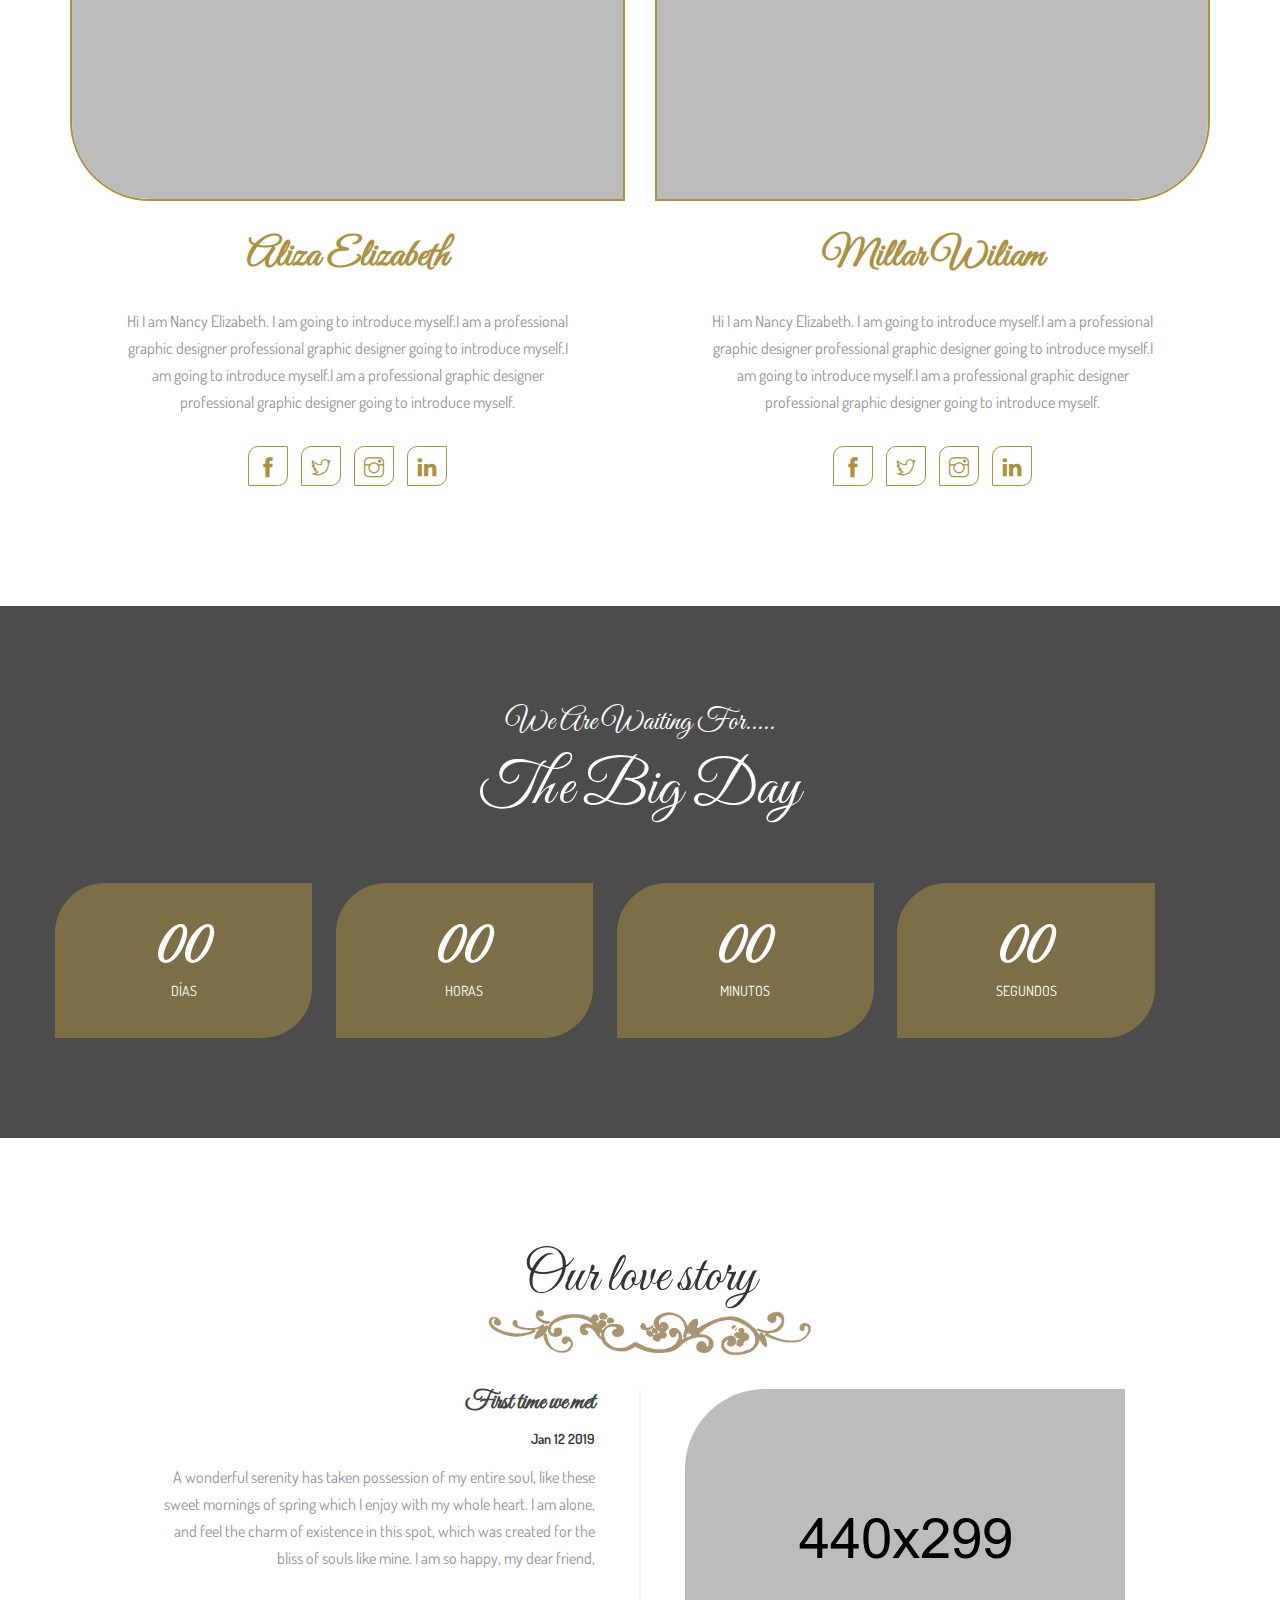
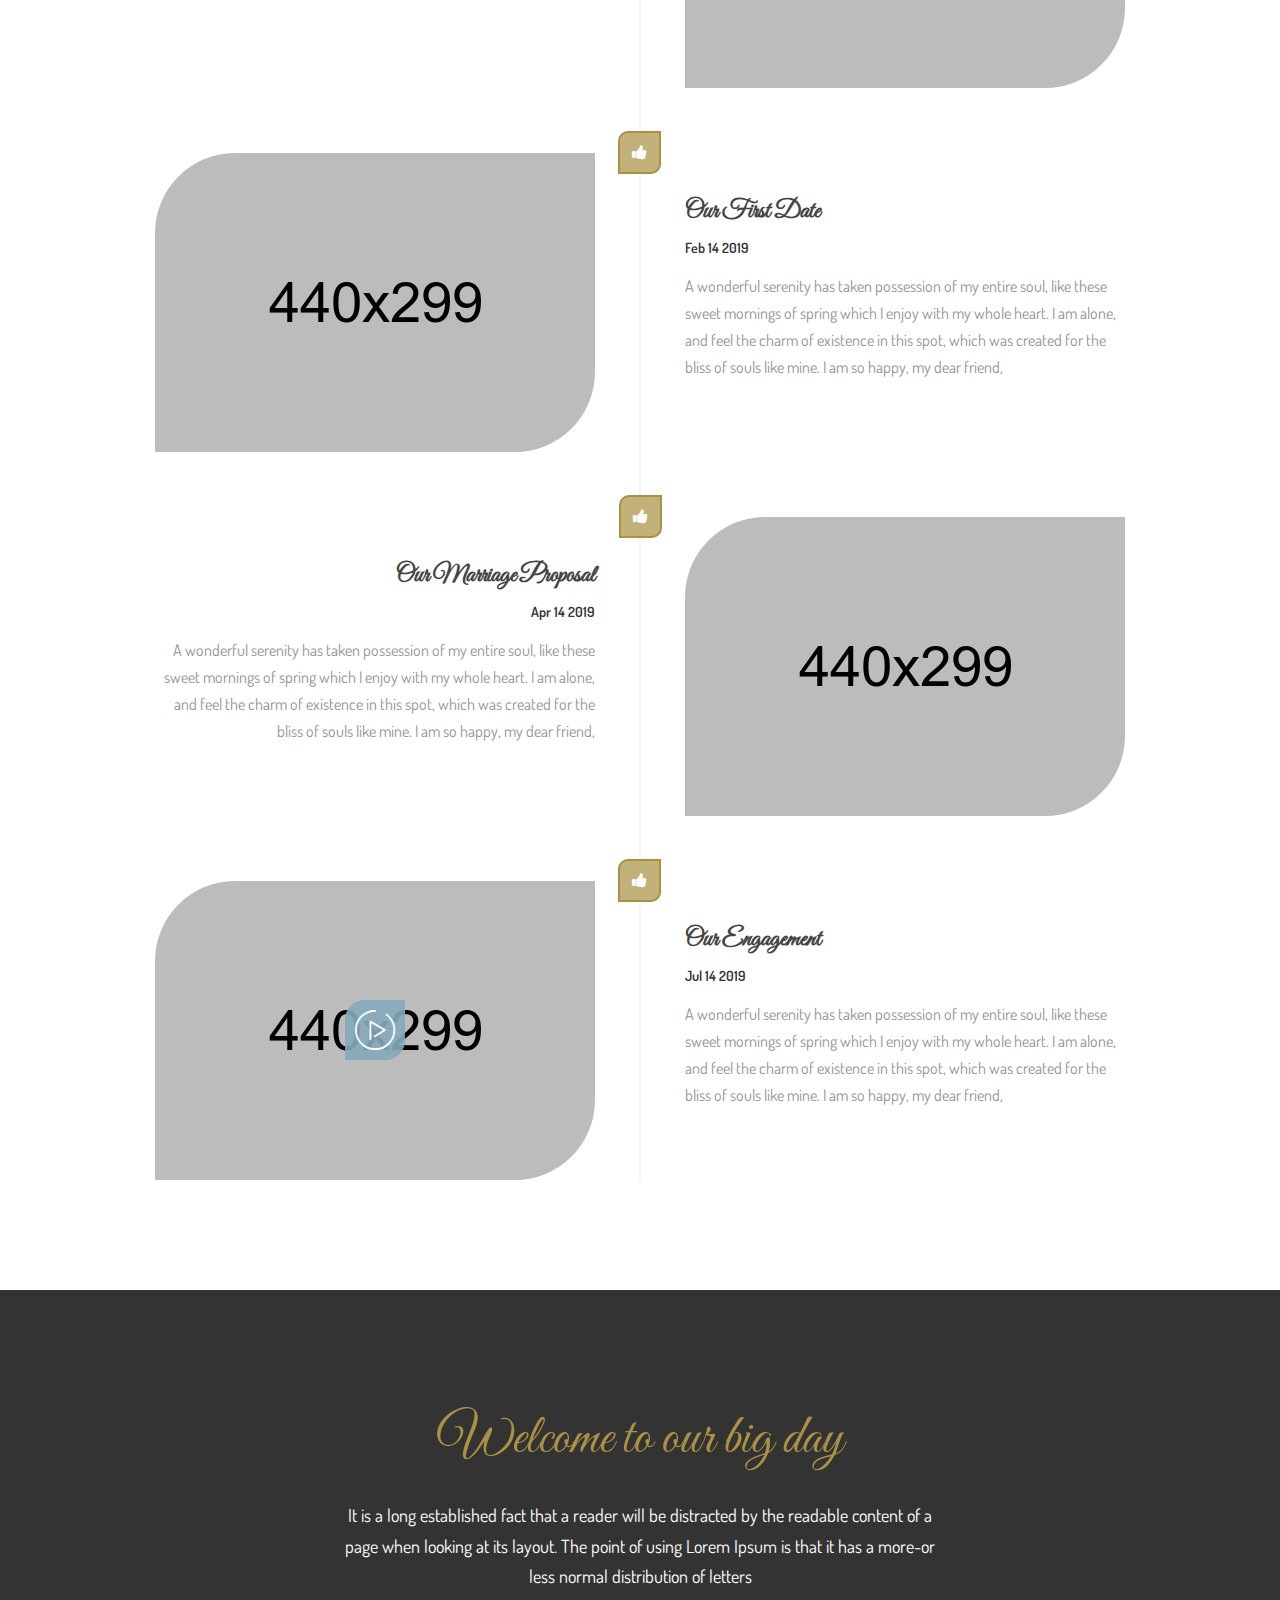
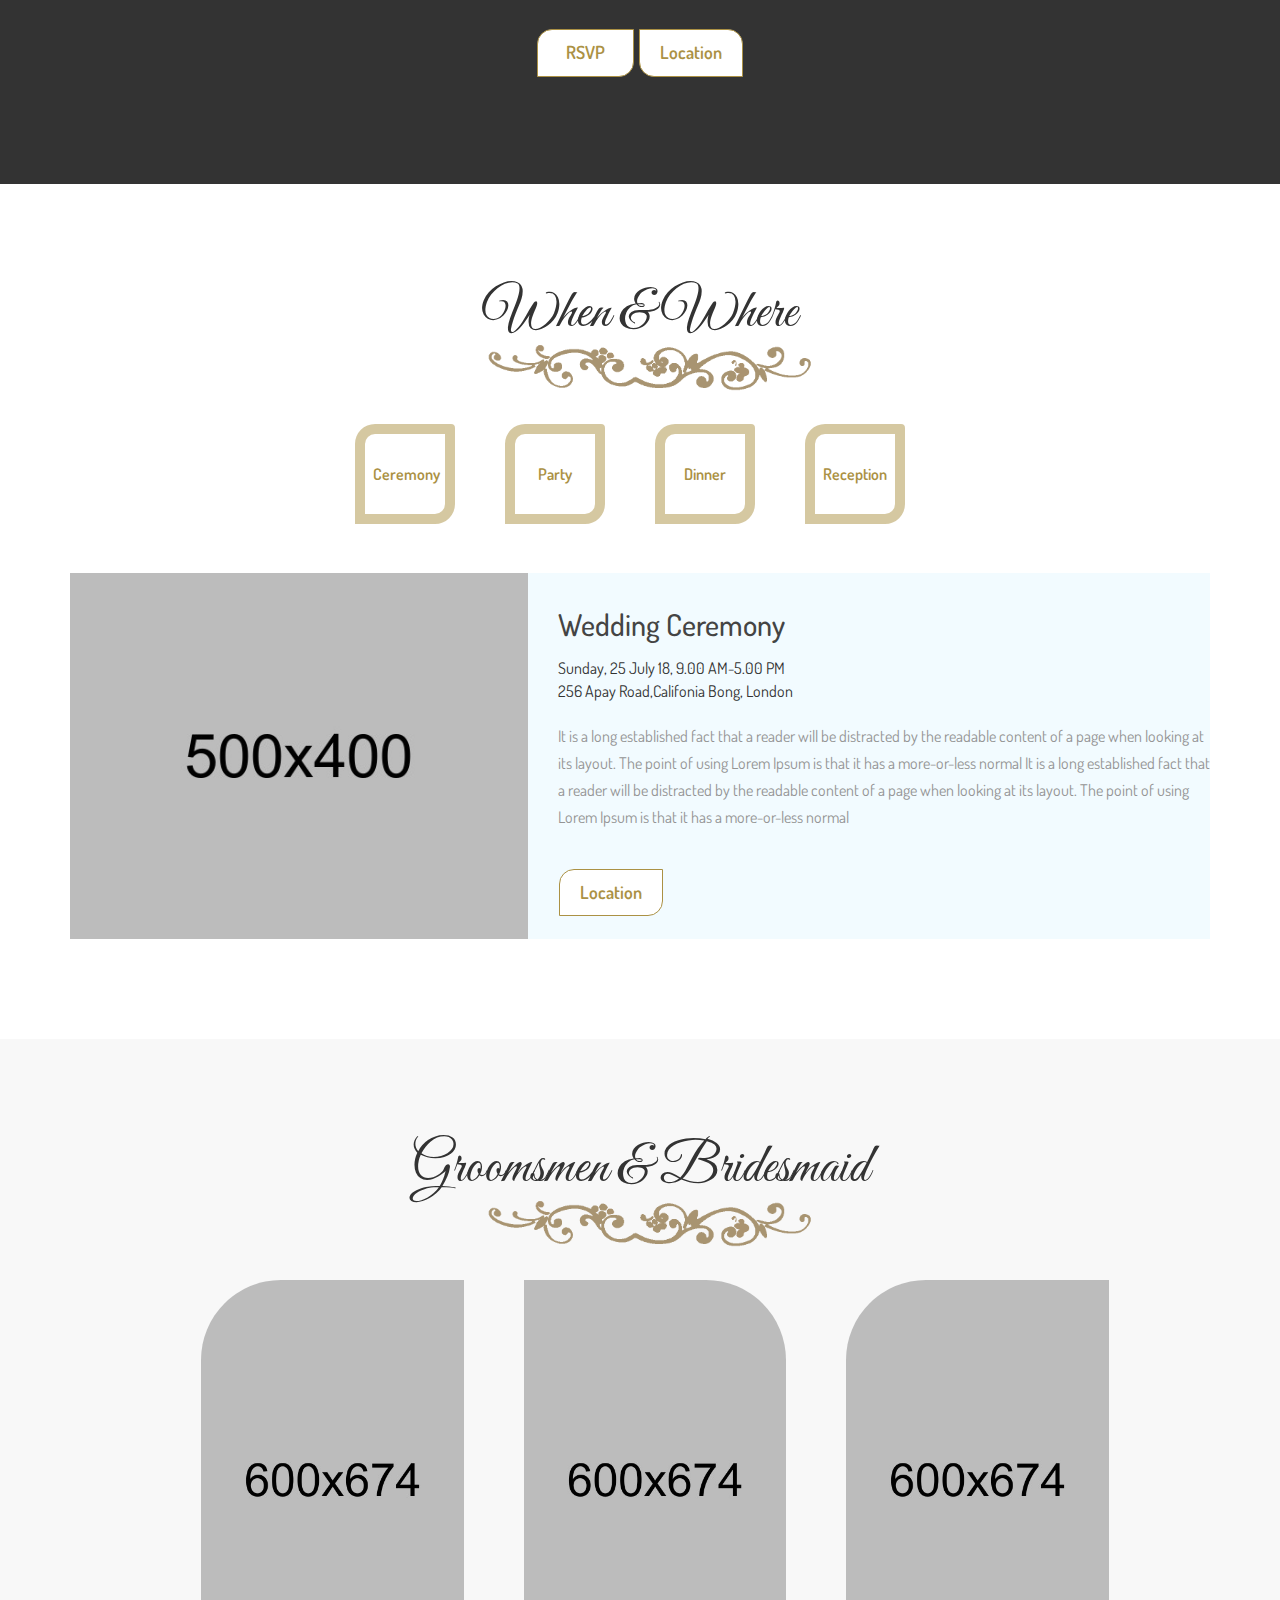
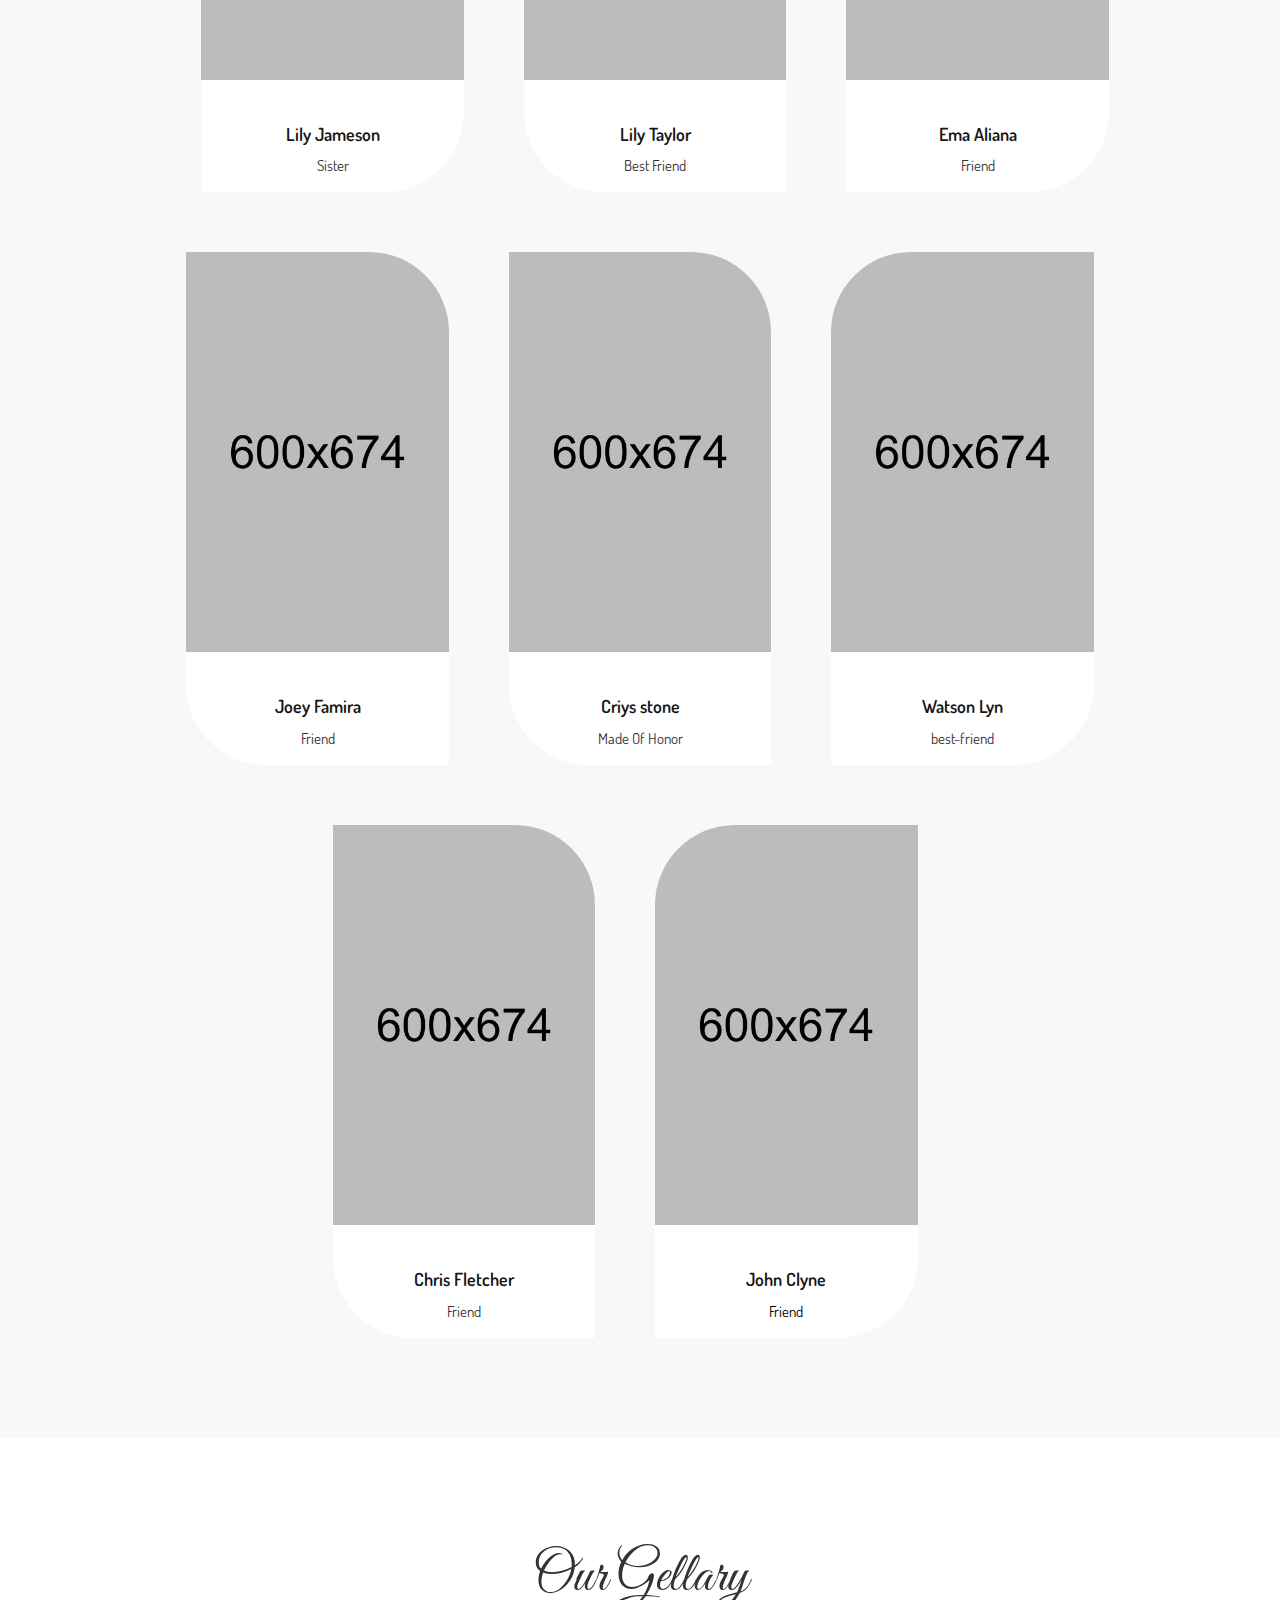
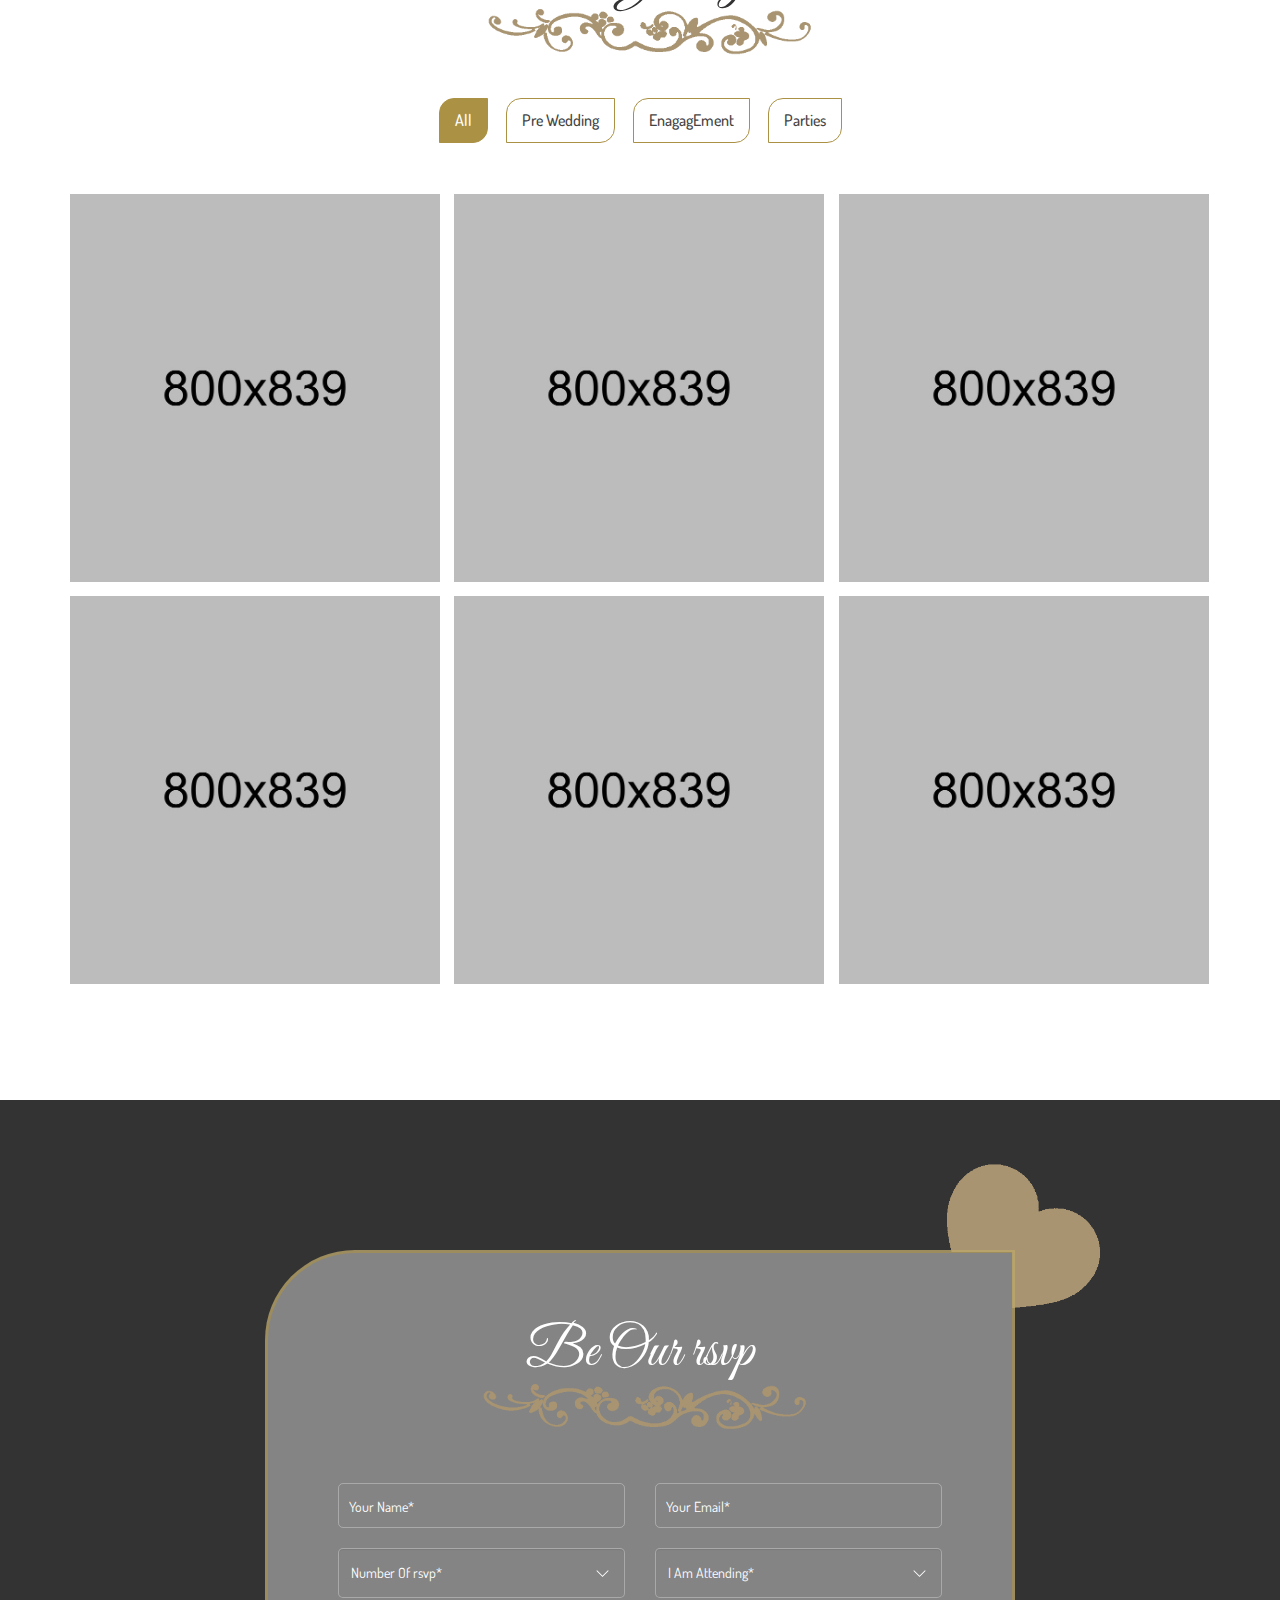
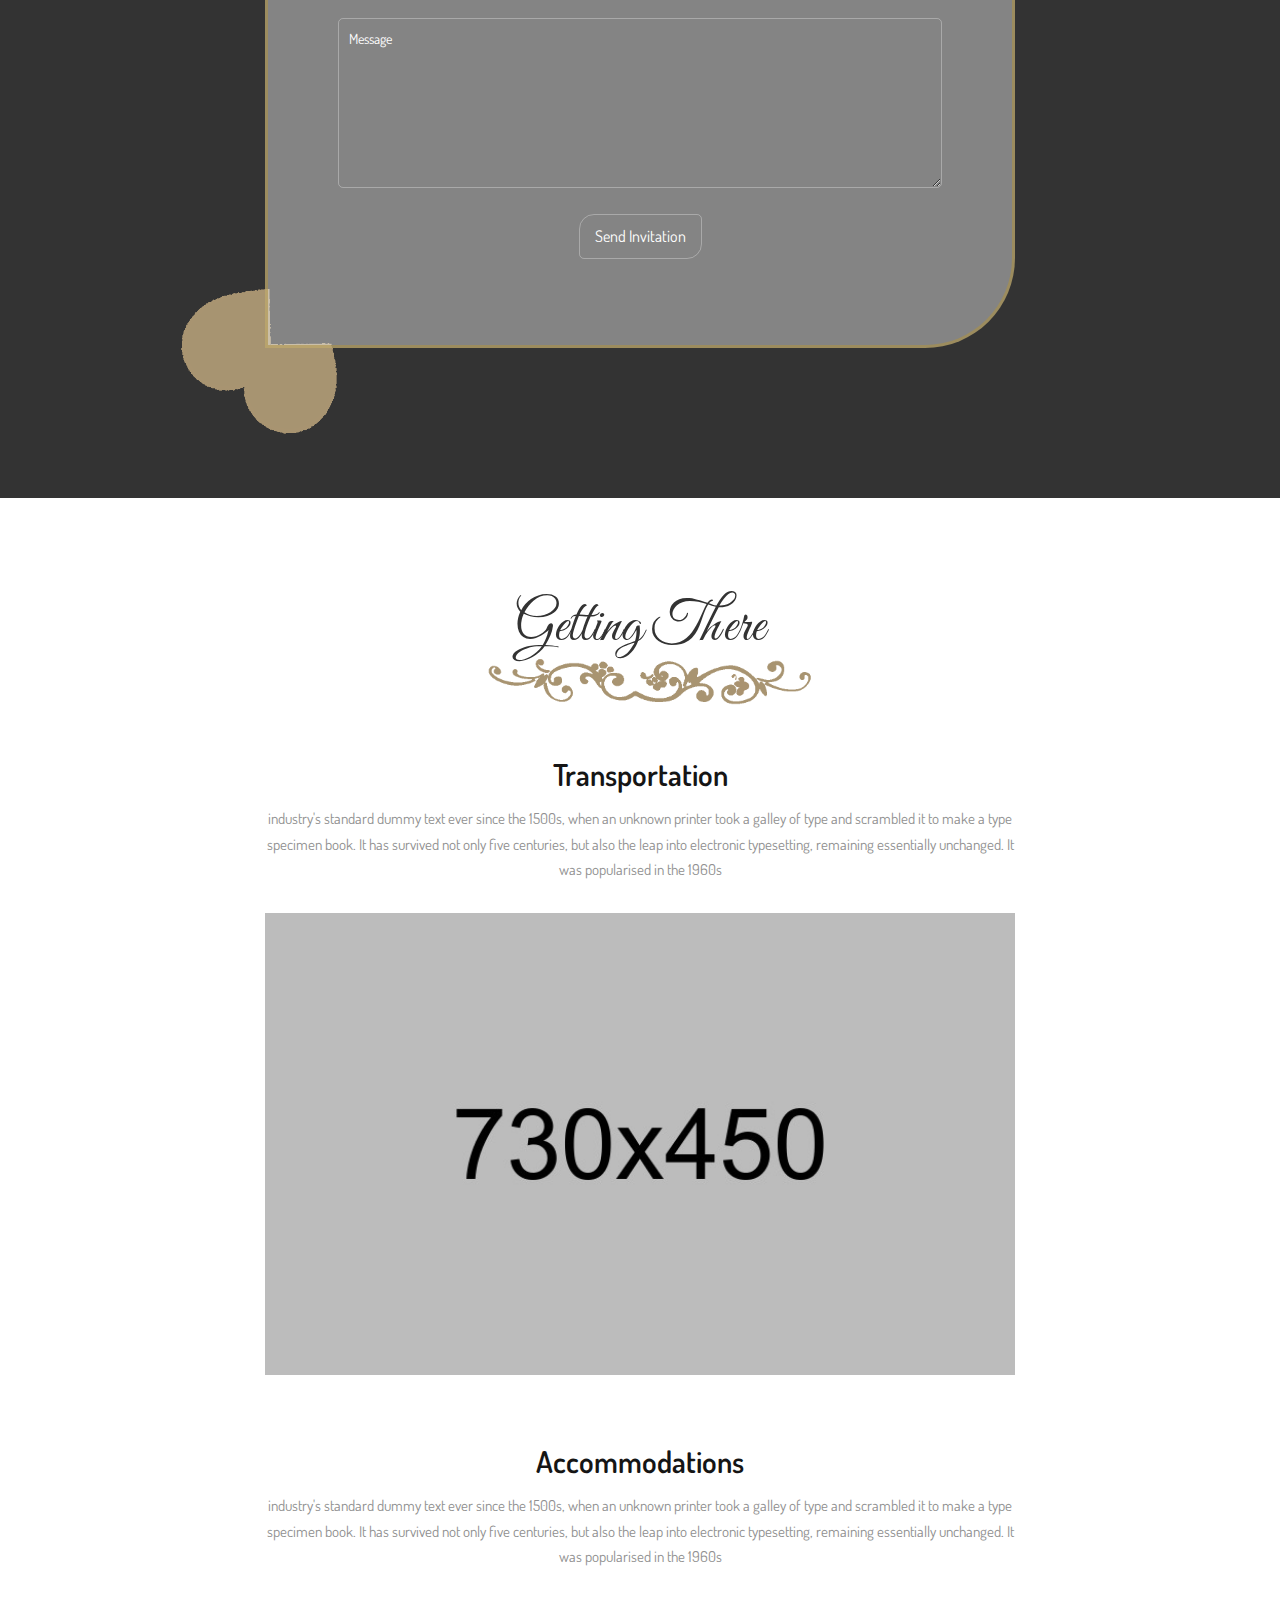
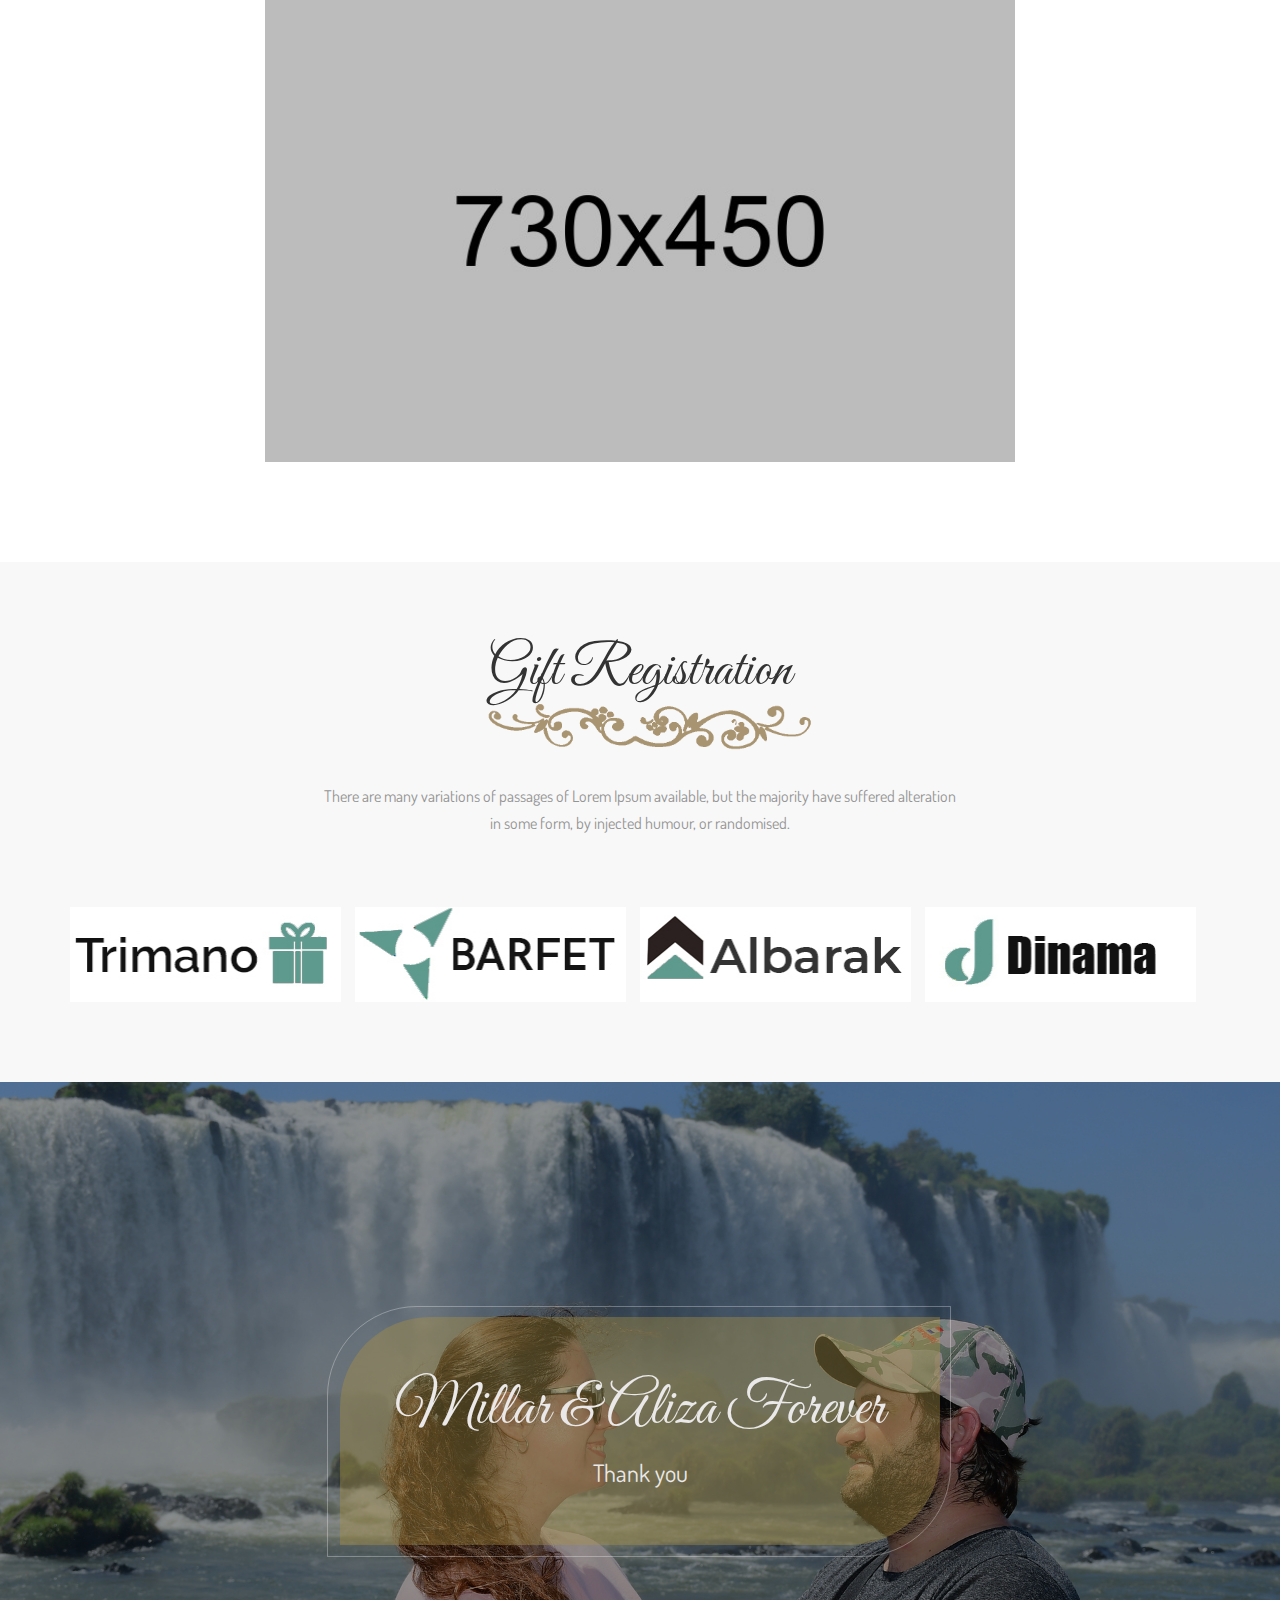
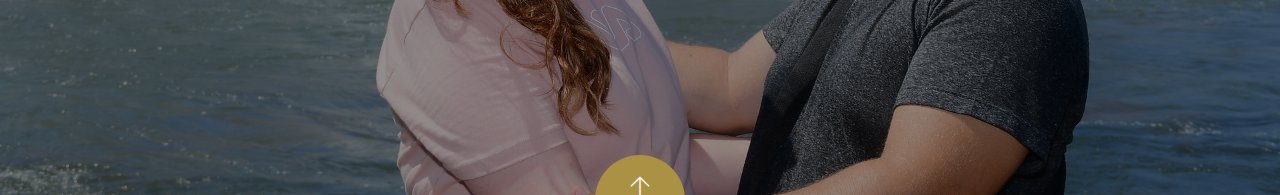
<file: twain-love/index-13.html>
<!DOCTYPE html>
<html lang="en">
<head>
    <!-- Meta Tags -->
    <meta charset="utf-8">
    <meta http-equiv="X-UA-Compatible" content="IE=edge">
    <meta name="viewport" content="width=device-width, initial-scale=1">
    <meta name="author" content="themepresss">

    <!-- Page Title -->
    <title> Twain Love - Responsive HTML Wedding Template </title>

    <!-- Icon fonts -->
    <link href="assets/css/themify-icons.css" rel="stylesheet">
    <link href="assets/css/font-awesome.min.css" rel="stylesheet">
    <link href="assets/css/flaticon.css" rel="stylesheet">

    <!-- Bootstrap core CSS -->
    <link href="assets/css/bootstrap.min.css" rel="stylesheet">

    <!-- Plugins for this template -->
    <link href="assets/css/animate.css" rel="stylesheet">
    <link href="assets/css/owl.carousel.css" rel="stylesheet">
    <link href="assets/css/owl.theme.css" rel="stylesheet">
    <link href="assets/css/slick.css" rel="stylesheet">
    <link href="assets/css/swiper.min.css" rel="stylesheet">
    <link href="assets/css/slick-theme.css" rel="stylesheet">
    <link href="assets/css/owl.transitions.css" rel="stylesheet">
    <link href="assets/css/jquery.fancybox.css" rel="stylesheet">
    <link href="assets/css/magnific-popup.css" rel="stylesheet">

    <!-- Custom styles for this template -->
    <link href="assets/css/style.css" rel="stylesheet">
    <link href="assets/css/responsive.css" rel="stylesheet">

    <!-- HTML5 shim and Respond.js for IE8 support of HTML5 elements and media queries -->
    <!--[if lt IE 9]>
    <script src="https://oss.maxcdn.com/html5shiv/3.7.3/html5shiv.min.js"></script>
    <script src="https://oss.maxcdn.com/respond/1.4.2/respond.min.js"></script>
    <![endif]-->

</head>

<body id="home">

    <!-- start page-wrapper -->
    <div class="page-wrapper">

        <!-- prealoader area start -->
        <div id="preloader">
            <div class="spiner"></div>
        </div>
        <!-- prealoader area end -->


        <!-- Start header -->
        <header class="site-header header-style-1">
            <nav class="navigation navbar navbar-default">
                <div class="container">
                    <div class="navbar-header">
                        <button type="button" class="open-btn">
                            <span class="sr-only">Toggle navigation</span>
                            <span class="icon-bar"></span>
                            <span class="icon-bar"></span>
                            <span class="icon-bar"></span>
                        </button>
                        <h1 class="site-logo">
                            <a class="navbar-brand" href="index.html">Millar & Aliza</a>
                        </h1>
                    </div>
                    <div id="navbar" class="navbar-collapse collapse navbar-right navigation-holder">
                        <button class="close-navbar"><i class="ti-close"></i></button>
                        <ul class="nav navbar-nav">
                            <li class="current-menu-item"><a href="#home">Home</a></li>
                            <li><a href="#couple">Couple</a></li>
                            <li><a href="#story">Story</a></li>
                            <li><a href="#event">Events</a></li>
                            <li><a href="#people">People</a></li>
                            <li><a href="#gallery">Gallery</a></li>
                            <li><a href="#rsvp">RSVP</a></li>
                            <li class="menu-item-has-children">
                                <a href="javascript:void(0);">Blog</a>
                                <ul class="sub-menu">
                                    <li><a href="blog.html">Blog</a></li>
                                    <li><a href="blog-width-sidebar.html">Blog With Sidebar</a></li>
                                    <li class="menu-item-has-children">
                                        <a href="#Level3">Blog Details</a>
                                        <ul class="sub-menu">
                                            <li><a href="blog-single.html">Blog Details</a></li>
                                            <li><a href="blog-single-sidebar.html">Blog Details Sidebar</a></li>
                                        </ul>
                                    </li>
                                </ul>
                            </li>
                        </ul>
                    </div><!-- end of nav-collapse -->
                    <div class="bottom-border"></div>
                </div><!-- end of container -->
            </nav>
        </header>
        <!-- end of header -->         
        <!-- start of hero -->
        <section class="hero-slider hero-style-3">
            <div class="slide-wrapper">
                <div class="slide">
                    <div class="slide-inner slide-inner-2">
                        <div id="video-background" class="video-player" data-property="{videoURL:'https://www.youtube.com/watch?v=YhDlxiy3_6M',containment:'.video-player',autoPlay:true, mute:true, startAt:0, opacity:1}"></div>
                        <div class="container">
                            <div class="slide-content">
                                <div data-swiper-parallax="200" class="slide-subtitle">
                                    <h4>WERE GETTING MARRIED</h4>
                                </div>
                                <div data-swiper-parallax="300" class="slide-title">
                                    <h2>Save Our Date</h2>
                                </div>
                                <div data-swiper-parallax="400" class="slide-text">
                                    <p>25 December 2019</p>
                                </div>
                                <div class="clearfix"></div>
                            </div>
                        </div>
                    </div> <!-- end slide-inner --> 
                </div> <!-- end swiper-slide -->
            </div>
            <!-- end swiper-wrapper -->
        </section>
        <!-- end of hero slider -->       

         <!-- couple-area start -->
        <div id="couple" class="couple-area section-padding">
            <div class="container">
                <div class="col-l2">
                    <div class="section-title text-center">
                        <h2>Happy Cuple</h2>
                    </div>
                </div>
                <div class="couple-wrap">
                    <div class="row">
                        <div class="col-md-6 col-sm-6 grid couple-single">
                            <div class="couple-wrap">
                                <div class="couple-img">
                                    <img src="assets/images/story/1.jpg" alt="">
                                </div>
                                <div class="couple-text">
                                    <div class="couple-content">
                                        <h4>Aliza Elizabeth</h4>
                                        <p>Hi I am Nancy Elizabeth. I am going to introduce myself.I am a professional graphic designer professional graphic designer going to introduce myself.I am going to introduce myself.I am a professional graphic designer professional graphic designer going to introduce myself.</p>
                                    </div>
                                    <div class="social-icon">
                                        <ul>
                                            <li><a href="#"><i class="ti-facebook"></i></a></li>
                                            <li><a href="#"><i class="ti-twitter"></i></a></li>
                                            <li><a href="#"><i class="ti-instagram"></i></a></li>
                                            <li><a href="#"><i class="ti-linkedin"></i></a></li>
                                        </ul>
                                    </div>
                                </div>
                            </div>
                        </div>
                        <div class="col-md-6 col-sm-6 couple-single md-0 grid">
                            <div class="couple-wrap">
                                <div class="couple-img couple-img-2">
                                    <img src="assets/images/story/2.jpg" alt="">
                                </div>
                                <div class="couple-text">
                                    <div class="couple-content">
                                        <h4>Millar Wiliam</h4>
                                        <p>Hi I am Nancy Elizabeth. I am going to introduce myself.I am a professional graphic designer professional graphic designer going to introduce myself.I am going to introduce myself.I am a professional graphic designer professional graphic designer going to introduce myself.</p>
                                    </div>
                                    <div class="social-icon">
                                        <ul>
                                            <li><a href="#"><i class="ti-facebook"></i></a></li>
                                            <li><a href="#"><i class="ti-twitter"></i></a></li>
                                            <li><a href="#"><i class="ti-instagram"></i></a></li>
                                            <li><a href="#"><i class="ti-linkedin"></i></a></li>
                                        </ul>
                                    </div>
                                </div>
                            </div>
                        </div>
                    </div>
                </div>
            </div>
        </div>
        <!-- couple-area end -->
        <!-- start count-down-section -->
        <div class="count-down-area count-down-area-sub">
            <section class="count-down-section section-padding parallax" data-speed="7">
                <div class="container">
                    <div class="col-12 text-center">
                        <h2 class="big"><span>We Are Waiting For.....</span> The Big Day</h2>
                    </div>
                    <div class="row">
                        <div class="col-12">
                            <div class="count-down-clock">
                                <div id="clock">
                                </div>
                            </div>
                        </div>
                    </div>
                    <!-- end row -->
                </div>
                <!-- end container -->
            </section>
        </div>
        <!-- end count-down-section --> 
        <!-- start story-section -->
        <section class="story-section section-padding" id="story">
            <div class="container">
                <div class="row">
                    <div class="col col-xs-12">
                        <div class="section-title">
                            <h2>Our love story</h2>
                        </div>
                    </div>
                </div> <!-- end section-title -->

                <div class="row">
                    <div class="col col-xs-12">
                        <div class="story-timeline">
                            <div class="row">
                                <div class="col col-md-6">
                                    <div class="story-text right-align-text">
                                        <h3>First time we met</h3>
                                        <span class="date">Jan 12 2019</span>
                                        <p>A wonderful serenity has taken possession of my entire soul, like these sweet mornings of spring which I enjoy with my whole heart. I am alone, and feel the charm of existence in this spot, which was created for the bliss of souls like mine. I am so happy, my dear friend, </p>
                                    </div>
                                </div>
                                <div class="col col-md-6">
                                    <div class="img-holder">
                                        <img src="assets/images/story/img-1.jpg" alt class="img img-responsive">
                                    </div>
                                </div>
                            </div>
                            <div class="row">
                                <div class="col col-md-6">
                                    <div class="img-holder right-align-text story-slider">
                                        <img src="assets/images/story/img-2.jpg" alt class="img img-responsive">
                                    </div>
                                </div>
                                <div class="col col-md-6 text-holder">
                                    <span class="heart">
                                        <i class="fa fa-thumbs-up" aria-hidden="true"></i>
                                    </span>
                                    <div class="story-text">
                                        <h3>Our First Date</h3>
                                        <span class="date">Feb 14 2019</span>
                                        <p>A wonderful serenity has taken possession of my entire soul, like these sweet mornings of spring which I enjoy with my whole heart. I am alone, and feel the charm of existence in this spot, which was created for the bliss of souls like mine. I am so happy, my dear friend, </p>
                                    </div>
                                </div>
                            </div>
                            <div class="row">
                                <div class="col col-md-6 text-holder right-heart">
                                    <span class="heart">
                                        <i class="fa fa-thumbs-up" aria-hidden="true"></i>
                                    </span>
                                    <div class="story-text right-align-text">
                                        <h3>Our Marriage Proposal</h3>
                                        <span class="date">Apr 14 2019</span>
                                        <p>A wonderful serenity has taken possession of my entire soul, like these sweet mornings of spring which I enjoy with my whole heart. I am alone, and feel the charm of existence in this spot, which was created for the bliss of souls like mine. I am so happy, my dear friend, </p>
                                    </div>
                                </div>
                                <div class="col col-md-6">
                                    <div class="img-holder right-align-text story-slider">
                                        <img src="assets/images/story/img-3.jpg" alt class="img img-responsive">
                                    </div>
                                </div>
                            </div>
                            <div class="row">
                                <div class="col col-md-6">
                                    <div class="img-holder video-holder">
                                        <img src="assets/images/story/img-4.jpg" alt class="img img-responsive">
                                        <div class="video-btn">
                                            <ul>
                                                <li><a href="https://www.youtube.com/embed/uQBL7pSAXR8?autoplay=1" class="video-btn" data-type="iframe">
                                                <i class="fi flaticon-play-button"></i>
                                                </a>
                                                </li>
                                            </ul>
                                        </div>
                                    </div>
                                </div>
                                <div class="col col-md-6 text-holder">
                                    <span class="heart">
                                        <i class="fa fa-thumbs-up" aria-hidden="true"></i>
                                    </span>
                                    <div class="story-text">
                                        <h3>Our Engagement</h3>
                                        <span class="date">Jul 14 2019</span>
                                        <p>A wonderful serenity has taken possession of my entire soul, like these sweet mornings of spring which I enjoy with my whole heart. I am alone, and feel the charm of existence in this spot, which was created for the bliss of souls like mine. I am so happy, my dear friend, </p>
                                    </div>
                                </div>
                            </div>
                        </div>
                    </div>
                </div> <!-- end row -->
            </div> <!-- end container -->
        </section>
        <!-- end story-section -->
        <!-- cta area start-->
        <div class="cta-area">
            <div class="container">
                <div class="row">
                    <div class="col-lg-12">
                        <div class="cta-content">
                            <h2>Welcome to our big day</h2>
                            <p>It is a long established fact that a reader will be distracted by the readable content of a page when looking at its layout. The point of using Lorem Ipsum is that it has a more-or less normal distribution of letters</p>
                            <div class="btn btn-3"><a href="#rsvp" class="go-rsvp-area">RSVP</a></div>
                            <div class="btn btn-2"><a class="popup-gmaps" href="https://www.google.com/maps/embed?pb=!1m18!1m12!1m3!1d25211.21212385712!2d144.95275648773628!3d-37.82748510398018!2m3!1f0!2f0!3f0!3m2!1i1024!2i768!4f13.1!3m3!1m2!1s0x6ad642af0f11fd81%3A0x5045675218ce7e0!2zTWVsYm91cm5lIFZJQyAzMDA0LCDgpoXgprjgp43gpp_gp43gprDgp4fgprLgpr_gpq_gprzgpr4!5e0!3m2!1sbn!2sbd!4v1503742051881">Location</a></div>
                        </div>
                    </div>
                </div>
            </div>
        </div>
        <!-- cta area end-->         
        <!-- event-area -->
        <div id="event" class="event-section">
            <div class="container">
                <div class="col-12">
                    <div class="section-title text-center">
                        <h2>When & Where</h2>
                    </div>
                </div>
                <div class="row">
                    <div class="col-12">
                        <div class="tabs-site-button">
                            <div class="event-tabs">
                                <div class="row">
                                    <div class="col-md-8 col-md-offset-3 col-sm-11 col-sm-offset-1 col-xs-10 col-xs-offset-2">
                                        <ul class="nav nav-tabs">
                                            <li class="event-content"><a data-toggle="tab" href="#turbo">Ceremony</a></li>
                                            <li class="event-content"><a data-toggle="tab" href="#tyre">Party</a></li>
                                            <li class="event-content"><a data-toggle="tab" href="#car-1">Dinner</a></li>
                                            <li class="event-content"><a data-toggle="tab" href="#repair">Reception</a></li>
                                        </ul>
                                    </div>
                                </div>
                                <div class="col-md-12 col-12">
                                    <div class="tab-content">
                                        <div id="turbo" class="tab-pane active">
                                             <div class="event-wrap">
                                                <div class="row">
                                                    <div class="col-md-5 col-12">
                                                        <div class="event-img">
                                                            <img src="assets/images/events/img-1.jpg" alt>
                                                        </div>
                                                    </div>
                                                    <div class="col-md-7 col-12">
                                                        <div class="event-text">
                                                            <h3>Wedding Ceremony</h3>
                                                            <span>Sunday, 25 July 18, 9.00 AM-5.00 PM</span>
                                                            <span>256 Apay Road,Califonia Bong, London</span>
                                                            <p>It is a long established fact that a reader will be distracted by the readable content of a page when looking at its layout. The point of using Lorem Ipsum is that it has a more-or-less normal It is a long established fact that a reader will be distracted by the readable content of a page when looking at its layout. The point of using Lorem Ipsum is that it has a more-or-less normal </p>
                                                            <div class="btn"><a class="popup-gmaps" href="https://www.google.com/maps/embed?pb=!1m18!1m12!1m3!1d25211.21212385712!2d144.95275648773628!3d-37.82748510398018!2m3!1f0!2f0!3f0!3m2!1i1024!2i768!4f13.1!3m3!1m2!1s0x6ad642af0f11fd81%3A0x5045675218ce7e0!2zTWVsYm91cm5lIFZJQyAzMDA0LCDgpoXgprjgp43gpp_gp43gprDgp4fgprLgpr_gpq_gprzgpr4!5e0!3m2!1sbn!2sbd!4v1503742051881">Location</a></div>
                                                        </div>
                                                    </div>
                                                </div>
                                            </div>
                                        </div>
                                        <div id="tyre" class="tab-pane">
                                            <div class="row">
                                                 <div class="event-wrap">
                                                    <div class="row">
                                                        <div class="col-md-7">
                                                            <div class="event-text event-text-2">
                                                                <h3>Wedding Party</h3>
                                                                <span>Sunday, 25 July 18, 9.00 AM-5.00 PM</span>
                                                                <span>256 Apay Road,Califonia Bong, London</span>
                                                                <p>It is a long established fact that a reader will be distracted by the readable content of a page when looking at its layout. The point of using Lorem Ipsum is that it has a more-or-less normal It is a long established fact that a reader will be distracted by the readable content of a page when looking at its layout. The point of using Lorem Ipsum is that it has a more-or-less normal </p>
                                                                <div class="btn"><a class="popup-gmaps" href="https://www.google.com/maps/embed?pb=!1m18!1m12!1m3!1d25211.21212385712!2d144.95275648773628!3d-37.82748510398018!2m3!1f0!2f0!3f0!3m2!1i1024!2i768!4f13.1!3m3!1m2!1s0x6ad642af0f11fd81%3A0x5045675218ce7e0!2zTWVsYm91cm5lIFZJQyAzMDA0LCDgpoXgprjgp43gpp_gp43gprDgp4fgprLgpr_gpq_gprzgpr4!5e0!3m2!1sbn!2sbd!4v1503742051881">Location</a></div>
                                                            </div>
                                                        </div>
                                                        <div class="col-md-5">
                                                            <div class="event-img">
                                                                <img src="assets/images/events/img-2.jpg" alt>
                                                            </div>
                                                        </div>
                                                    </div>
                                                </div>
                                            </div>  
                                        </div>
                                        <div id="car-1" class="tab-pane">
                                            <div class="row">
                                                 <div class="event-wrap">
                                                    <div class="row">
                                                        <div class="col-md-5">
                                                            <div class="event-img">
                                                                <img src="assets/images/events/img-3.jpg" alt>
                                                            </div>
                                                        </div>
                                                        <div class="col-md-7">
                                                            <div class="event-text">
                                                                <h3>Wedding Dinner</h3>
                                                                <span>Sunday, 25 July 18, 9.00 AM-5.00 PM</span>
                                                                <span>256 Apay Road,Califonia Bong, London</span>
                                                                <p>It is a long established fact that a reader will be distracted by the readable content of a page when looking at its layout. The point of using Lorem Ipsum is that it has a more-or-less normal It is a long established fact that a reader will be distracted by the readable content of a page when looking at its layout. The point of using Lorem Ipsum is that it has a more-or-less normal </p>
                                                                <div class="btn"><a class="popup-gmaps" href="https://www.google.com/maps/embed?pb=!1m18!1m12!1m3!1d25211.21212385712!2d144.95275648773628!3d-37.82748510398018!2m3!1f0!2f0!3f0!3m2!1i1024!2i768!4f13.1!3m3!1m2!1s0x6ad642af0f11fd81%3A0x5045675218ce7e0!2zTWVsYm91cm5lIFZJQyAzMDA0LCDgpoXgprjgp43gpp_gp43gprDgp4fgprLgpr_gpq_gprzgpr4!5e0!3m2!1sbn!2sbd!4v1503742051881">Location</a></div>
                                                            </div>
                                                        </div>
                                                    </div>
                                                </div>
                                            </div>  
                                        </div>
                                        <div id="repair" class="tab-pane">
                                            <div class="row">
                                                 <div class="event-wrap">
                                                    <div class="row">
                                                        <div class="col-md-7">
                                                            <div class="event-text event-text-2">
                                                                <h3>Reception Party</h3>
                                                                <span>Sunday, 25 July 18, 9.00 AM-5.00 PM</span>
                                                                <span>256 Apay Road,Califonia Bong, London</span>
                                                                <p>It is a long established fact that a reader will be distracted by the readable content of a page when looking at its layout. The point of using Lorem Ipsum is that it has a more-or-less normal It is a long established fact that a reader will be distracted by the readable content of a page when looking at its layout. The point of using Lorem Ipsum is that it has a more-or-less normal </p>
                                                                <div class="btn"><a class="popup-gmaps" href="https://www.google.com/maps/embed?pb=!1m18!1m12!1m3!1d25211.21212385712!2d144.95275648773628!3d-37.82748510398018!2m3!1f0!2f0!3f0!3m2!1i1024!2i768!4f13.1!3m3!1m2!1s0x6ad642af0f11fd81%3A0x5045675218ce7e0!2zTWVsYm91cm5lIFZJQyAzMDA0LCDgpoXgprjgp43gpp_gp43gprDgp4fgprLgpr_gpq_gprzgpr4!5e0!3m2!1sbn!2sbd!4v1503742051881">Location</a></div>
                                                            </div>
                                                        </div>
                                                        <div class="col-md-5">
                                                            <div class="event-img">
                                                                <img src="assets/images/events/img-4.jpg" alt>
                                                            </div>
                                                        </div>
                                                    </div>
                                                </div>
                                            </div>  
                                        </div>
                                    </div>
                                </div>
                            </div>
                        </div>
                    </div>
                </div>
            </div>
        </div>
        <!-- event-area end -->
        <!-- groomsmen-bridesmaid-area start -->
        <div id="people" class="groomsmen-bridesmaid-area pt--150 pb--70">
            <div class="container">
                <div class="col-l2">
                    <div class="section-title text-center">
                        <h2>Groomsmen & Bridesmaid</h2>
                    </div>
                </div>
                <div class="groomsmen-bridesmaid-area-menu">
                    <div class="Groomsman-wrap">
                        <div class="row">
                            <div class="col-lg-3 col-md-6 col-sm-6 grid">
                                <div class="groomsmen-bridesmaid-wrap">
                                    <div class="groomsmen-bridesmaid-img">
                                        <img src="assets/images/groomsmen-bridesmaid/1.jpg" alt="">
                                        <div class="social-list">
                                            <ul class="d-flex">
                                                <li><a href="#"><span class="ti-facebook"></span></a></li>
                                                <li><a href="#"><span class="ti-twitter-alt"></span></a></li>
                                                <li><a href="#"><span class="ti-linkedin"></span></a></li>
                                                <li><a href="#"><span class="ti-pinterest"></span></a></li>
                                            </ul>
                                        </div>
                                    </div>
                                    <div class="groomsmen-bridesmaid-content">
                                        <h3>Lily Jameson</h3>
                                        <span>Sister</span>
                                    </div>
                                </div>
                            </div>
                            <div class="col-lg-3 col-md-6 col-sm-6 grid">
                                <div class="groomsmen-bridesmaid-wrap groomsmen-bridesmaid-wrap-2">
                                    <div class="groomsmen-bridesmaid-img">
                                        <img src="assets/images/groomsmen-bridesmaid/2.jpg" alt="">
                                        <div class="social-list">
                                            <ul class="d-flex">
                                                <li><a href="#"><span class="ti-facebook"></span></a></li>
                                                <li><a href="#"><span class="ti-twitter-alt"></span></a></li>
                                                <li><a href="#"><span class="ti-linkedin"></span></a></li>
                                                <li><a href="#"><span class="ti-pinterest"></span></a></li>
                                            </ul>
                                        </div>
                                    </div>
                                    <div class="groomsmen-bridesmaid-content">
                                        <h3>Lily Taylor</h3>
                                        <span>Best Friend</span>
                                    </div>
                                </div>
                            </div>
                            <div class="col-lg-3 col-md-6 col-sm-6 grid">
                                <div class="groomsmen-bridesmaid-wrap">
                                    <div class="groomsmen-bridesmaid-img">
                                        <img src="assets/images/groomsmen-bridesmaid/3.jpg" alt="">
                                        <div class="social-list">
                                            <ul class="d-flex">
                                                <li><a href="#"><span class="ti-facebook"></span></a></li>
                                                <li><a href="#"><span class="ti-twitter-alt"></span></a></li>
                                                <li><a href="#"><span class="ti-linkedin"></span></a></li>
                                                <li><a href="#"><span class="ti-pinterest"></span></a></li>
                                            </ul>
                                        </div>
                                    </div>
                                    <div class="groomsmen-bridesmaid-content">
                                        <h3>Ema Aliana</h3>
                                        <span>Friend</span>
                                    </div>
                                </div>
                            </div>
                            <div class="col-lg-3 col-md-6 col-sm-6 grid">
                                <div class="groomsmen-bridesmaid-wrap groomsmen-bridesmaid-wrap-2">
                                    <div class="groomsmen-bridesmaid-img">
                                        <img src="assets/images/groomsmen-bridesmaid/4.jpg" alt="">
                                        <div class="social-list">
                                            <ul class="d-flex">
                                                <li><a href="#"><span class="ti-facebook"></span></a></li>
                                                <li><a href="#"><span class="ti-twitter-alt"></span></a></li>
                                                <li><a href="#"><span class="ti-linkedin"></span></a></li>
                                                <li><a href="#"><span class="ti-pinterest"></span></a></li>
                                            </ul>
                                        </div>
                                    </div>
                                    <div class="groomsmen-bridesmaid-content">
                                        <h3>Joey Famira</h3>
                                        <span>Friend</span>
                                    </div>
                                </div>
                            </div>
                            <div class="col-lg-3 col-md-6 col-sm-6 grid">
                                <div class="groomsmen-bridesmaid-wrap groomsmen-bridesmaid-wrap-2">
                                    <div class="groomsmen-bridesmaid-img">
                                        <img src="assets/images/groomsmen-bridesmaid/5.jpg" alt="">
                                        <div class="social-list">
                                            <ul class="d-flex">
                                                <li><a href="#"><span class="ti-facebook"></span></a></li>
                                                <li><a href="#"><span class="ti-twitter-alt"></span></a></li>
                                                <li><a href="#"><span class="ti-linkedin"></span></a></li>
                                                <li><a href="#"><span class="ti-pinterest"></span></a></li>
                                            </ul>
                                        </div>
                                    </div>
                                    <div class="groomsmen-bridesmaid-content">
                                        <h3>Criys stone</h3>
                                        <span>Made Of Honor</span>
                                    </div>
                                </div>
                            </div>
                            <div class="col-lg-3 col-md-6 col-sm-6 grid">
                                <div class="groomsmen-bridesmaid-wrap">
                                    <div class="groomsmen-bridesmaid-img">
                                        <img src="assets/images/groomsmen-bridesmaid/6.jpg" alt="">
                                        <div class="social-list">
                                            <ul class="d-flex">
                                                <li><a href="#"><span class="ti-facebook"></span></a></li>
                                                <li><a href="#"><span class="ti-twitter-alt"></span></a></li>
                                                <li><a href="#"><span class="ti-linkedin"></span></a></li>
                                                <li><a href="#"><span class="ti-pinterest"></span></a></li>
                                            </ul>
                                        </div>
                                    </div>
                                    <div class="groomsmen-bridesmaid-content">
                                        <h3>Watson Lyn</h3>
                                        <span>best-friend</span>
                                    </div>
                                </div>
                            </div>
                            <div class="col-lg-3 col-md-6 col-sm-6 grid">
                                <div class="groomsmen-bridesmaid-wrap groomsmen-bridesmaid-wrap-2">
                                    <div class="groomsmen-bridesmaid-img">
                                        <img src="assets/images/groomsmen-bridesmaid/7.jpg" alt="">
                                        <div class="social-list">
                                            <ul class="d-flex">
                                                <li><a href="#"><span class="ti-facebook"></span></a></li>
                                                <li><a href="#"><span class="ti-twitter-alt"></span></a></li>
                                                <li><a href="#"><span class="ti-linkedin"></span></a></li>
                                                <li><a href="#"><span class="ti-pinterest"></span></a></li>
                                            </ul>
                                        </div>
                                    </div>
                                    <div class="groomsmen-bridesmaid-content">
                                        <h3>Chris Fletcher</h3>
                                        <span>Friend</span>
                                    </div>
                                </div>
                            </div>
                            <div class="col-lg-3 col-md-6 col-sm-6 grid">
                                <div class="groomsmen-bridesmaid-wrap mb-0">
                                    <div class="groomsmen-bridesmaid-img">
                                        <img src="assets/images/groomsmen-bridesmaid/8.jpg" alt="">
                                        <div class="social-list">
                                            <ul class="d-flex">
                                                <li><a href="#"><span class="ti-facebook"></span></a></li>
                                                <li><a href="#"><span class="ti-twitter-alt"></span></a></li>
                                                <li><a href="#"><span class="ti-linkedin"></span></a></li>
                                                <li><a href="#"><span class="ti-pinterest"></span></a></li>
                                            </ul>
                                        </div>
                                    </div>
                                    <div class="groomsmen-bridesmaid-content">
                                        <h3>John Clyne</h3>
                                        <span>Friend</span>
                                    </div>
                                </div>
                            </div>
                        </div>
                    </div>
                </div>
            </div>
        </div>
        <!-- groomsmen-bridesmaid-area start -->
        <!--Start project area-->  
        <section id="gallery" class="gallery-section section-padding">
            <div class="container">
                <div class="col-l2">
                    <div class="section-title text-center">
                        <h2>Our Gellary</h2>
                    </div>
                </div>
                <div class="row">
                    <div class="col col-xs-12 sortable-gallery">
                        <div class="gallery-filters">
                            <ul>
                                <li><a data-filter="*" href="#" class="current">All</a></li>
                                <li><a data-filter=".Pre-Wedding" href="#">Pre Wedding</a></li>
                                <li><a data-filter=".EnagagEment" href="#">EnagagEment</a></li>
                                <li><a data-filter=".PartIes" href="#">Parties</a></li>         
                            </ul>
                        </div>
                        <div class="gallery-container gallery-fancybox masonry-gallery">
                            <div class="grid EnagagEment PartIes">
                                <a href="assets/images/gallery/img-1.jpg" class="fancybox" data-fancybox-group="gall-1">
                                    <img src="assets/images/gallery/img-1.jpg" alt class="img img-responsive">
                                    <div class="icon">
                                        <i class="ti-plus"></i>
                                    </div>
                                </a>
                            </div>
                            <div class="grid Pre-Wedding EnagagEment PartIes">
                                <a href="assets/images/gallery/img-2.jpg" class="fancybox" data-fancybox-group="gall-1">
                                    <img src="assets/images/gallery/img-2.jpg" alt class="img img-responsive">
                                    <div class="icon">
                                        <i class="ti-plus"></i>
                                    </div>
                                </a>
                            </div>
                            <div class="grid EnagagEment">
                                <a href="assets/images/gallery/img-3.jpg" class="fancybox" data-fancybox-group="gall-1">
                                    <img src="assets/images/gallery/img-3.jpg" alt class="img img-responsive">
                                    <div class="icon">
                                        <i class="ti-plus"></i>
                                    </div>
                                </a>
                            </div>
                            <div class="grid Pre-Wedding PartIes">
                                <a href="assets/images/gallery/img-4.jpg" class="fancybox" data-fancybox-group="gall-1">
                                    <img src="assets/images/gallery/img-4.jpg" alt class="img img-responsive">
                                    <div class="icon">
                                        <i class="ti-plus"></i>
                                    </div>
                                </a>
                            </div>
                            <div class="grid EnagagEment">
                                <a href="assets/images/gallery/img-5.jpg" class="fancybox" data-fancybox-group="gall-1">
                                    <img src="assets/images/gallery/img-5.jpg" alt class="img img-responsive">
                                    <div class="icon">
                                        <i class="ti-plus"></i>
                                    </div>
                                </a>
                                
                            </div>
                            <div class="grid Pre-Wedding EnagagEment PartIes">
                                <img src="assets/images/gallery/img-6.jpg" alt class="img img-responsive">
                                <div class="icon">
                                    <div class="video-btn">
                                        <ul>
                                            <li><a href="https://www.youtube.com/embed/uQBL7pSAXR8?autoplay=1" class="video-btn" data-type="iframe">
                                            <i class="fi flaticon-play-button"></i>
                                            </a>
                                            </li>
                                        </ul>
                                    </div>
                                </div>
                            </div>
                        </div>
                    </div>
                </div> <!-- end row -->
            </div>
        </section>
        <!--End project area--> 

        <!-- rsvp-area strat -->
        <div id="rsvp" class="rsvp-area go-rsvp-area">
            <div class="container">
                <div class="row">
                    <div class="col-md-8 col-md-offset-2 col-sm-10 col-sm-offset-1">
                        <div class="rsvp-wrap">
                            <div class="col-12">
                                <div class="section-title section-title-2 text-center">
                                    <h2>Be Our rsvp</h2>
                                </div>
                            </div>
                            <div class="contact-form form-style">
                                <form id="rsvp-form" action="mail.php" class="validate-rsvp-form" method="post">
                                    <div class="row">
                                        <div class="col-12 col-sm-6">
                                            <input type="text" placeholder="Your Name*" id="fname" name="name">
                                        </div>
                                        <div class="col-12  col-sm-6">
                                            <input type="text" placeholder="Your Email*" id="email" name="email">
                                        </div>
                                        <div class="col col-sm-6">
                                            <select class="form-control" name="rsvp">
                                                <option disabled selected>Number Of rsvp*</option>
                                                <option>1</option>
                                                <option>2</option>
                                                <option>3</option>
                                                <option>4</option>
                                            </select>
                                        </div>
                                        <div class="col col-sm-6">
                                            <select class="form-control" name="events">
                                                <option disabled selected>I Am Attending*</option>
                                                <option>Al events</option>
                                                <option>Wedding ceremony</option>
                                                <option>Reception party</option>
                                            </select>
                                        </div>
                                        <div class="col-12 col-sm-12">
                                            <textarea class="contact-textarea" placeholder="Message" name="notes"></textarea>
                                        </div>
                                        <div class="col-12 text-center">
                                            <button id="submit" class="submit">Send Invitation</button>
                                            <span id="loader"><i class="fa fa-refresh fa-spin fa-3x fa-fw"></i></span>
                                        </div>
                                         <div class="col col-md-12 success-error-message">
                                            <div id="success">Thank you</div>
                                            <div id="error"> Error occurred while sending email. Please try again later. </div>
                                        </div>
                                    </div>
                                </form>
                            </div>
                        </div>
                    </div>
                </div>
            </div>
        </div>
        <!-- rsvp-area end -->
        <!-- getting-area start -->
        <div class="gta-area">
            <div class="container">
                <div class="col-12">
                    <div class="section-title text-center">
                        <h2>Getting There</h2>
                    </div>
                </div>
                <div class="row">
                    <div class="col col-lg-8 col-lg-offset-2 col-md-8 col-md-offset-2">
                        <div class="row">
                            <div class="heading col-md-12 col-sm-6">
                                <h3>Transportation</h3>
                                <div class="gta-content">
                                    <p>industry's standard dummy text ever since the 1500s, when an unknown printer took a galley of type and scrambled it to make a type specimen book. It has survived not only five centuries, but also the leap into electronic typesetting, remaining essentially unchanged. It was popularised in the 1960s</p>
                                </div>
                                <div class="gta-img">
                                    <img src="assets/images/gta/img-2.jpg" alt="">
                                </div>
                            </div>
                            <div class="heading heading-2 col-md-12 col-sm-6">
                                <h3>Accommodations</h3>
                                <div class="gta-content">
                                    <p>industry's standard dummy text ever since the 1500s, when an unknown printer took a galley of type and scrambled it to make a type specimen book. It has survived not only five centuries, but also the leap into electronic typesetting, remaining essentially unchanged. It was popularised in the 1960s</p>
                                </div>
                                <div class="gta-img">
                                    <img src="assets/images/gta/img-1.jpg" alt="">
                                </div>
                            </div>
                        </div>
                    </div>
                </div>
            </div>
        </div>
        <!-- getting-area end -->
        <!-- Gift Registration start -->
        <div class="Gift-area pt--100 pb--30">
            <div class="container">
                <div class="col-12">
                    <div class="section-title text-center">
                        <h2>Gift Registration</h2>
                    </div>
                    <p>There are many variations of passages of Lorem Ipsum available, but the majority have suffered alteration in some form, by injected humour, or randomised.</p>
                </div>
                <div class="gift-item">
                    <div class="Gift-carousel owl-carousel">
                        <img src="assets/images/gift/img-1.jpg" alt="clinet">
                        <img src="assets/images/gift/img-2.jpg" alt="clinet">
                        <img src="assets/images/gift/img-3.jpg" alt="clinet">
                        <img src="assets/images/gift/img-4.jpg" alt="clinet">
                    </div>
                </div>
            </div>
        </div>
        <!-- Gift Registration end -->

        <!-- start site-footer -->
        <footer class="site-footer">
            <div class="container">
                <div class="row">
                    <div class="text">
                        <h2>Millar & Aliza Forever</h2>
                        <p>Thank you</p>
                    </div>

                    <div class="back-to-top">
                        <a href="#" class="back-to-top-btn"><span><i class="ti-arrow-up"></i></span></a>
                    </div>
                </div>
            </div> <!-- end container -->
        </footer>
        <!-- end site-footer -->
        <!-- strat music-box -->
        <div class="music-box">
            <button class="music-box-toggle-btn">
                <i class="ti-music-alt"></i>
            </button>
            <div class="music-holder">
                <iframe src="https://w.soundcloud.com/player/?url=https%3A//api.soundcloud.com/tracks/102137206&amp;auto_play=true&amp;hide_related=false&amp;show_comments=true&amp;show_user=true&amp;show_reposts=false&amp;visual=true"></iframe>
            </div>
        </div>
        <!-- end music box -->
    </div>
    <!-- end of page-wrapper -->



    <!-- All JavaScript files
    ================================================== -->
    <script src="assets/js/jquery.min.js"></script>
    <script src="assets/js/bootstrap.min.js"></script>

    <!-- Plugins for this template -->
    <script src="assets/js/jquery-plugin-collection.js"></script>
    <script src="assets/js/swiper.min.js"></script>
    <script src="assets/js/jquery.mb.YTPlayer.src.js"></script>

    <!-- Custom script for this template -->
    <script src="assets/js/script.js"></script>
</body>
</html>
</file>
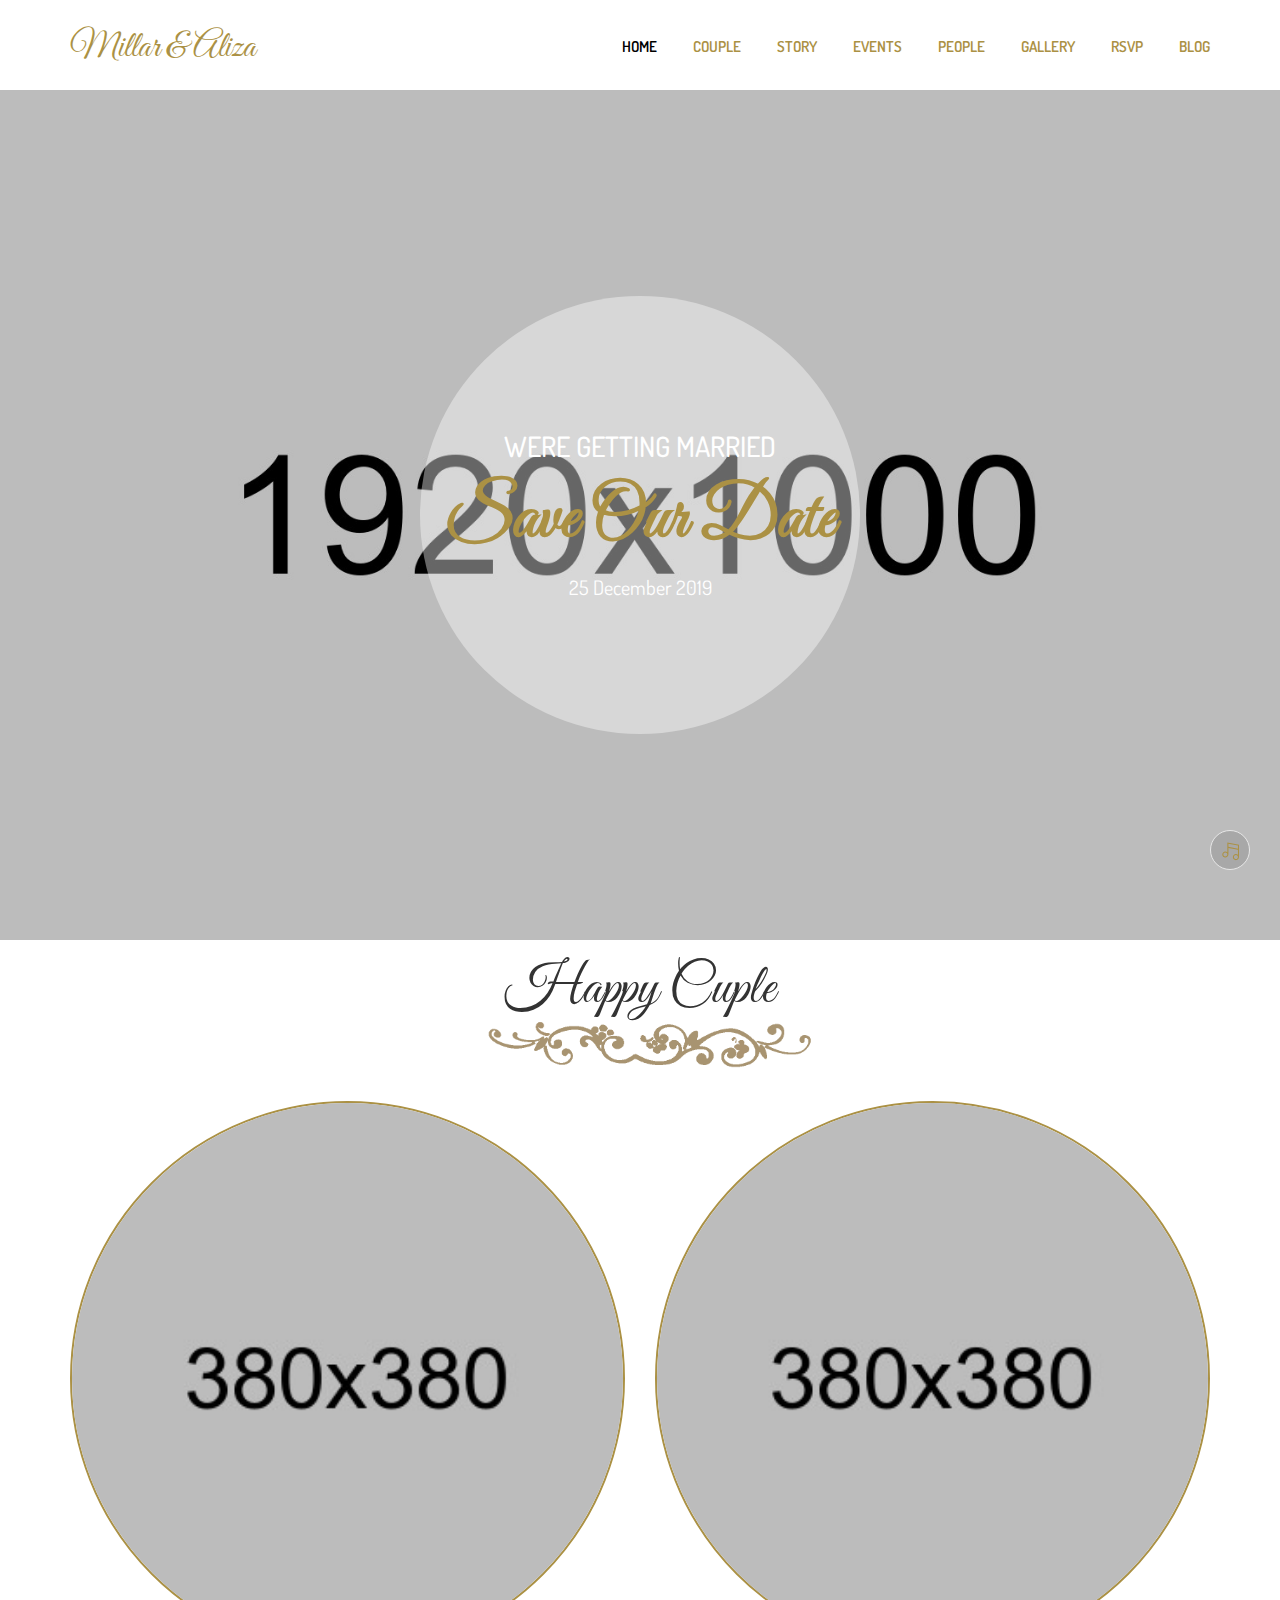
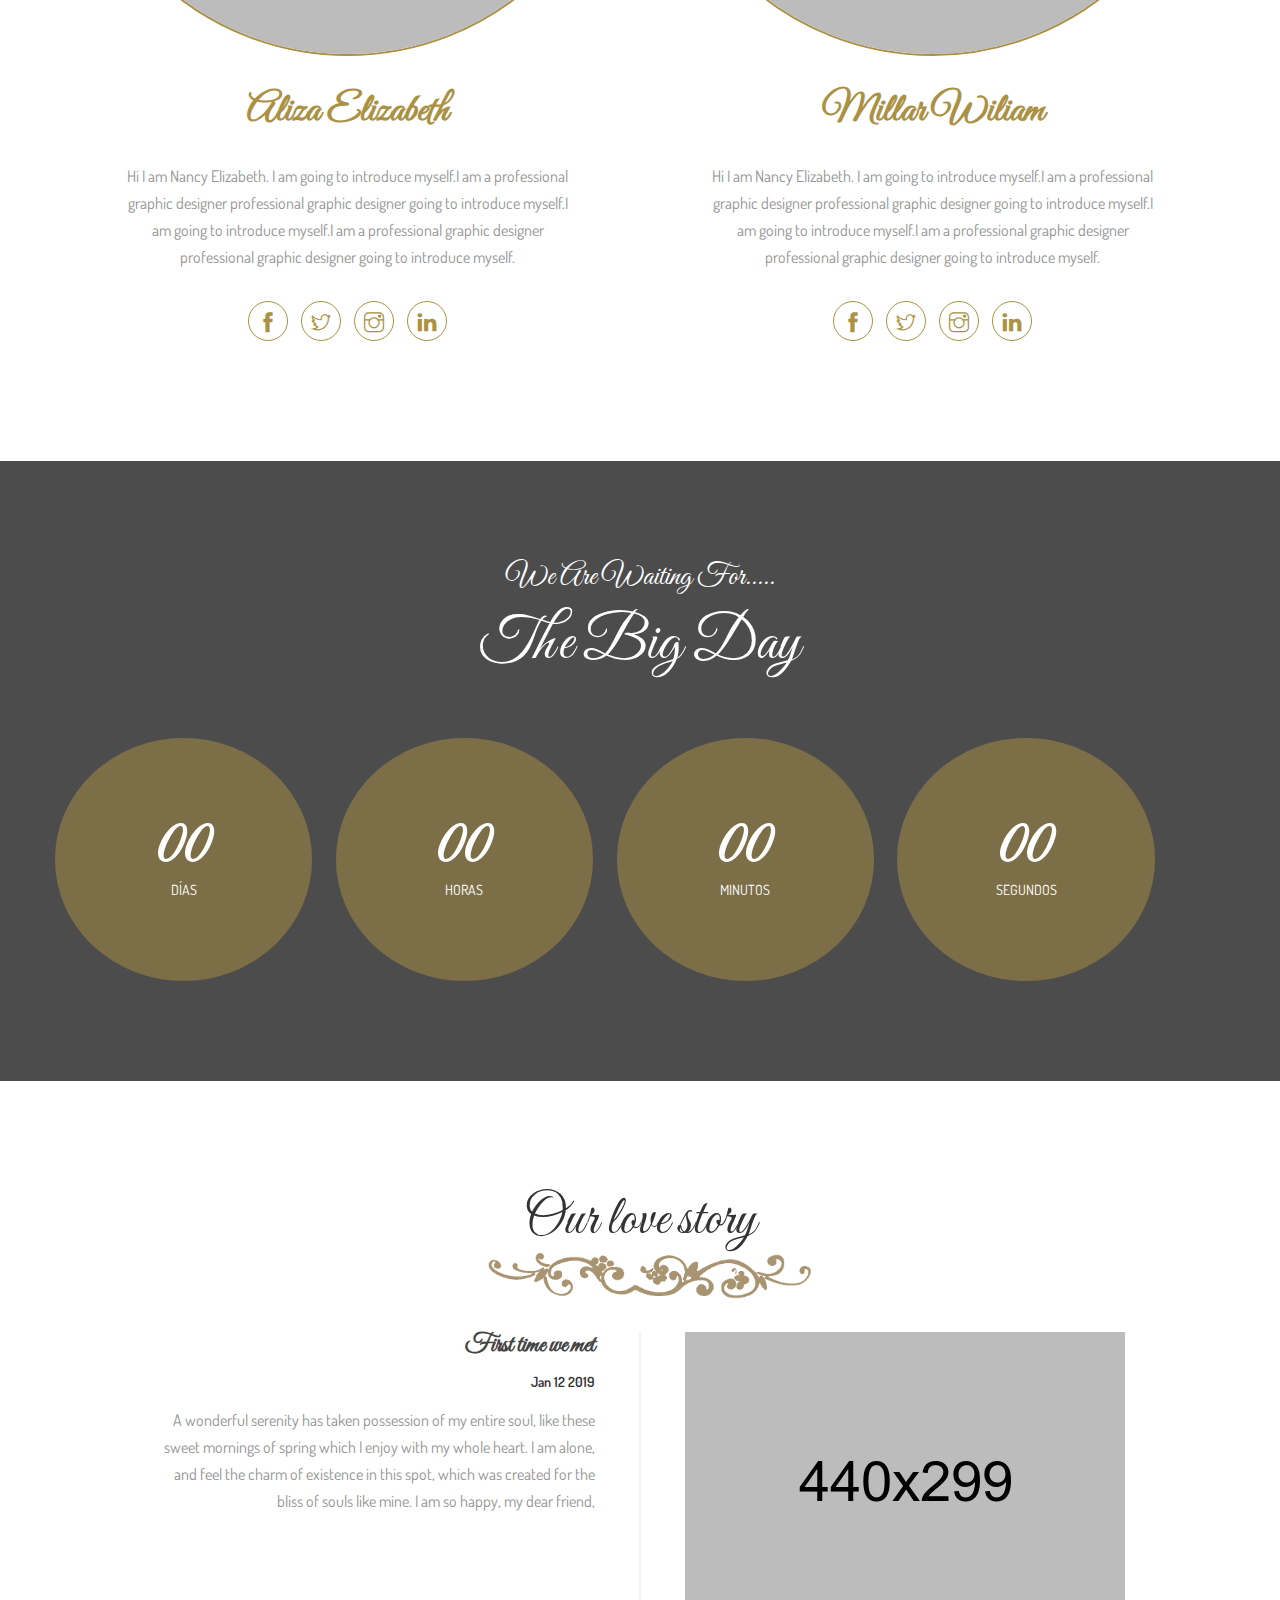
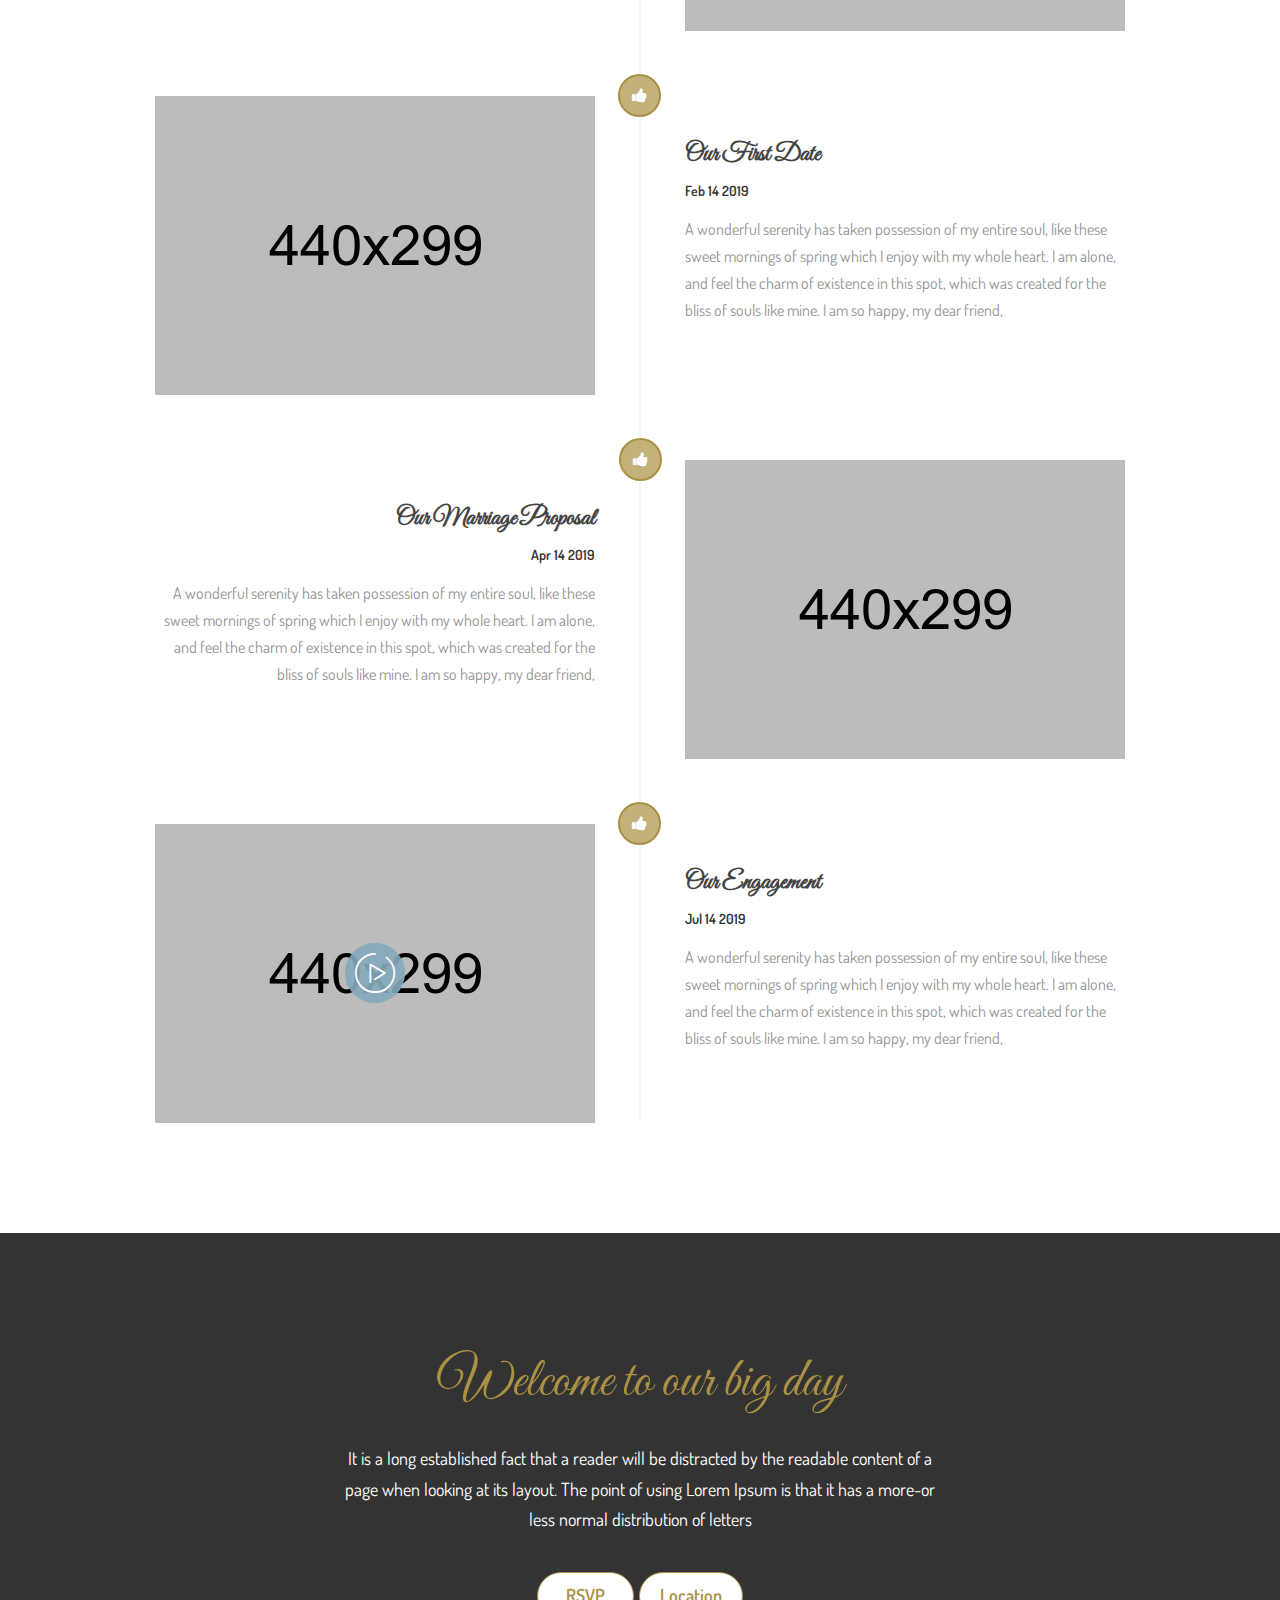
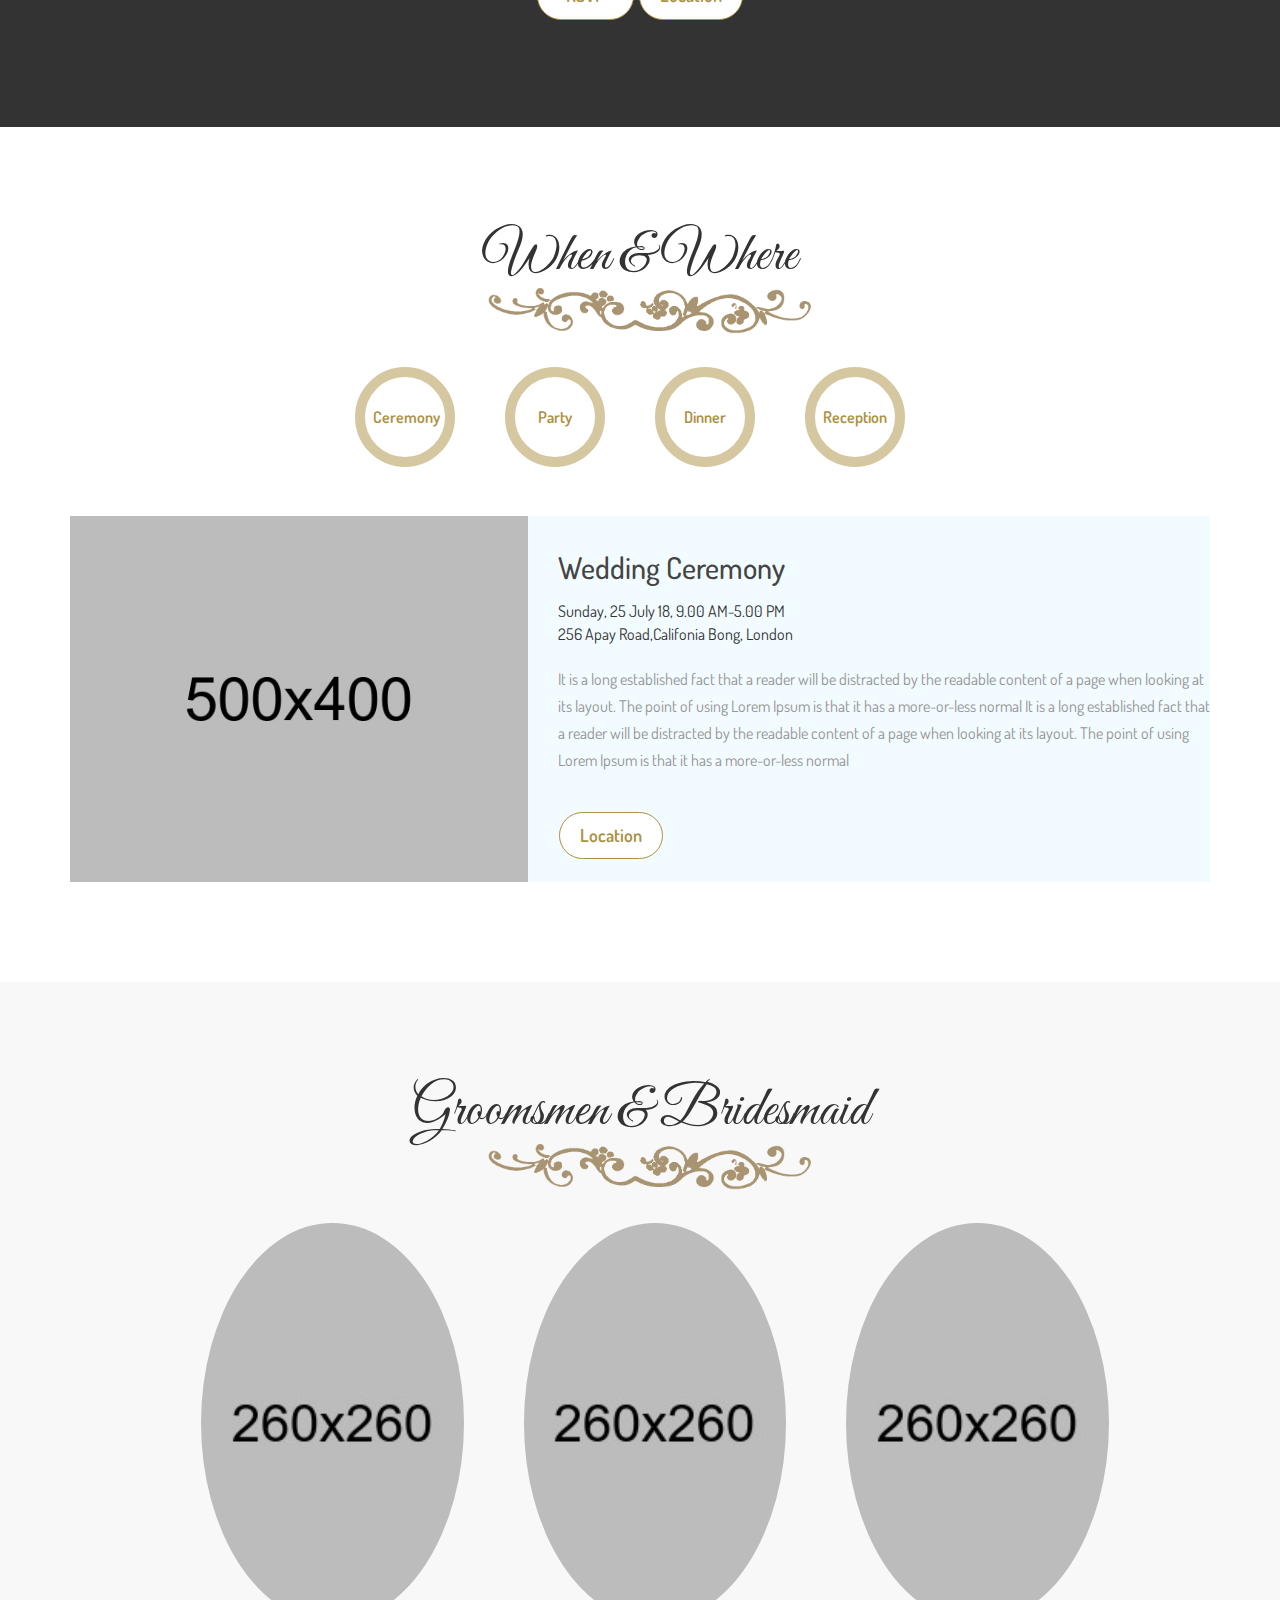
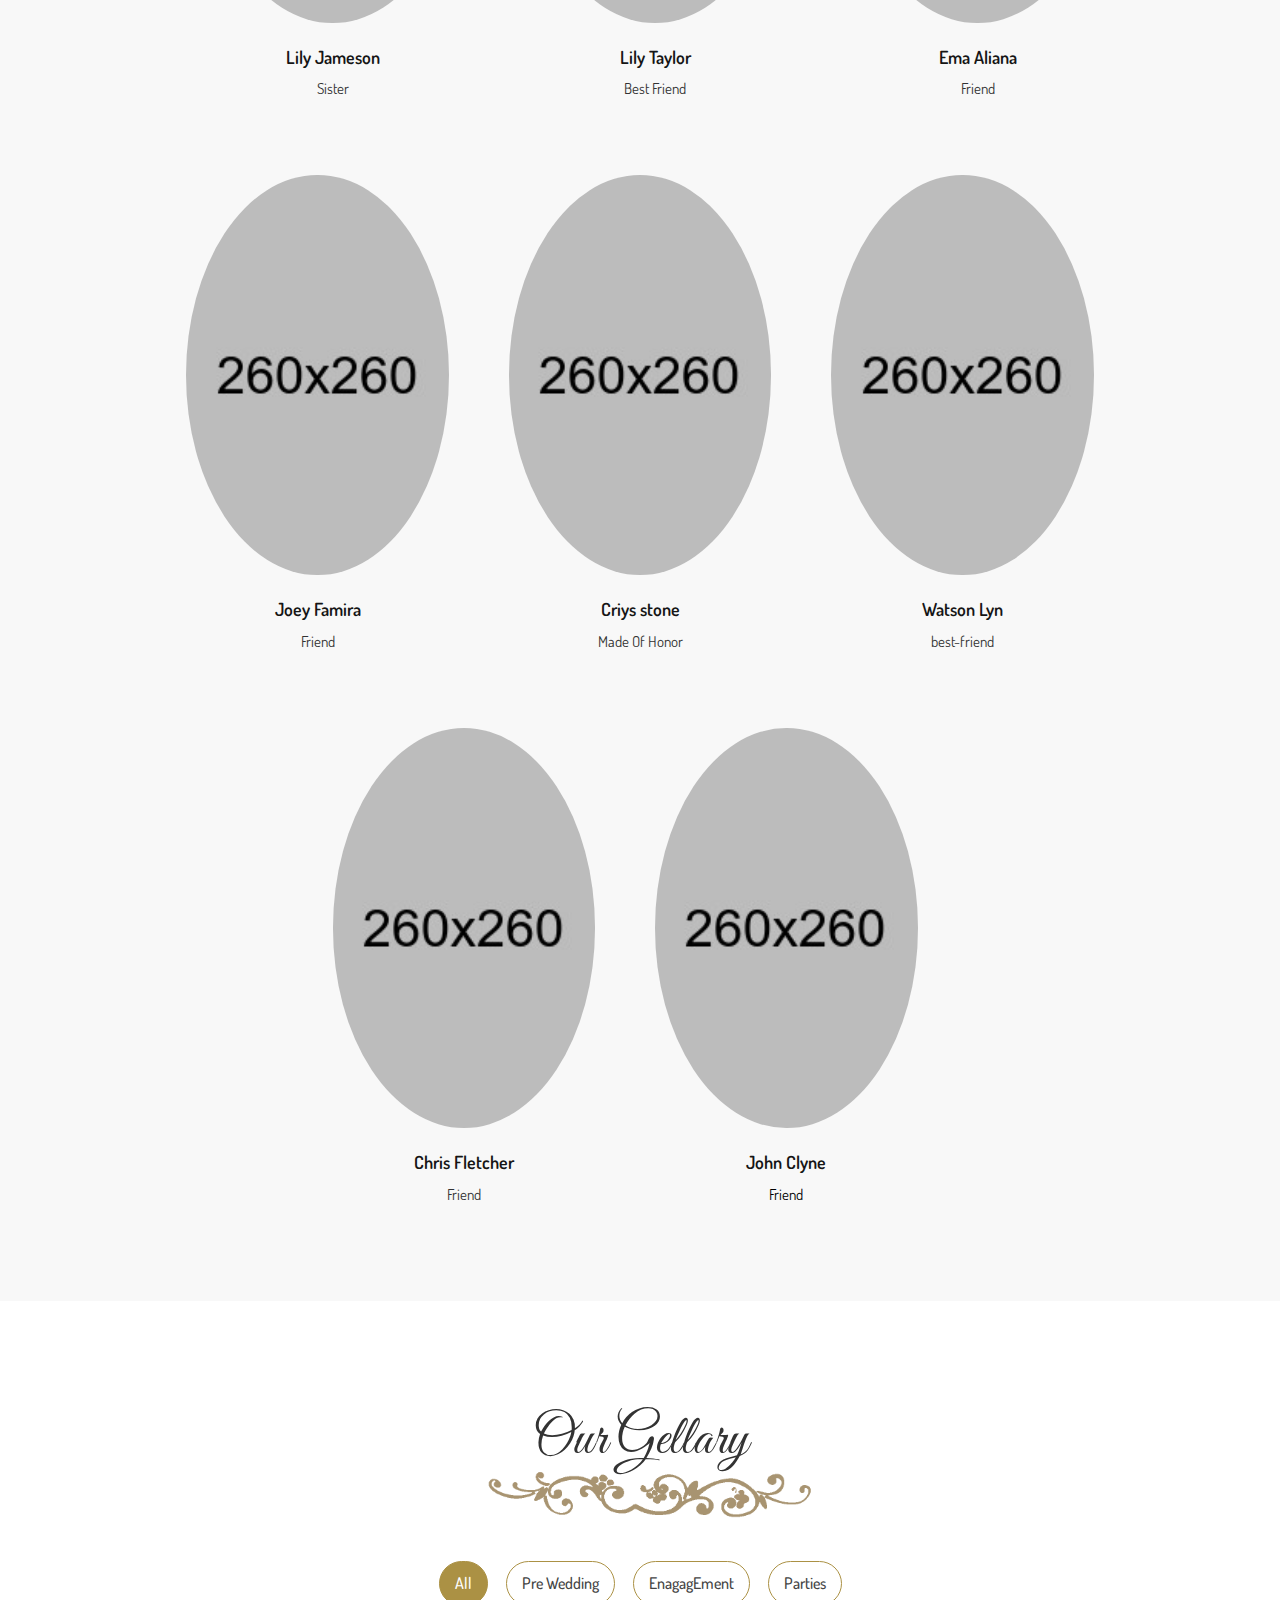
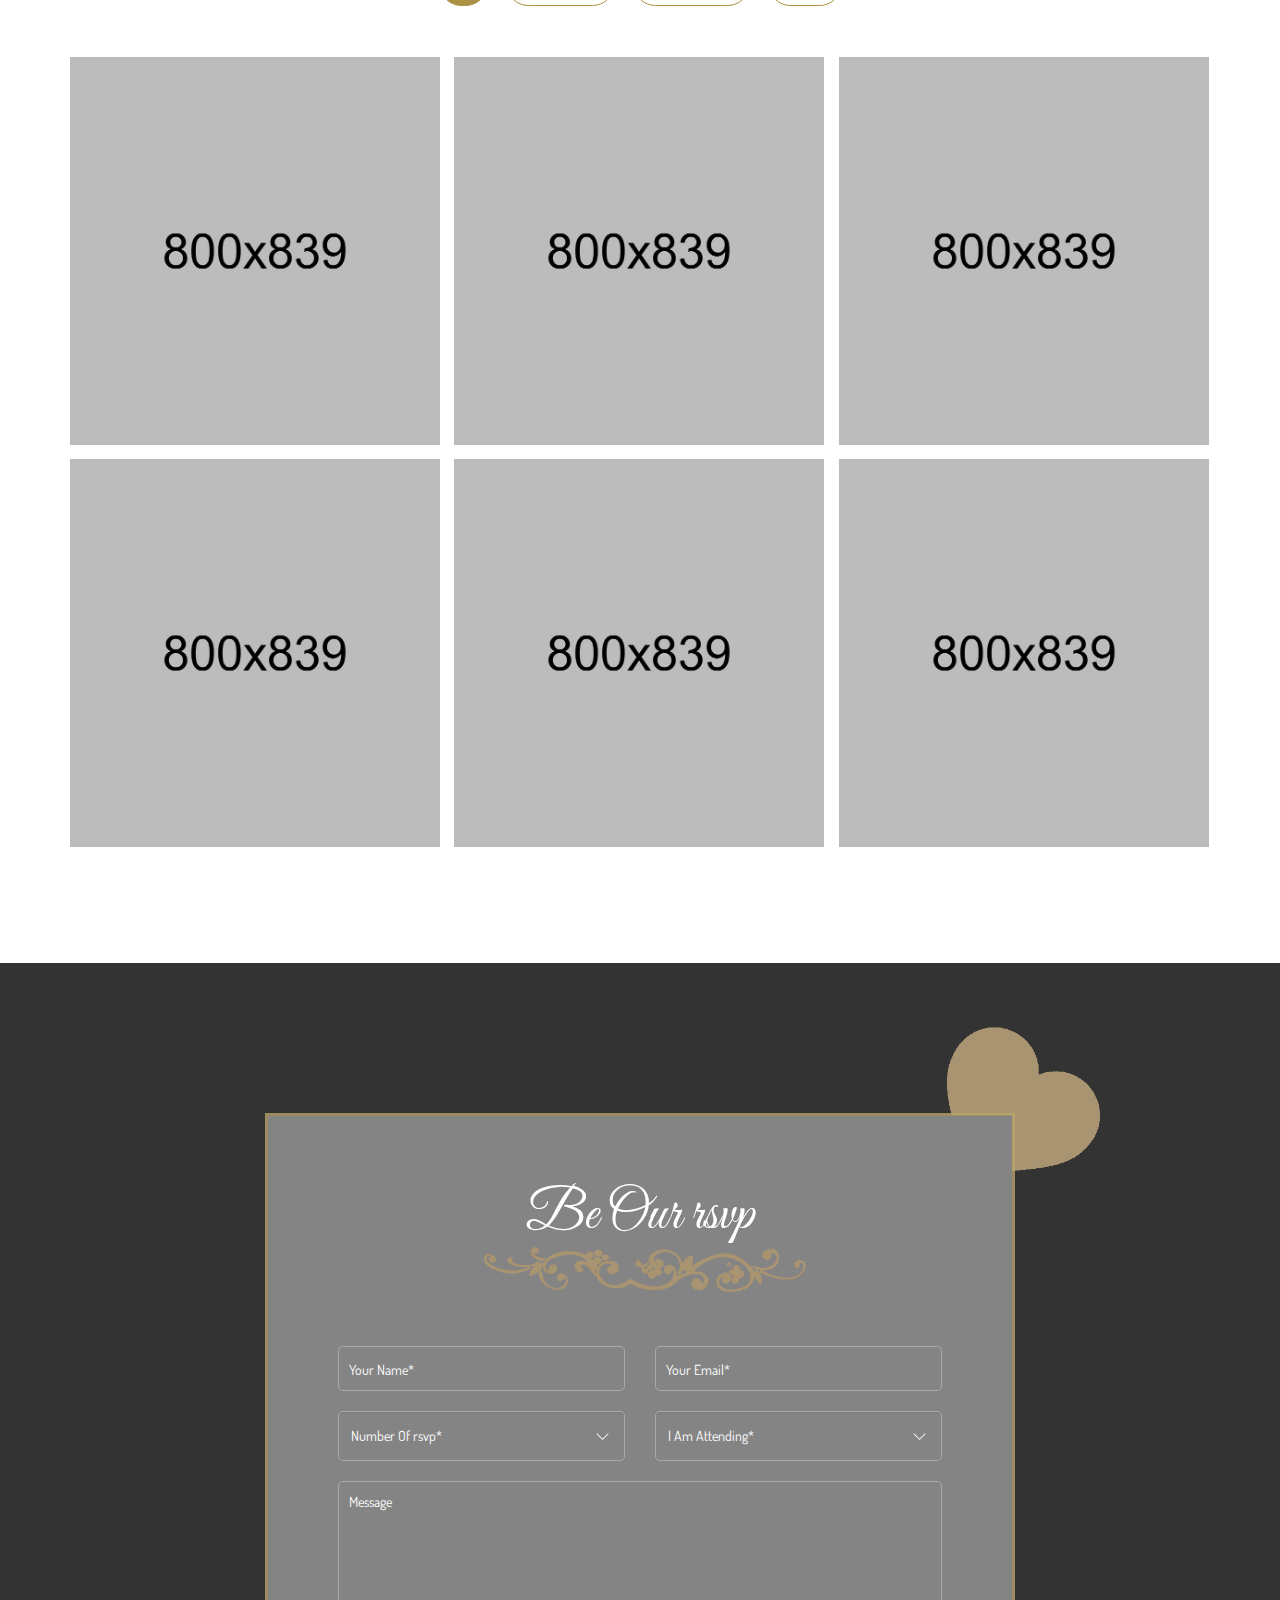
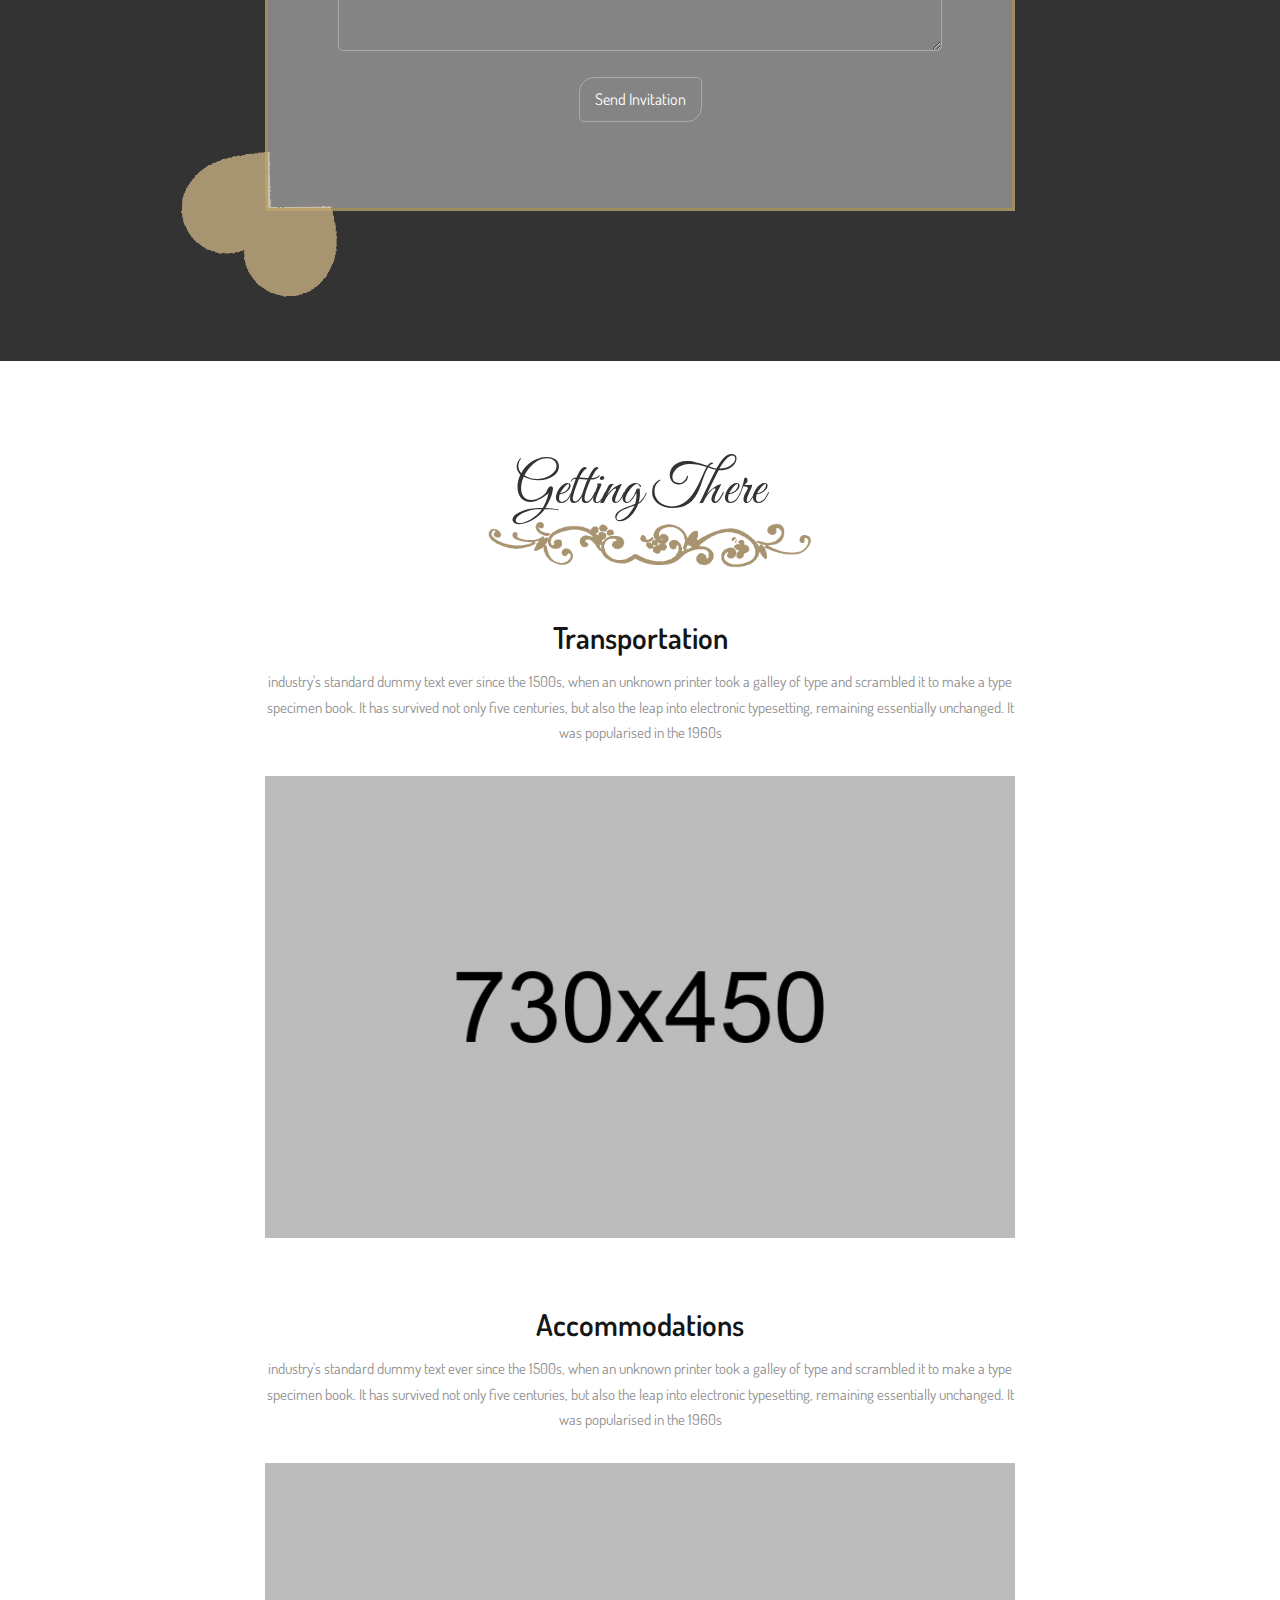
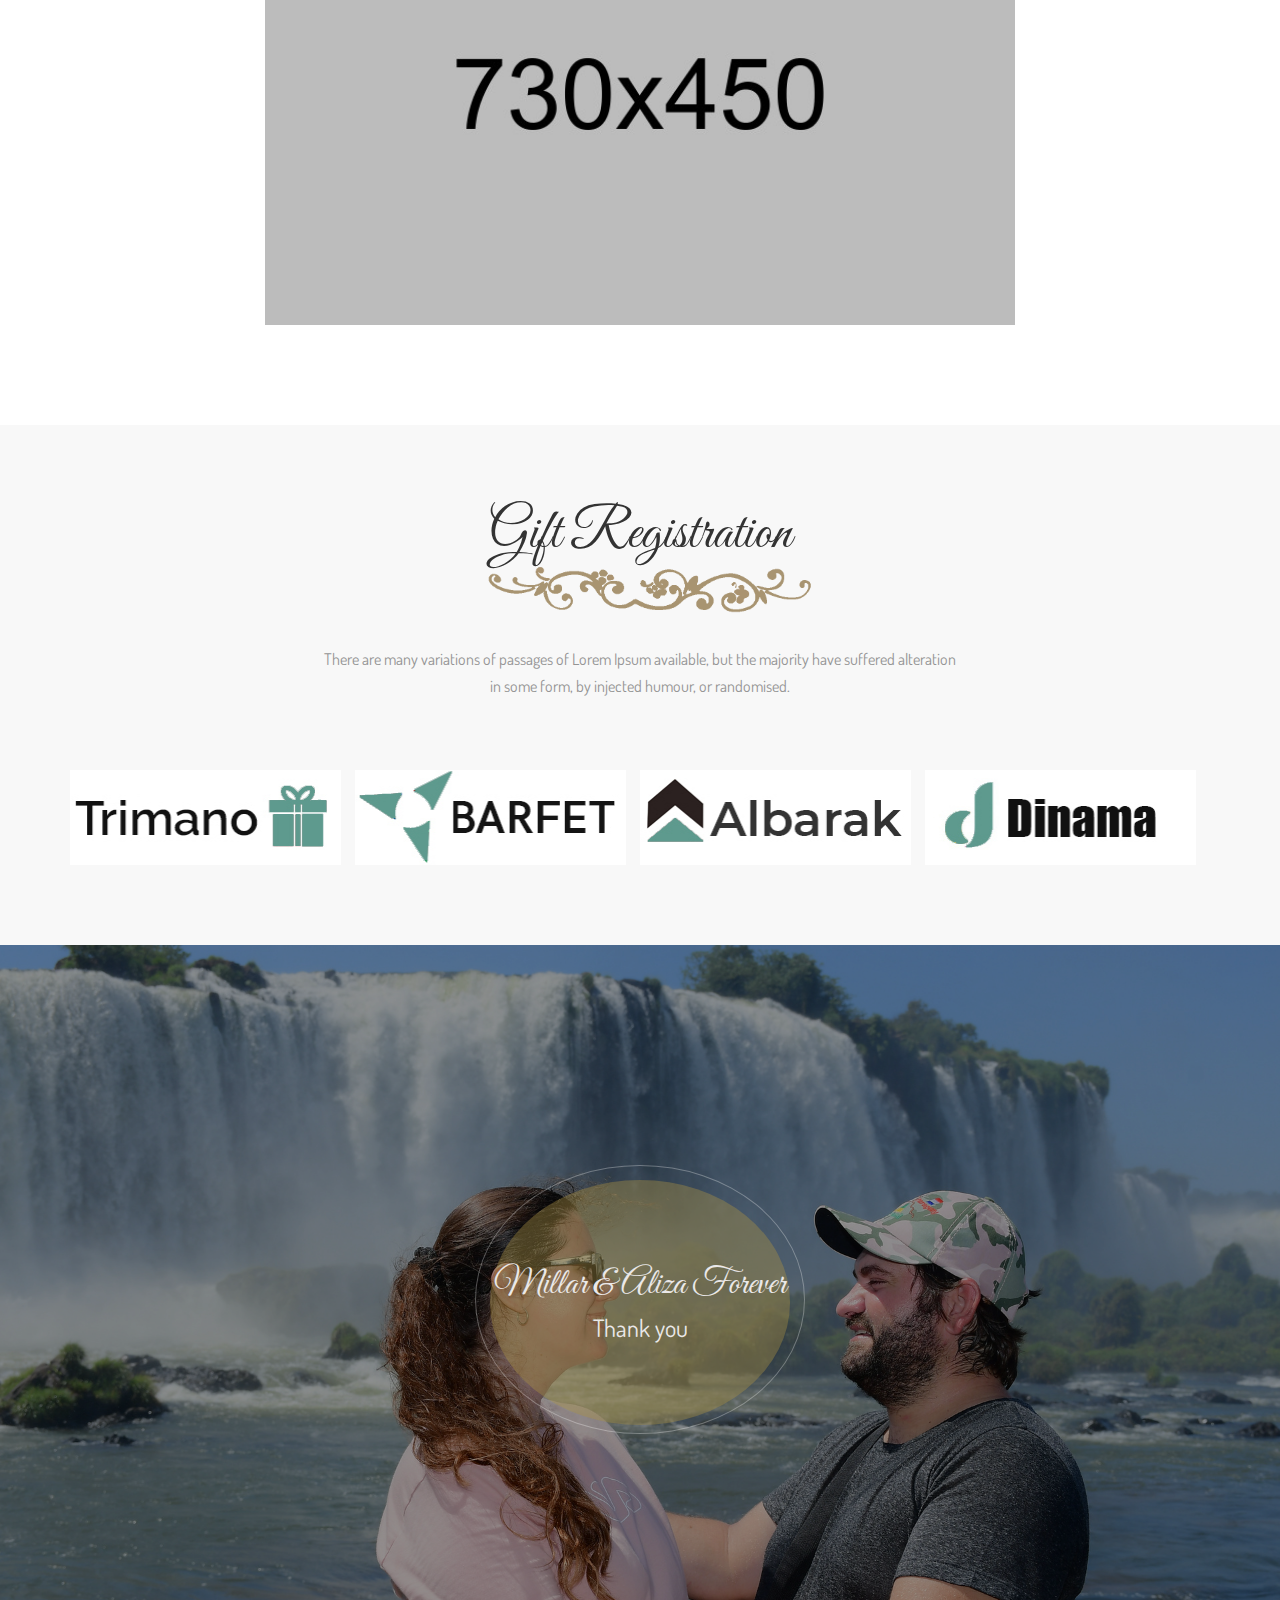
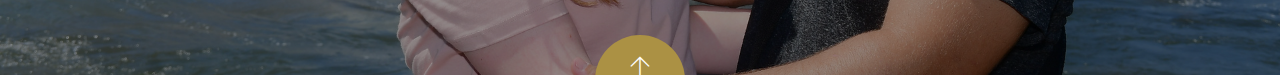
<file: twain-love/index-14.html>
<!DOCTYPE html>
<html lang="en">
<head>
    <!-- Meta Tags -->
    <meta charset="utf-8">
    <meta http-equiv="X-UA-Compatible" content="IE=edge">
    <meta name="viewport" content="width=device-width, initial-scale=1">
    <meta name="author" content="themepresss">

    <!-- Page Title -->
    <title> Twain Love - Responsive HTML Wedding Template </title>

    <!-- Icon fonts -->
    <link href="assets/css/themify-icons.css" rel="stylesheet">
    <link href="assets/css/font-awesome.min.css" rel="stylesheet">
    <link href="assets/css/flaticon.css" rel="stylesheet">

    <!-- Bootstrap core CSS -->
    <link href="assets/css/bootstrap.min.css" rel="stylesheet">

    <!-- Plugins for this template -->
    <link href="assets/css/animate.css" rel="stylesheet">
    <link href="assets/css/owl.carousel.css" rel="stylesheet">
    <link href="assets/css/owl.theme.css" rel="stylesheet">
    <link href="assets/css/slick.css" rel="stylesheet">
    <link href="assets/css/swiper.min.css" rel="stylesheet">
    <link href="assets/css/slick-theme.css" rel="stylesheet">
    <link href="assets/css/owl.transitions.css" rel="stylesheet">
    <link href="assets/css/jquery.fancybox.css" rel="stylesheet">
    <link href="assets/css/magnific-popup.css" rel="stylesheet">

    <!-- Custom styles for this template -->
    <link href="assets/css/style.css" rel="stylesheet">
    <link href="assets/css/responsive.css" rel="stylesheet">

    <!-- HTML5 shim and Respond.js for IE8 support of HTML5 elements and media queries -->
    <!--[if lt IE 9]>
    <script src="https://oss.maxcdn.com/html5shiv/3.7.3/html5shiv.min.js"></script>
    <script src="https://oss.maxcdn.com/respond/1.4.2/respond.min.js"></script>
    <![endif]-->

</head>

<body id="home">

    <!-- start page-wrapper -->
    <div class="page-wrapper">

        <!-- prealoader area start -->
        <div id="preloader">
            <div class="spiner"></div>
        </div>
        <!-- prealoader area end -->

        <!-- Start header -->
        <header class="site-header header-style-1">
            <nav class="navigation navbar navbar-default">
                <div class="container">
                    <div class="navbar-header">
                        <button type="button" class="open-btn">
                            <span class="sr-only">Toggle navigation</span>
                            <span class="icon-bar"></span>
                            <span class="icon-bar"></span>
                            <span class="icon-bar"></span>
                        </button>
                        <h1 class="site-logo">
                            <a class="navbar-brand" href="index.html">Millar & Aliza</a>
                        </h1>
                    </div>
                    <div id="navbar" class="navbar-collapse collapse navbar-right navigation-holder">
                        <button class="close-navbar"><i class="ti-close"></i></button>
                        <ul class="nav navbar-nav">
                            <li class="current-menu-item"><a href="#home">Home</a></li>
                            <li><a href="#couple">Couple</a></li>
                            <li><a href="#story">Story</a></li>
                            <li><a href="#event">Events</a></li>
                            <li><a href="#people">People</a></li>
                            <li><a href="#gallery">Gallery</a></li>
                            <li><a href="#rsvp">RSVP</a></li>
                            <li class="menu-item-has-children">
                                <a href="javascript:void(0);">Blog</a>
                                <ul class="sub-menu">
                                    <li><a href="blog.html">Blog</a></li>
                                    <li><a href="blog-width-sidebar.html">Blog With Sidebar</a></li>
                                    <li class="menu-item-has-children">
                                        <a href="#Level3">Blog Details</a>
                                        <ul class="sub-menu">
                                            <li><a href="blog-single.html">Blog Details</a></li>
                                            <li><a href="blog-single-sidebar.html">Blog Details Sidebar</a></li>
                                        </ul>
                                    </li>
                                </ul>
                            </li>
                        </ul>
                    </div><!-- end of nav-collapse -->
                    <div class="bottom-border"></div>
                </div><!-- end of container -->
            </nav>
        </header>
        <!-- end of header -->
 
        <!-- start of hero -->
        <section class="hero-slider hero-style-3 hero-style-2">
            <div class="slide-wrapper">
                <div class="slide">
                    <div class="slide-inner slide-inner-2">
                        <div id="video-background" class="video-player" data-property="{videoURL:'https://www.youtube.com/watch?v=YhDlxiy3_6M',containment:'.video-player',autoPlay:true, mute:true, startAt:0, opacity:1}"></div>
                        <div class="container">
                            <div class="slide-content">
                                <div data-swiper-parallax="200" class="slide-subtitle">
                                    <h4>WERE GETTING MARRIED</h4>
                                </div>
                                <div data-swiper-parallax="300" class="slide-title">
                                    <h2>Save Our Date</h2>
                                </div>
                                <div data-swiper-parallax="400" class="slide-text">
                                    <p>25 December 2019</p>
                                </div>
                                <div class="clearfix"></div>
                            </div>
                        </div>
                    </div> <!-- end slide-inner --> 
                </div> <!-- end swiper-slide -->
            </div>
            <!-- end swiper-wrapper -->
        </section>
        <!-- end of hero slider --> 
         <!-- couple-area start -->
        <div id="couple" class="couple-area couple-area-2 section-padding">
            <div class="container">
                <div class="col-l2">
                    <div class="section-title text-center">
                        <h2>Happy Cuple</h2>
                    </div>
                </div>
                <div class="couple-wrap">
                    <div class="row">
                        <div class="col-md-6 col-sm-6 grid couple-single">
                            <div class="couple-wrap">
                                <div class="couple-img">
                                    <img src="assets/images/story/3.jpg" alt="">
                                </div>
                                <div class="couple-text">
                                    <div class="couple-content">
                                        <h4>Aliza Elizabeth</h4>
                                        <p>Hi I am Nancy Elizabeth. I am going to introduce myself.I am a professional graphic designer professional graphic designer going to introduce myself.I am going to introduce myself.I am a professional graphic designer professional graphic designer going to introduce myself.</p>
                                    </div>
                                    <div class="social-icon">
                                        <ul>
                                            <li><a href="#"><i class="ti-facebook"></i></a></li>
                                            <li><a href="#"><i class="ti-twitter"></i></a></li>
                                            <li><a href="#"><i class="ti-instagram"></i></a></li>
                                            <li><a href="#"><i class="ti-linkedin"></i></a></li>
                                        </ul>
                                    </div>
                                </div>
                            </div>
                        </div>
                        <div class="col-md-6 col-sm-6 couple-single md-0 grid">
                            <div class="couple-wrap">
                                <div class="couple-img couple-img-2">
                                    <img src="assets/images/story/4.jpg" alt="">
                                </div>
                                <div class="couple-text">
                                    <div class="couple-content">
                                        <h4>Millar Wiliam</h4>
                                        <p>Hi I am Nancy Elizabeth. I am going to introduce myself.I am a professional graphic designer professional graphic designer going to introduce myself.I am going to introduce myself.I am a professional graphic designer professional graphic designer going to introduce myself.</p>
                                    </div>
                                    <div class="social-icon">
                                        <ul>
                                            <li><a href="#"><i class="ti-facebook"></i></a></li>
                                            <li><a href="#"><i class="ti-twitter"></i></a></li>
                                            <li><a href="#"><i class="ti-instagram"></i></a></li>
                                            <li><a href="#"><i class="ti-linkedin"></i></a></li>
                                        </ul>
                                    </div>
                                </div>
                            </div>
                        </div>
                    </div>
                </div>
            </div>
        </div>
        <!-- couple-area end -->
        <!-- start count-down-section -->
        <div class="count-down-area count-down-area-2 count-down-area-sub">
            <section class="count-down-section section-padding parallax" data-speed="7">
                <div class="container">
                    <div class="col-12 text-center">
                        <h2 class="big"><span>We Are Waiting For.....</span> The Big Day</h2>
                    </div>
                    <div class="row">
                        <div class="col-12">
                            <div class="count-down-clock">
                                <div id="clock">
                                </div>
                            </div>
                        </div>
                    </div>
                    <!-- end row -->
                </div>
                <!-- end container -->
            </section>
        </div>
        <!-- end count-down-section --> 
        <!-- start story-section -->
        <section class="story-section story-section-2 section-padding" id="story">
            <div class="container">
                <div class="row">
                    <div class="col col-xs-12">
                        <div class="section-title">
                            <h2>Our love story</h2>
                        </div>
                    </div>
                </div> 
                <!-- end section-title -->

                <div class="row">
                    <div class="col col-xs-12">
                        <div class="story-timeline">
                            <div class="row">
                                <div class="col col-md-6">
                                    <div class="story-text right-align-text">
                                        <h3>First time we met</h3>
                                        <span class="date">Jan 12 2019</span>
                                        <p>A wonderful serenity has taken possession of my entire soul, like these sweet mornings of spring which I enjoy with my whole heart. I am alone, and feel the charm of existence in this spot, which was created for the bliss of souls like mine. I am so happy, my dear friend, </p>
                                    </div>
                                </div>
                                <div class="col col-md-6">
                                    <div class="img-holder">
                                        <img src="assets/images/story/img-1.jpg" alt class="img img-responsive">
                                    </div>
                                </div>
                            </div>
                            <div class="row">
                                <div class="col col-md-6">
                                    <div class="img-holder right-align-text story-slider">
                                        <img src="assets/images/story/img-2.jpg" alt class="img img-responsive">
                                    </div>
                                </div>
                                <div class="col col-md-6 text-holder">
                                    <span class="heart">
                                        <i class="fa fa-thumbs-up" aria-hidden="true"></i>
                                    </span>
                                    <div class="story-text">
                                        <h3>Our First Date</h3>
                                        <span class="date">Feb 14 2019</span>
                                        <p>A wonderful serenity has taken possession of my entire soul, like these sweet mornings of spring which I enjoy with my whole heart. I am alone, and feel the charm of existence in this spot, which was created for the bliss of souls like mine. I am so happy, my dear friend, </p>
                                    </div>
                                </div>
                            </div>
                            <div class="row">
                                <div class="col col-md-6 text-holder right-heart">
                                    <span class="heart">
                                        <i class="fa fa-thumbs-up" aria-hidden="true"></i>
                                    </span>
                                    <div class="story-text right-align-text">
                                        <h3>Our Marriage Proposal</h3>
                                        <span class="date">Apr 14 2019</span>
                                        <p>A wonderful serenity has taken possession of my entire soul, like these sweet mornings of spring which I enjoy with my whole heart. I am alone, and feel the charm of existence in this spot, which was created for the bliss of souls like mine. I am so happy, my dear friend, </p>
                                    </div>
                                </div>
                                <div class="col col-md-6">
                                    <div class="img-holder right-align-text story-slider">
                                        <img src="assets/images/story/img-3.jpg" alt class="img img-responsive">
                                    </div>
                                </div>
                            </div>
                            <div class="row">
                                <div class="col col-md-6">
                                    <div class="img-holder video-holder">
                                        <img src="assets/images/story/img-4.jpg" alt class="img img-responsive">
                                        <div class="video-btn">
                                            <ul>
                                                <li><a href="https://www.youtube.com/embed/uQBL7pSAXR8?autoplay=1" class="video-btn" data-type="iframe">
                                                <i class="fi flaticon-play-button"></i>
                                                </a>
                                                </li>
                                            </ul>
                                        </div>
                                    </div>
                                </div>
                                <div class="col col-md-6 text-holder">
                                    <span class="heart">
                                        <i class="fa fa-thumbs-up" aria-hidden="true"></i>
                                    </span>
                                    <div class="story-text">
                                        <h3>Our Engagement</h3>
                                        <span class="date">Jul 14 2019</span>
                                        <p>A wonderful serenity has taken possession of my entire soul, like these sweet mornings of spring which I enjoy with my whole heart. I am alone, and feel the charm of existence in this spot, which was created for the bliss of souls like mine. I am so happy, my dear friend, </p>
                                    </div>
                                </div>
                            </div>
                        </div>
                    </div>
                </div> <!-- end row -->
            </div> <!-- end container -->
        </section>
        <!-- end story-section -->
        <!-- cta area start-->
        <div class="cta-area cta-area-2">
            <div class="container">
                <div class="row">
                    <div class="col-lg-12">
                        <div class="cta-content">
                            <h2>Welcome to our big day</h2>
                            <p>It is a long established fact that a reader will be distracted by the readable content of a page when looking at its layout. The point of using Lorem Ipsum is that it has a more-or less normal distribution of letters</p>
                            <div class="btn btn-3"><a href="#rsvp" class="go-rsvp-area">RSVP</a></div>
                            <div class="btn btn-2"><a class="popup-gmaps" href="https://www.google.com/maps/embed?pb=!1m18!1m12!1m3!1d25211.21212385712!2d144.95275648773628!3d-37.82748510398018!2m3!1f0!2f0!3f0!3m2!1i1024!2i768!4f13.1!3m3!1m2!1s0x6ad642af0f11fd81%3A0x5045675218ce7e0!2zTWVsYm91cm5lIFZJQyAzMDA0LCDgpoXgprjgp43gpp_gp43gprDgp4fgprLgpr_gpq_gprzgpr4!5e0!3m2!1sbn!2sbd!4v1503742051881">Location</a></div>
                        </div>
                    </div>
                </div>
            </div>
        </div>
        <!-- cta area end-->         
        <!-- event-area -->
        <div id="event" class="event-section event-section-2">
            <div class="container">
                <div class="col-12">
                    <div class="section-title text-center">
                        <h2>When & Where</h2>
                    </div>
                </div>
                <div class="row">
                    <div class="col-12">
                        <div class="tabs-site-button">
                            <div class="event-tabs">
                                <div class="row">
                                    <div class="col-md-8 col-md-offset-3 col-sm-11 col-sm-offset-1 col-xs-10 col-xs-offset-2">
                                        <ul class="nav nav-tabs">
                                            <li class="event-content"><a data-toggle="tab" href="#turbo">Ceremony</a></li>
                                            <li class="event-content"><a data-toggle="tab" href="#tyre">Party</a></li>
                                            <li class="event-content"><a data-toggle="tab" href="#car-1">Dinner</a></li>
                                            <li class="event-content"><a data-toggle="tab" href="#repair">Reception</a></li>
                                        </ul>
                                    </div>
                                </div>
                                <div class="col-md-12 col-12">
                                    <div class="tab-content">
                                        <div id="turbo" class="tab-pane active">
                                             <div class="event-wrap">
                                                <div class="row">
                                                    <div class="col-md-5 col-12">
                                                        <div class="event-img">
                                                            <img src="assets/images/events/img-1.jpg" alt>
                                                        </div>
                                                    </div>
                                                    <div class="col-md-7 col-12">
                                                        <div class="event-text">
                                                            <h3>Wedding Ceremony</h3>
                                                            <span>Sunday, 25 July 18, 9.00 AM-5.00 PM</span>
                                                            <span>256 Apay Road,Califonia Bong, London</span>
                                                            <p>It is a long established fact that a reader will be distracted by the readable content of a page when looking at its layout. The point of using Lorem Ipsum is that it has a more-or-less normal It is a long established fact that a reader will be distracted by the readable content of a page when looking at its layout. The point of using Lorem Ipsum is that it has a more-or-less normal </p>
                                                            <div class="btn"><a class="popup-gmaps" href="https://www.google.com/maps/embed?pb=!1m18!1m12!1m3!1d25211.21212385712!2d144.95275648773628!3d-37.82748510398018!2m3!1f0!2f0!3f0!3m2!1i1024!2i768!4f13.1!3m3!1m2!1s0x6ad642af0f11fd81%3A0x5045675218ce7e0!2zTWVsYm91cm5lIFZJQyAzMDA0LCDgpoXgprjgp43gpp_gp43gprDgp4fgprLgpr_gpq_gprzgpr4!5e0!3m2!1sbn!2sbd!4v1503742051881">Location</a></div>
                                                        </div>
                                                    </div>
                                                </div>
                                            </div>
                                        </div>
                                        <div id="tyre" class="tab-pane">
                                            <div class="row">
                                                 <div class="event-wrap">
                                                    <div class="row">
                                                        <div class="col-md-7">
                                                            <div class="event-text event-text-2">
                                                                <h3>Wedding Party</h3>
                                                                <span>Sunday, 25 July 18, 9.00 AM-5.00 PM</span>
                                                                <span>256 Apay Road,Califonia Bong, London</span>
                                                                <p>It is a long established fact that a reader will be distracted by the readable content of a page when looking at its layout. The point of using Lorem Ipsum is that it has a more-or-less normal It is a long established fact that a reader will be distracted by the readable content of a page when looking at its layout. The point of using Lorem Ipsum is that it has a more-or-less normal </p>
                                                                <div class="btn"><a class="popup-gmaps" href="https://www.google.com/maps/embed?pb=!1m18!1m12!1m3!1d25211.21212385712!2d144.95275648773628!3d-37.82748510398018!2m3!1f0!2f0!3f0!3m2!1i1024!2i768!4f13.1!3m3!1m2!1s0x6ad642af0f11fd81%3A0x5045675218ce7e0!2zTWVsYm91cm5lIFZJQyAzMDA0LCDgpoXgprjgp43gpp_gp43gprDgp4fgprLgpr_gpq_gprzgpr4!5e0!3m2!1sbn!2sbd!4v1503742051881">Location</a></div>
                                                            </div>
                                                        </div>
                                                        <div class="col-md-5">
                                                            <div class="event-img">
                                                                <img src="assets/images/events/img-2.jpg" alt>
                                                            </div>
                                                        </div>
                                                    </div>
                                                </div>
                                            </div>  
                                        </div>
                                        <div id="car-1" class="tab-pane">
                                            <div class="row">
                                                 <div class="event-wrap">
                                                    <div class="row">
                                                        <div class="col-md-5">
                                                            <div class="event-img">
                                                                <img src="assets/images/events/img-3.jpg" alt>
                                                            </div>
                                                        </div>
                                                        <div class="col-md-7">
                                                            <div class="event-text">
                                                                <h3>Wedding Dinner</h3>
                                                                <span>Sunday, 25 July 18, 9.00 AM-5.00 PM</span>
                                                                <span>256 Apay Road,Califonia Bong, London</span>
                                                                <p>It is a long established fact that a reader will be distracted by the readable content of a page when looking at its layout. The point of using Lorem Ipsum is that it has a more-or-less normal It is a long established fact that a reader will be distracted by the readable content of a page when looking at its layout. The point of using Lorem Ipsum is that it has a more-or-less normal </p>
                                                                <div class="btn"><a class="popup-gmaps" href="https://www.google.com/maps/embed?pb=!1m18!1m12!1m3!1d25211.21212385712!2d144.95275648773628!3d-37.82748510398018!2m3!1f0!2f0!3f0!3m2!1i1024!2i768!4f13.1!3m3!1m2!1s0x6ad642af0f11fd81%3A0x5045675218ce7e0!2zTWVsYm91cm5lIFZJQyAzMDA0LCDgpoXgprjgp43gpp_gp43gprDgp4fgprLgpr_gpq_gprzgpr4!5e0!3m2!1sbn!2sbd!4v1503742051881">Location</a></div>
                                                            </div>
                                                        </div>
                                                    </div>
                                                </div>
                                            </div>  
                                        </div>
                                        <div id="repair" class="tab-pane">
                                            <div class="row">
                                                 <div class="event-wrap">
                                                    <div class="row">
                                                        <div class="col-md-7">
                                                            <div class="event-text event-text-2">
                                                                <h3>Reception Party</h3>
                                                                <span>Sunday, 25 July 18, 9.00 AM-5.00 PM</span>
                                                                <span>256 Apay Road,Califonia Bong, London</span>
                                                                <p>It is a long established fact that a reader will be distracted by the readable content of a page when looking at its layout. The point of using Lorem Ipsum is that it has a more-or-less normal It is a long established fact that a reader will be distracted by the readable content of a page when looking at its layout. The point of using Lorem Ipsum is that it has a more-or-less normal </p>
                                                                <div class="btn"><a class="popup-gmaps" href="https://www.google.com/maps/embed?pb=!1m18!1m12!1m3!1d25211.21212385712!2d144.95275648773628!3d-37.82748510398018!2m3!1f0!2f0!3f0!3m2!1i1024!2i768!4f13.1!3m3!1m2!1s0x6ad642af0f11fd81%3A0x5045675218ce7e0!2zTWVsYm91cm5lIFZJQyAzMDA0LCDgpoXgprjgp43gpp_gp43gprDgp4fgprLgpr_gpq_gprzgpr4!5e0!3m2!1sbn!2sbd!4v1503742051881">Location</a></div>
                                                            </div>
                                                        </div>
                                                        <div class="col-md-5">
                                                            <div class="event-img">
                                                                <img src="assets/images/events/img-4.jpg" alt>
                                                            </div>
                                                        </div>
                                                    </div>
                                                </div>
                                            </div>  
                                        </div>
                                    </div>
                                </div>
                            </div>
                        </div>
                    </div>
                </div>
            </div>
        </div>
        <!-- event-area end -->
        <!-- groomsmen-bridesmaid-area start -->
        <div id="people" class="groomsmen-bridesmaid-area groomsmen-bridesmaid-area-2 pt--150 pb--70">
            <div class="container">
                <div class="col-l2">
                    <div class="section-title text-center">
                        <h2>Groomsmen & Bridesmaid</h2>
                    </div>
                </div>
                <div class="groomsmen-bridesmaid-area-menu">
                    <div class="Groomsman-wrap">
                        <div class="row">
                            <div class="col-lg-3 col-md-6 col-sm-6 grid">
                                <div class="groomsmen-bridesmaid-wrap">
                                    <div class="groomsmen-bridesmaid-img">
                                        <img src="assets/images/groomsmen-bridesmaid/9.jpg" alt="">
                                        <div class="social-list">
                                            <ul class="d-flex">
                                                <li><a href="#"><span class="ti-facebook"></span></a></li>
                                                <li><a href="#"><span class="ti-twitter-alt"></span></a></li>
                                                <li><a href="#"><span class="ti-linkedin"></span></a></li>
                                                <li><a href="#"><span class="ti-pinterest"></span></a></li>
                                            </ul>
                                        </div>
                                    </div>
                                    <div class="groomsmen-bridesmaid-content">
                                        <h3>Lily Jameson</h3>
                                        <span>Sister</span>
                                    </div>
                                </div>
                            </div>
                            <div class="col-lg-3 col-md-6 col-sm-6 grid">
                                <div class="groomsmen-bridesmaid-wrap groomsmen-bridesmaid-wrap-2">
                                    <div class="groomsmen-bridesmaid-img">
                                        <img src="assets/images/groomsmen-bridesmaid/10.jpg" alt="">
                                        <div class="social-list">
                                            <ul class="d-flex">
                                                <li><a href="#"><span class="ti-facebook"></span></a></li>
                                                <li><a href="#"><span class="ti-twitter-alt"></span></a></li>
                                                <li><a href="#"><span class="ti-linkedin"></span></a></li>
                                                <li><a href="#"><span class="ti-pinterest"></span></a></li>
                                            </ul>
                                        </div>
                                    </div>
                                    <div class="groomsmen-bridesmaid-content">
                                        <h3>Lily Taylor</h3>
                                        <span>Best Friend</span>
                                    </div>
                                </div>
                            </div>
                            <div class="col-lg-3 col-md-6 col-sm-6 grid">
                                <div class="groomsmen-bridesmaid-wrap">
                                    <div class="groomsmen-bridesmaid-img">
                                        <img src="assets/images/groomsmen-bridesmaid/11.jpg" alt="">
                                        <div class="social-list">
                                            <ul class="d-flex">
                                                <li><a href="#"><span class="ti-facebook"></span></a></li>
                                                <li><a href="#"><span class="ti-twitter-alt"></span></a></li>
                                                <li><a href="#"><span class="ti-linkedin"></span></a></li>
                                                <li><a href="#"><span class="ti-pinterest"></span></a></li>
                                            </ul>
                                        </div>
                                    </div>
                                    <div class="groomsmen-bridesmaid-content">
                                        <h3>Ema Aliana</h3>
                                        <span>Friend</span>
                                    </div>
                                </div>
                            </div>
                            <div class="col-lg-3 col-md-6 col-sm-6 grid">
                                <div class="groomsmen-bridesmaid-wrap groomsmen-bridesmaid-wrap-2">
                                    <div class="groomsmen-bridesmaid-img">
                                        <img src="assets/images/groomsmen-bridesmaid/12.jpg" alt="">
                                        <div class="social-list">
                                            <ul class="d-flex">
                                                <li><a href="#"><span class="ti-facebook"></span></a></li>
                                                <li><a href="#"><span class="ti-twitter-alt"></span></a></li>
                                                <li><a href="#"><span class="ti-linkedin"></span></a></li>
                                                <li><a href="#"><span class="ti-pinterest"></span></a></li>
                                            </ul>
                                        </div>
                                    </div>
                                    <div class="groomsmen-bridesmaid-content">
                                        <h3>Joey Famira</h3>
                                        <span>Friend</span>
                                    </div>
                                </div>
                            </div>
                            <div class="col-lg-3 col-md-6 col-sm-6 grid">
                                <div class="groomsmen-bridesmaid-wrap groomsmen-bridesmaid-wrap-2">
                                    <div class="groomsmen-bridesmaid-img">
                                        <img src="assets/images/groomsmen-bridesmaid/13.jpg" alt="">
                                        <div class="social-list">
                                            <ul class="d-flex">
                                                <li><a href="#"><span class="ti-facebook"></span></a></li>
                                                <li><a href="#"><span class="ti-twitter-alt"></span></a></li>
                                                <li><a href="#"><span class="ti-linkedin"></span></a></li>
                                                <li><a href="#"><span class="ti-pinterest"></span></a></li>
                                            </ul>
                                        </div>
                                    </div>
                                    <div class="groomsmen-bridesmaid-content">
                                        <h3>Criys stone</h3>
                                        <span>Made Of Honor</span>
                                    </div>
                                </div>
                            </div>
                            <div class="col-lg-3 col-md-6 col-sm-6 grid">
                                <div class="groomsmen-bridesmaid-wrap">
                                    <div class="groomsmen-bridesmaid-img">
                                        <img src="assets/images/groomsmen-bridesmaid/14.jpg" alt="">
                                        <div class="social-list">
                                            <ul class="d-flex">
                                                <li><a href="#"><span class="ti-facebook"></span></a></li>
                                                <li><a href="#"><span class="ti-twitter-alt"></span></a></li>
                                                <li><a href="#"><span class="ti-linkedin"></span></a></li>
                                                <li><a href="#"><span class="ti-pinterest"></span></a></li>
                                            </ul>
                                        </div>
                                    </div>
                                    <div class="groomsmen-bridesmaid-content">
                                        <h3>Watson Lyn</h3>
                                        <span>best-friend</span>
                                    </div>
                                </div>
                            </div>
                            <div class="col-lg-3 col-md-6 col-sm-6 grid">
                                <div class="groomsmen-bridesmaid-wrap groomsmen-bridesmaid-wrap-2">
                                    <div class="groomsmen-bridesmaid-img">
                                        <img src="assets/images/groomsmen-bridesmaid/15.jpg" alt="">
                                        <div class="social-list">
                                            <ul class="d-flex">
                                                <li><a href="#"><span class="ti-facebook"></span></a></li>
                                                <li><a href="#"><span class="ti-twitter-alt"></span></a></li>
                                                <li><a href="#"><span class="ti-linkedin"></span></a></li>
                                                <li><a href="#"><span class="ti-pinterest"></span></a></li>
                                            </ul>
                                        </div>
                                    </div>
                                    <div class="groomsmen-bridesmaid-content">
                                        <h3>Chris Fletcher</h3>
                                        <span>Friend</span>
                                    </div>
                                </div>
                            </div>
                            <div class="col-lg-3 col-md-6 col-sm-6 grid">
                                <div class="groomsmen-bridesmaid-wrap mb-0">
                                    <div class="groomsmen-bridesmaid-img">
                                        <img src="assets/images/groomsmen-bridesmaid/16.jpg" alt="">
                                        <div class="social-list">
                                            <ul class="d-flex">
                                                <li><a href="#"><span class="ti-facebook"></span></a></li>
                                                <li><a href="#"><span class="ti-twitter-alt"></span></a></li>
                                                <li><a href="#"><span class="ti-linkedin"></span></a></li>
                                                <li><a href="#"><span class="ti-pinterest"></span></a></li>
                                            </ul>
                                        </div>
                                    </div>
                                    <div class="groomsmen-bridesmaid-content">
                                        <h3>John Clyne</h3>
                                        <span>Friend</span>
                                    </div>
                                </div>
                            </div>
                        </div>
                    </div>
                </div>
            </div>
        </div>
        <!-- groomsmen-bridesmaid-area start -->
        <!--Start project area-->  
        <section id="gallery" class="gallery-section gallery-section-2 section-padding">
            <div class="container">
                <div class="col-l2">
                    <div class="section-title text-center">
                        <h2>Our Gellary</h2>
                    </div>
                </div>
                <div class="row">
                    <div class="col col-xs-12 sortable-gallery">
                        <div class="gallery-filters">
                            <ul>
                                <li><a data-filter="*" href="#" class="current">All</a></li>
                                <li><a data-filter=".Pre-Wedding" href="#">Pre Wedding</a></li>
                                <li><a data-filter=".EnagagEment" href="#">EnagagEment</a></li>
                                <li><a data-filter=".PartIes" href="#">Parties</a></li>         
                            </ul>
                        </div>
                        <div class="gallery-container gallery-fancybox masonry-gallery">
                            <div class="grid EnagagEment PartIes">
                                <a href="assets/images/gallery/img-1.jpg" class="fancybox" data-fancybox-group="gall-1">
                                    <img src="assets/images/gallery/img-1.jpg" alt class="img img-responsive">
                                    <div class="icon">
                                        <i class="ti-plus"></i>
                                    </div>
                                </a>
                            </div>
                            <div class="grid Pre-Wedding EnagagEment PartIes">
                                <a href="assets/images/gallery/img-2.jpg" class="fancybox" data-fancybox-group="gall-1">
                                    <img src="assets/images/gallery/img-2.jpg" alt class="img img-responsive">
                                    <div class="icon">
                                        <i class="ti-plus"></i>
                                    </div>
                                </a>
                            </div>
                            <div class="grid EnagagEment">
                                <a href="assets/images/gallery/img-3.jpg" class="fancybox" data-fancybox-group="gall-1">
                                    <img src="assets/images/gallery/img-3.jpg" alt class="img img-responsive">
                                    <div class="icon">
                                        <i class="ti-plus"></i>
                                    </div>
                                </a>
                            </div>
                            <div class="grid Pre-Wedding PartIes">
                                <a href="assets/images/gallery/img-4.jpg" class="fancybox" data-fancybox-group="gall-1">
                                    <img src="assets/images/gallery/img-4.jpg" alt class="img img-responsive">
                                    <div class="icon">
                                        <i class="ti-plus"></i>
                                    </div>
                                </a>
                            </div>
                            <div class="grid EnagagEment">
                                <a href="assets/images/gallery/img-5.jpg" class="fancybox" data-fancybox-group="gall-1">
                                    <img src="assets/images/gallery/img-5.jpg" alt class="img img-responsive">
                                    <div class="icon">
                                        <i class="ti-plus"></i>
                                    </div>
                                </a>
                                
                            </div>
                            <div class="grid Pre-Wedding EnagagEment PartIes">
                                <img src="assets/images/gallery/img-6.jpg" alt class="img img-responsive">
                                <div class="icon">
                                    <div class="video-btn">
                                        <ul>
                                            <li><a href="https://www.youtube.com/embed/uQBL7pSAXR8?autoplay=1" class="video-btn" data-type="iframe">
                                            <i class="fi flaticon-play-button"></i>
                                            </a>
                                            </li>
                                        </ul>
                                    </div>
                                </div>
                            </div>
                        </div>
                    </div>
                </div> <!-- end row -->
            </div>
        </section>
        <!--End project area--> 

        <!-- rsvp-area strat -->
        <div id="rsvp" class="rsvp-area rsvp-area-2 go-rsvp-area">
            <div class="container">
                <div class="row">
                    <div class="col-md-8 col-md-offset-2 col-sm-10 col-sm-offset-1">
                        <div class="rsvp-wrap">
                            <div class="col-12">
                                <div class="section-title section-title-2 text-center">
                                    <h2>Be Our rsvp</h2>
                                </div>
                            </div>
                            <div class="contact-form form-style">
                                <form id="rsvp-form" action="mail.php" class="validate-rsvp-form" method="post">
                                    <div class="row">
                                        <div class="col-12 col-sm-6">
                                            <input type="text" placeholder="Your Name*" id="fname" name="name">
                                        </div>
                                        <div class="col-12  col-sm-6">
                                            <input type="text" placeholder="Your Email*" id="email" name="email">
                                        </div>
                                        <div class="col col-sm-6">
                                            <select class="form-control" name="rsvp">
                                                <option disabled selected>Number Of rsvp*</option>
                                                <option>1</option>
                                                <option>2</option>
                                                <option>3</option>
                                                <option>4</option>
                                            </select>
                                        </div>
                                        <div class="col col-sm-6">
                                            <select class="form-control" name="events">
                                                <option disabled selected>I Am Attending*</option>
                                                <option>Al events</option>
                                                <option>Wedding ceremony</option>
                                                <option>Reception party</option>
                                            </select>
                                        </div>
                                        <div class="col-12 col-sm-12">
                                            <textarea class="contact-textarea" placeholder="Message" name="notes"></textarea>
                                        </div>
                                        <div class="col-12 text-center">
                                            <button id="submit" class="submit">Send Invitation</button>
                                            <span id="loader"><i class="fa fa-refresh fa-spin fa-3x fa-fw"></i></span>
                                        </div>
                                         <div class="col col-md-12 success-error-message">
                                            <div id="success">Thank you</div>
                                            <div id="error"> Error occurred while sending email. Please try again later. </div>
                                        </div>
                                    </div>
                                </form>
                            </div>
                        </div>
                    </div>
                </div>
            </div>
        </div>
        <!-- rsvp-area end -->
        <!-- getting-area start -->
        <div class="gta-area">
            <div class="container">
                <div class="col-12">
                    <div class="section-title text-center">
                        <h2>Getting There</h2>
                    </div>
                </div>
                <div class="row">
                    <div class="col col-lg-8 col-lg-offset-2 col-md-8 col-md-offset-2">
                        <div class="row">
                            <div class="heading col-md-12 col-sm-6">
                                <h3>Transportation</h3>
                                <div class="gta-content">
                                    <p>industry's standard dummy text ever since the 1500s, when an unknown printer took a galley of type and scrambled it to make a type specimen book. It has survived not only five centuries, but also the leap into electronic typesetting, remaining essentially unchanged. It was popularised in the 1960s</p>
                                </div>
                                <div class="gta-img">
                                    <img src="assets/images/gta/img-2.jpg" alt="">
                                </div>
                            </div>
                            <div class="heading heading-2 col-md-12 col-sm-6">
                                <h3>Accommodations</h3>
                                <div class="gta-content">
                                    <p>industry's standard dummy text ever since the 1500s, when an unknown printer took a galley of type and scrambled it to make a type specimen book. It has survived not only five centuries, but also the leap into electronic typesetting, remaining essentially unchanged. It was popularised in the 1960s</p>
                                </div>
                                <div class="gta-img">
                                    <img src="assets/images/gta/img-1.jpg" alt="">
                                </div>
                            </div>
                        </div>
                    </div>
                </div>
            </div>
        </div>
        <!-- getting-area end -->
        <!-- Gift Registration start -->
        <div class="Gift-area pt--100 pb--30">
            <div class="container">
                <div class="col-12">
                    <div class="section-title text-center">
                        <h2>Gift Registration</h2>
                    </div>
                    <p>There are many variations of passages of Lorem Ipsum available, but the majority have suffered alteration in some form, by injected humour, or randomised.</p>
                </div>
                <div class="gift-item">
                    <div class="Gift-carousel owl-carousel">
                        <img src="assets/images/gift/img-1.jpg" alt="clinet">
                        <img src="assets/images/gift/img-2.jpg" alt="clinet">
                        <img src="assets/images/gift/img-3.jpg" alt="clinet">
                        <img src="assets/images/gift/img-4.jpg" alt="clinet">
                    </div>
                </div>
            </div>
        </div>
        <!-- Gift Registration end -->

        <!-- start site-footer -->
        <footer class="site-footer site-footer-2">
            <div class="container">
                <div class="row">
                    <div class="text">
                        <h2>Millar & Aliza Forever</h2>
                        <p>Thank you</p>
                    </div>

                    <div class="back-to-top">
                        <a href="#" class="back-to-top-btn"><span><i class="ti-arrow-up"></i></span></a>
                    </div>
                </div>
            </div> <!-- end container -->
        </footer>
        <!-- end site-footer -->
        <!-- strat music-box -->
        <div class="music-box music-box-2">
            <button class="music-box-toggle-btn">
                <i class="ti-music-alt"></i>
            </button>
            <div class="music-holder">
                <iframe src="https://w.soundcloud.com/player/?url=https%3A//api.soundcloud.com/tracks/102137206&amp;auto_play=true&amp;hide_related=false&amp;show_comments=true&amp;show_user=true&amp;show_reposts=false&amp;visual=true"></iframe>
            </div>
        </div>
        <!-- end music box -->
    </div>
    <!-- end of page-wrapper -->



    <!-- All JavaScript files
    ================================================== -->
    <script src="assets/js/jquery.min.js"></script>
    <script src="assets/js/bootstrap.min.js"></script>

    <!-- Plugins for this template -->
    <script src="assets/js/jquery-plugin-collection.js"></script>
    <script src="assets/js/swiper.min.js"></script>
    <script src="assets/js/jquery.mb.YTPlayer.src.js"></script>

    <!-- Custom script for this template -->
    <script src="assets/js/script.js"></script>
</body>
</html>
</file>
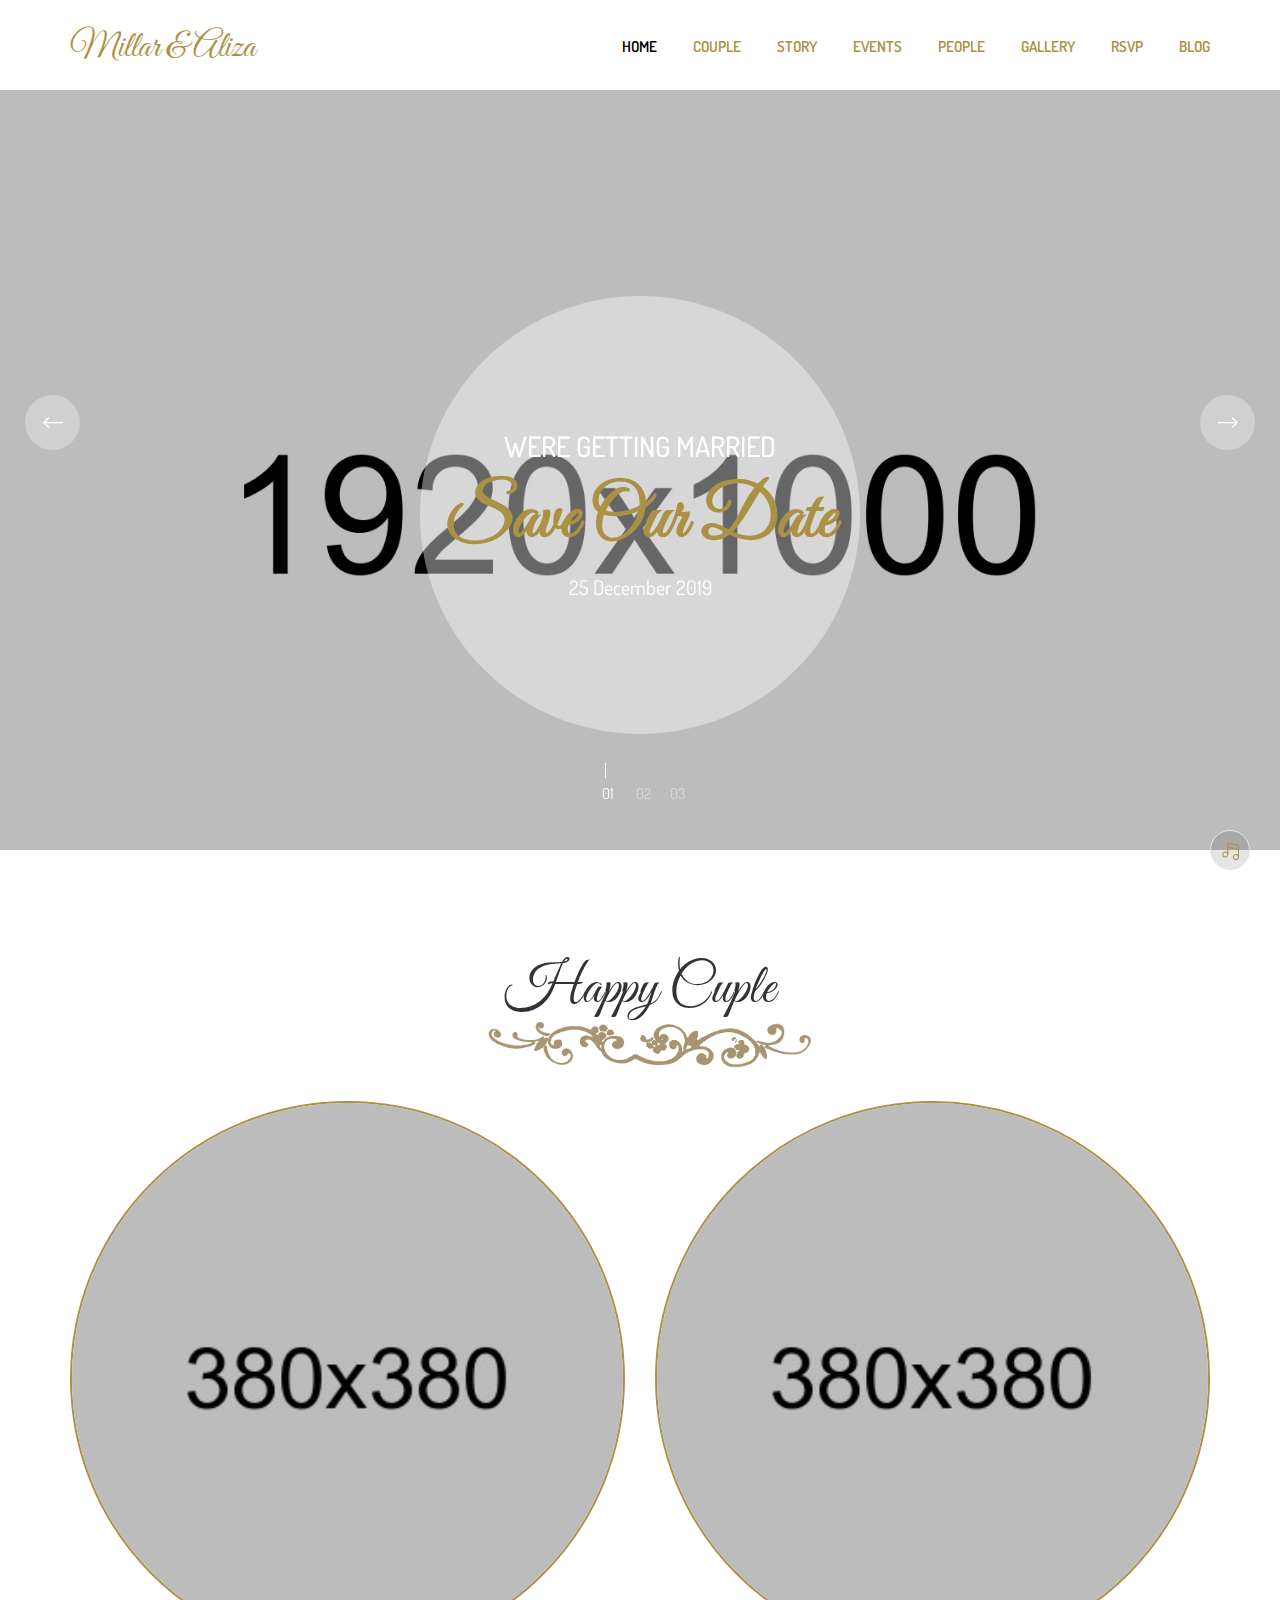
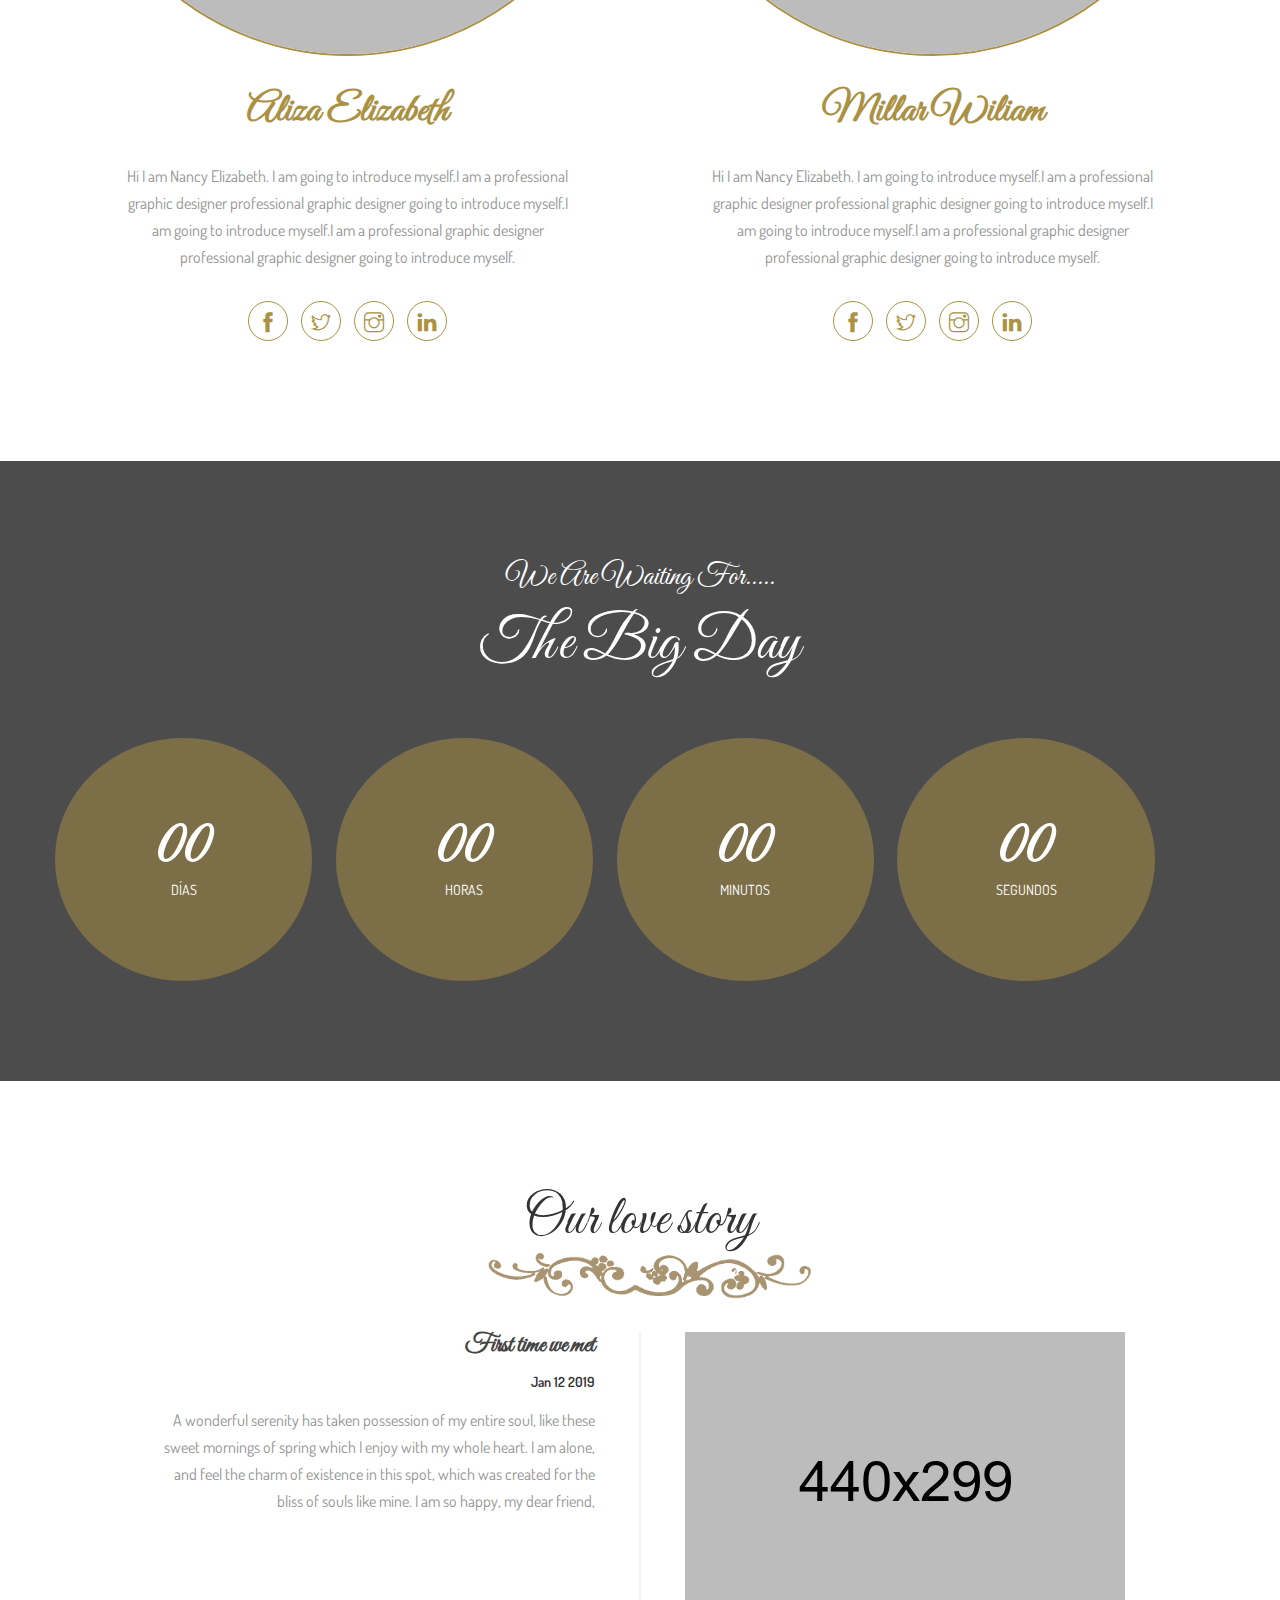
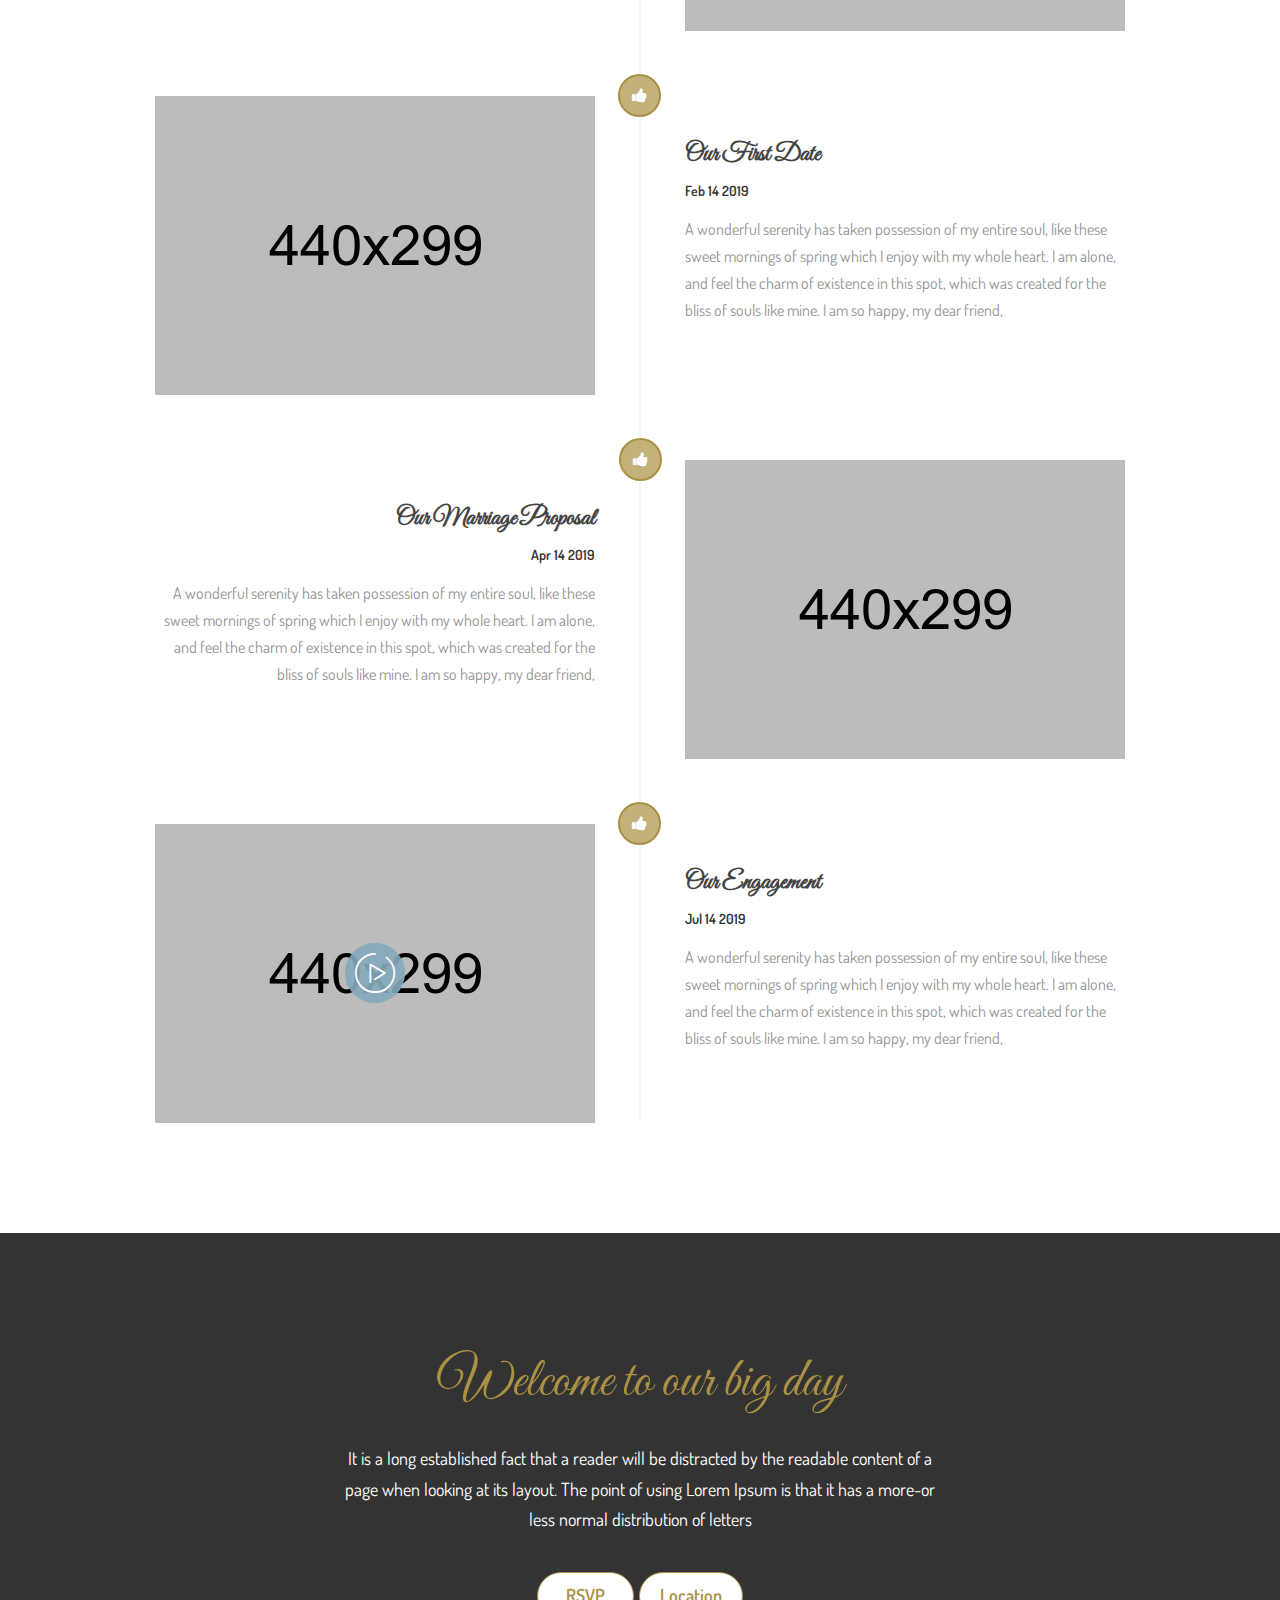
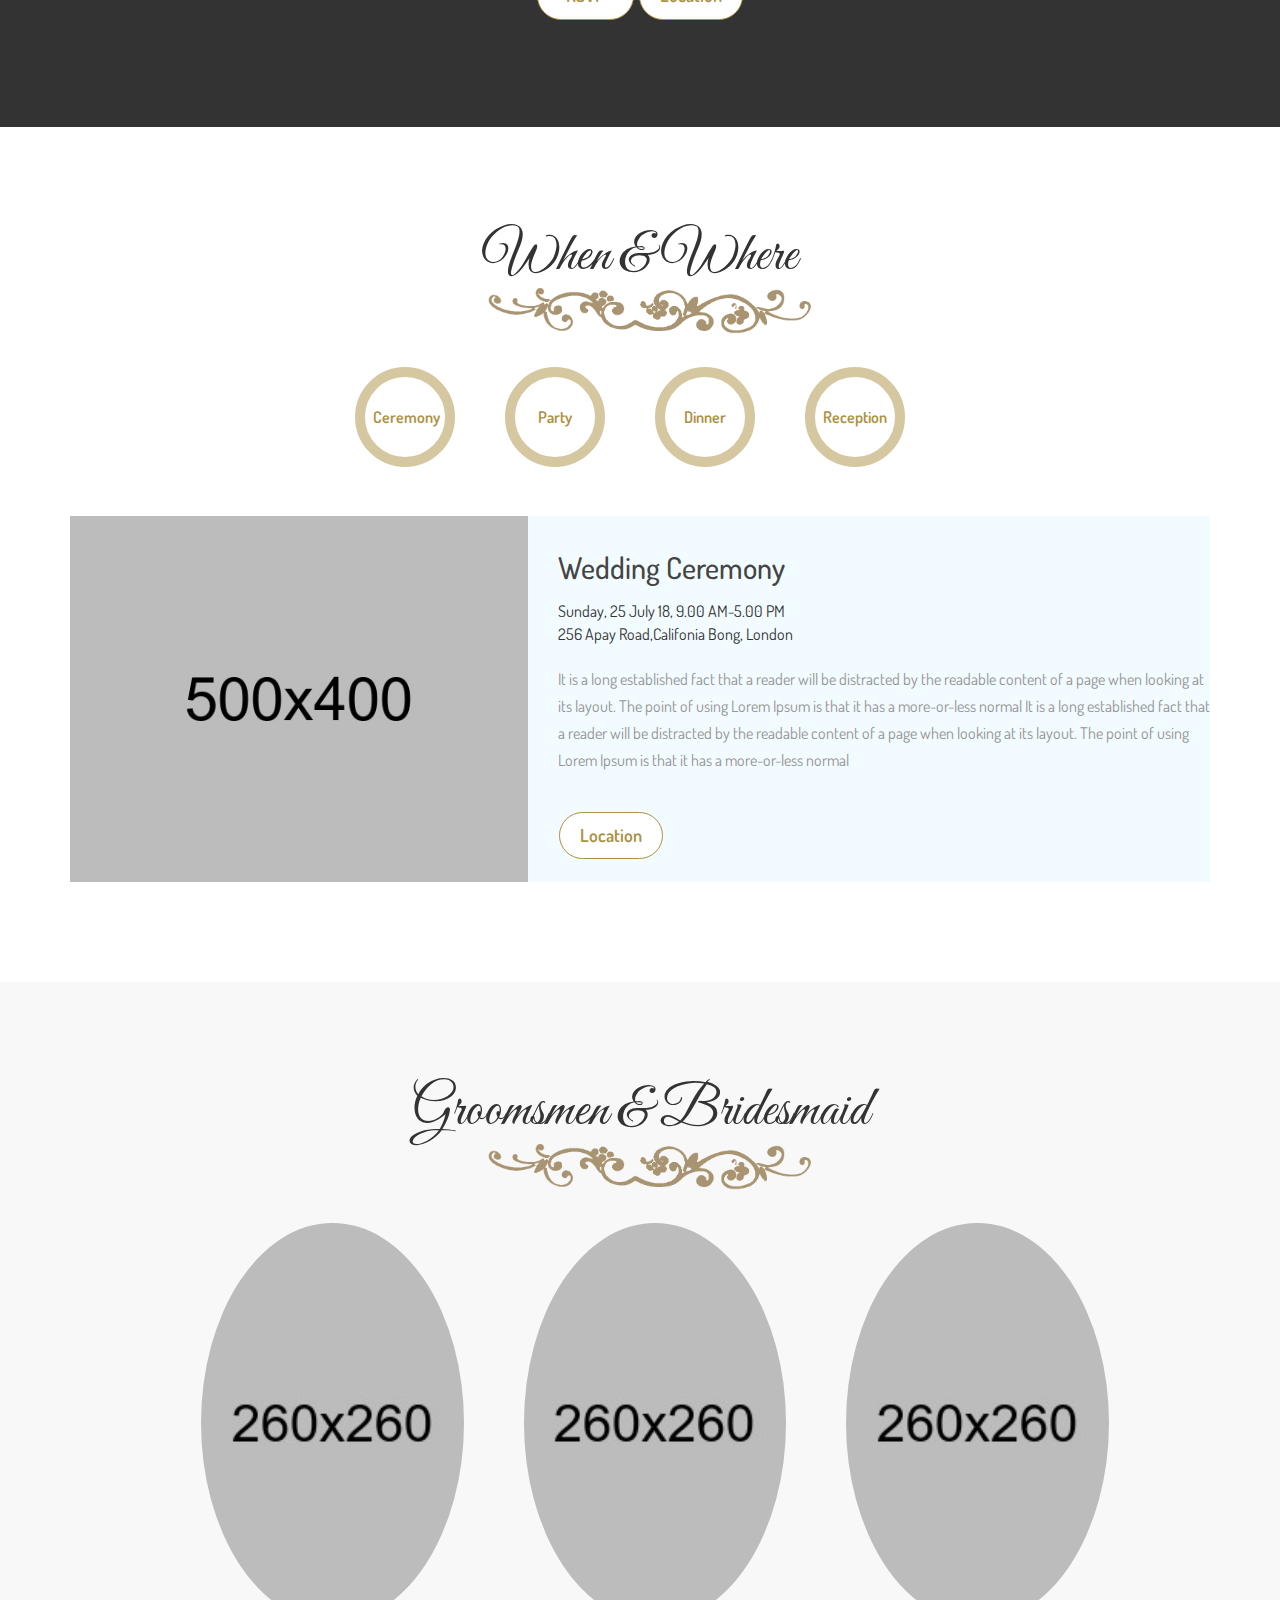
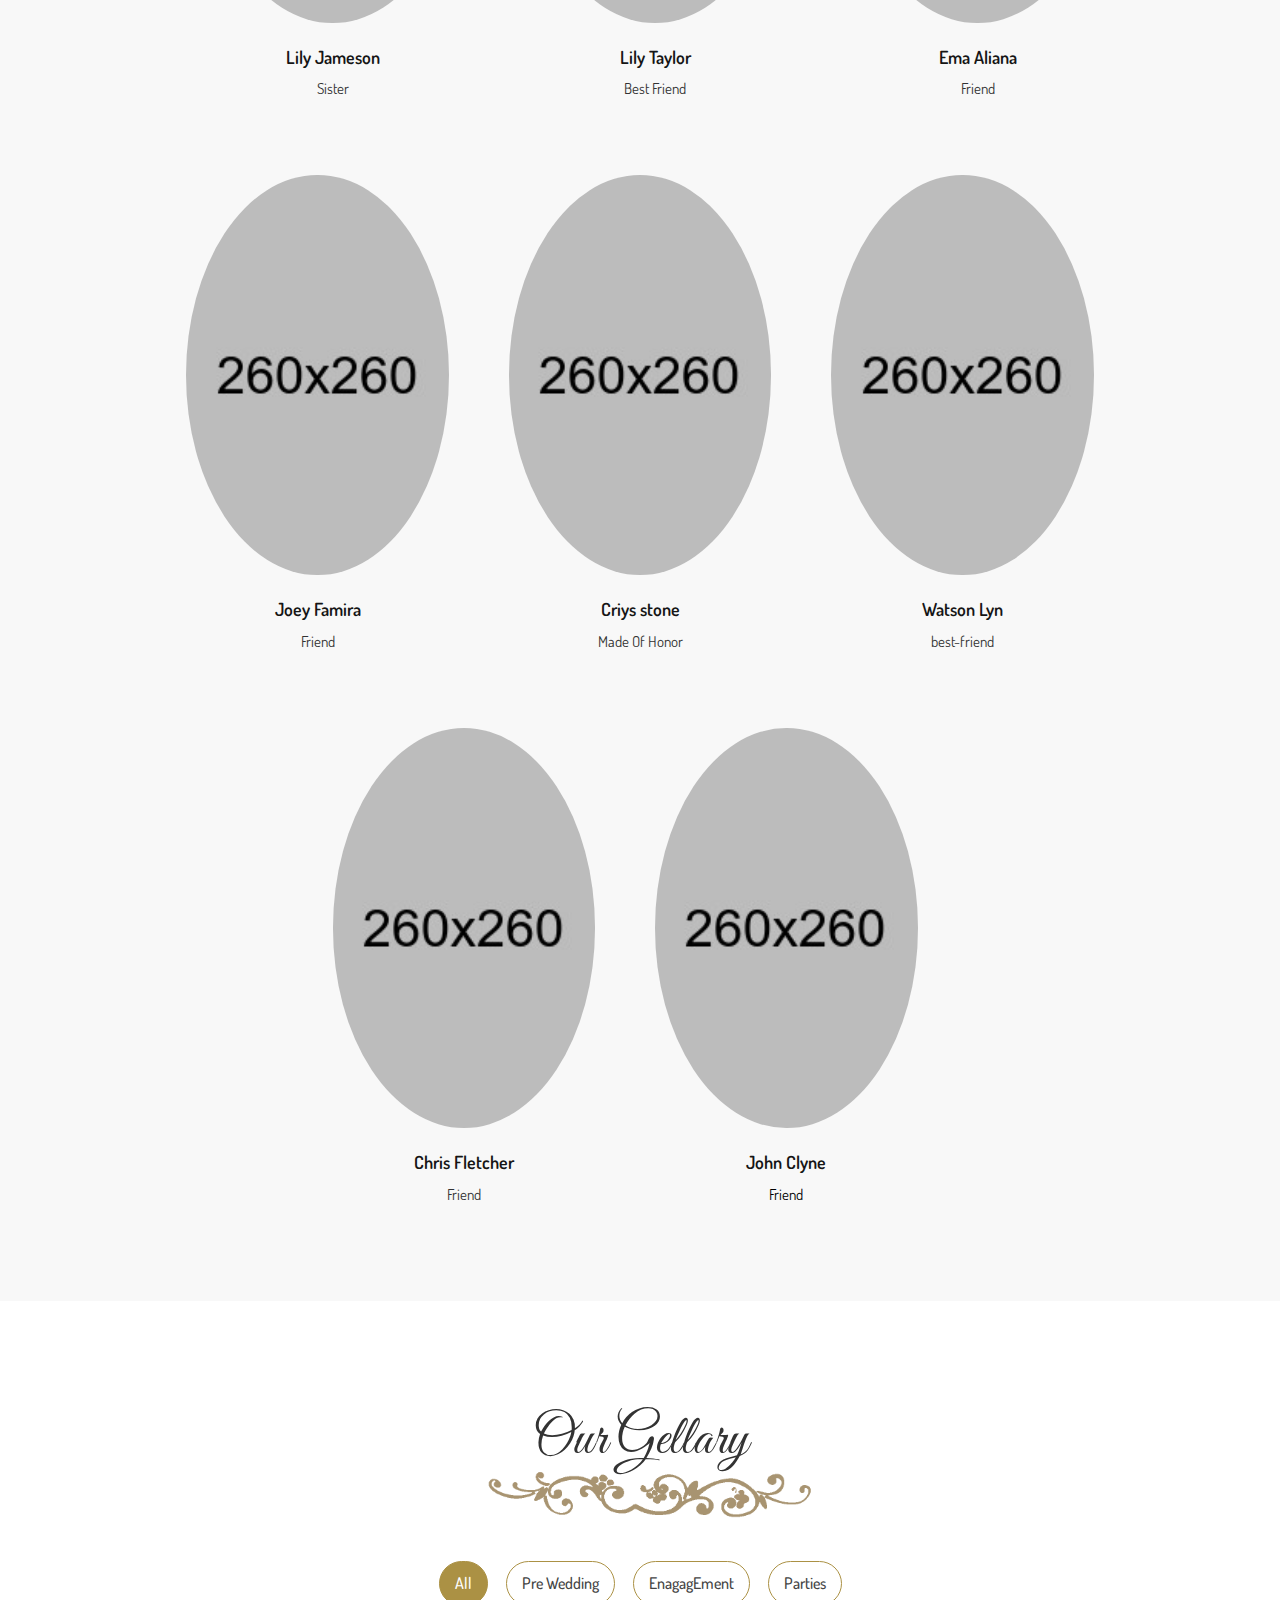
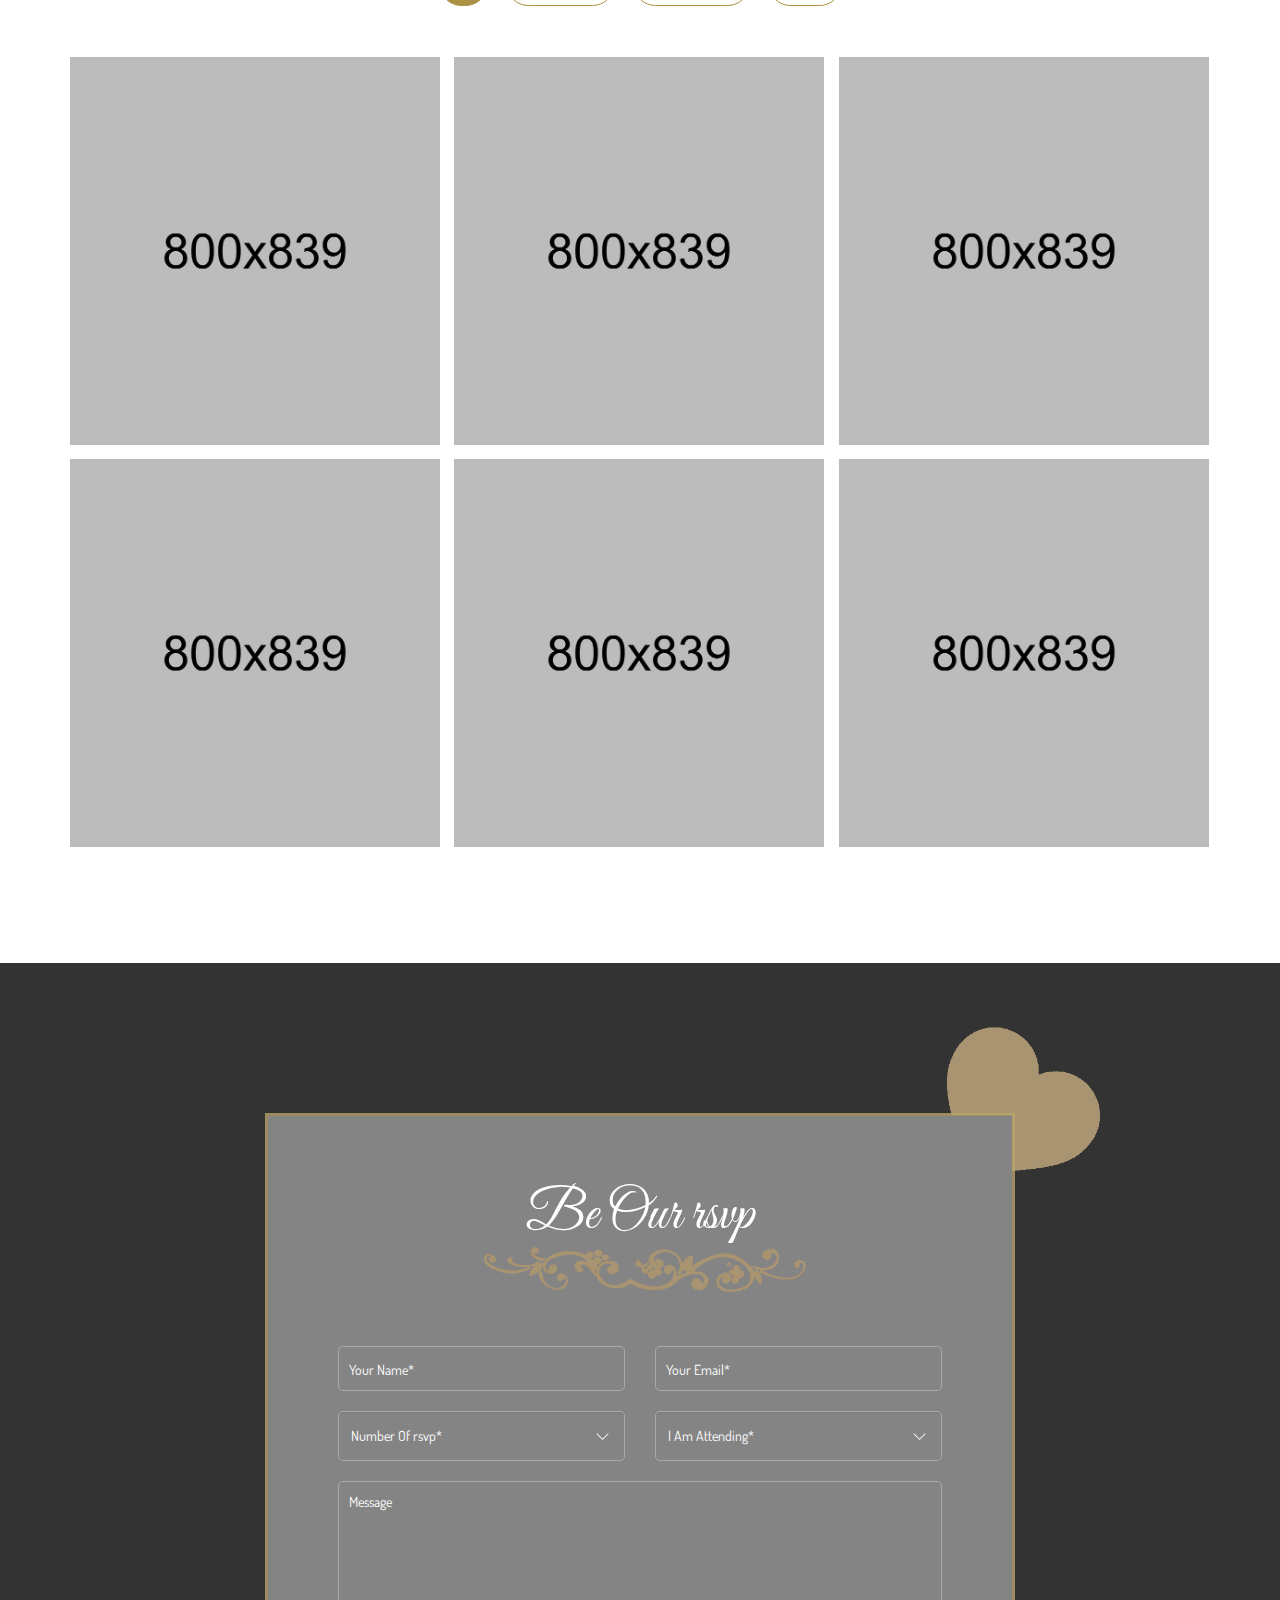
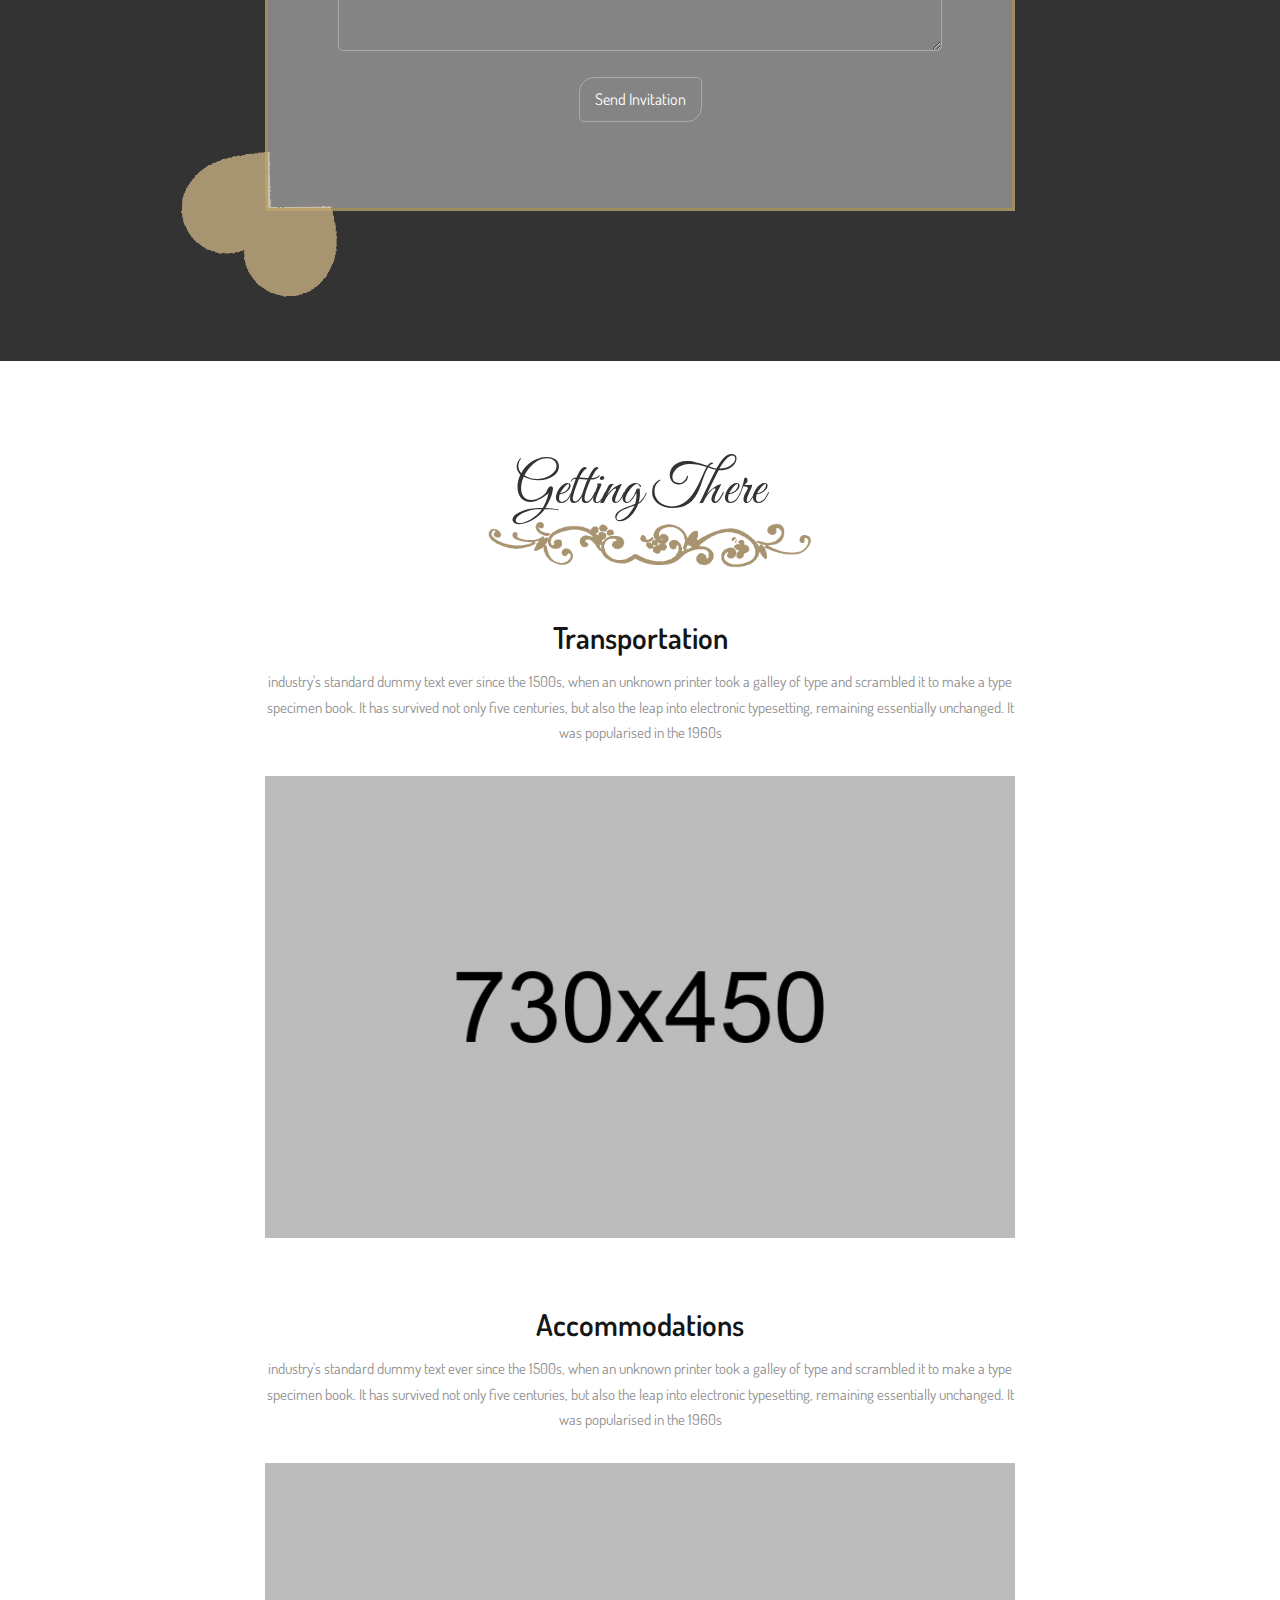
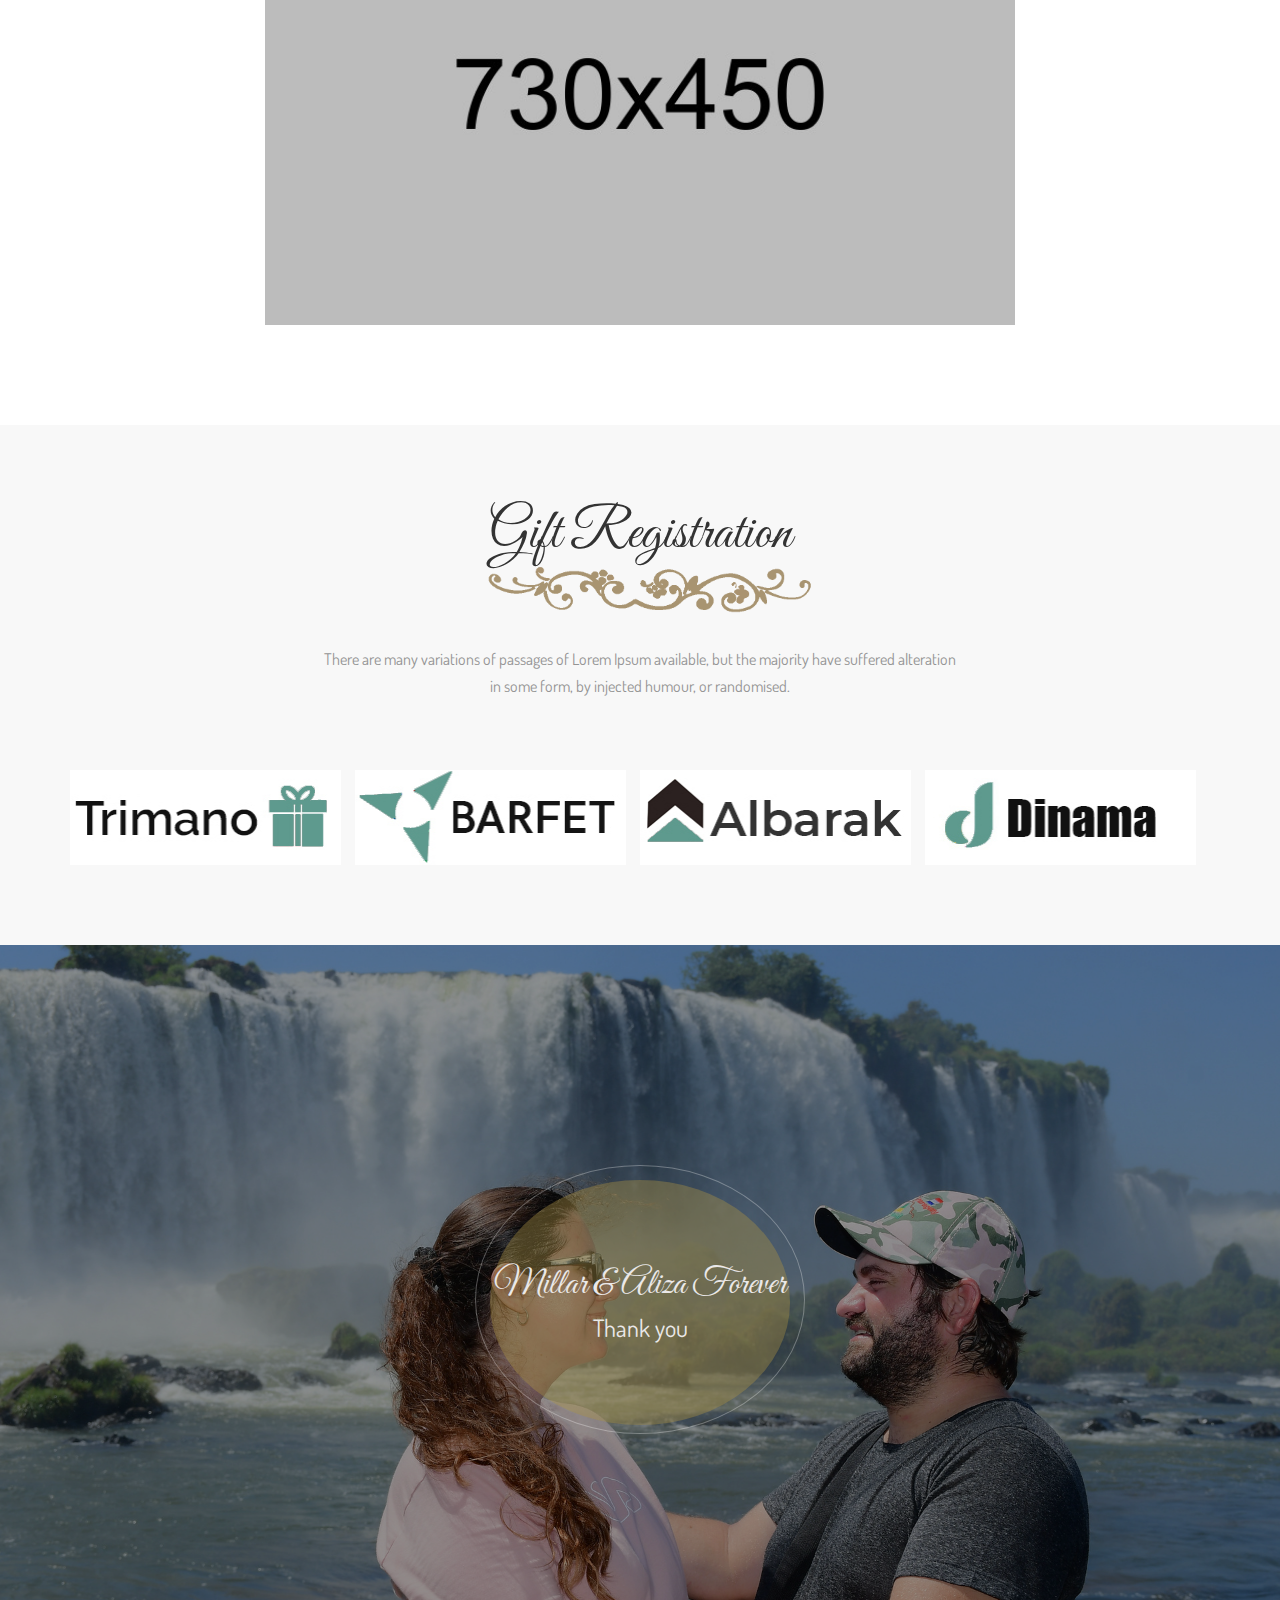
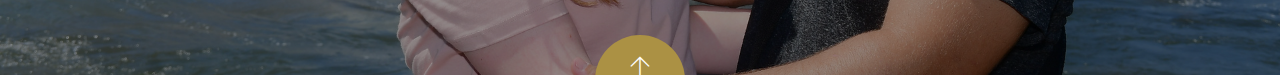
<file: twain-love/index-2.html>
<!DOCTYPE html>
<html lang="en">
<head>
    <!-- Meta Tags -->
    <meta charset="utf-8">
    <meta http-equiv="X-UA-Compatible" content="IE=edge">
    <meta name="viewport" content="width=device-width, initial-scale=1">
    <meta name="author" content="themepresss">

    <!-- Page Title -->
    <title> Twain Love - Responsive HTML Wedding Template </title>

    <!-- Icon fonts -->
    <link href="assets/css/themify-icons.css" rel="stylesheet">
    <link href="assets/css/font-awesome.min.css" rel="stylesheet">
    <link href="assets/css/flaticon.css" rel="stylesheet">

    <!-- Bootstrap core CSS -->
    <link href="assets/css/bootstrap.min.css" rel="stylesheet">

    <!-- Plugins for this template -->
    <link href="assets/css/animate.css" rel="stylesheet">
    <link href="assets/css/owl.carousel.css" rel="stylesheet">
    <link href="assets/css/owl.theme.css" rel="stylesheet">
    <link href="assets/css/slick.css" rel="stylesheet">
    <link href="assets/css/swiper.min.css" rel="stylesheet">
    <link href="assets/css/slick-theme.css" rel="stylesheet">
    <link href="assets/css/owl.transitions.css" rel="stylesheet">
    <link href="assets/css/jquery.fancybox.css" rel="stylesheet">
    <link href="assets/css/magnific-popup.css" rel="stylesheet">

    <!-- Custom styles for this template -->
    <link href="assets/css/style.css" rel="stylesheet">
    <link href="assets/css/responsive.css" rel="stylesheet">

    <!-- HTML5 shim and Respond.js for IE8 support of HTML5 elements and media queries -->
    <!--[if lt IE 9]>
    <script src="https://oss.maxcdn.com/html5shiv/3.7.3/html5shiv.min.js"></script>
    <script src="https://oss.maxcdn.com/respond/1.4.2/respond.min.js"></script>
    <![endif]-->

</head>

<body id="home">

    <!-- start page-wrapper -->
    <div class="page-wrapper">

        <!-- prealoader area start -->
        <div id="preloader">
            <div class="spiner"></div>
        </div>
        <!-- prealoader area end -->


        <!-- Start header -->
        <header class="site-header header-style-1">
            <nav class="navigation navbar navbar-default">
                <div class="container">
                    <div class="navbar-header">
                        <button type="button" class="open-btn">
                            <span class="sr-only">Toggle navigation</span>
                            <span class="icon-bar"></span>
                            <span class="icon-bar"></span>
                            <span class="icon-bar"></span>
                        </button>
                        <h1 class="site-logo">
                            <a class="navbar-brand" href="index.html">Millar & Aliza</a>
                        </h1>
                    </div>
                    <div id="navbar" class="navbar-collapse collapse navbar-right navigation-holder">
                        <button class="close-navbar"><i class="ti-close"></i></button>
                        <ul class="nav navbar-nav">
                            <li class="current-menu-item"><a href="#home">Home</a></li>
                            <li><a href="#couple">Couple</a></li>
                            <li><a href="#story">Story</a></li>
                            <li><a href="#event">Events</a></li>
                            <li><a href="#people">People</a></li>
                            <li><a href="#gallery">Gallery</a></li>
                            <li><a href="#rsvp">RSVP</a></li>
                            <li class="menu-item-has-children">
                                <a href="javascript:void(0);">Blog</a>
                                <ul class="sub-menu">
                                    <li><a href="blog.html">Blog</a></li>
                                    <li><a href="blog-width-sidebar.html">Blog With Sidebar</a></li>
                                    <li class="menu-item-has-children">
                                        <a href="#Level3">Blog Details</a>
                                        <ul class="sub-menu">
                                            <li><a href="blog-single.html">Blog Details</a></li>
                                            <li><a href="blog-single-sidebar.html">Blog Details Sidebar</a></li>
                                        </ul>
                                    </li>
                                </ul>
                            </li>
                        </ul>
                    </div><!-- end of nav-collapse -->
                    <div class="bottom-border"></div>
                </div><!-- end of container -->
            </nav>
        </header>
        <!-- end of header -->
 
        <!-- start of hero -->
        <section class="hero-slider hero-style-3 hero-style-2">
            <div class="swiper-container">
                <div class="swiper-wrapper">
                    <div class="swiper-slide">
                        <div class="slide-inner slide-bg-image" data-background="assets/images/slider/slide-3.jpg">
                            <div class="container">
                                <div class="slide-content">
                                    <div data-swiper-parallax="200" class="slide-subtitle">
                                        <h4>WERE GETTING MARRIED</h4>
                                    </div>
                                    <div data-swiper-parallax="300" class="slide-title">
                                        <h2>Save Our Date</h2>
                                    </div>
                                    <div data-swiper-parallax="400" class="slide-text">
                                        <p>25 December 2019</p>
                                    </div>
                                    <div class="clearfix"></div>
                                </div>
                            </div>
                        </div> <!-- end slide-inner --> 
                    </div> <!-- end swiper-slide -->

                    <div class="swiper-slide">
                        <div class="slide-inner slide-bg-image" data-background="assets/images/slider/slide-4.jpg">
                            <div class="container">
                                <div class="slide-content">
                                    <div data-swiper-parallax="200" class="slide-subtitle">
                                        <h4>WERE GETTING MARRIED</h4>
                                    </div>
                                    <div data-swiper-parallax="300" class="slide-title">
                                        <h2>Save Our Date</h2>
                                    </div>
                                    <div data-swiper-parallax="400" class="slide-text">
                                        <p>25 December 2019</p>
                                    </div>
                                    <div class="clearfix"></div>
                                </div>
                            </div> 
                        </div> <!-- end slide-inner --> 
                    </div> <!-- end swiper-slide -->

                    <div class="swiper-slide">
                        <div class="slide-inner slide-bg-image" data-background="assets/images/slider/1.jpg">
                            <div class="container">
                                <div class="slide-content">
                                    <div data-swiper-parallax="200" class="slide-subtitle">
                                        <h4>WERE GETTING MARRIED</h4>
                                    </div>
                                    <div data-swiper-parallax="300" class="slide-title">
                                        <h2>Save Our Date</h2>
                                    </div>
                                    <div data-swiper-parallax="400" class="slide-text">
                                        <p>25 December 2019</p>
                                    </div>
                                    <div class="clearfix"></div>
                                </div>
                            </div> 
                        </div> <!-- end slide-inner --> 
                    </div><!-- end swiper-slide --> 
                </div>
                <!-- end swiper-wrapper -->

                <!-- swipper controls -->
                <div class="swiper-pagination"></div>
                <div class="swiper-button-next"></div>
                <div class="swiper-button-prev"></div>
            </div>
        </section>
        <!-- end of hero slider -->
         <!-- couple-area start -->
        <div id="couple" class="couple-area couple-area-2 section-padding">
            <div class="container">
                <div class="col-l2">
                    <div class="section-title text-center">
                        <h2>Happy Cuple</h2>
                    </div>
                </div>
                <div class="couple-wrap">
                    <div class="row">
                        <div class="col-md-6 col-sm-6 grid couple-single">
                            <div class="couple-wrap">
                                <div class="couple-img">
                                    <img src="assets/images/story/3.jpg" alt="">
                                </div>
                                <div class="couple-text">
                                    <div class="couple-content">
                                        <h4>Aliza Elizabeth</h4>
                                        <p>Hi I am Nancy Elizabeth. I am going to introduce myself.I am a professional graphic designer professional graphic designer going to introduce myself.I am going to introduce myself.I am a professional graphic designer professional graphic designer going to introduce myself.</p>
                                    </div>
                                    <div class="social-icon">
                                        <ul>
                                            <li><a href="#"><i class="ti-facebook"></i></a></li>
                                            <li><a href="#"><i class="ti-twitter"></i></a></li>
                                            <li><a href="#"><i class="ti-instagram"></i></a></li>
                                            <li><a href="#"><i class="ti-linkedin"></i></a></li>
                                        </ul>
                                    </div>
                                </div>
                            </div>
                        </div>
                        <div class="col-md-6 col-sm-6 couple-single md-0 grid">
                            <div class="couple-wrap">
                                <div class="couple-img couple-img-2">
                                    <img src="assets/images/story/4.jpg" alt="">
                                </div>
                                <div class="couple-text">
                                    <div class="couple-content">
                                        <h4>Millar Wiliam</h4>
                                        <p>Hi I am Nancy Elizabeth. I am going to introduce myself.I am a professional graphic designer professional graphic designer going to introduce myself.I am going to introduce myself.I am a professional graphic designer professional graphic designer going to introduce myself.</p>
                                    </div>
                                    <div class="social-icon">
                                        <ul>
                                            <li><a href="#"><i class="ti-facebook"></i></a></li>
                                            <li><a href="#"><i class="ti-twitter"></i></a></li>
                                            <li><a href="#"><i class="ti-instagram"></i></a></li>
                                            <li><a href="#"><i class="ti-linkedin"></i></a></li>
                                        </ul>
                                    </div>
                                </div>
                            </div>
                        </div>
                    </div>
                </div>
            </div>
        </div>
        <!-- couple-area end -->
        <!-- start count-down-section -->
        <div class="count-down-area count-down-area-2 count-down-area-sub">
            <section class="count-down-section section-padding parallax" data-speed="7">
                <div class="container">
                    <div class="col-12 text-center">
                        <h2 class="big"><span>We Are Waiting For.....</span> The Big Day</h2>
                    </div>
                    <div class="row">
                        <div class="col-12">
                            <div class="count-down-clock">
                                <div id="clock">
                                </div>
                            </div>
                        </div>
                    </div>
                    <!-- end row -->
                </div>
                <!-- end container -->
            </section>
        </div>
        <!-- end count-down-section --> 
        <!-- start story-section -->
        <section class="story-section story-section-2 section-padding" id="story">
            <div class="container">
                <div class="row">
                    <div class="col col-xs-12">
                        <div class="section-title">
                            <h2>Our love story</h2>
                        </div>
                    </div>
                </div> 
                <!-- end section-title -->

                <div class="row">
                    <div class="col col-xs-12">
                        <div class="story-timeline">
                            <div class="row">
                                <div class="col col-md-6">
                                    <div class="story-text right-align-text">
                                        <h3>First time we met</h3>
                                        <span class="date">Jan 12 2019</span>
                                        <p>A wonderful serenity has taken possession of my entire soul, like these sweet mornings of spring which I enjoy with my whole heart. I am alone, and feel the charm of existence in this spot, which was created for the bliss of souls like mine. I am so happy, my dear friend, </p>
                                    </div>
                                </div>
                                <div class="col col-md-6">
                                    <div class="img-holder">
                                        <img src="assets/images/story/img-1.jpg" alt class="img img-responsive">
                                    </div>
                                </div>
                            </div>
                            <div class="row">
                                <div class="col col-md-6">
                                    <div class="img-holder right-align-text story-slider">
                                        <img src="assets/images/story/img-2.jpg" alt class="img img-responsive">
                                    </div>
                                </div>
                                <div class="col col-md-6 text-holder">
                                    <span class="heart">
                                        <i class="fa fa-thumbs-up" aria-hidden="true"></i>
                                    </span>
                                    <div class="story-text">
                                        <h3>Our First Date</h3>
                                        <span class="date">Feb 14 2019</span>
                                        <p>A wonderful serenity has taken possession of my entire soul, like these sweet mornings of spring which I enjoy with my whole heart. I am alone, and feel the charm of existence in this spot, which was created for the bliss of souls like mine. I am so happy, my dear friend, </p>
                                    </div>
                                </div>
                            </div>
                            <div class="row">
                                <div class="col col-md-6 text-holder right-heart">
                                    <span class="heart">
                                        <i class="fa fa-thumbs-up" aria-hidden="true"></i>
                                    </span>
                                    <div class="story-text right-align-text">
                                        <h3>Our Marriage Proposal</h3>
                                        <span class="date">Apr 14 2019</span>
                                        <p>A wonderful serenity has taken possession of my entire soul, like these sweet mornings of spring which I enjoy with my whole heart. I am alone, and feel the charm of existence in this spot, which was created for the bliss of souls like mine. I am so happy, my dear friend, </p>
                                    </div>
                                </div>
                                <div class="col col-md-6">
                                    <div class="img-holder right-align-text story-slider">
                                        <img src="assets/images/story/img-3.jpg" alt class="img img-responsive">
                                    </div>
                                </div>
                            </div>
                            <div class="row">
                                <div class="col col-md-6">
                                    <div class="img-holder video-holder">
                                        <img src="assets/images/story/img-4.jpg" alt class="img img-responsive">
                                        <div class="video-btn">
                                            <ul>
                                                <li><a href="https://www.youtube.com/embed/uQBL7pSAXR8?autoplay=1" class="video-btn" data-type="iframe">
                                                <i class="fi flaticon-play-button"></i>
                                                </a>
                                                </li>
                                            </ul>
                                        </div>
                                    </div>
                                </div>
                                <div class="col col-md-6 text-holder">
                                    <span class="heart">
                                        <i class="fa fa-thumbs-up" aria-hidden="true"></i>
                                    </span>
                                    <div class="story-text">
                                        <h3>Our Engagement</h3>
                                        <span class="date">Jul 14 2019</span>
                                        <p>A wonderful serenity has taken possession of my entire soul, like these sweet mornings of spring which I enjoy with my whole heart. I am alone, and feel the charm of existence in this spot, which was created for the bliss of souls like mine. I am so happy, my dear friend, </p>
                                    </div>
                                </div>
                            </div>
                        </div>
                    </div>
                </div> <!-- end row -->
            </div> <!-- end container -->
        </section>
        <!-- end story-section -->
        <!-- cta area start-->
        <div class="cta-area cta-area-2">
            <div class="container">
                <div class="row">
                    <div class="col-lg-12">
                        <div class="cta-content">
                            <h2>Welcome to our big day</h2>
                            <p>It is a long established fact that a reader will be distracted by the readable content of a page when looking at its layout. The point of using Lorem Ipsum is that it has a more-or less normal distribution of letters</p>
                            <div class="btn btn-3"><a href="#rsvp" class="go-rsvp-area">RSVP</a></div>
                            <div class="btn btn-2"><a class="popup-gmaps" href="https://www.google.com/maps/embed?pb=!1m18!1m12!1m3!1d25211.21212385712!2d144.95275648773628!3d-37.82748510398018!2m3!1f0!2f0!3f0!3m2!1i1024!2i768!4f13.1!3m3!1m2!1s0x6ad642af0f11fd81%3A0x5045675218ce7e0!2zTWVsYm91cm5lIFZJQyAzMDA0LCDgpoXgprjgp43gpp_gp43gprDgp4fgprLgpr_gpq_gprzgpr4!5e0!3m2!1sbn!2sbd!4v1503742051881">Location</a></div>
                        </div>
                    </div>
                </div>
            </div>
        </div>
        <!-- cta area end-->         
        <!-- event-area -->
        <div id="event" class="event-section event-section-2">
            <div class="container">
                <div class="col-12">
                    <div class="section-title text-center">
                        <h2>When & Where</h2>
                    </div>
                </div>
                <div class="row">
                    <div class="col-12">
                        <div class="tabs-site-button">
                            <div class="event-tabs">
                                <div class="row">
                                    <div class="col-md-8 col-md-offset-3 col-sm-11 col-sm-offset-1 col-xs-10 col-xs-offset-2">
                                        <ul class="nav nav-tabs">
                                            <li class="event-content"><a data-toggle="tab" href="#turbo">Ceremony</a></li>
                                            <li class="event-content"><a data-toggle="tab" href="#tyre">Party</a></li>
                                            <li class="event-content"><a data-toggle="tab" href="#car-1">Dinner</a></li>
                                            <li class="event-content"><a data-toggle="tab" href="#repair">Reception</a></li>
                                        </ul>
                                    </div>
                                </div>
                                <div class="col-md-12 col-12">
                                    <div class="tab-content">
                                        <div id="turbo" class="tab-pane active">
                                             <div class="event-wrap">
                                                <div class="row">
                                                    <div class="col-md-5 col-12">
                                                        <div class="event-img">
                                                            <img src="assets/images/events/img-1.jpg" alt>
                                                        </div>
                                                    </div>
                                                    <div class="col-md-7 col-12">
                                                        <div class="event-text">
                                                            <h3>Wedding Ceremony</h3>
                                                            <span>Sunday, 25 July 18, 9.00 AM-5.00 PM</span>
                                                            <span>256 Apay Road,Califonia Bong, London</span>
                                                            <p>It is a long established fact that a reader will be distracted by the readable content of a page when looking at its layout. The point of using Lorem Ipsum is that it has a more-or-less normal It is a long established fact that a reader will be distracted by the readable content of a page when looking at its layout. The point of using Lorem Ipsum is that it has a more-or-less normal </p>
                                                            <div class="btn"><a class="popup-gmaps" href="https://www.google.com/maps/embed?pb=!1m18!1m12!1m3!1d25211.21212385712!2d144.95275648773628!3d-37.82748510398018!2m3!1f0!2f0!3f0!3m2!1i1024!2i768!4f13.1!3m3!1m2!1s0x6ad642af0f11fd81%3A0x5045675218ce7e0!2zTWVsYm91cm5lIFZJQyAzMDA0LCDgpoXgprjgp43gpp_gp43gprDgp4fgprLgpr_gpq_gprzgpr4!5e0!3m2!1sbn!2sbd!4v1503742051881">Location</a></div>
                                                        </div>
                                                    </div>
                                                </div>
                                            </div>
                                        </div>
                                        <div id="tyre" class="tab-pane">
                                            <div class="row">
                                                 <div class="event-wrap">
                                                    <div class="row">
                                                        <div class="col-md-7">
                                                            <div class="event-text event-text-2">
                                                                <h3>Wedding Party</h3>
                                                                <span>Sunday, 25 July 18, 9.00 AM-5.00 PM</span>
                                                                <span>256 Apay Road,Califonia Bong, London</span>
                                                                <p>It is a long established fact that a reader will be distracted by the readable content of a page when looking at its layout. The point of using Lorem Ipsum is that it has a more-or-less normal It is a long established fact that a reader will be distracted by the readable content of a page when looking at its layout. The point of using Lorem Ipsum is that it has a more-or-less normal </p>
                                                                <div class="btn"><a class="popup-gmaps" href="https://www.google.com/maps/embed?pb=!1m18!1m12!1m3!1d25211.21212385712!2d144.95275648773628!3d-37.82748510398018!2m3!1f0!2f0!3f0!3m2!1i1024!2i768!4f13.1!3m3!1m2!1s0x6ad642af0f11fd81%3A0x5045675218ce7e0!2zTWVsYm91cm5lIFZJQyAzMDA0LCDgpoXgprjgp43gpp_gp43gprDgp4fgprLgpr_gpq_gprzgpr4!5e0!3m2!1sbn!2sbd!4v1503742051881">Location</a></div>
                                                            </div>
                                                        </div>
                                                        <div class="col-md-5">
                                                            <div class="event-img">
                                                                <img src="assets/images/events/img-2.jpg" alt>
                                                            </div>
                                                        </div>
                                                    </div>
                                                </div>
                                            </div>  
                                        </div>
                                        <div id="car-1" class="tab-pane">
                                            <div class="row">
                                                 <div class="event-wrap">
                                                    <div class="row">
                                                        <div class="col-md-5">
                                                            <div class="event-img">
                                                                <img src="assets/images/events/img-3.jpg" alt>
                                                            </div>
                                                        </div>
                                                        <div class="col-md-7">
                                                            <div class="event-text">
                                                                <h3>Wedding Dinner</h3>
                                                                <span>Sunday, 25 July 18, 9.00 AM-5.00 PM</span>
                                                                <span>256 Apay Road,Califonia Bong, London</span>
                                                                <p>It is a long established fact that a reader will be distracted by the readable content of a page when looking at its layout. The point of using Lorem Ipsum is that it has a more-or-less normal It is a long established fact that a reader will be distracted by the readable content of a page when looking at its layout. The point of using Lorem Ipsum is that it has a more-or-less normal </p>
                                                                <div class="btn"><a class="popup-gmaps" href="https://www.google.com/maps/embed?pb=!1m18!1m12!1m3!1d25211.21212385712!2d144.95275648773628!3d-37.82748510398018!2m3!1f0!2f0!3f0!3m2!1i1024!2i768!4f13.1!3m3!1m2!1s0x6ad642af0f11fd81%3A0x5045675218ce7e0!2zTWVsYm91cm5lIFZJQyAzMDA0LCDgpoXgprjgp43gpp_gp43gprDgp4fgprLgpr_gpq_gprzgpr4!5e0!3m2!1sbn!2sbd!4v1503742051881">Location</a></div>
                                                            </div>
                                                        </div>
                                                    </div>
                                                </div>
                                            </div>  
                                        </div>
                                        <div id="repair" class="tab-pane">
                                            <div class="row">
                                                 <div class="event-wrap">
                                                    <div class="row">
                                                        <div class="col-md-7">
                                                            <div class="event-text event-text-2">
                                                                <h3>Reception Party</h3>
                                                                <span>Sunday, 25 July 18, 9.00 AM-5.00 PM</span>
                                                                <span>256 Apay Road,Califonia Bong, London</span>
                                                                <p>It is a long established fact that a reader will be distracted by the readable content of a page when looking at its layout. The point of using Lorem Ipsum is that it has a more-or-less normal It is a long established fact that a reader will be distracted by the readable content of a page when looking at its layout. The point of using Lorem Ipsum is that it has a more-or-less normal </p>
                                                                <div class="btn"><a class="popup-gmaps" href="https://www.google.com/maps/embed?pb=!1m18!1m12!1m3!1d25211.21212385712!2d144.95275648773628!3d-37.82748510398018!2m3!1f0!2f0!3f0!3m2!1i1024!2i768!4f13.1!3m3!1m2!1s0x6ad642af0f11fd81%3A0x5045675218ce7e0!2zTWVsYm91cm5lIFZJQyAzMDA0LCDgpoXgprjgp43gpp_gp43gprDgp4fgprLgpr_gpq_gprzgpr4!5e0!3m2!1sbn!2sbd!4v1503742051881">Location</a></div>
                                                            </div>
                                                        </div>
                                                        <div class="col-md-5">
                                                            <div class="event-img">
                                                                <img src="assets/images/events/img-4.jpg" alt>
                                                            </div>
                                                        </div>
                                                    </div>
                                                </div>
                                            </div>  
                                        </div>
                                    </div>
                                </div>
                            </div>
                        </div>
                    </div>
                </div>
            </div>
        </div>
        <!-- event-area end -->
        <!-- groomsmen-bridesmaid-area start -->
        <div id="people" class="groomsmen-bridesmaid-area groomsmen-bridesmaid-area-2 pt--150 pb--70">
            <div class="container">
                <div class="col-l2">
                    <div class="section-title text-center">
                        <h2>Groomsmen & Bridesmaid</h2>
                    </div>
                </div>
                <div class="groomsmen-bridesmaid-area-menu">
                    <div class="Groomsman-wrap">
                        <div class="row">
                            <div class="col-lg-3 col-md-6 col-sm-6 grid">
                                <div class="groomsmen-bridesmaid-wrap">
                                    <div class="groomsmen-bridesmaid-img">
                                        <img src="assets/images/groomsmen-bridesmaid/9.jpg" alt="">
                                        <div class="social-list">
                                            <ul class="d-flex">
                                                <li><a href="#"><span class="ti-facebook"></span></a></li>
                                                <li><a href="#"><span class="ti-twitter-alt"></span></a></li>
                                                <li><a href="#"><span class="ti-linkedin"></span></a></li>
                                                <li><a href="#"><span class="ti-pinterest"></span></a></li>
                                            </ul>
                                        </div>
                                    </div>
                                    <div class="groomsmen-bridesmaid-content">
                                        <h3>Lily Jameson</h3>
                                        <span>Sister</span>
                                    </div>
                                </div>
                            </div>
                            <div class="col-lg-3 col-md-6 col-sm-6 grid">
                                <div class="groomsmen-bridesmaid-wrap groomsmen-bridesmaid-wrap-2">
                                    <div class="groomsmen-bridesmaid-img">
                                        <img src="assets/images/groomsmen-bridesmaid/10.jpg" alt="">
                                        <div class="social-list">
                                            <ul class="d-flex">
                                                <li><a href="#"><span class="ti-facebook"></span></a></li>
                                                <li><a href="#"><span class="ti-twitter-alt"></span></a></li>
                                                <li><a href="#"><span class="ti-linkedin"></span></a></li>
                                                <li><a href="#"><span class="ti-pinterest"></span></a></li>
                                            </ul>
                                        </div>
                                    </div>
                                    <div class="groomsmen-bridesmaid-content">
                                        <h3>Lily Taylor</h3>
                                        <span>Best Friend</span>
                                    </div>
                                </div>
                            </div>
                            <div class="col-lg-3 col-md-6 col-sm-6 grid">
                                <div class="groomsmen-bridesmaid-wrap">
                                    <div class="groomsmen-bridesmaid-img">
                                        <img src="assets/images/groomsmen-bridesmaid/11.jpg" alt="">
                                        <div class="social-list">
                                            <ul class="d-flex">
                                                <li><a href="#"><span class="ti-facebook"></span></a></li>
                                                <li><a href="#"><span class="ti-twitter-alt"></span></a></li>
                                                <li><a href="#"><span class="ti-linkedin"></span></a></li>
                                                <li><a href="#"><span class="ti-pinterest"></span></a></li>
                                            </ul>
                                        </div>
                                    </div>
                                    <div class="groomsmen-bridesmaid-content">
                                        <h3>Ema Aliana</h3>
                                        <span>Friend</span>
                                    </div>
                                </div>
                            </div>
                            <div class="col-lg-3 col-md-6 col-sm-6 grid">
                                <div class="groomsmen-bridesmaid-wrap groomsmen-bridesmaid-wrap-2">
                                    <div class="groomsmen-bridesmaid-img">
                                        <img src="assets/images/groomsmen-bridesmaid/12.jpg" alt="">
                                        <div class="social-list">
                                            <ul class="d-flex">
                                                <li><a href="#"><span class="ti-facebook"></span></a></li>
                                                <li><a href="#"><span class="ti-twitter-alt"></span></a></li>
                                                <li><a href="#"><span class="ti-linkedin"></span></a></li>
                                                <li><a href="#"><span class="ti-pinterest"></span></a></li>
                                            </ul>
                                        </div>
                                    </div>
                                    <div class="groomsmen-bridesmaid-content">
                                        <h3>Joey Famira</h3>
                                        <span>Friend</span>
                                    </div>
                                </div>
                            </div>
                            <div class="col-lg-3 col-md-6 col-sm-6 grid">
                                <div class="groomsmen-bridesmaid-wrap groomsmen-bridesmaid-wrap-2">
                                    <div class="groomsmen-bridesmaid-img">
                                        <img src="assets/images/groomsmen-bridesmaid/13.jpg" alt="">
                                        <div class="social-list">
                                            <ul class="d-flex">
                                                <li><a href="#"><span class="ti-facebook"></span></a></li>
                                                <li><a href="#"><span class="ti-twitter-alt"></span></a></li>
                                                <li><a href="#"><span class="ti-linkedin"></span></a></li>
                                                <li><a href="#"><span class="ti-pinterest"></span></a></li>
                                            </ul>
                                        </div>
                                    </div>
                                    <div class="groomsmen-bridesmaid-content">
                                        <h3>Criys stone</h3>
                                        <span>Made Of Honor</span>
                                    </div>
                                </div>
                            </div>
                            <div class="col-lg-3 col-md-6 col-sm-6 grid">
                                <div class="groomsmen-bridesmaid-wrap">
                                    <div class="groomsmen-bridesmaid-img">
                                        <img src="assets/images/groomsmen-bridesmaid/14.jpg" alt="">
                                        <div class="social-list">
                                            <ul class="d-flex">
                                                <li><a href="#"><span class="ti-facebook"></span></a></li>
                                                <li><a href="#"><span class="ti-twitter-alt"></span></a></li>
                                                <li><a href="#"><span class="ti-linkedin"></span></a></li>
                                                <li><a href="#"><span class="ti-pinterest"></span></a></li>
                                            </ul>
                                        </div>
                                    </div>
                                    <div class="groomsmen-bridesmaid-content">
                                        <h3>Watson Lyn</h3>
                                        <span>best-friend</span>
                                    </div>
                                </div>
                            </div>
                            <div class="col-lg-3 col-md-6 col-sm-6 grid">
                                <div class="groomsmen-bridesmaid-wrap groomsmen-bridesmaid-wrap-2">
                                    <div class="groomsmen-bridesmaid-img">
                                        <img src="assets/images/groomsmen-bridesmaid/15.jpg" alt="">
                                        <div class="social-list">
                                            <ul class="d-flex">
                                                <li><a href="#"><span class="ti-facebook"></span></a></li>
                                                <li><a href="#"><span class="ti-twitter-alt"></span></a></li>
                                                <li><a href="#"><span class="ti-linkedin"></span></a></li>
                                                <li><a href="#"><span class="ti-pinterest"></span></a></li>
                                            </ul>
                                        </div>
                                    </div>
                                    <div class="groomsmen-bridesmaid-content">
                                        <h3>Chris Fletcher</h3>
                                        <span>Friend</span>
                                    </div>
                                </div>
                            </div>
                            <div class="col-lg-3 col-md-6 col-sm-6 grid">
                                <div class="groomsmen-bridesmaid-wrap mb-0">
                                    <div class="groomsmen-bridesmaid-img">
                                        <img src="assets/images/groomsmen-bridesmaid/16.jpg" alt="">
                                        <div class="social-list">
                                            <ul class="d-flex">
                                                <li><a href="#"><span class="ti-facebook"></span></a></li>
                                                <li><a href="#"><span class="ti-twitter-alt"></span></a></li>
                                                <li><a href="#"><span class="ti-linkedin"></span></a></li>
                                                <li><a href="#"><span class="ti-pinterest"></span></a></li>
                                            </ul>
                                        </div>
                                    </div>
                                    <div class="groomsmen-bridesmaid-content">
                                        <h3>John Clyne</h3>
                                        <span>Friend</span>
                                    </div>
                                </div>
                            </div>
                        </div>
                    </div>
                </div>
            </div>
        </div>
        <!-- groomsmen-bridesmaid-area start -->
        <!--Start project area-->  
        <section id="gallery" class="gallery-section gallery-section-2 section-padding">
            <div class="container">
                <div class="col-l2">
                    <div class="section-title text-center">
                        <h2>Our Gellary</h2>
                    </div>
                </div>
                <div class="row">
                    <div class="col col-xs-12 sortable-gallery">
                        <div class="gallery-filters">
                            <ul>
                                <li><a data-filter="*" href="#" class="current">All</a></li>
                                <li><a data-filter=".Pre-Wedding" href="#">Pre Wedding</a></li>
                                <li><a data-filter=".EnagagEment" href="#">EnagagEment</a></li>
                                <li><a data-filter=".PartIes" href="#">Parties</a></li>         
                            </ul>
                        </div>
                        <div class="gallery-container gallery-fancybox masonry-gallery">
                            <div class="grid EnagagEment PartIes">
                                <a href="assets/images/gallery/img-1.jpg" class="fancybox" data-fancybox-group="gall-1">
                                    <img src="assets/images/gallery/img-1.jpg" alt class="img img-responsive">
                                    <div class="icon">
                                        <i class="ti-plus"></i>
                                    </div>
                                </a>
                            </div>
                            <div class="grid Pre-Wedding EnagagEment PartIes">
                                <a href="assets/images/gallery/img-2.jpg" class="fancybox" data-fancybox-group="gall-1">
                                    <img src="assets/images/gallery/img-2.jpg" alt class="img img-responsive">
                                    <div class="icon">
                                        <i class="ti-plus"></i>
                                    </div>
                                </a>
                            </div>
                            <div class="grid EnagagEment">
                                <a href="assets/images/gallery/img-3.jpg" class="fancybox" data-fancybox-group="gall-1">
                                    <img src="assets/images/gallery/img-3.jpg" alt class="img img-responsive">
                                    <div class="icon">
                                        <i class="ti-plus"></i>
                                    </div>
                                </a>
                            </div>
                            <div class="grid Pre-Wedding PartIes">
                                <a href="assets/images/gallery/img-4.jpg" class="fancybox" data-fancybox-group="gall-1">
                                    <img src="assets/images/gallery/img-4.jpg" alt class="img img-responsive">
                                    <div class="icon">
                                        <i class="ti-plus"></i>
                                    </div>
                                </a>
                            </div>
                            <div class="grid EnagagEment">
                                <a href="assets/images/gallery/img-5.jpg" class="fancybox" data-fancybox-group="gall-1">
                                    <img src="assets/images/gallery/img-5.jpg" alt class="img img-responsive">
                                    <div class="icon">
                                        <i class="ti-plus"></i>
                                    </div>
                                </a>
                                
                            </div>
                            <div class="grid Pre-Wedding EnagagEment PartIes">
                                <img src="assets/images/gallery/img-6.jpg" alt class="img img-responsive">
                                <div class="icon">
                                    <div class="video-btn">
                                        <ul>
                                            <li><a href="https://www.youtube.com/embed/uQBL7pSAXR8?autoplay=1" class="video-btn" data-type="iframe">
                                            <i class="fi flaticon-play-button"></i>
                                            </a>
                                            </li>
                                        </ul>
                                    </div>
                                </div>
                            </div>
                        </div>
                    </div>
                </div> <!-- end row -->
            </div>
        </section>
        <!--End project area--> 

        <!-- rsvp-area strat -->
        <div id="rsvp" class="rsvp-area rsvp-area-2 go-rsvp-area">
            <div class="container">
                <div class="row">
                    <div class="col-md-8 col-md-offset-2 col-sm-10 col-sm-offset-1">
                        <div class="rsvp-wrap">
                            <div class="col-12">
                                <div class="section-title section-title-2 text-center">
                                    <h2>Be Our rsvp</h2>
                                </div>
                            </div>
                            <div class="contact-form form-style">
                                <form id="rsvp-form" action="mail.php" class="validate-rsvp-form" method="post">
                                    <div class="row">
                                        <div class="col-12 col-sm-6">
                                            <input type="text" placeholder="Your Name*" id="fname" name="name">
                                        </div>
                                        <div class="col-12  col-sm-6">
                                            <input type="text" placeholder="Your Email*" id="email" name="email">
                                        </div>
                                        <div class="col col-sm-6">
                                            <select class="form-control" name="rsvp">
                                                <option disabled selected>Number Of rsvp*</option>
                                                <option>1</option>
                                                <option>2</option>
                                                <option>3</option>
                                                <option>4</option>
                                            </select>
                                        </div>
                                        <div class="col col-sm-6">
                                            <select class="form-control" name="events">
                                                <option disabled selected>I Am Attending*</option>
                                                <option>Al events</option>
                                                <option>Wedding ceremony</option>
                                                <option>Reception party</option>
                                            </select>
                                        </div>
                                        <div class="col-12 col-sm-12">
                                            <textarea class="contact-textarea" placeholder="Message" name="notes"></textarea>
                                        </div>
                                        <div class="col-12 text-center">
                                            <button id="submit" class="submit">Send Invitation</button>
                                            <span id="loader"><i class="fa fa-refresh fa-spin fa-3x fa-fw"></i></span>
                                        </div>
                                         <div class="col col-md-12 success-error-message">
                                            <div id="success">Thank you</div>
                                            <div id="error"> Error occurred while sending email. Please try again later. </div>
                                        </div>
                                    </div>
                                </form>
                            </div>
                        </div>
                    </div>
                </div>
            </div>
        </div>
        <!-- rsvp-area end -->
        <!-- getting-area start -->
        <div class="gta-area">
            <div class="container">
                <div class="col-12">
                    <div class="section-title text-center">
                        <h2>Getting There</h2>
                    </div>
                </div>
                <div class="row">
                    <div class="col col-lg-8 col-lg-offset-2 col-md-8 col-md-offset-2">
                        <div class="row">
                            <div class="heading col-md-12 col-sm-6">
                                <h3>Transportation</h3>
                                <div class="gta-content">
                                    <p>industry's standard dummy text ever since the 1500s, when an unknown printer took a galley of type and scrambled it to make a type specimen book. It has survived not only five centuries, but also the leap into electronic typesetting, remaining essentially unchanged. It was popularised in the 1960s</p>
                                </div>
                                <div class="gta-img">
                                    <img src="assets/images/gta/img-2.jpg" alt="">
                                </div>
                            </div>
                            <div class="heading heading-2 col-md-12 col-sm-6">
                                <h3>Accommodations</h3>
                                <div class="gta-content">
                                    <p>industry's standard dummy text ever since the 1500s, when an unknown printer took a galley of type and scrambled it to make a type specimen book. It has survived not only five centuries, but also the leap into electronic typesetting, remaining essentially unchanged. It was popularised in the 1960s</p>
                                </div>
                                <div class="gta-img">
                                    <img src="assets/images/gta/img-1.jpg" alt="">
                                </div>
                            </div>
                        </div>
                    </div>
                </div>
            </div>
        </div>
        <!-- getting-area end -->
        <!-- Gift Registration start -->
        <div class="Gift-area pt--100 pb--30">
            <div class="container">
                <div class="col-12">
                    <div class="section-title text-center">
                        <h2>Gift Registration</h2>
                    </div>
                    <p>There are many variations of passages of Lorem Ipsum available, but the majority have suffered alteration in some form, by injected humour, or randomised.</p>
                </div>
                <div class="gift-item">
                    <div class="Gift-carousel owl-carousel">
                        <img src="assets/images/gift/img-1.jpg" alt="clinet">
                        <img src="assets/images/gift/img-2.jpg" alt="clinet">
                        <img src="assets/images/gift/img-3.jpg" alt="clinet">
                        <img src="assets/images/gift/img-4.jpg" alt="clinet">
                    </div>
                </div>
            </div>
        </div>
        <!-- Gift Registration end -->

        <!-- start site-footer -->
        <footer class="site-footer site-footer-2">
            <div class="container">
                <div class="row">
                    <div class="text">
                        <h2>Millar & Aliza Forever</h2>
                        <p>Thank you</p>
                    </div>

                    <div class="back-to-top">
                        <a href="#" class="back-to-top-btn"><span><i class="ti-arrow-up"></i></span></a>
                    </div>
                </div>
            </div> <!-- end container -->
        </footer>
        <!-- end site-footer -->
        <!-- strat music-box -->
        <div class="music-box music-box-2">
            <button class="music-box-toggle-btn">
                <i class="ti-music-alt"></i>
            </button>
            <div class="music-holder">
                <iframe src="https://w.soundcloud.com/player/?url=https%3A//api.soundcloud.com/tracks/102137206&amp;auto_play=true&amp;hide_related=false&amp;show_comments=true&amp;show_user=true&amp;show_reposts=false&amp;visual=true"></iframe>
            </div>
        </div>
        <!-- end music box -->
    </div>
    <!-- end of page-wrapper -->



    <!-- All JavaScript files
    ================================================== -->
    <script src="assets/js/jquery.min.js"></script>
    <script src="assets/js/bootstrap.min.js"></script>

    <!-- Plugins for this template -->
    <script src="assets/js/jquery-plugin-collection.js"></script>
    <script src="assets/js/swiper.min.js"></script>

    <!-- Custom script for this template -->
    <script src="assets/js/script.js"></script>
</body>
</html>
</file>
<file: twain-love/assets/css/themify-icons.css>
@font-face {
	font-family: 'themify';
	src:url('../fonts/themify.eot?-fvbane');
	src:url('../fonts/themify.eot?#iefix-fvbane') format('embedded-opentype'),
		url('../fonts/themify.woff?-fvbane') format('woff'),
		url('../fonts/themify.ttf?-fvbane') format('truetype'),
		url('../fonts/themify.svg?-fvbane#themify') format('svg');
	font-weight: normal;
	font-style: normal;
}

[class^="ti-"], [class*=" ti-"] {
	font-family: 'themify';
	speak: none;
	font-style: normal;
	font-weight: normal;
	font-variant: normal;
	text-transform: none;
	line-height: 1;

	/* Better Font Rendering =========== */
	-webkit-font-smoothing: antialiased;
	-moz-osx-font-smoothing: grayscale;
}

.ti-wand:before {
	content: "\e600";
}
.ti-volume:before {
	content: "\e601";
}
.ti-user:before {
	content: "\e602";
}
.ti-unlock:before {
	content: "\e603";
}
.ti-unlink:before {
	content: "\e604";
}
.ti-trash:before {
	content: "\e605";
}
.ti-thought:before {
	content: "\e606";
}
.ti-target:before {
	content: "\e607";
}
.ti-tag:before {
	content: "\e608";
}
.ti-tablet:before {
	content: "\e609";
}
.ti-star:before {
	content: "\e60a";
}
.ti-spray:before {
	content: "\e60b";
}
.ti-signal:before {
	content: "\e60c";
}
.ti-shopping-cart:before {
	content: "\e60d";
}
.ti-shopping-cart-full:before {
	content: "\e60e";
}
.ti-settings:before {
	content: "\e60f";
}
.ti-search:before {
	content: "\e610";
}
.ti-zoom-in:before {
	content: "\e611";
}
.ti-zoom-out:before {
	content: "\e612";
}
.ti-cut:before {
	content: "\e613";
}
.ti-ruler:before {
	content: "\e614";
}
.ti-ruler-pencil:before {
	content: "\e615";
}
.ti-ruler-alt:before {
	content: "\e616";
}
.ti-bookmark:before {
	content: "\e617";
}
.ti-bookmark-alt:before {
	content: "\e618";
}
.ti-reload:before {
	content: "\e619";
}
.ti-plus:before {
	content: "\e61a";
}
.ti-pin:before {
	content: "\e61b";
}
.ti-pencil:before {
	content: "\e61c";
}
.ti-pencil-alt:before {
	content: "\e61d";
}
.ti-paint-roller:before {
	content: "\e61e";
}
.ti-paint-bucket:before {
	content: "\e61f";
}
.ti-na:before {
	content: "\e620";
}
.ti-mobile:before {
	content: "\e621";
}
.ti-minus:before {
	content: "\e622";
}
.ti-medall:before {
	content: "\e623";
}
.ti-medall-alt:before {
	content: "\e624";
}
.ti-marker:before {
	content: "\e625";
}
.ti-marker-alt:before {
	content: "\e626";
}
.ti-arrow-up:before {
	content: "\e627";
}
.ti-arrow-right:before {
	content: "\e628";
}
.ti-arrow-left:before {
	content: "\e629";
}
.ti-arrow-down:before {
	content: "\e62a";
}
.ti-lock:before {
	content: "\e62b";
}
.ti-location-arrow:before {
	content: "\e62c";
}
.ti-link:before {
	content: "\e62d";
}
.ti-layout:before {
	content: "\e62e";
}
.ti-layers:before {
	content: "\e62f";
}
.ti-layers-alt:before {
	content: "\e630";
}
.ti-key:before {
	content: "\e631";
}
.ti-import:before {
	content: "\e632";
}
.ti-image:before {
	content: "\e633";
}
.ti-heart:before {
	content: "\e634";
}
.ti-heart-broken:before {
	content: "\e635";
}
.ti-hand-stop:before {
	content: "\e636";
}
.ti-hand-open:before {
	content: "\e637";
}
.ti-hand-drag:before {
	content: "\e638";
}
.ti-folder:before {
	content: "\e639";
}
.ti-flag:before {
	content: "\e63a";
}
.ti-flag-alt:before {
	content: "\e63b";
}
.ti-flag-alt-2:before {
	content: "\e63c";
}
.ti-eye:before {
	content: "\e63d";
}
.ti-export:before {
	content: "\e63e";
}
.ti-exchange-vertical:before {
	content: "\e63f";
}
.ti-desktop:before {
	content: "\e640";
}
.ti-cup:before {
	content: "\e641";
}
.ti-crown:before {
	content: "\e642";
}
.ti-comments:before {
	content: "\e643";
}
.ti-comment:before {
	content: "\e644";
}
.ti-comment-alt:before {
	content: "\e645";
}
.ti-close:before {
	content: "\e646";
}
.ti-clip:before {
	content: "\e647";
}
.ti-angle-up:before {
	content: "\e648";
}
.ti-angle-right:before {
	content: "\e649";
}
.ti-angle-left:before {
	content: "\e64a";
}
.ti-angle-down:before {
	content: "\e64b";
}
.ti-check:before {
	content: "\e64c";
}
.ti-check-box:before {
	content: "\e64d";
}
.ti-camera:before {
	content: "\e64e";
}
.ti-announcement:before {
	content: "\e64f";
}
.ti-brush:before {
	content: "\e650";
}
.ti-briefcase:before {
	content: "\e651";
}
.ti-bolt:before {
	content: "\e652";
}
.ti-bolt-alt:before {
	content: "\e653";
}
.ti-blackboard:before {
	content: "\e654";
}
.ti-bag:before {
	content: "\e655";
}
.ti-move:before {
	content: "\e656";
}
.ti-arrows-vertical:before {
	content: "\e657";
}
.ti-arrows-horizontal:before {
	content: "\e658";
}
.ti-fullscreen:before {
	content: "\e659";
}
.ti-arrow-top-right:before {
	content: "\e65a";
}
.ti-arrow-top-left:before {
	content: "\e65b";
}
.ti-arrow-circle-up:before {
	content: "\e65c";
}
.ti-arrow-circle-right:before {
	content: "\e65d";
}
.ti-arrow-circle-left:before {
	content: "\e65e";
}
.ti-arrow-circle-down:before {
	content: "\e65f";
}
.ti-angle-double-up:before {
	content: "\e660";
}
.ti-angle-double-right:before {
	content: "\e661";
}
.ti-angle-double-left:before {
	content: "\e662";
}
.ti-angle-double-down:before {
	content: "\e663";
}
.ti-zip:before {
	content: "\e664";
}
.ti-world:before {
	content: "\e665";
}
.ti-wheelchair:before {
	content: "\e666";
}
.ti-view-list:before {
	content: "\e667";
}
.ti-view-list-alt:before {
	content: "\e668";
}
.ti-view-grid:before {
	content: "\e669";
}
.ti-uppercase:before {
	content: "\e66a";
}
.ti-upload:before {
	content: "\e66b";
}
.ti-underline:before {
	content: "\e66c";
}
.ti-truck:before {
	content: "\e66d";
}
.ti-timer:before {
	content: "\e66e";
}
.ti-ticket:before {
	content: "\e66f";
}
.ti-thumb-up:before {
	content: "\e670";
}
.ti-thumb-down:before {
	content: "\e671";
}
.ti-text:before {
	content: "\e672";
}
.ti-stats-up:before {
	content: "\e673";
}
.ti-stats-down:before {
	content: "\e674";
}
.ti-split-v:before {
	content: "\e675";
}
.ti-split-h:before {
	content: "\e676";
}
.ti-smallcap:before {
	content: "\e677";
}
.ti-shine:before {
	content: "\e678";
}
.ti-shift-right:before {
	content: "\e679";
}
.ti-shift-left:before {
	content: "\e67a";
}
.ti-shield:before {
	content: "\e67b";
}
.ti-notepad:before {
	content: "\e67c";
}
.ti-server:before {
	content: "\e67d";
}
.ti-quote-right:before {
	content: "\e67e";
}
.ti-quote-left:before {
	content: "\e67f";
}
.ti-pulse:before {
	content: "\e680";
}
.ti-printer:before {
	content: "\e681";
}
.ti-power-off:before {
	content: "\e682";
}
.ti-plug:before {
	content: "\e683";
}
.ti-pie-chart:before {
	content: "\e684";
}
.ti-paragraph:before {
	content: "\e685";
}
.ti-panel:before {
	content: "\e686";
}
.ti-package:before {
	content: "\e687";
}
.ti-music:before {
	content: "\e688";
}
.ti-music-alt:before {
	content: "\e689";
}
.ti-mouse:before {
	content: "\e68a";
}
.ti-mouse-alt:before {
	content: "\e68b";
}
.ti-money:before {
	content: "\e68c";
}
.ti-microphone:before {
	content: "\e68d";
}
.ti-menu:before {
	content: "\e68e";
}
.ti-menu-alt:before {
	content: "\e68f";
}
.ti-map:before {
	content: "\e690";
}
.ti-map-alt:before {
	content: "\e691";
}
.ti-loop:before {
	content: "\e692";
}
.ti-location-pin:before {
	content: "\e693";
}
.ti-list:before {
	content: "\e694";
}
.ti-light-bulb:before {
	content: "\e695";
}
.ti-Italic:before {
	content: "\e696";
}
.ti-info:before {
	content: "\e697";
}
.ti-infinite:before {
	content: "\e698";
}
.ti-id-badge:before {
	content: "\e699";
}
.ti-hummer:before {
	content: "\e69a";
}
.ti-home:before {
	content: "\e69b";
}
.ti-help:before {
	content: "\e69c";
}
.ti-headphone:before {
	content: "\e69d";
}
.ti-harddrives:before {
	content: "\e69e";
}
.ti-harddrive:before {
	content: "\e69f";
}
.ti-gift:before {
	content: "\e6a0";
}
.ti-game:before {
	content: "\e6a1";
}
.ti-filter:before {
	content: "\e6a2";
}
.ti-files:before {
	content: "\e6a3";
}
.ti-file:before {
	content: "\e6a4";
}
.ti-eraser:before {
	content: "\e6a5";
}
.ti-envelope:before {
	content: "\e6a6";
}
.ti-download:before {
	content: "\e6a7";
}
.ti-direction:before {
	content: "\e6a8";
}
.ti-direction-alt:before {
	content: "\e6a9";
}
.ti-dashboard:before {
	content: "\e6aa";
}
.ti-control-stop:before {
	content: "\e6ab";
}
.ti-control-shuffle:before {
	content: "\e6ac";
}
.ti-control-play:before {
	content: "\e6ad";
}
.ti-control-pause:before {
	content: "\e6ae";
}
.ti-control-forward:before {
	content: "\e6af";
}
.ti-control-backward:before {
	content: "\e6b0";
}
.ti-cloud:before {
	content: "\e6b1";
}
.ti-cloud-up:before {
	content: "\e6b2";
}
.ti-cloud-down:before {
	content: "\e6b3";
}
.ti-clipboard:before {
	content: "\e6b4";
}
.ti-car:before {
	content: "\e6b5";
}
.ti-calendar:before {
	content: "\e6b6";
}
.ti-book:before {
	content: "\e6b7";
}
.ti-bell:before {
	content: "\e6b8";
}
.ti-basketball:before {
	content: "\e6b9";
}
.ti-bar-chart:before {
	content: "\e6ba";
}
.ti-bar-chart-alt:before {
	content: "\e6bb";
}
.ti-back-right:before {
	content: "\e6bc";
}
.ti-back-left:before {
	content: "\e6bd";
}
.ti-arrows-corner:before {
	content: "\e6be";
}
.ti-archive:before {
	content: "\e6bf";
}
.ti-anchor:before {
	content: "\e6c0";
}
.ti-align-right:before {
	content: "\e6c1";
}
.ti-align-left:before {
	content: "\e6c2";
}
.ti-align-justify:before {
	content: "\e6c3";
}
.ti-align-center:before {
	content: "\e6c4";
}
.ti-alert:before {
	content: "\e6c5";
}
.ti-alarm-clock:before {
	content: "\e6c6";
}
.ti-agenda:before {
	content: "\e6c7";
}
.ti-write:before {
	content: "\e6c8";
}
.ti-window:before {
	content: "\e6c9";
}
.ti-widgetized:before {
	content: "\e6ca";
}
.ti-widget:before {
	content: "\e6cb";
}
.ti-widget-alt:before {
	content: "\e6cc";
}
.ti-wallet:before {
	content: "\e6cd";
}
.ti-video-clapper:before {
	content: "\e6ce";
}
.ti-video-camera:before {
	content: "\e6cf";
}
.ti-vector:before {
	content: "\e6d0";
}
.ti-themify-logo:before {
	content: "\e6d1";
}
.ti-themify-favicon:before {
	content: "\e6d2";
}
.ti-themify-favicon-alt:before {
	content: "\e6d3";
}
.ti-support:before {
	content: "\e6d4";
}
.ti-stamp:before {
	content: "\e6d5";
}
.ti-split-v-alt:before {
	content: "\e6d6";
}
.ti-slice:before {
	content: "\e6d7";
}
.ti-shortcode:before {
	content: "\e6d8";
}
.ti-shift-right-alt:before {
	content: "\e6d9";
}
.ti-shift-left-alt:before {
	content: "\e6da";
}
.ti-ruler-alt-2:before {
	content: "\e6db";
}
.ti-receipt:before {
	content: "\e6dc";
}
.ti-pin2:before {
	content: "\e6dd";
}
.ti-pin-alt:before {
	content: "\e6de";
}
.ti-pencil-alt2:before {
	content: "\e6df";
}
.ti-palette:before {
	content: "\e6e0";
}
.ti-more:before {
	content: "\e6e1";
}
.ti-more-alt:before {
	content: "\e6e2";
}
.ti-microphone-alt:before {
	content: "\e6e3";
}
.ti-magnet:before {
	content: "\e6e4";
}
.ti-line-double:before {
	content: "\e6e5";
}
.ti-line-dotted:before {
	content: "\e6e6";
}
.ti-line-dashed:before {
	content: "\e6e7";
}
.ti-layout-width-full:before {
	content: "\e6e8";
}
.ti-layout-width-default:before {
	content: "\e6e9";
}
.ti-layout-width-default-alt:before {
	content: "\e6ea";
}
.ti-layout-tab:before {
	content: "\e6eb";
}
.ti-layout-tab-window:before {
	content: "\e6ec";
}
.ti-layout-tab-v:before {
	content: "\e6ed";
}
.ti-layout-tab-min:before {
	content: "\e6ee";
}
.ti-layout-slider:before {
	content: "\e6ef";
}
.ti-layout-slider-alt:before {
	content: "\e6f0";
}
.ti-layout-sidebar-right:before {
	content: "\e6f1";
}
.ti-layout-sidebar-none:before {
	content: "\e6f2";
}
.ti-layout-sidebar-left:before {
	content: "\e6f3";
}
.ti-layout-placeholder:before {
	content: "\e6f4";
}
.ti-layout-menu:before {
	content: "\e6f5";
}
.ti-layout-menu-v:before {
	content: "\e6f6";
}
.ti-layout-menu-separated:before {
	content: "\e6f7";
}
.ti-layout-menu-full:before {
	content: "\e6f8";
}
.ti-layout-media-right-alt:before {
	content: "\e6f9";
}
.ti-layout-media-right:before {
	content: "\e6fa";
}
.ti-layout-media-overlay:before {
	content: "\e6fb";
}
.ti-layout-media-overlay-alt:before {
	content: "\e6fc";
}
.ti-layout-media-overlay-alt-2:before {
	content: "\e6fd";
}
.ti-layout-media-left-alt:before {
	content: "\e6fe";
}
.ti-layout-media-left:before {
	content: "\e6ff";
}
.ti-layout-media-center-alt:before {
	content: "\e700";
}
.ti-layout-media-center:before {
	content: "\e701";
}
.ti-layout-list-thumb:before {
	content: "\e702";
}
.ti-layout-list-thumb-alt:before {
	content: "\e703";
}
.ti-layout-list-post:before {
	content: "\e704";
}
.ti-layout-list-large-image:before {
	content: "\e705";
}
.ti-layout-line-solid:before {
	content: "\e706";
}
.ti-layout-grid4:before {
	content: "\e707";
}
.ti-layout-grid3:before {
	content: "\e708";
}
.ti-layout-grid2:before {
	content: "\e709";
}
.ti-layout-grid2-thumb:before {
	content: "\e70a";
}
.ti-layout-cta-right:before {
	content: "\e70b";
}
.ti-layout-cta-left:before {
	content: "\e70c";
}
.ti-layout-cta-center:before {
	content: "\e70d";
}
.ti-layout-cta-btn-right:before {
	content: "\e70e";
}
.ti-layout-cta-btn-left:before {
	content: "\e70f";
}
.ti-layout-column4:before {
	content: "\e710";
}
.ti-layout-column3:before {
	content: "\e711";
}
.ti-layout-column2:before {
	content: "\e712";
}
.ti-layout-accordion-separated:before {
	content: "\e713";
}
.ti-layout-accordion-merged:before {
	content: "\e714";
}
.ti-layout-accordion-list:before {
	content: "\e715";
}
.ti-ink-pen:before {
	content: "\e716";
}
.ti-info-alt:before {
	content: "\e717";
}
.ti-help-alt:before {
	content: "\e718";
}
.ti-headphone-alt:before {
	content: "\e719";
}
.ti-hand-point-up:before {
	content: "\e71a";
}
.ti-hand-point-right:before {
	content: "\e71b";
}
.ti-hand-point-left:before {
	content: "\e71c";
}
.ti-hand-point-down:before {
	content: "\e71d";
}
.ti-gallery:before {
	content: "\e71e";
}
.ti-face-smile:before {
	content: "\e71f";
}
.ti-face-sad:before {
	content: "\e720";
}
.ti-credit-card:before {
	content: "\e721";
}
.ti-control-skip-forward:before {
	content: "\e722";
}
.ti-control-skip-backward:before {
	content: "\e723";
}
.ti-control-record:before {
	content: "\e724";
}
.ti-control-eject:before {
	content: "\e725";
}
.ti-comments-smiley:before {
	content: "\e726";
}
.ti-brush-alt:before {
	content: "\e727";
}
.ti-youtube:before {
	content: "\e728";
}
.ti-vimeo:before {
	content: "\e729";
}
.ti-twitter:before {
	content: "\e72a";
}
.ti-time:before {
	content: "\e72b";
}
.ti-tumblr:before {
	content: "\e72c";
}
.ti-skype:before {
	content: "\e72d";
}
.ti-share:before {
	content: "\e72e";
}
.ti-share-alt:before {
	content: "\e72f";
}
.ti-rocket:before {
	content: "\e730";
}
.ti-pinterest:before {
	content: "\e731";
}
.ti-new-window:before {
	content: "\e732";
}
.ti-microsoft:before {
	content: "\e733";
}
.ti-list-ol:before {
	content: "\e734";
}
.ti-linkedin:before {
	content: "\e735";
}
.ti-layout-sidebar-2:before {
	content: "\e736";
}
.ti-layout-grid4-alt:before {
	content: "\e737";
}
.ti-layout-grid3-alt:before {
	content: "\e738";
}
.ti-layout-grid2-alt:before {
	content: "\e739";
}
.ti-layout-column4-alt:before {
	content: "\e73a";
}
.ti-layout-column3-alt:before {
	content: "\e73b";
}
.ti-layout-column2-alt:before {
	content: "\e73c";
}
.ti-instagram:before {
	content: "\e73d";
}
.ti-google:before {
	content: "\e73e";
}
.ti-github:before {
	content: "\e73f";
}
.ti-flickr:before {
	content: "\e740";
}
.ti-facebook:before {
	content: "\e741";
}
.ti-dropbox:before {
	content: "\e742";
}
.ti-dribbble:before {
	content: "\e743";
}
.ti-apple:before {
	content: "\e744";
}
.ti-android:before {
	content: "\e745";
}
.ti-save:before {
	content: "\e746";
}
.ti-save-alt:before {
	content: "\e747";
}
.ti-yahoo:before {
	content: "\e748";
}
.ti-wordpress:before {
	content: "\e749";
}
.ti-vimeo-alt:before {
	content: "\e74a";
}
.ti-twitter-alt:before {
	content: "\e74b";
}
.ti-tumblr-alt:before {
	content: "\e74c";
}
.ti-trello:before {
	content: "\e74d";
}
.ti-stack-overflow:before {
	content: "\e74e";
}
.ti-soundcloud:before {
	content: "\e74f";
}
.ti-sharethis:before {
	content: "\e750";
}
.ti-sharethis-alt:before {
	content: "\e751";
}
.ti-reddit:before {
	content: "\e752";
}
.ti-pinterest-alt:before {
	content: "\e753";
}
.ti-microsoft-alt:before {
	content: "\e754";
}
.ti-linux:before {
	content: "\e755";
}
.ti-jsfiddle:before {
	content: "\e756";
}
.ti-joomla:before {
	content: "\e757";
}
.ti-html5:before {
	content: "\e758";
}
.ti-flickr-alt:before {
	content: "\e759";
}
.ti-email:before {
	content: "\e75a";
}
.ti-drupal:before {
	content: "\e75b";
}
.ti-dropbox-alt:before {
	content: "\e75c";
}
.ti-css3:before {
	content: "\e75d";
}
.ti-rss:before {
	content: "\e75e";
}
.ti-rss-alt:before {
	content: "\e75f";
}
</file>
<file: twain-love/assets/css/flaticon.css>
@font-face {
  font-family: "Flaticon";
  src: url("../fonts/Flaticon.eot");
  src: url("../fonts/Flaticon.eot?#iefix") format("embedded-opentype"),
       url("../fonts/Flaticon.woff") format("woff"),
       url("../fonts/Flaticon.ttf") format("truetype"),
       url("../fonts/Flaticon.svg#Flaticon") format("svg");
  font-weight: normal;
  font-style: normal;
}

@media screen and (-webkit-min-device-pixel-ratio:0) {
  @font-face {
    font-family: "Flaticon";
    src: url("../fonts/Flaticon.svg#Flaticon") format("svg");
  }
}

[class^="flaticon-"]:before, [class*=" flaticon-"]:before,
[class^="flaticon-"]:after, [class*=" flaticon-"]:after {
  font-family: Flaticon;
        font-size: 20px;
font-style: normal;
margin-left: 20px;
}

.flaticon-shop:before { content: "\f100"; }
.flaticon-buy:before { content: "\f101"; }
.flaticon-magnifying-glass:before { content: "\f102"; }
.flaticon-search:before { content: "\f103"; }
.flaticon-quote-sign:before { content: "\f104"; }
.flaticon-bag:before { content: "\f105"; }
.flaticon-back:before { content: "\f106"; }
.flaticon-right-arrow:before { content: "\f107"; }
.flaticon-slim-left:before { content: "\f108"; }
.flaticon-slim-right:before { content: "\f109"; }
.flaticon-shopping-bag:before { content: "\f10a"; }
.flaticon-back-1:before { content: "\f10b"; }
.flaticon-next:before { content: "\f10c"; }
.flaticon-favorite-heart-button:before { content: "\f10d"; }
.flaticon-heart:before { content: "\f10e"; }
.flaticon-heart-1:before { content: "\f10f"; }
.flaticon-love:before { content: "\f110"; }
.flaticon-gift:before { content: "\f111"; }
.flaticon-love-and-romance:before { content: "\f112"; }
.flaticon-dove:before { content: "\f113"; }
.flaticon-birds-in-love:before { content: "\f114"; }
.flaticon-valentines:before { content: "\f115"; }
.flaticon-love-bird:before { content: "\f116"; }
.flaticon-play-button:before { content: "\f117"; }
.flaticon-play-button-1:before { content: "\f118"; }
</file>
<file: twain-love/assets/css/style.css>
/*===========================================================
[Master Stylesheet]
Theme Name:     Twain Love
Version:        1.0.0
Author:         themepresss
URL:            http://themeforest.net/user/themepresss
==============================================================*/
/*===============================================================
>>> TABLE OF CONTENTS:
================================================================
0.1	Theme Reset Style
0.2	Global Elements
0.3	header-style
0.4	hero-slider
0.5	footer
0.6	couple-area
0.7	count-down-section
0.8	story-section
0.9	cta-area
1.0	event-area
1.1	groomsmen-bridesmaid-area
1.2	gallery-section
1.3	rsvp-area
1.4	getting-area
1.5	Gift-area
1.6	getting-there-section
1.7	gift-registration


===============================================================
2.0 Home-style-2
===============================================================

================================================================
3.0  blog-pg-section
===============================================================

===============================================================
4.0 blog single page
==============================================================



----------------------------------------------------------------*/
/*---------------------------
	Fonts
----------------------------*/
@import url('https://fonts.googleapis.com/css?family=Dosis:300,400,500,600,700|Great+Vibes');
/*--------------------------------------------------------------
#0.1    Theme Reset Style
--------------------------------------------------------------*/
html {
  font-size: 16px;
}

body {
   font-family: 'Dosis', sans-serif;
  background-color: #fff;
  font-size: 16px;
  font-size: 1rem;
  -webkit-font-smoothing: antialiased;
  overflow-x: hidden;
}

@media (max-width: 767px) {
  body {
    font-size: 14px;
  }
}

p {
  color: #949494;
  line-height: 1.7em;
}

h1,
h2,
h3,
h4,
h5,
h6 {
  color: #333333;
}

a {
  text-decoration: none;
  -webkit-transition: all 0.2s;
  -moz-transition: all 0.2s;
  -o-transition: all 0.2s;
  -ms-transition: all 0.2s;
  transition: all 0.2s;
}

a:hover {
  text-decoration: none;
}

img {
  max-width: 100%;
}

ul {
  padding-left: 0;
}

button:focus {
  outline: none;
}

/*--------------------------------------------------------------
#0.2    Global Elements
--------------------------------------------------------------*/
.page-wrapper {
  position: relative;
  overflow: hidden;
}

.wow {
  visibility: hidden;
}

.fi:before {
  margin: 0;
}

.section-padding {
  padding: 110px 0;
}

@media (max-width: 991px) {
  .section-padding {
    padding: 100px 0;
  }
}

@media (max-width: 767px) {
  .section-padding {
    padding: 90px 0;
  }
}

/*** contact form error handling ***/
.contact-validation-active .error-handling-messages {
  margin-top: 15px;
}

.contact-validation-active label.error {
  color: red;
  font-size: 0.875rem;
  font-weight: normal;
  margin: 5px 0 0 0;
  text-align: left;
  display: block;
}

.contact-validation-active #loader {
  display: none;
  margin-top: 10px;
}

.contact-validation-active #loader i {
  font-size: 30px;
  font-size: 1.875rem;
  color: #fff;
  display: inline-block;
  -webkit-animation: rotating linear 2s infinite;
  animation: rotating linear 2s infinite;
}

.contact-validation-active #success,
.contact-validation-active #error {
  width: 100%;
  color: #fff;
  padding: 5px 10px;
  font-size: 16px;
  text-align: center;
  display: none;
}

@media (max-width: 767px) {
  .contact-validation-active #success,
  .contact-validation-active #error {
    font-size: 15px;
  }
}

.contact-validation-active #success {
  background-color: #009a00;
  border-left: 5px solid green;
  margin-bottom: 5px;
}

.contact-validation-active #error {
  background-color: #ff1a1a;
  border-left: 5px solid red;
}

/*** music box ***/
.music-box {
  position: fixed;
  width: 300px;
  height: 160px;
  z-index: 120;
  bottom: 30px;
  right: 30px;
}

@media (max-width: 991px) {
  .music-box {
    width: 250px;
    height: 120px;
    right: auto;
    left: 30px;
  }
}

.music-box .music-holder {
  width: 100%;
  height: 100%;
  position: absolute;
  right: 0;
  top: -30px;
  visibility: hidden;
  opacity: 0;
  -webkit-transition: all 0.5s ease-out;
  -o-transition: all 0.5s ease-out;
  transition: all 0.5s ease-out;
}

.music-box .music-holder iframe {
  width: 100%;
  height: 100%;
}

.music-box button {
  background: rgba(0, 0, 0, 0.1);
  width: 40px;
  height: 40px;
  line-height: 43px;
  font-size: 18px;
  font-size: 1.125rem;
  color:#AB9144;
  border: 1px solid #e6e6e6;
  outline: 0;
  padding: 0;
  margin: 0;
  position: absolute;
  right: 0;
  bottom: 0;
  border-top-left-radius:10px;
  border-bottom-right-radius: 10px;
}

@media (max-width: 991px) {
  .music-box button {
    right: auto;
    left: 0;
  }
}

.music-box .toggle-music-box {
  top: -50px;
  visibility: visible;
  opacity: 1;
}

/*** spirit-header ***/
.spirit-header {
  position: relative;
  z-index: 100;
}

.surface-shader {
  opacity: 0.4;
}

.ripple,
.particleground,
.video-player,
.surface-shader,
#particles-js {
  width: 100%;
  height: 100%;
  position: absolute;
  left: 0;
  top: 0;
  z-index: 9;
}
.video-player{
  z-index: -1;
}
/** for popup image ***/
.mfp-wrap {
  background-color: rgba(0, 0, 0, 0.9);
  z-index: 99999;
}

.mfp-with-zoom .mfp-container,
.mfp-with-zoom.mfp-bg {
  opacity: 0;
  -webkit-backface-visibility: hidden;
  -webkit-transition: all 0.3s ease-out;
  -moz-transition: all 0.3s ease-out;
  -o-transition: all 0.3s ease-out;
  transition: all 0.3s ease-out;
}

.mfp-with-zoom.mfp-ready .mfp-container {
  opacity: 1;
}

.mfp-with-zoom.mfp-ready.mfp-bg {
  opacity: 0.8;
}

.mfp-with-zoom.mfp-removing .mfp-container,
.mfp-with-zoom.mfp-removing.mfp-bg {
  opacity: 0;
}

/*** for fancybox video ***/
.fancybox-overlay {
  background: rgba(0, 0, 0, 0.9);
  z-index: 9999 !important;
}

.fancybox-wrap {
  z-index: 99999 !important;
}

@-webkit-keyframes rotating {
  from {
    -webkit-transform: rotate(0deg);
    transform: rotate(0deg);
  }
  to {
    -webkit-transform: rotate(360deg);
    transform: rotate(360deg);
  }
}

@keyframes rotating {
  from {
    -webkit-transform: rotate(0deg);
    transform: rotate(0deg);
  }
  to {
    -webkit-transform: rotate(360deg);
    transform: rotate(360deg);
  }
}

.rotating {
  -webkit-animation: rotating 5s alternate infinite;
  animation: rotating 5s alternate infinite;
}

.section-title {
  text-align: center;
  margin-bottom: 70px;
  position: relative;
  font-family: 'Great Vibes', cursive;
}

.section-title:before {
    content: "";
    background: url(../images/section-title-flower-2.png) no-repeat center center / cover;
    width: 345px;
    height: 118px;
    position: absolute;
    left: 51%;
    bottom: -72px;
    -webkit-transform: translateX(-50%);
    -moz-transform: translateX(-50%);
    -o-transform: translateX(-50%);
    -ms-transform: translateX(-50%);
    transform: translateX(-50%);
}

@media (max-width: 767px) {
  .section-title {
    margin-bottom: 60px;
  }
}

.section-title h2 {
  font-size: 55px;
  display: inline-block;
  position: relative;
  margin-top: 0;
}

@media (max-width: 991px) {
  .section-title h2 {
    font-size: 45px;
    font-size: 2.8125rem;
  }
}

@media (max-width: 767px) {
  .section-title h2 {
    font-size: 38px;
    font-size: 2.375rem;
  }
}


.theme-btn, .theme-btn-s2 {
  background-color:#AB9144;
  color: #fff;
  font-weight: 600;
  padding: 15px 27px 12px;
  border: 0;
  border-radius: 50px;
  text-transform: uppercase;
  display: inline-block;
}

.theme-btn:hover, .theme-btn-s2:hover, .theme-btn:focus, .theme-btn-s2:focus, .theme-btn:active, .theme-btn-s2:active {
  background-color: #f99785;
  color: #fff;
}

@media (max-width: 991px) {
  .theme-btn, .theme-btn-s2 {
    font-size: 15px;
    font-size: 0.9375rem;
    padding: 12px 25px 9px;
  }
}

.theme-btn-s2 {
  border: 2px solid #fff;
  text-transform: capitalize;
}

.theme-btn-s2:hover {
  border-color: #f99785;
}

.form input,
.form textarea,
.form select {
  border-color: #bfbfbf;
  border-radius: 0;
  outline: 0;
  -webkit-box-shadow: none;
  box-shadow: none;
  color: #595959;
}

.form input:focus,
.form textarea:focus,
.form select:focus {
  border-color:#AB9144;
  -webkit-box-shadow: 0 0 5px 0 #fde2dd;
  -moz-box-shadow: 0 0 5px 0 #fde2dd;
  -o-box-shadow: 0 0 5px 0 #fde2dd;
  -ms-box-shadow: 0 0 5px 0 #fde2dd;
  box-shadow: 0 0 5px 0 #fde2dd;
}

.form ::-webkit-input-placeholder {
  font-style: 14px;
  font-style: italic;
  color: #595959;
}

.form :-moz-placeholder {
  font-style: 14px;
  font-style: italic;
  color: #595959;
}

.form ::-moz-placeholder {
  font-style: 14px;
  font-style: italic;
  color: #595959;
}

.form :-ms-input-placeholder {
  font-style: 14px;
  font-style: italic;
  color: #595959;
}

.form select {
  font-style: italic;
  background: url(../images/select-icon.png) no-repeat right center;
  display: inline-block;
  -webkit-appearance: none;
  -moz-appearance: none;
  -ms-appearance: none;
  appearance: none;
  cursor: pointer;
}

.form select::-ms-expand {
  /* for IE 11 */
  display: none;
}

.social-links {
  overflow: hidden;
}

.social-links li {
  float: left;
  width: 35px;
  height: 35px;
  margin-right: 1px;
}

.social-links li a {
  background-color: #fde2dd;
  width: 35px;
  height: 35px;
  line-height: 35px;
  display: block;
  color: #fff;
  text-align: center;
}

.social-links li a:hover {
  background-color:#AB9144;
}
.navbar>.container .navbar-brand, .navbar>.container-fluid .navbar-brand {
    margin-top: 7px;
}


/******************************
  #page title
******************************/
.page-title {
  background: url("../images/page-title.jpg") center center/cover no-repeat local;
  width: 100%;
  height: 550px;
  text-align: center;
  position: relative;
}

.page-title:before {
  content: "";
  background-color: rgba(0, 0, 0, 0.5);
  width: 100%;
  height: 100%;
  position: absolute;
  left: 0;
  top: 0;
}

.page-title .container {
  height: 100%;
  display: table;
}

.page-title .container > .row {
  vertical-align: middle;
  display: table-cell;
}

.page-title h2,
.page-title ol {
  color: #fff;
}

.page-title h2 {
    font-size: 40px;
    font-size: 2.5rem;
    margin-bottom: 0.30em;
    text-transform: capitalize;
    margin-top: 80px;
}

@media (max-width: 991px) {
  .page-title h2 {
    font-size: 35px;
    font-size: 2.1875rem;
    margin-top: 35px;
  }
}

@media (max-width: 767px) {
  .page-title h2 {
    font-size: 30px;
    font-size: 1.875rem;
    margin-top: 15px;
  }
}

.page-title .breadcrumb {
  background-color: transparent;
  padding: 0;
  margin-bottom: 0;
}

@media (max-width: 767px) {
  .page-title .breadcrumb {
    text-align: center;
  }
}

.page-title .breadcrumb li {
  font-size: 16px;
  font-size: 1rem;
  color:#AB9144;
  margin-right: 5px;
  position: relative;
}

@media (max-width: 767px) {
  .page-title .breadcrumb li {
    font-size: 14px;
    font-size: 0.875rem;
  }
}

.page-title .breadcrumb li a {
  color: #fff;
}

.page-title .breadcrumb li a:hover {
  color:#AB9144;
}

.page-title .breadcrumb > li + li {
  margin-left: 20px;
  padding-left: 15px;
}

.page-title .breadcrumb > li + li:before {
  content: "/";
  color: #fff;
  padding: 0;
  position: absolute;
  left: -8px;
  top: 2px;
}


/*preloader area start*/

div#preloader {
    background:#000;
    height: 100%;
    left: 0;
    overflow: visible;
    position: fixed;
    top: 0;
    width: 100%;
    z-index: 99999;
    display: -webkit-box;
    display: -ms-flexbox;
    display: flex;
}

.spiner {
    position: relative;
    height: 60px;
    width: 60px;
    border: 4px solid #fff;
    margin: auto;
    border-radius: 50%;
}

.spiner:before {
    content: '';
    position: absolute;
    left: -8px;
    top: -8px;
    height: calc(100% + 16px);
    width: calc(100% + 16px);
    border: 10px solid transparent;
    border-radius: 50%;
    z-index: 99999;
    border-left-color:#AB9144;
    -webkit-animation: rotate_three_six 1.5s linear 0s infinite;
    animation: rotate_three_six 1.5s linear 0s infinite;
}

@-webkit-keyframes rotate_three_six {
    0% {
        -webkit-transform: rotate(0deg);
        transform: rotate(0deg);
    }
    70% {
        -webkit-transform: rotate(180deg);
        transform: rotate(180deg);
    }
    100% {
        -webkit-transform: rotate(360deg);
        transform: rotate(360deg);
    }
}

@keyframes rotate_three_six {
    0% {
        -webkit-transform: rotate(0deg);
        transform: rotate(0deg);
    }
    70% {
        -webkit-transform: rotate(180deg);
        transform: rotate(180deg);
    }
    100% {
        -webkit-transform: rotate(360deg);
        transform: rotate(360deg);
    }
}



/*preloader area end*/



/*****************************************
  blog sidebar
******************************************/
.blog-sidebar {
  /*** search-widget ***/
  /*** category-widget ***/
  /*** recent-post-widget ***/
  /*** tag-widget ***/
}

@media (max-width: 991px) {
  .blog-sidebar {
    margin-top: 90px;
    max-width: 400px;
  }
}

@media (max-width: 767px) {
  .blog-sidebar {
    margin-top: 80px;
  }
}

.blog-sidebar .widget {
  background-color: #f8f8f8;
  padding: 45px 35px;
}

@media (max-width: 767px) {
  .blog-sidebar .widget {
    padding: 35px 25px;
  }
}

.blog-sidebar .widget h3 {
  font-size: 24px;
  font-size: 1.5rem;
  margin: 0 0 1em;
  padding-right: 2.2em;
  position: relative;
  display: inline-block;
}

.blog-sidebar .widget h3:after {
  content: "";
  background-color:#AB9144;
  width: 35px;
  height: 2px;
  position: absolute;
  top: 50%;
  -webkit-transform: translateY(-50%);
  -moz-transform: translateY(-50%);
  -o-transform: translateY(-50%);
  -ms-transform: translateY(-50%);
  transform: translateY(-50%);
  right: 0;
}

.blog-sidebar > .widget + .widget {
  margin-top: 55px;
}

.blog-sidebar .search-widget form div {
  position: relative;
}

.blog-sidebar .search-widget input {
  background-color: rgba(133,170,186,.2);
  height: 50px;
  font-size: 17px;
  font-size: 1.0625rem;
  padding: 6px 50px 6px 20px;
  border: 0;
  border-radius: 0;
  -webkit-box-shadow: none;
  box-shadow: none;
  -webkit-transition: all 0.3s;
  -moz-transition: all 0.3s;
  -o-transition: all 0.3s;
  -ms-transition: all 0.3s;
  transition: all 0.3s;
}

.blog-sidebar .search-widget input:focus {
  background-color: rgba(254, 108, 53, 0.2);
}

.blog-sidebar .search-widget form button {
  background:#AB9144;
  width: 50px;
  height: 50px;
  line-height: 50px;
  text-align: center;
  font-size: 18px;
  font-size: 1.125rem;
  color:#AB9144;
  border: 0;
  outline: 0;
  position: absolute;
  right: 0;
  top: 0;
}

.blog-sidebar .search-widget form button i {
  color: #fff;
}

.blog-sidebar .category-widget ul a {
  color: #666;
  display: block;
  border-bottom: 1px solid #eeeeee;
  padding: 15px 0;
}
.blog-sidebar .category-widget ul{
  list-style: none;
}

.blog-sidebar .category-widget ul a:hover,
.blog-sidebar .category-widget ul li:hover:before {
  color:#AB9144;
}

.blog-sidebar .category-widget ul li:last-child a {
  border: 0;
  padding-bottom: 0;
}

.blog-sidebar .recent-post-widget .post {
  overflow: hidden;
}

.blog-sidebar .recent-post-widget .posts > .post + .post {
  margin-top: 15px;
  padding-top: 15px;
  border-top: 1px solid #eee;
}

.blog-sidebar .recent-post-widget .post .img-holder {
  width: 85px;
  float: left;
}

.blog-sidebar .recent-post-widget .post .details {
  width: calc(100% - 85px);
  float: left;
  padding: 0 0 0 15px !important;
}

.blog-sidebar .recent-post-widget .post h4 {
  font-size: 16px;
  font-size: 1rem;
  line-height: 1.6em;
  font-weight: normal;
  margin: -0.4em 0 0;
}

@media (max-width: 1199px) {
  .blog-sidebar .recent-post-widget .post h4 {
    margin: 0;
  }
}

.blog-sidebar .recent-post-widget .post h4 a {
  display: inline-block;
  color: #757575;
}

.blog-sidebar .recent-post-widget .post h4 a:hover {
  color:#AB9144;
}

.blog-sidebar .tag-widget {
  padding-bottom: 37px;
}

.blog-sidebar .tag-widget ul {
  overflow: hidden;
}

.blog-sidebar .tag-widget ul li {
    float: left;
    margin: 0 8px 8px 0;
    list-style: none;
}

.blog-sidebar .tag-widget ul li a {
  background: rgba(133,170,186,.2);
  font-size: 14px;
  font-size: 0.875rem;
  display: inline-block;
  padding: 8px 12px;
  color: #333;
  border-radius: 3px;
}

.blog-sidebar .tag-widget ul li a:hover {
  background:#AB9144;
  color: #fff;
}

/**** pagination ****/
.pagination-wrapper {
  text-align: center;
}

@media (max-width: 991px) {
  .pagination-wrapper {
    text-align: left;
  }
}

.pagination-wrapper .pg-pagination {
  display: inline-block;
  overflow: hidden;
  list-style-type: none;
  text-align: center;
}

.pagination-wrapper .pg-pagination li {
  float: left;
  margin-right: 10px;
}

@media (max-width: 767px) {
  .pagination-wrapper .pg-pagination li {
    margin-right: 5px;
  }
}

.pagination-wrapper .pg-pagination li:last-child {
  margin-right: 0;
}

.pagination-wrapper .pg-pagination li a {
  background-color: rgba(133,170,186,.2);
  width: 40px;
  height: 40px;
  line-height: 42px;
  font-size: 16px;
  font-size: 1rem;
  color: #666;
  display: block;
}

.pagination-wrapper .pg-pagination .active a,
.pagination-wrapper .pg-pagination li a:hover {
  background:#AB9144;
  color: #fff;
}

.pagination-wrapper .pg-pagination i {
  font-size: 15px;
  font-size: 0.9375rem;
}

.pagination-wrapper-left {
  text-align: left;
}

.pagination-wrapper-right {
  text-align: right;
}

@media screen and (min-width: 1200px) {
  .pagination-wrapper-right {
    padding-right: 50px;
  }
}

@media (max-width: 991px) {
  .pagination-wrapper-right {
    margin-top: 45px;
    text-align: left;
  }
}


/*--------------------------------------------------------------
#0.3	header-style
--------------------------------------------------------------*/
.site-header {
  /* navigation open and close btn hide for width screen */
  /* style for navigation less than 992px */
  /*navbar collaps less then 992px*/
}

.site-header .site-logo {
  margin: 0;
}

.site-header .site-logo a {
  font-size: 35px;
  font-size: 2.1875rem;
  color: #AB9144;
  padding: 9px 15px;
  font-family: 'Great Vibes', cursive;
}

@media (max-width: 991px) {
  .site-header .site-logo a {
    color: #333333;
    padding: 14px 15px 8px;
  }
}

@media (max-width: 767px) {
  .site-header .site-logo a {
    padding: 16px 15px 6px;
  }
}

.site-header .site-logo a:hover {
  color: black;
}

@media (max-width: 991px) {
  .site-header .site-logo a:hover {
    color: #333333;
  }
}

.site-header .site-logo .fi {
  display: inline-block;
  position: relative;
}

.site-header .site-logo .fi:before {
  font-size: 27px;
  font-size: 1.6875rem;
  color:#AB9144;
}

@media (max-width: 767px) {
  .site-header .site-logo .fi:before {
    font-size: 18px;
    font-size: 1.125rem;
  }
}

.site-header .navbar-header {
  margin-top: 22px;
}

@media (max-width: 991px) {
  .site-header .navbar-header {
    margin-top: 10px;
  }
}

.site-header .navigation {
  background-color: #fff;
  margin-bottom: 0;
  border: 0;
  -webkit-border-radius: 0;
  -moz-border-radius: 0;
  -o-border-radius: 0;
  -ms-border-radius: 0;
  border-radius: 0;
}

.site-header .navigation > .container {
  position: relative;
}

@media (max-width: 991px) {
  .site-header .navigation {
    min-height: 75px;
  }
}

.site-header #navbar {
  -webkit-transition: all 0.5s;
  -moz-transition: all 0.5s;
  -o-transition: all 0.5s;
  -ms-transition: all 0.5s;
  transition: all 0.5s;
  padding-right: 0;
  /*** mega-menu style ***/
}

.site-header #navbar ul {
  list-style: none;
}

.site-header #navbar > ul li a:hover,
.site-header #navbar > ul li.current-menu-item a {
  text-decoration: none;
  color: black;
}

@media screen and (min-width: 992px) {
  .site-header #navbar {
    /*** hover effect ***/
  }
  .site-header #navbar li {
    position: relative;
  }
  .site-header #navbar > ul > li > a {
    font-size: 15px;
    font-size: 0.9375rem;
    font-weight: 600;
    color: #AB9144;
    padding: 40px 14px 35px;
    line-height: 0.9em;
    text-transform: uppercase;
  }
  .site-header #navbar > ul > li:last-child a {
    padding-right: 0;
  }
  .site-header #navbar > ul .sub-menu {
    background-color: #fff;
    width: 240px;
    padding: 0px 15px;
    position: absolute;
    left: 0;
    top: 130%;
    z-index: 10;
    visibility: hidden;
    opacity: 0;
    -webkit-transition: all 0.3s;
    -moz-transition: all 0.3s;
    -o-transition: all 0.3s;
    -ms-transition: all 0.3s;
    transition: all 0.3s;
    -webkit-box-shadow: 0 2px 10px #969595;
    box-shadow: 0 2px 10px #969595;
  }
  .site-header #navbar > ul > li .sub-menu li {
    border-bottom: 1px solid #ededed;
  }
  .site-header #navbar > ul > li .sub-menu a {
    font-size: 13px;
    font-size: 0.8125rem;
    font-weight: 600;
    color: #3a3a3a;
    display: block;
    padding: 15px;
    text-transform: uppercase;
  }
  .site-header #navbar > ul > li .sub-menu a:hover {
    color:#AB9144;
  }
  .site-header #navbar > ul > li > .sub-menu .sub-menu {
    left: 110%;
    top: 0;
  }
  .site-header #navbar > ul > li > .sub-menu > .menu-item-has-children > a {
    position: relative;
  }
  .site-header #navbar > ul > li > .sub-menu > .menu-item-has-children > a:before {
    font-family: "themify";
    content: "\e64b";
    font-size: 11px;
    font-size: 0.6875rem;
    position: absolute;
    right: 15px;
    top: 50%;
    -webkit-transform: translateY(-50%);
    -moz-transform: translateY(-50%);
    -o-transform: translateY(-50%);
    -ms-transform: translateY(-50%);
    transform: translateY(-50%);
  }
  .site-header #navbar > ul > li:hover > .sub-menu {
    top: 100%;
    visibility: visible;
    opacity: 1;
  }
  .site-header #navbar .sub-menu > li:hover > .sub-menu {
    left: 107%;
    visibility: visible;
    opacity: 1;
  }
  .site-header #navbar > ul > li:last-child .sub-menu .sub-menu {
    right: 107%;
    left: auto;
  }
  .site-header #navbar > ul > li:last-child .sub-menu > li:hover > .sub-menu {
    right: 107%;
    left: auto;
  }
}

@media screen and (min-width: 1200px) {
  .site-header #navbar > ul > li > a {
    padding: 40px 18px 35px;
  }
}

@media (max-width: 991px) {
  .site-header #navbar > ul > li a {
    display: block;
    font-size: 14px;
    font-size: 0.875rem;
  }
  .site-header #navbar > ul > li .sub-menu li {
    border-bottom: 1px solid #e6e6e6;
  }
  .site-header #navbar > ul .sub-menu > li:last-child {
    border-bottom: 0;
  }
  .site-header #navbar > ul > li > .sub-menu a {
    padding: 8px 15px 8px 45px;
  }
  .site-header #navbar > ul > li > .sub-menu .sub-menu a {
    padding: 8px 15px 8px 65px;
  }
  .site-header #navbar > ul .menu-item-has-children > a {
    position: relative;
  }
  .site-header #navbar > ul .menu-item-has-children > a:before {
    font-family: "themify";
    content: "\e64b";
    font-size: 11px;
    font-size: 0.6875rem;
    position: absolute;
    right: 15px;
    top: 50%;
    -webkit-transform: translateY(-50%);
    -moz-transform: translateY(-50%);
    -o-transform: translateY(-50%);
    -ms-transform: translateY(-50%);
    transform: translateY(-50%);
  }
}

@media screen and (min-width: 992px) {
  .site-header #navbar {
    /*** hover effect ***/
  }
  .site-header #navbar .has-mega-menu {
    position: static;
  }
  .site-header #navbar .mega-menu,
  .site-header #navbar .half-mega-menu {
    background-color: #fff;
    padding: 20px;
    border-top: 2px solid#AB9144;
    position: absolute;
    right: 0;
    top: 120%;
    z-index: 10;
    visibility: hidden;
    opacity: 0;
    -webkit-transition: all 0.3s;
    -moz-transition: all 0.3s;
    -o-transition: all 0.3s;
    -ms-transition: all 0.3s;
    transition: all 0.3s;
  }
  .site-header #navbar .mega-menu {
    width: 1140px;
    right: 15px;
  }
  .site-header #navbar .half-mega-menu {
    width: 585px;
  }
  .site-header #navbar .mega-menu-box-title {
    font-size: 14px;
    font-size: 0.875rem;
    text-transform: uppercase;
    font-weight: bold;
    display: block;
    padding-bottom: 7px;
    margin-bottom: 7px;
    border-bottom: 1px solid #e6e6e6;
  }
  .site-header #navbar .mega-menu-list-holder li a {
    font-size: 14px;
    font-size: 0.875rem;
    display: block;
    padding: 7px 8px;
    margin-left: -8px;
  }
  .site-header #navbar .has-mega-menu:hover > ul {
    top: 100%;
    visibility: visible;
    opacity: 1;
  }
}

@media (max-width: 1199px) {
  .site-header #navbar > ul .mega-menu {
    width: 950px;
    right: 15px;
  }
  .site-header #navbar > ul .half-mega-menu {
    width: 485px;
  }
}

@media (max-width: 991px) {
  .site-header #navbar > ul .mega-menu,
  .site-header #navbar > ul .half-mega-menu {
    width: auto;
  }
  .site-header #navbar > ul .mega-menu .row,
  .site-header #navbar > ul .half-mega-menu .row {
    margin: 0;
  }
  .site-header #navbar .mega-menu-content > .row > .col {
    margin-bottom: 25px;
  }
}

@media (max-width: 991px) {
  .site-header #navbar .mega-menu .mega-menu-list-holder a {
    padding: 5px 15px 5px 40px;
  }
  .site-header #navbar .mega-menu .mega-menu-box-title {
    font-size: 14px;
    font-size: 0.875rem;
    text-transform: uppercase;
    display: block;
    border-bottom: 1px dotted #b3b3b3;
    padding: 0 0 4px 5px;
    margin: 0 25px 8px 25px;
  }
}

@media screen and (min-width: 992px) {
  .site-header .navbar-header .open-btn {
    display: none;
  }
  .site-header #navbar .close-navbar {
    display: none;
  }
}

@media (max-width: 991px) {
  .site-header {
    /* class for show hide navigation */
  }
  .site-header .container {
    width: 100%;
  }
  .site-header .navbar-header button {
    background-color:#AB9144;
    width: 45px;
    height: 45px;
    border: 0;
    padding: 5px 10px;
    outline: 0;
    position: absolute;
    right: 15px;
    top: 15px;
    z-index: 20;
    border-top-left-radius: 10px;
    border-bottom-right-radius: 10px;
  }
  .site-header .navbar-header button span {
    background-color: #fff;
    display: block;
    height: 2px;
    margin-bottom: 5px;
  }
  .site-header .navbar-header button span:last-child {
    width: 15px;
    margin: 0;
  }
  .site-header #navbar {
    background: #fff;
    display: block !important;
    width: 280px;
    height: 100% !important;
    margin: 0;
    padding: 0;
    border-left: 1px solid #cccccc;
    border-right: 1px solid #cccccc;
    position: fixed;
    right: -300px;
    top: 0;
    z-index: 100;
  }
  .site-header #navbar ul a {
    color: #000;
  }
  .site-header #navbar ul a:hover,
  .site-header #navbar ul li.current a {
    color:#AB9144;
  }
  .site-header #navbar .navbar-nav {
    height: 100%;
    overflow: auto;
  }
  .site-header #navbar .close-navbar {
    background-color:#AB9144;
    width: 40px;
    height: 40px;
    color: #fff;
    border: 0;
    outline: none;
    position: absolute;
    left: -18px;
    top: 10px;
    z-index: 20;
    border-top-left-radius: 10px;
    border-bottom-right-radius: 10px;
  }
  .site-header #navbar .close-navbar i {
    display: inline-block;
    padding-top: 5px;
  }
  .site-header #navbar > ul > li {
    border-bottom: 1px solid #cccccc;
  }
  .site-header #navbar > ul > li > a {
    padding: 10px 15px 10px 35px;
  }
  .site-header .slideInn {
    right: 0 !important;
  }
}

@media (max-width: 767px) {
  .site-header .navbar-header .navbar-brand {
    font-size: 24px;
  }
  .site-header #navbar .navbar-nav {
    margin: 0;
  }
}

@media (max-width: 991px) {
  .site-header .navbar-collapse.collapse {
    display: none;
  }
  .site-header .navbar-collapse.collapse.in {
    display: block;
  }
  .site-header .navbar-header .collapse,
  .site-header .navbar-toggle {
    display: block;
  }
  .site-header .navbar-header {
    float: none;
  }
  .site-header .navbar-right {
    float: none;
  }
  .site-header .navbar-nav {
    float: none;
  }
  .site-header .navbar-nav > li {
    float: none;
  }
}

/*************************************
	header style 1
*************************************/
.header-style-1 {
  z-index: 999;
}

@media screen and (min-width: 992px) {
  .header-style-1 {
    width: 100%;
    position: absolute;
    left: 0;
    top: 0;
    z-index: 9999;
  }
  
}

.header-style-1 .bottom-border {
  width: calc(100% - 30px);
  height: 1px;
  position: absolute;
  left: 15px;
  bottom: 1px;
}

/*--------------------------------------------------------------
#0.4    hero slider
--------------------------------------------------------------*/
.hero-slider {
  width: 100%;
  height: 850px;
  display: -webkit-box;
  display: -ms-flexbox;
  display: flex;
  position: relative;
  z-index: 0;
}

@media (max-width: 991px) {
  .hero-slider {
    height: 600px;
  }
}

@media (max-width: 767px) {
  .hero-slider {
    height: 500px;
  }
}

.hero-slider .swiper-slide {
  position: relative;
  overflow: hidden;
  color: #fff;
}


.hero-slider .swiper-container {
  width: 100%;
  height: 100%;
  position: absolute;
  left: 0;
  top: 0;
}

.hero-slider .slide-inner {
  width: 100%;
  height: 100%;
  position: absolute;
  left: 0;
  top: 90px;
  z-index: 1;
  background-size: cover;
  background-position: center;
  display: -webkit-box;
  display: -ms-flexbox;
  display: flex;
  -webkit-box-pack: center;
  -ms-flex-pack: center;
  justify-content: center;
  -webkit-box-align: center;
  -ms-flex-align: center;
  align-items: center;
  text-align: left;
}
.hero-slider .slide-inner .slide-content{
  background: rgba(255, 255, 255, .4);
  border-top-right-radius: 80px;
  border-bottom-left-radius: 80px;
  -webkit-animation: spineer 2s infinite;
  animation: spineer 2s infinite;
  max-width: 600px;
  margin: auto;
  padding: 50px 0 40px;
  z-index: 99;
}

@media (max-width: 768px) {
  .hero-slider .slide-inner {
    top: 0 !important;
  }
}



@-webkit-keyframes spineer {
  0% {
    -webkit-box-shadow: 0 0 0 0#AB9144;
  }
  70% {
    -webkit-box-shadow: 0 0 0 20px rgba(255,255,255,0);
  }
  100% {
    -webkit-box-shadow: 0 0 0 0 rgba(255,255,255,0);
  }
}

@keyframes spineer {
  0% {
    -webkit-box-shadow: 0 0 0 0#AB9144;
    box-shadow: 0 0 0 0#AB9144;
  }
  70% {
    -webkit-box-shadow: 0 0 0 20px rgba(255,255,255,0);
    box-shadow: 0 0 0 20px rgba(255,255,255,0);
  }
  100% {
    -webkit-box-shadow: 0 0 0 0 rgba(255,255,255,0);
    box-shadow: 0 0 0 0 rgba(255,255,255,0);
  }
}
.hero-slider .swiper-button-prev,
.hero-slider .swiper-button-next {
  background: rgba(255, 255, 255, 0.3);
  width: 55px;
  height: 55px;
  line-height: 55px;
  margin-top: -30px;
  text-align: center;
  -webkit-transition: all 0.3s;
  -moz-transition: all 0.3s;
  -o-transition: all 0.3s;
  -ms-transition: all 0.3s;
  transition: all 0.3s;
    border-top-right-radius: 10px;
  border-bottom-left-radius: 10px;
}

.hero-slider .swiper-button-prev:hover,
.hero-slider .swiper-button-next:hover {
  background: rgba(255, 255, 255, 0.6);
}

@media (max-width: 991px) {
  .hero-slider .swiper-button-prev,
  .hero-slider .swiper-button-next {
    display: none;
  }
}

.hero-slider .swiper-button-prev {
  left: 25px;
}

.hero-slider .swiper-button-prev:before {
  font-family: "Flaticon";
  content: "\f106";
  font-size: 20px;
  color: #fff;
}

.hero-slider .swiper-button-next {
  right: 25px;
}

.hero-slider .swiper-button-next:before {
  font-family: "Flaticon";
  content: "\f107";
  font-size: 20px;
  color: #fff;
}

.hero-slider .swiper-pagination-bullet {
  font-size: 15px;
  color: #d9d9d9;
  margin: 0 5px;
  opacity: 1;
  background: transparent;
  position: relative;
}

.hero-slider .swiper-pagination-bullet:before {
  content: "";
  background: #fff;
  width: 1px;
  height: 15px;
  position: absolute;
  left: 3px;
  top: 0;
  opacity: 0;
  -webkit-transition: all 0.3s;
  -moz-transition: all 0.3s;
  -o-transition: all 0.3s;
  -ms-transition: all 0.3s;
  transition: all 0.3s;
}

.hero-slider .swiper-pagination-bullet-active {
  color: #fff;
}

.hero-slider .swiper-pagination-bullet-active:before {
  opacity: 1;
  top: -20px;
}

.hero-slider .swiper-container-horizontal > .swiper-pagination-bullets,
.hero-slider .swiper-pagination-custom, .hero-slider .swiper-pagination-fraction {
  bottom: 45px;
}

.hero-slider .swiper-container-horizontal > .swiper-pagination-bullets .swiper-pagination-bullet {
  margin: 0 13px;
}

/*--------------------------------------------------------------
    hero style 1
--------------------------------------------------------------*/
 .hero-style-2 .slide-subtitle h4, .hero-style-3 .slide-subtitle h4 {

  font-size: 28px;
  font-size: 1.75rem;
  color: #fff;
  margin: 0;
}

@media (max-width: 991px) {
 .hero-style-2 .slide-subtitle h4, .hero-style-3 .slide-subtitle h4 {
    font-size: 22px;
    font-size: 1.375rem;
  }
}

.hero-style-2 .slide-title, .hero-style-3 .slide-title {
  max-width: 650px;
}

 .hero-style-2 .slide-title h2, .hero-style-3 .slide-title h2 {
  font-size: 72px;
  font-size: 4.5rem;
  font-weight: bold;
  color: #AB9144;
  font-family: 'Great Vibes', cursive;
}

@media (max-width: 991px) {
 .hero-style-2 .slide-title h2, .hero-style-3 .slide-title h2 {
    font-size: 55px;
    font-size: 3.4375rem;
  }
}

@media (max-width: 767px) {
 .hero-style-2 .slide-title h2, .hero-style-3 .slide-title h2 {
    font-size: 35px;
    font-size: 2.1875rem;
  }
}

 .hero-style-2 .slide-text, .hero-style-3 .slide-text {
  max-width: 550px;
}

 .hero-style-2 .slide-text p, .hero-style-3 .slide-text p {
  font-size: 20px;
  font-size: 1.25rem;
  color: #fff;
}

@media (max-width: 991px) {
.hero-style-2 .slide-text p, .hero-style-3 .slide-text p {
    font-size: 18px;
    font-size: 1.125rem;
  }
}

@media (max-width: 767px) {
 .hero-style-2 .slide-text p, .hero-style-3 .slide-text p {
    font-size: 16px;
    font-size: 1rem;
  }
}

 .hero-style-2 .slide-btns > a:first-child, .hero-style-3 .slide-btns > a:first-child {
  margin-right: 15px;
}

@media screen and (min-width: 992px) {


}

@media (max-width: 991px) {
  .hero-style-3 {
    height: 600px;
  }
}

@media (max-width: 767px) {
  .hero-style-3 {
    height: 500px;
  }
}

@media screen and (min-width: 992px) {
  .hero-style-3 .container {
    margin-top: 0;
  }
}

.hero-style-3 .container {
  text-align: center;
}

.hero-style-3 .slide-title,
.hero-style-3 .slide-text {
  margin-left: auto;
  margin-right: auto;
}


/*--------------------------------------------------------------
#0.5	footer
--------------------------------------------------------------*/
.site-footer {
  background: url("../images/fotos/MAR_6579_5f7eb6dd-764c-47f9-b32b-4cb34a28a787.JPG") center center/cover no-repeat local;
  text-align: center;
  padding: 235px 0 250px;
  position: relative;
  overflow: hidden;
}

.site-footer .text{
  background: rgba(171, 145, 68, .4);
  max-width: 600px;
  margin: auto;
  padding: 60px 0;
  z-index: 99;
  position: relative;
  border-top-left-radius: 90px;
  border-bottom-right-radius: 90px;
}
.site-footer .text:before {
    position: absolute;
    left: -13px;
    top: -11px;
    width: 104%;
    height: 110%;
    content: "";
    border:1px solid rgba(255,255,255,.3);
    border-top-left-radius: 90px;
    border-bottom-right-radius: 90px;
}
@media (max-width: 1199px) {
  .site-footer {
    padding: 135px 0 150px;
  }
}

@media (max-width: 991px) {
  .site-footer {
    padding: 85px 0 100px;
  }
}

.site-footer:before {
  content: "";
  background-color: rgba(0,0,0,.4);
  width: 100%;
  height: 100%;
  position: absolute;
  left: 0;
  top: 0;
}

.site-footer h2 {
  font-size: 60px;
  font-size: 3.75rem;
  color: #eae8e8;
  margin: 0 0 0.3em;
  display: inline-block;
  position: relative;
  z-index: 2;
  font-family: 'Great Vibes', cursive;
}

@media (max-width: 767px) {
  .site-footer h2 {
    font-size: 50px;
    font-size: 3.125rem;
    padding: 0 40px;
  }
}

@media (max-width: 450px) {
  .site-footer h2 {
    font-size: 45px;
    font-size: 2.8125rem;
    padding: 0;
  }
}
.site-footer p {
  font-size: 24px;
  font-size: 1.5rem;
  line-height: 1em;
  margin: 0;
  color: #eae8e8;
  position: relative;
  z-index: 2;
}

@media (max-width: 767px) {
  .site-footer p {
    font-size: 20px;
    font-size: 1.25rem;
  }
}

.site-footer .back-to-top {
  background-color:#AB9144;
  width: 90px;
  height: 90px;
  line-height: 70px;
  border-radius: 50%;
  position: absolute;
  left: 50%;
  -webkit-transform: translateX(-50%);
  -moz-transform: translateX(-50%);
  -o-transform: translateX(-50%);
  -ms-transform: translateX(-50%);
  transform: translateX(-50%);
  bottom: -50px;
}

.site-footer .back-to-top i {
  display: inline-block;
  font-size: 22px;
  font-size: 1.375rem;
  color: #fff;
  -webkit-animation: pointerMoving 1.3s infinite;
  animation: pointerMoving 1.3s infinite;
}

.site-footer .back-to-top a {
  display: block;
}

.footer-style2 {
  background: url("../images/footer-bg2.jpg") center center/cover no-repeat local;
}

@-webkit-keyframes pointerMoving {
  0% {
    -webkit-transform: translateY(5px);
    transform: translateY(5px);
  }
  80% {
    -webkit-transform: translateY(-5px);
    transform: translateY(-5px);
  }
  100% {
    -webkit-transform: translateY(5px);
    transform: translateY(5px);
  }
}

@keyframes pointerMoving {
  0% {
    -webkit-transform: translateY(5px);
    transform: translateY(5px);
  }
  80% {
    -webkit-transform: translateY(-5px);
    transform: translateY(-5px);
  }
  100% {
    -webkit-transform: translateY(5px);
    transform: translateY(5px);
  }
}

.sticky-header {
  width: 100%;
  position: fixed;
  left: 0;
  top: -200px;
  z-index: 9999;
  opacity: 0;
  -webkit-transition: all 0.7s;
  -moz-transition: all 0.7s;
  -o-transition: all 0.7s;
  -ms-transition: all 0.7s;
  transition: all 0.7s;
}

.sticky-on {
  opacity: 1;
  top: 0;
}

.site-header .sticky-header {
  -webkit-box-shadow: 0 2px 10px #c5c2c2;
  box-shadow: 0 2px 10px #c5c2c2;
}

@media screen and (min-width: 992px) {
  .site-header .sticky-header {
    background-color: #fff;
  }
  .site-header .sticky-header .site-logo a {
    color: #333333;
  }
  .site-header .sticky-header #navbar > ul > li > a {
    color: #333333;
  }
  .site-header .sticky-header #navbar > ul > li > a:hover{
    color:#AB9144;
  }
  .site-header .sticky-header .bottom-border {
    display: none;
  }
}

/*===================================
0.6 couple-area
=====================================*/
.couple-area{
  position: relative;
}
.section-title4 h2:before {
    width: 50%;
    height: 22%;
    top: -13px;
    left: 25%;
}

.section-title4 h2:after {
    width: 50%;
    height: 22%;
    bottom: -13px;
    left: 26%;
}

.couple-wrap{
  text-align: center;

}
.couple-item {
    padding-top: 50px;
}


.couple-img{
  position: relative;
  overflow: hidden;
  border:2px solid#AB9144;
  border-top-right-radius: 80px;
  border-bottom-left-radius: 80px;
}
.couple-img-2{
  border-radius: 0;
  border-top-left-radius: 80px;
  border-bottom-right-radius: 80px;
}
.couple-img img{
  transform: scale(1.2);
  transition: all .3s;
  width: 100%;
}
.couple-img:hover img{
  transform: scale(1);
}
.couple-wrap .couple-text ul{
  list-style: none;
  display: inline-block;
}
.couple-wrap .couple-text ul li {
    display: inline-block;
    width: 40px;
    height: 40px;
    line-height: 40px;
    border: 1px solid#AB9144;
    text-align: center;
    margin:0 5px;
    border-top-left-radius: 10px;
    border-bottom-right-radius: 10px;
}
.couple-wrap .couple-text ul li:first-child{
  padding-left: 0;
}
.couple-wrap .couple-text i {
    color:#AB9144;
    font-size: 20px;
}
.couple-content{
  max-width: 450px;
  margin: auto;
}
.couple-content h4 {
    font-size: 40px;
    color: #AB9144;
    font-weight: 700;
    font-family: 'Great Vibes', cursive;
    text-transform: capitalize;
}


.couple-content p {
    padding: 20px 0 30px;
    font-stize:16px;
    margin-bottom: 0;
}

.couple-content {
    text-align: center;
}
.couple-text {
    padding: 23px 0 0;
}

.social-icon ul li a {
    font-size: 24px;
    color:#AB9144;
}

.social-list2 ul li:last-child {
    margin-right: 0;
}



/*===================================
couple-area end
=====================================*/


/*===========================
 0.7 count-down-section
=============================*/

.count-down-area {
    background: url(../images/fotos/IMG-20250425-WA0060.jpg) no-repeat center center / cover;
    background-position: center 1%; /* bajá el valor para moverla hacia abajo */
    background-attachment: fixed;
    position: relative;
}


.count-down-area:before {
    content: "";
    width: 100%;
    height: 100%;
    position: absolute;
    background: #000;
    opacity: .7;
    left: 0;
    top: 0;
}

.count-down-section {
    padding: 100px 0;
}

.count-down-section .big {
    position: relative;
    margin-bottom: 60px;
}

.count-down-section h2 {
    font-family: "Great Vibes", cursive;
    font-size: 60px;
    color: #fff;
    margin: 0;
    display: flex;
    justify-content: center;
    flex-direction: column;
    width: 100%;
}

@media (max-width: 1199px) {
    .count-down-section h2 {
        font-size: 62px;
        font-size: 3.44444rem;
    }
}

@media (max-width: 767px) {
    .count-down-section h2 {
        font-size: 50px;
        font-size: 2.77778rem;
    }
}

.count-down-section h2>span {
    font-size: 30px;
    display: block;
    margin-bottom: 0.6em;
}

.count-down-item2 h2>span {
    font-size: 24px;
    display: block;
    margin-bottom: 0.6em;
}

@media (max-width: 1199px) {
    .count-down-section h2>span {
        font-size: 25px;
        font-size: 1.38889rem;
    }
}

@media (max-width: 767px) {
    .count-down-section h2>span {
        font-size: 60px;
        font-size: 1.11111rem;
    }
}


.count-down-section #clock {
    overflow: hidden;
}

.count-down-section #clock>div {
    width: 22%;
    float: left;
    text-align: center;
    color: #fff;
    padding: 36px 0;
    position: relative;
    z-index: 1;
    background: rgba(171, 145, 68, .5);
    border-top-left-radius: 50px;
    border-bottom-right-radius: 50px;
} 

.count-down-section #clock>div+div {
    margin-left: 2%;
}

@media (max-width: 767px) {
    .count-down-section #clock {
        display: flex;
        flex-wrap: wrap;
        justify-content: space-between;
    }
}

.count-down-section #clock .box>div {
    font-size: 60px;
    font-weight: 600;
    line-height: 1em;
    font-family: 'Great Vibes', cursive;
}

@media (max-width: 1199px) {
    .count-down-section #clock .box>div {
        font-size: 60px;
    }
}

@media (max-width: 991px) {
    .count-down-section #clock .box>div {
        font-size: 40px;
        line-height: 1.3em;
    }
}

.count-down-section #clock .box span {
    font-size: 14px;
    text-transform: uppercase;
}

/*--------------------------------------------------------------
0.8  story-section
--------------------------------------------------------------*/
.story-section .story-timeline {
  position: relative;
}

.story-section .story-timeline:after {
  content: "";
  background: rgba(133,170,186,0.1);
  width: 2px;
  height: 100%;
  position: absolute;
  left: 50%;
  top: 0;
  -webkit-transform: translateX(-50%);
  -moz-transform: translateX(-50%);
  -o-transform: translateX(-50%);
  -ms-transform: translateX(-50%);
  transform: translateX(-50%);
}

@media (max-width: 991px) {
  .story-section .story-timeline:after {
    display: none;
  }
}

.story-section .story-timeline > .row {
  position: relative;
}

.story-section .story-timeline > .row + .row {
  margin-top: 50px;
  padding-top: 15px;
}

@media (max-width: 991px) {
  .story-section .story-timeline > .row + .row {
    padding-top: 0;
  }
}

.story-section .story-timeline > .row > .col:first-child {
  padding: 0 45px 0 100px;
}

@media (max-width: 1199px) {
  .story-section .story-timeline > .row > .col:first-child {
    padding: 0 45px 0 70px;
  }
}

@media (max-width: 991px) {
  .story-section .story-timeline > .row > .col:first-child {
    padding: 0 15px;
  }
}

.story-section .story-timeline > .row > .col:last-child {
  padding: 0 100px 0 45px;
}

@media (max-width: 1199px) {
  .story-section .story-timeline > .row > .col:last-child {
    padding: 0 70px 0 45px;
  }
}

@media (max-width: 991px) {
  .story-section .story-timeline > .row > .col:last-child {
    padding: 0 15px;
  }
}

@media (max-width: 991px) {
  .story-section .story-timeline .story-text {
    background: rgba(133,170,186,.2);
    padding: 35px 25px;
  }
}

@media screen and (min-width: 992px) {
  .story-section .story-timeline .right-align-text {
    text-align: right;
  }
}

.story-section .story-timeline .text-holder {
  padding-top: 45px !important;
  position: relative;
}

@media (max-width: 991px) {
  .story-section .story-timeline .text-holder {
    border: 0;
    padding-top: 0 !important;
  }
}

.story-section .story-timeline .text-holder .heart {
  background-color:#AB9144b5;
  width: 43px;
  height: 43px;
  line-height: 38px;
  text-align: center;
  border: 2px solid #AB9144;
  position: absolute;
  left: -22px;
  top: -22px;
  z-index: 10;
  border-top-left-radius: 10px;
  border-bottom-right-radius: 10px;
}

@media (max-width: 991px) {
  .story-section .story-timeline .text-holder .heart {
    display: none;
  }
}

.story-section .story-timeline .text-holder .fa {
  color: #fff;
}

.story-section .story-timeline .right-heart .heart {
  left: auto;
  right: -22px;
}

.story-section .story-timeline h3 {
  font-size: 25px;
  font-weight: 600;
  color: #444;
  margin: 0 0 0.5em;
  font-family: 'Great Vibes', cursive;
}

@media (max-width: 991px) {
  .story-section .story-timeline h3 {
    font-size: 20px;
    font-size: 1.11111rem;
  }
}

@media (max-width: 767px) {
  .story-section .story-timeline h3 {
    font-size: 18px;
    font-size: 1rem;
  }
}

.story-section .story-timeline .date {
  font-size: 14px;
  font-weight: 600;
  display: block;
  margin-bottom: 15px;
}
.story-section .img-holder{
  overflow: hidden;
}

.story-section .story-timeline img {
  display: inline-block;
  border-top-left-radius: 80px;
  border-bottom-right-radius: 80px;
  transition: all .3s;
}
.story-section .story-timeline img:hover{
  border-radius: 0;
  border-top-right-radius: 80px;
  border-bottom-left-radius: 80px;
}

.story-section .video-holder {
  position: relative;
}
.story-section .video-holder .video-btn ul{
  list-style: none;
}

.story-section .video-holder .video-btn {
  background: rgba(133,170,186,.7);
  width: 60px;
  height: 60px;
  line-height: 60px;
  text-align: center;
  font-size: 25px;
  font-size: 1.38889rem;
  border-top-left-radius: 20px;
  border-bottom-right-radius: 20px;
  position: absolute;
  left: 50%;
  top: 50%;
  -webkit-transform: translate(-50%, -50%);
  -moz-transform: translate(-50%, -50%);
  -o-transform: translate(-50%, -50%);
  -ms-transform: translate(-50%, -50%);
  transform: translate(-50%, -50%);
  -webkit-animation: spineer 2s infinite;
animation: spineer 2s infinite;
}
@-webkit-keyframes spineer {
  0% {
    -webkit-box-shadow: 0 0 0 0 #AB9144;
  }
  70% {
    -webkit-box-shadow: 0 0 0 20px rgba(250,92,93,.0);
  }
  100% {
    -webkit-box-shadow: 0 0 0 0 rgba(250,92,93,.0);
  }
}

@keyframes spineer {
  0% {
    -webkit-box-shadow: 0 0 0 0 #AB9144;
    box-shadow: 0 0 0 0 #AB9144;
  }
  70% {
    -webkit-box-shadow: 0 0 0 20px rgba(201, 126, 40, 0);
    box-shadow: 0 0 0 20px rgba(201, 126, 40, 0);
  }
  100% {
    -webkit-box-shadow: 0 0 0 0 rgba(201, 126, 40, 0);
    box-shadow: 0 0 0 0 rgba(201, 126, 40, 0);
  }
}
.story-section .video-holder .video-btn .fi:before{
  font-size: 40px;
  color:#fff;

}
.story-section .story-timeline .story-slider .owl-controls {
  display: none;
}
.story-section .img-holder img{
  width: 100%;
}
/*===============================
0.9 cta-area
=================================*/

.cta-area {
    background: url(../images/fotos/IMG-20250425-WA0080.jpg) no-repeat center top / cover;
    position: relative;
    background-attachment: fixed;
}


.cta-area:before {
    content: "";
    position: absolute;
    top: 0;
    left: 0;
    width: 100%;
    height: 100%;
    background: #000;
    opacity: .8;
}

.cta-content {
    text-align: center;
    padding: 100px 0;
}

.cta-content h2 {
    font-size: 55px;
    color: #AB9144;
    font-family: 'Great Vibes', cursive;
}

.cta-content p {
    font-size: 18px;
    padding: 20px 50px 30px;
    color: #fff;
    max-width: 700px;
    margin: auto;
}

.btn a {
    display: inline-block;
    background: #fff;
    color:#AB9144;
    padding: 10px 38px;
    font-size: 18px;
    transition: all .3s;
    font-weight: 600;
}

.btn a:hover {
    background: #3f7267;
    color: #fff;
}

/*===========================================
1.0 event-area
============================================*/
.event-section {
    padding: 100px 0;
    position: relative;
}

.nav-tabs {
    border-bottom: none;
}

.event-content ul{
  display: inline-block;
}
.nav-tabs>.event-content>a {
    display: block;
    width: 100px;
    height: 100px;
    line-height: 50px;
    text-align: center;
    font-size: 16px;
    margin-bottom: 20px;
    color:#AB9144;
    font-weight: 600;
    transition: all .3s;
    margin-right: 50px;
    background: transparent;
    border: 10px solid rgba(171, 145, 68, .5);
    border-top-left-radius: 20px;
    border-bottom-right-radius: 20px;
}
.event-tabs .nav>li>a {
    position: relative;
    display: block;
    padding: 15px 8px 5px;
}
.nav-tabs>.event-content.active>a, .nav-tabs>.event-content.active>a:focus, .nav-tabs>.event-content.active>a:hover{
  color:#fff;
  background: rgba(171, 145, 68, .5);
  border: 10px solid #AB9144;
}
.nav-tabs>.event-content>a:hover{
  color:#fff;
  background: rgba(171, 145, 68, .5);
  border: 10px solid #AB9144;
}
.event-text {
    padding-top: 15px;
}
.event-text-2 {
    padding-left: 30px;
}

.event-wrap {
    margin-top: 30px;
    background:#f2fbff;
}
.event-text h3 {
    font-size: 30px;
    color: #444;
    margin-bottom: 16px;
}

.event-text a {
    color:#AB9144;
}
.event-text span {
    display: block;
}

.event-text p {
    padding: 20px 0;
}
.btn {
    padding: 6px 0;
}
.btn a{
    padding: 10px 20px;
    border: 1px solid#AB9144;
    border-top-left-radius: 15px;
    border-bottom-right-radius: 15px;
    transition: all .3s;
}
.btn-2 a{
  border-radius: 0;
  border-top-right-radius: 15px;
  border-bottom-left-radius: 15px;
}
.btn-3 a {
    padding: 10px 28px;
}
.btn a:hover{
  background:#AB9144;
  color:#fff;
}
.event-img img{
  width: 100%;
}

/*==============================
1.1 groomsmen-bridesmaid-area
================================*/

.groomsmen-bridesmaid-area {
    background: #f8f8f8;
    padding: 100px 0 70px;
}

.groomsmen-bridesmaid-area .row {
  display: flex;
  justify-content: center;
  flex-wrap: wrap;
  gap: 30px; /* opcional: espacio entre tarjetas */
}


.groomsmen-bridesmaid-item {
    padding-top: 50px;
}

.groomsmen-bridesmaid-wrap {
    margin-bottom: 30px;
    overflow: hidden;
    z-index: -1;
}

.groomsmen-bridesmaid-item2 {
    padding-top: 50px;
}

.groomsmen-bridesmaid-img {
    position: relative;
    overflow: hidden;
    height: 400px; /* Ajusta este valor según lo que necesites */
}

.groomsmen-bridesmaid-img img {
    width: 100%;
    height: 100%;
    object-fit: cover; /* Hace que la imagen se recorte pero llene el contenedor */
    transition: all 0.5s;
}


.groomsmen-bridesmaid-wrap:hover .groomsmen-bridesmaid-img img {
    -webkit-transform: scale(1.2) rotate(5deg);
    -ms-transform: scale(1.2) rotate(5deg);
    transform: scale(1.2) rotate(5deg);
}

.social-list {
    position: absolute;
    left: 0;
    bottom: 10%;
    width: 100%;
    height: 100%;
    display: flex;
    justify-content: flex-end;
    flex-direction: column;
    z-index: 1;
    opacity: 0;
    text-align: center;
    transition: all .5s;
}

.groomsmen-bridesmaid-wrap {
    overflow: hidden;
    border-top-left-radius: 80px;
    border-bottom-right-radius: 80px;
}
.groomsmen-bridesmaid-wrap-2 {
  border-radius: 0;
    border-top-right-radius: 80px;
    border-bottom-left-radius: 80px;
}

.groomsmen-bridesmaid-wrap:hover .social-list {
    opacity: 1;
}

.social-list ul {
    display: flex;
    justify-content: center;
    z-index: 1;
    list-style: none;
}

.social-list ul li {
    width: 40px;
    height: 40px;
    line-height: 45px;
    margin: 5px;
    z-index: -1;
    background:#AB9144;
    transition: all .3s;
    border-top-right-radius: 10px;
    border-bottom-left-radius: 10px;
}

.social-list ul li:hover {
    background: #fff;
    color: #333;
}

.social-list ul li a {
    color: #fff;
    transition: all .3s;
}

.social-list ul li:hover a {
    color:#AB9144;
}

.groomsmen-bridesmaid-content {
    text-align: center;
    background: #fff;
    padding: 25px 0 15px;
}
.groomsmen-bridesmaid-content h3 {
    font-size: 18px;
    color: #151515;
    font-weight: 600;
}

.groomsmen-bridesmaid-content span {
    font-size: 15px;
    font-weight: 400;
}

.groomsmen-bridesmaid-title {
    border-bottom: 2px solid #649e93;
    margin-bottom: 30px;
}

.groomsmen-bridesmaid-title h3 {
    padding: 5px 50px;
    background: #649e93;
    color: #fff;
    display: inline-block;
    margin-bottom: 0;
    font-size: 40px;
    font-family: 'Great Vibes', cursive;
}
/*--------------------------------------------------------------
1.2 gallery-section
--------------------------------------------------------------*/
  .gallery-section{
    padding-bottom: 100px;
  }

@media (max-width: 991px) {
  .gallery-section {
    padding-bottom: 83px;
  }
}

@media (max-width: 767px) {
  .gallery-section {
    padding-bottom: 73px;
  }
}

.gallery-section .gallery-filters {
    text-align: center;
    margin-bottom: 35px;
    margin-top: 50px;
}

@media (max-width: 767px) {
  .gallery-section .gallery-filters {
    margin-bottom: 30px;
  }
}

.gallery-section .gallery-filters ul {
  display: inline-block;
  overflow: hidden;
  list-style: none;
}

.gallery-section .gallery-filters ul li {
  display: inline-block;
}

.gallery-section .gallery-filters ul > li + li {
  margin-left: 15px;
}

.gallery-section .gallery-filters ul li a {
    font-weight: 500;
    color: #444;
    display: block;
    text-transform: capitalize;
    border:1px solid #AB9144;
    padding: 10px 15px;
    border-top-left-radius: 15px;
    border-bottom-right-radius: 15px;
}
.gallery-section .gallery-filters ul .current {
    color: #fff;
    text-decoration: none;
    background:#AB9144; 
}

@media (max-width: 767px) {
  .gallery-section .gallery-filters ul li a {
    font-size: 15px;
    font-size: 1rem;
  }
}

.gallery-section .masonry-gallery {
  margin: 0 -7.5px;
}

@media (max-width: 991px) {
  .gallery-section .masonry-gallery {
    margin: 0 5px;
  }
}

@media (max-width: 500px) {
  .gallery-section .masonry-gallery {
    margin: 0;
  }
}

.gallery-section .masonry-gallery .grid {
  width: 33.33%;
  float: left;
  padding: 0 7.5px 15px;
}

@media (max-width: 991px) {
  .gallery-section .masonry-gallery .grid {
    padding: 0 5px 10px;
  }
}

@media (max-width: 767px) {
  .gallery-section .masonry-gallery .grid {
    width: 50%;
  }
}

@media (max-width: 550px) {
  .gallery-section .masonry-gallery .grid {
    width: 100%;
    float: none;
    padding: 0 0 15px;
  }
}
.gallery-section .grid{
  position: relative;
}
.gallery-section .grid img{
  width: 100%;
}
.gallery-section .grid:before {
    position: absolute;
    content: "";
    left: 5%;
    top: 3%;
    width: 90%;
    height: 90%;
    background: rgba(171, 145, 68, .8);
    transition: all .3s;
    z-index: 9;
    visibility: hidden;
    opacity: 0;
    transform: scale(0);
    border:1px solid#AB9144;
}
.gallery-section .grid:hover:before {
    opacity: 1;
    visibility: visible;
    transform: scale(1);
}

.gallery-section .item{
  position: relative;
  margin-bottom: 30px;
  transition: all .3s;
  overflow: hidden;
}
.icon .video-btn ul{
 list-style: none;
}
.icon .video-btn .fi:before{
  font-size: 40px;
  font-weight: 500;
  background: rgba(133,170,186,.7);
 -webkit-animation: spineer 2s infinite;
 animation: spineer 2s infinite;
   width: 60px;
   height: 60px;
   border:5px solid#AB9144;
   border-radius: 50%;

}
.icon {
    position: absolute;
    top:43%;
    left: 0;
    bottom: auto;
    width: 100%;
    height: 100%;
    text-align: center;
    z-index: 999;
    transform: scale(0);
    transform: all .9s;
}
.gallery-section .grid:hover .icon{
      transform: scale(1);
}
.icon i{
  font-size: 30px;
  color:#fff;
  font-weight: 500;
}

.gallery-section .section-title {
    margin-bottom: 30px;
}

/*=============================
1.3 rsvp-area
===============================*/
/*** validate rsvp form ***/
/*** validate rsvp form ***/
.validate-rsvp-form .success-error-message {
  margin: 15px 0 0;
}

.validate-rsvp-form label.error {
  color: red;
  margin: 5px 0 0 0;
}
.validate-rsvp-form label{
  font-weight: 500;
}

.validate-rsvp-form #loader {
  display: none;
}

.validate-rsvp-form #loader i {
  font-size: 20px;
  color: #fff;
}

.validate-rsvp-form #success,
.validate-rsvp-form #error {
  width: 100%;
  color: #fff;
  padding: 5px 10px;
  font-size: 16px;
  text-align: center;
  display: none;
}

@media (max-width: 767px) {
  .validate-rsvp-form #success,
  .validate-rsvp-form #error {
    font-size: 15px;
  }
}

.validate-rsvp-form #success {
  background-color: #649e93;
  margin-bottom: 5px;
}

.validate-rsvp-form #error {
  background-color: red;
}

.rsvp-area {
    background: url(../images/fotos/IMG-20250425-WA0080.jpg) no-repeat center 5% / cover;
    padding: 150px 0;
    position: relative;
    background-attachment: fixed;
    z-index: 1;
}

.rsvp-area:before {
    content: "";
    position: absolute;
    left: 0;
    top: 0;
    width: 100%;
    height: 100%;
    background: #000;
    opacity: .8;
    z-index: -1;
}
.rsvp-area.rsvp-2:before {
    background: #9a8c40;
}

.rsvp-wrap {
    background: rgba(255, 255, 255, .4);
    padding: 70px;
    border-top-left-radius: 90px;
    border-bottom-right-radius: 90px;
    position: relative;
    border: 3px solid rgba(171, 145, 68, .6)
}
.rsvp-wrap:before {
    position: absolute;
    right: -107px;
    top: -112px;
    content: "";
    background: url(../images/rsvp/img-1.png) no-repeat center center / cover;
    width: 200px;
    height: 200px;
    z-index: -1;
}
.rsvp-wrap:after {
    position: absolute;
    left: -113px;
    bottom: -121px;
    content: "";
    background: url(../images/rsvp/img-2.png) no-repeat center center / cover;
    width: 200px;
    height: 200px;
    z-index: -1;
}
.contact-form input {
    width: 100%;
    height: 45px;
    margin-top: 20px;
    padding-left: 10px;
    background: transparent;
    opacity: 1;
    border-radius: 5px;
    border: 1px solid rgba(255,255,255,.3);
    outline: none;
}

.form-control {
    margin-top: 20px;
    font-size: 16px;
    background: #fff;
}

select.form-control:not([size]):not([multiple]) {
    height: 50px;
    border-radius: 5px;
    color: #fff;
    font-size: 14px;
    -webkit-appearance:none;
    -ms-appearance:none;
    -o-appearance:none;
    appearance:none;
    -moz-appearance: none;
    background:transparent url(../images/select-icon.png) no-repeat calc(100% - 15px) center;
    position: relative;
    border: 1px solid rgba(255,255,255,.3);
    outline: none;
}
.rsvp-area form input:focus,
.rsvp-area form textarea:focus{
    border: 1px solid rgba(255,255,255,.3);
}
.contact-textarea {
    width: 100%;
    height: 170px;
    margin-top: 20px;
    padding-left: 10px;
    padding-top: 10px;
    border: none;
    border-radius: 5px;
    background: transparent;
    border: 1px solid rgba(255,255,255,.3);
    outline: none;
}

.section-title p {
    padding-top: 10px;
}

.contact-form button {
    background: none;
    border: none;
    padding: 10px 15px;
    background:transparent;
    color: #fff;
    border-radius: 5px;
    margin-top: 20px;
    cursor: pointer;
    border: 1px solid rgba(255,255,255,.3);
    border-top-left-radius: 15px;
    border-bottom-right-radius: 15px;
}

.rsvp-2 button#submit {
    background: #9a8c40;
}
.contact-form button:hover {
    background:#AB9144;
}
::-webkit-input-placeholder {
    /* Chrome/Opera/Safari */

    color: #fff;
    font-size: 14px;
}
::-moz-placeholder {
    /* Firefox 19+ */

    color: #fff;
    font-size: 14px;
}
:-ms-input-placeholder {
    /* IE 10+ */

    color: #fff;
    font-size: 14px;
}
:-moz-placeholder {
    /* Firefox 18- */
    color: #fff;
    font-size: 14px;
}
option {
    color: #333;
}
.section-title-2:before{
  background: url(../images/section-title-flower-2.png) no-repeat center center / cover;
}
.section-title-2 h2{
  color: #fff;
}

/*=============================
1.4 getting-area start
===============================*/

.gta-area {
    padding: 100px 0;
}
.gta-area .heading{
  margin-bottom: 50px;
}
.gta-area .heading-2{
  margin-bottom: 0px;
}

.gta-area .heading h3 {
    font-size: 30px;
    margin-bottom: 15px;
    color: #151515;
    font-weight: 600;
    text-align: center;
}
.gta-content p {
    font-size: 15px;
    font-weight: 400;
    color: #909090;
    text-align: center;
    margin-bottom: 30px;
}
.gta-img img{
  width:100%;
}
/*========================
1.5 Gift-area
==========================*/
.Gift-area {
  background: #f8f8f8;
  padding-top: 80px;
}

.gift-item {
    padding: 70px 0;
}

.owl-carousel .owl-item img {
    width: 95%;
}
.Gift-area p {
    max-width: 640px;
    margin:0 auto;
    text-align: center;
}

/*===================================
2.0 Home-style-2
====================================*/
.hero-style-2 .slide-inner .slide-content {
    max-width: 440px;
    padding: 120px 0;
    border-radius: 100%;
    max-height: 480px;
}
.hero-style-2 .slide-inner .slide-content .slide-subtitle {
    margin-top: 15px;
}
.hero-style-2 .swiper-button-next{
  border-radius: 50%;
}
.hero-style-2 .swiper-button-prev{
  border-radius: 50%;
}
.couple-area-2 .couple-img{
  border-radius: 50%;
}
.couple-area-2 .couple-wrap .couple-text ul li{
 border-radius: 50%;
}
.count-down-area-2 .count-down-section #clock>div {
    padding: 80px 0;
    border-radius: 50%;
} 
.groomsmen-bridesmaid-area-2 {
    padding: 100px 0 50px;
}
.story-section-2 .img-holder{
  overflow: hidden;
}
.story-section-2 .story-timeline img{
  border-radius: 0;
  transform: scale(1);
}
.story-section-2 .story-timeline img:hover{
  border-radius: 0;
  transform: scale(1.2);
}
.story-section-2 .story-timeline .text-holder .heart{
  border-radius: 50%;
}
.story-section-2 .video-holder .video-btn{
  border-radius: 50%;
}
.cta-area-2 .btn a{
  border-radius:  30px;
}
.event-section-2 .nav-tabs>.event-content>a{
  border-radius: 50%;
}
.event-section-2 .btn a{
  border-radius: 30px;
}
.groomsmen-bridesmaid-area-2 .groomsmen-bridesmaid-wrap{
  border-radius: 0;
}
.groomsmen-bridesmaid-area-2 .groomsmen-bridesmaid-content{
  background: #f8f8f8;
}
.groomsmen-bridesmaid-area-2 .groomsmen-bridesmaid-img img{
  border-radius: 50%;
}
.groomsmen-bridesmaid-area-2 .groomsmen-bridesmaid-wrap:hover .groomsmen-bridesmaid-img img {
    -webkit-transform: scale(1);
    -ms-transform: scale(1);
    transform: scale(1);
}
.groomsmen-bridesmaid-area-2 .social-list ul li{
  border-radius: 50%;
}
.groomsmen-bridesmaid-area-2 .groomsmen-bridesmaid-content h3 {
    margin-top: 0;
}
.groomsmen-bridesmaid-area-2 .groomsmen-bridesmaid-img {
    text-align: center;
}
.gallery-section-2 .gallery-filters ul li a{
  border-radius: 30px;
}
.rsvp-area-2 .rsvp-wrap{
  border-radius: 0;
}
.site-footer-2 .text {
    max-width: 300px;
    padding: 85px 0;
    border-radius: 50%;
}
.site-footer-2 h2 {
    font-size: 36px;
}
.site-footer-2 .text:before {
    left: -15px;
    top: -15px;
    width: 110%;
    height: 110%;
    border-radius: 50%;
}
.music-box-2 .music-box-toggle-btn{
  border-radius: 50%;
}

.slide-inner-2{
 background: url(../images/slider/slide-3.jpg) no-repeat center center / cover;
 height: 850px;
}

.slide-inner-3{
 background: url(../images/slider/slide-4.jpg) no-repeat center center / cover;
 height: 850px;
}


/*--------------------------------------------------------------
  blog page
--------------------------------------------------------------*/
/*--------------------------------------------------------------
3.0  blog-pg-section 
--------------------------------------------------------------*/
.blog-pg-section {
  /*** format-video ***/
  /*** format-quote ***/
}

@media screen and (min-width: 1200px) {
  .blog-pg-section .blog-posts {
    padding-right: 40px;
  }
}

.blog-pg-section .blog-posts > .post {
  margin-bottom: 80px;
}

@media (max-width: 991px) {
  .blog-pg-section .blog-posts > .post {
    margin-bottom: 70px;
  }
}

.blog-pg-section .post .details {
  background-color: #f8f8f8;
  padding: 35px 40px;
}

@media (max-width: 991px) {
  .blog-pg-section .post .details {
    padding: 35px 20px;
  }
}

.blog-pg-section .entry-meta {
  overflow: hidden;
  padding-bottom: 20px;
}
.blog-pg-section .entry-meta{
  list-style: none;
}
.blog-pg-section .entry-meta > li {
  font-size: 14px;
  font-size: 0.875rem;
  float: left;
}

@media (max-width: 767px) {
  .blog-pg-section .entry-meta > li {
    font-size: 13px;
    font-size: 0.8125rem;
  }
}

.blog-pg-section .entry-meta > li + li {
  margin-left: 15px;
  padding-left: 15px;
  padding-top: 9px;
  position: relative;
}

.blog-pg-section .entry-meta > li + li:before {
  content: "|";
  position: absolute;
  left: 0;
  top: 9px;
}

.blog-pg-section .entry-meta li a {
  color:#AB9144;
}

.blog-pg-section .entry-meta img {
  border-radius: 50%;
  border: 1px solid #e6e6e6;
}

.blog-pg-section .details h3 {
  font-size: 24px;
  font-size: 1.5rem;
  margin: 0 0 0.8em;
}

@media (max-width: 991px) {
  .blog-pg-section .details h3 {
    font-size: 22px;
    font-size: 1.375rem;
  }
}

@media (max-width: 767px) {
  .blog-pg-section .details h3 {
    font-size: 20px;
    font-size: 1.25rem;
  }
}

.blog-pg-section .details h3 a {
  color: #283a5e;
}

.blog-pg-section .details h3 a:hover {
  color:#AB9144;
}

.blog-pg-section .details p {
  margin-bottom: 1.5em;
}

.blog-pg-section .details .read-more {
  font-weight: 500;
  color:#AB9144;
  text-transform: uppercase;
}

.blog-pg-section .details .read-more:hover {
  color: #fe4702;
}

.blog-pg-section .format-video .video-holder {
  position: relative;
  text-align: center;
}
.blog-pg-section .format-video .video-holder img{
  width: 100%;
}
.entry-media img{
  width: 100%;
}
.blog-pg-section .blog-posts-2 {
    padding-right: 0;
}
.blog-pg-section .format-video .video-holder:before {
  content: "";
  background-color: rgba(133,170,186,.3);
  width: 100%;
  height: 100%;
  position: absolute;
  left: 0;
  top: 0;
  -webkit-transition: all 0.3s;
  -moz-transition: all 0.3s;
  -o-transition: all 0.3s;
  -ms-transition: all 0.3s;
  transition: all 0.3s;
}

.blog-pg-section .format-video .video-holder:hover:before {
  background-color: rgba(171, 145, 68, .5);
  width: 100%;
  height: 100%;
  position: absolute;
  left: 0;
  top: 0;
}

.blog-pg-section .format-video .video-holder a {
  width: 78px;
  height: 78px;
  text-align: center;
  border: 3px solid #fff;
  border-radius: 50%;
  position: absolute;
  left: 50%;
  top: 50%;
  -webkit-transform: translate(-50%, -50%);
  -moz-transform: translate(-50%, -50%);
  -o-transform: translate(-50%, -50%);
  -ms-transform: translate(-50%, -50%);
  transform: translate(-50%, -50%);
}

.blog-pg-section .format-video .video-holder i {
  font-size: 50px;
  font-size: 3.125rem;
  color: #fff;
  position: relative;
  top: 11px;
  left: 3px;
}

.blog-pg-section .format-quote .details {
  background-color: rgba(133,170,186,.2);
  position: relative;
}

.blog-pg-section .format-quote .details:before {
  content: "";
  background: url("../images/blog/quote.png") center center/auto no-repeat local;
  width: 55px;
  height: 44px;
  position: absolute;
  right: 40px;
  top: 35px;
}

/*--------------------------------------------------------------
 4.0 blog single page
--------------------------------------------------------------*/
/*--------------------------------------------------------------
 blog-single-section
--------------------------------------------------------------*/
.blog-single-section {
  /*** tag-share ***/
  /*** author-box ***/
  /*** more-posts ***/
  /*** comments area ***/
  /*** comment-respond ***/
}

@media screen and (min-width: 1200px) {
  .blog-single-section .blog-content {
    padding-right: 40px;
  }
}
  .blog-single-section .blog-content-2 {
    padding-right: 0px;
  }
.blog-single-section .entry-meta {
  overflow: hidden;
  padding: 35px 0 20px;
}

.blog-single-section .entry-meta > li {
    font-size: 14px;
    font-size: 0.875rem;
    float: left;
    list-style: none;
}

@media (max-width: 767px) {
  .blog-single-section .entry-meta > li {
    font-size: 13px;
    font-size: 0.8125rem;
  }
}

.blog-single-section .entry-meta > li + li {
  margin-left: 15px;
  padding-left: 15px;
  padding-top: 9px;
  position: relative;
}

.blog-single-section .entry-meta > li + li:before {
  content: "|";
  position: absolute;
  left: 0;
  top: 9px;
}

.blog-single-section .entry-meta li a {
  color:#AB9144;
}

.blog-single-section .entry-meta img {
  border-radius: 50%;
  border: 1px solid #e6e6e6;
}

.blog-single-section .post h2 {
  font-size: 30px;
  font-size: 1.875rem;
  margin: 0 0 0.5em;
}

@media (max-width: 991px) {
  .blog-single-section .post h2 {
    font-size: 25px;
    font-size: 1.5625rem;
  }
}

@media (max-width: 767px) {
  .blog-single-section .post h2 {
    font-size: 22px;
    font-size: 1.375rem;
  }
}

.blog-single-section .post p {
  margin-bottom: 1.5em;
}

.blog-single-section .post h3 {
  font-size: 22px;
  font-size: 1.375rem;
  line-height: 1.5em;
  margin: 1.8em 0 1em;
}

@media (max-width: 991px) {
  .blog-single-section .post h3 {
    font-size: 20px;
    font-size: 1.25rem;
  }
}

@media (max-width: 767px) {
  .blog-single-section .post h3 {
    font-size: 18px;
    font-size: 1.125rem;
  }
}

.blog-single-section .post blockquote {
  background-color: rgba(133,170,186,.2);
  padding: 40px 55px;
  margin: 60px 0;
  border: 0;
  line-height: 1.9em;
  position: relative;
}

@media (max-width: 991px) {
  .blog-single-section .post blockquote {
    padding: 30px 40px;
  }
}

@media (max-width: 767px) {
  .blog-single-section .post blockquote {
    padding: 20px 30px;
  }
}

.blog-single-section .post blockquote .quoter {
  display: block;
  margin-top: 15px;
}

.blog-single-section .tag-share {
  margin: 70px 0;
}

@media screen and (min-width: 1200px) {
  .blog-single-section .tag-share {
    -webkit-box-shadow: 0px 4px 14.1px 0.9px rgba(0, 0, 0, 0.08);
    box-shadow: 0px 4px 14.1px 0.9px rgba(0, 0, 0, 0.08);
    padding: 35px 25px;
  }
}

@media (max-width: 767px) {
  .blog-single-section .tag-share {
    margin: 60px 0;
  }
}

.blog-single-section .tag-share .tag {
  display: inline-block;
  float: left;
}

@media (max-width: 767px) {
  .blog-single-section .tag-share .tag {
    float: none;
    display: block;
    margin-bottom: 25px;
  }
}

.blog-single-section .tag-share .share {
  display: inline-block;
  float: right;
}

@media (max-width: 767px) {
  .blog-single-section .tag-share .share {
    float: none;
    display: block;
  }
}

.blog-single-section .tag-share ul {
  overflow: hidden;
}

.blog-single-section .tag-share ul li {
  float: left;
}

.blog-single-section .tag-share .tag ul > li + li, 
.blog-single-section .tag-share .share ul > li + li {
    margin-left: 10px;
    list-style: none;
}
.blog-single-section .tag-share .tag a {
  background-color: rgba(133,170,186,.2);
  display: block;
  padding: 9px 18px;
  color: #666;
  border-radius: 50px;
}

.blog-single-section .tag-share .tag a:hover {
  background-color:#AB9144;
  color: #fff;
}

.blog-single-section .tag-share .share a {
  width: 40px;
  height: 40px;
  line-height: 40px;
  font-size: 14px;
  font-size: 0.875rem;
  text-align: center;
  color: #666;
  border-radius: 50%;
  padding: 0;
  display: block;
  border: 1px solid #dadada;
}

.blog-single-section .tag-share .share a:hover {
  background:#AB9144;
  color: #fff;
  border-color:#AB9144;
}

.blog-single-section .author-box {
  padding: 45px 50px 35px;
  margin: 70px 0;
  border: 1px solid #e1e1e1;
}

@media (max-width: 991px) {
  .blog-single-section .author-box {
    padding: 35px 40px;
  }
}

@media (max-width: 767px) {
  .blog-single-section .author-box {
    padding: 25px;
  }
}

.blog-single-section .author-box .author-avatar {
  float: left;
}

@media (max-width: 767px) {
  .blog-single-section .author-box .author-avatar {
    float: none;
  }
}

.blog-single-section .author-box .author-avatar img {
  border-radius: 50%;
}

.blog-single-section .author-box .author-content {
  display: block;
  overflow: hidden;
  padding-left: 25px;
}

@media (max-width: 767px) {
  .blog-single-section .author-box .author-content {
    padding: 0;
    margin: 15px 0 0 0;
  }
}

.blog-single-section .author-box .author-content p {
  margin-bottom: 20px;
}

.blog-single-section .author-box .author-name {
  font-size: 18px;
  font-size: 1.125rem;
  font-weight: 600;
  display: inline-block;
  margin-bottom: 10px;
  color: #283a5e;
}

.blog-single-section .author-box .social-link {
  display: inline-block;
}

.blog-single-section .author-box .social-link li {
    float: left;
    margin-right: 15px;
    list-style: none;
}

.blog-single-section .author-box .social-link a {
  display: block;
  font-size: 15px;
  font-size: 0.9375rem;
  color: #283a5e;
}

.blog-single-section .author-box .social-link a:hover {
  color:#AB9144;
}

.blog-single-section .more-posts {
  margin: 70px 0;
}

.blog-single-section .more-posts .previous-post {
  display: inline-block;
  float: left;
}

.blog-single-section .more-posts .next-post {
  display: inline-block;
  float: right;
}

.blog-single-section .more-posts .previous-post a,
.blog-single-section .more-posts .next-post a {
  background-color: rgba(133,170,186,.2);
  font-weight: 500;
  color: #666;
  display: block;
  padding: 15px 40px;
  border-radius: 60px;
}

@media (max-width: 767px) {
  .blog-single-section .more-posts .previous-post a,
  .blog-single-section .more-posts .next-post a {
    padding: 12px 35px;
  }
}

.blog-single-section .more-posts .previous-post a:hover,
.blog-single-section .more-posts .next-post a:hover {
  background-color:#AB9144;
  color: #fff;
}

.blog-single-section .comments-area {
  margin-top: 70px;
}

.blog-single-section .comments-area li > div {
  background: #f8f8f8;
  padding: 30px;
  margin-bottom: 20px;
}

@media (max-width: 991px) {
  .blog-single-section .comments-area li > div {
    padding: 30px 25px;
  }
}

.blog-single-section .comments-area ol {
  list-style-type: none;
  padding-left: 0;
}

.blog-single-section .comments-area ol ul {
    padding-left: 30px;
    list-style: none;
}

.blog-single-section .comments-area ol > li:last-child div {
  border-bottom: 0;
}

.blog-single-section .comments-area .comments-title {
  font-size: 22px;
  font-size: 1.375rem;
  margin: 0 0 1.5em;
}

@media (max-width: 991px) {
  .blog-single-section .comments-area .comments-title {
    font-size: 20px;
    font-size: 1.25rem;
  }
}

.blog-single-section .comments-area li > div {
  position: relative;
}

.blog-single-section .comments-area .comment-theme {
  position: absolute;
  left: 35px;
}

@media (max-width: 767px) {
  .blog-single-section .comments-area .comment-theme {
    position: static;
  }
}

.blog-single-section .comments-area .comment-theme img {
  border-radius: 50%;
}

.blog-single-section .comments-area .comment-main-area {
  padding-left: 100px;
}

@media (max-width: 767px) {
  .blog-single-section .comments-area .comment-main-area {
    padding-left: 0;
    margin-top: 25px;
  }
}

.blog-single-section .comments-area .comment-main-area p {
  margin-bottom: 20px;
}

.blog-single-section .comments-area .comments-meta h4 {
  font-size: 16px;
  font-size: 1rem;
  font-weight: 600;
  margin: 0 0 1em;
}

.blog-single-section .comments-area .comments-meta h4 span {
  font-weight: normal;
  text-transform: none;
  display: block;
  font-size: 14px;
  font-size: 0.875rem;
  color: #666;
  margin-top: 8px;
}

.blog-single-section .comments-area .comment-reply-link {
  background: rgba(133,170,186,.7);
  font-size: 14px;
  font-size: 0.875rem;
  color: #fff;
  display: inline-block;
  padding: 4px 14px;
  border-radius: 50px;
  display: inline-block;
}

.blog-single-section .comments-area .comment-reply-link:hover {
  background-color:#AB9144;
}

.blog-single-section .comment-respond {
  margin-top: 70px;
}

.blog-single-section .comment-respond .comment-reply-title {
  font-size: 22px;
  font-size: 1.375rem;
  margin: 0 0 1.5em;
}

@media (max-width: 991px) {
  .blog-single-section .comment-respond .comment-reply-title {
    font-size: 20px;
    font-size: 1.25rem;
  }
}

.blog-single-section .comment-respond form input,
.blog-single-section .comment-respond form textarea {
  background-color: #f8f8f8;
  width: 100%;
  height: 50px;
  border: 1px solid #f8f8f8;
  padding: 6px 15px;
  margin-bottom: 15px;
  outline: 0;
  -webkit-box-shadow: none;
  box-shadow: none;
  -webkit-transition: all 0.3s;
  -moz-transition: all 0.3s;
  -o-transition: all 0.3s;
  -ms-transition: all 0.3s;
  transition: all 0.3s;
}

.blog-single-section .comment-respond form input:focus,
.blog-single-section .comment-respond form textarea:focus {
  -webkit-box-shadow: none;
  box-shadow: none;
  border-color:#AB9144;
}

@media (max-width: 991px) {
  .blog-single-section .comment-respond form input,
  .blog-single-section .comment-respond form textarea {
    height: 40px;
  }
}

.blog-single-section .comment-respond form textarea {
  height: 220px;
  padding: 15px;
}

@media (max-width: 991px) {
  .blog-single-section .comment-respond form textarea {
    height: 150px;
  }
}

.blog-single-section .comment-respond .form-inputs {
  overflow: hidden;
}

.blog-single-section .comment-respond .form-inputs > input:nth-child(2) {
  width: 49%;
  float: left;
}

@media (max-width: 767px) {
  .blog-single-section .comment-respond .form-inputs > input:nth-child(2) {
    width: 100%;
    float: none;
  }
}

.blog-single-section .comment-respond .form-inputs > input:nth-child(3) {
  width: 49%;
  float: right;
}

@media (max-width: 767px) {
  .blog-single-section .comment-respond .form-inputs > input:nth-child(3) {
    width: 100%;
    float: none;
  }
}

.blog-single-section .comment-respond .form-submit input {
  max-width: 180px;
  background-color: rgba(133,170,186,.9);
  color: #fff;
  font-weight: 500;
  margin-bottom: 0;
  border: 0;
  outline: 0;
}

.blog-single-section .comment-respond .form-submit input:hover {
  background-color:#AB9144;
}

@media screen and (min-width: 1200px) {
  .blog-single-left-sidebar-section .blog-content {
    padding-right: 0;
    padding-left: 50px;
  }
}

@media screen and (min-width: 1200px) {
  .blog-single-fullwidth .blog-content {
    padding: 0;
  }
}

.whatsapp-float {
  position: fixed;
  bottom: 90px;
  right: 20px;
  z-index: 999;
  background-color: #25d366;
  border-radius: 50%;
  padding: 10px;
  box-shadow: 0 4px 8px rgba(0,0,0,0.3);
  transition: transform 0.3s;
}

.whatsapp-float img {
  width: 40px;
  height: 40px;
}

.whatsapp-float:hover {
  transform: scale(1.1);
}

.fondofooter {
  background: #AB9144;
  color: #000;
  font-weight: bold;
  text-align: center;
  padding: 15px 0;
  font-family: sans-serif;
}

.mb-0 {
  color: #000000;
}

#confirmation {
  background: url(../images/fotos/IMG-20250425-WA0080.jpg) no-repeat center 5% / cover;
  padding: 150px 0;
  position: relative;
  background-attachment: fixed;
  z-index: 1;
}

#confirmation:before {
    content: "";
    position: absolute;
    left: 0;
    top: 0;
    width: 100%;
    height: 100%;
    background: #000;
    opacity: .8;
    z-index: -1;
}



@media (max-width: 768px) {
  .rsvp-area,
  #confirmation {
    background-attachment: scroll !important;
  }
}

.confirmation-section {
  padding: 20px;
  background-color: #fff;
  border-radius: 8px;
  box-shadow: 0 4px 8px rgba(0, 0, 0, 0.5);
  max-width: 800px;
  margin: 0 auto;
  margin-top: 80px;
}

.confirmation-section .confirmation-row {
  display: flex;
  justify-content: center;
  align-items: center;
  text-align: center;
}

.confirmation-section .confirmation-text {
  color: #000000; /* Texto en color negro */
  font-family: Arial, sans-serif;
  font-size: 16px;
  line-height: 1.6;
  margin-bottom: 20px;
}

.confirmation-section .confirmation-text strong {
  font-weight: bold;
  font-size: 18px;
}

.confirmation-section h4 {
  color: #000000; /* Texto en color negro */
  font-size: 20px;
  font-weight: bold;
  margin: 10px 0;
}

.confirmation-section p {
  color: #000000; /* Texto en color negro */
  margin: 8px 0;
  font-size: 16px;
}

.confirmation-section .payment-details {
  font-size: 16px;
  color: #333;
  line-height: 1.6;
}

.confirmation-box {
    background: #f9f9f9;
    border: 2px solid #e0e0e0;
    border-radius: 15px;
    padding: 30px;
    margin-top: 20px;
    box-shadow: 0 4px 12px rgba(0,0,0,0.05);
}

.confirmation-icon {
    font-size: 50px;
    color: #4BB543;
    margin-bottom: 15px;
}

.confirmation-message {
    font-size: 20px;
    font-weight: 600;
    color: #333;
    margin-bottom: 10px;
}

.confirmation-detail {
    font-size: 16px;
    color: #555;
    margin-bottom: 10px;
    line-height: 1.6;
}
</file>
<file: twain-love/assets/css/responsive.css>
/* (1366x768) WXGA Display */

@media screen and (min-width: 1366px) and (max-width: 1919px) {
 .site-header #navbar > ul .sub-menu{
 	 width: 190px;
 }
}
/* Normal desktop :992px. */

@media (min-width: 992px) and (max-width: 1197px) {
.event-text h3 {
    margin-bottom: 2px;
    margin-top: 0;
}
.event-text p {
	padding: 5px 0;
}
.event-text {
    padding-top: 5px;
}
 .site-header #navbar > ul .sub-menu {
    left: -181px;
}
.count-down-area-2 .count-down-section #clock>div {
    padding: 65px 0;
}
}
/* Normal desktop :991px. */

@media (min-width: 768px) and (max-width: 991px) {
.count-down-section #clock>div {
    width: 23%;
  }
  .story-section .story-timeline img{
  	border-radius: 0;
  }
  .story-section .story-timeline img:hover{
  	border-radius: 0;
  }
  .event-wrap {
    margin-top: 70px;
    background: none;
}
.event-text{
	background: #f9cbd129;
	padding: 20px 40px;
}
.story-section .story-timeline h3 {
    font-size: 25px;
}
.gta-area .heading {
    margin-bottom: 0;
}
.count-down-section #clock>div {
    border-top-left-radius: 30px;
    border-bottom-right-radius: 30px;
} 
.site-footer h2 {
    font-size: 35px;
  }
  .site-footer .text {
    max-width: 350px;
    border-top-left-radius: 70px;
    border-bottom-right-radius: 70px;
}
.site-footer .text:before {
    left: -6px;
    top: -9px;
    border-top-left-radius: 70px;
    border-bottom-right-radius: 70px;
}
.hero-slider .slide-inner .slide-content {
    max-width: 430px;
    padding: 33px 0 33px;
}
.hero-style-2 .slide-inner .slide-content {
    max-width: 330px;
    padding: 80px 0;
}
.count-down-area-2 .count-down-section #clock>div {
    padding: 50px 0;
}
.site-footer-2 .text{
    max-width: 280px;
    border-radius: 50%;
}
.site-footer-2 .text:before{
  border-radius: 50%;
  left: -14px;
  top: -14px;
}
.page-title {
    height: 450px;
}
}
/* small mobile :576px. */

@media (min-width: 576px) and (max-width: 767px) {
.count-down-section #clock>div {
    width: 23%;
  }
  .story-section .story-timeline img{
  	border-radius: 0;
  }
  .story-section .story-timeline img:hover{
  	border-radius: 0;
  }
  .event-wrap {
    margin-top: 70px;
    background: none;
}
.event-text{
	background: #f9cbd129;
	padding: 20px 40px;
}
.story-section .story-timeline h3 {
    font-size: 25px;
}
.gta-area .heading {
    margin-bottom: 0;
}
.count-down-section #clock>div {
    border-top-left-radius: 30px;
    border-bottom-right-radius: 30px;
} 
.site-footer h2 {
    font-size: 35px;
  }
  .site-footer .text {
    max-width: 350px;
    border-top-left-radius: 70px;
    border-bottom-right-radius: 70px;
}
.site-footer .text:before {
    left: -6px;
    top: -9px;
    border-top-left-radius: 70px;
    border-bottom-right-radius: 70px;
}
.hero-slider .slide-inner .slide-content {
    max-width: 430px;
    padding: 33px 0 33px;
}
.Groomsman-wrap .grid {
    width: 50%;
    float: left;
}
.couple-wrap .grid {
    width: 50%;
    float: left;
}
.count-down-clock{
	margin: 0 10px;
}
.nav-tabs>.event-content>a {
    margin-right: 14px;
   }
   .hero-slider .slide-inner .slide-content {
    border-top-right-radius: 40px;
    border-bottom-left-radius: 40px;
  }
  .hero-style-1 .slide-subtitle h4, .hero-style-2 .slide-subtitle h4, .hero-style-3 .slide-subtitle h4 {
    font-size: 16px;
}
.hero-slider .slide-inner .slide-content{
	padding: 50px 20px 40px;
 }
 .rsvp-wrap {
    max-width: 500px;
    margin: auto;
    padding: 50px 30px;
}
.hero-style-2 .slide-inner .slide-content {
    border-radius: 50%;
    max-width: 450px;
    padding: 60px 25px;
}
.count-down-area-2 .count-down-section #clock>div {
    padding: 50px 0;
}
.site-footer-2 .text{
    max-width: 280px;
    border-radius: 50%;
}
.site-footer-2 .text:before{
  border-radius: 50%;
  left: -14px;
  top: -14px;
}
.page-title {
    height: 350px;
}
}
/* extra small mobile 320px. */

@media (max-width: 575px) {
.count-down-section #clock>div {
    width: 90%;
    margin: auto;
    margin-bottom: 30px;
  }
.count-down-section #clock>div {
    border-top-left-radius: 20px;
    border-bottom-right-radius: 20px;
    margin-left: 20px;
}
.count-down-section #clock>div+div{
	margin-left: 5%;
}
.nav-tabs>.event-content>a {
    width: 90px;
    height: 90px;
    font-size: 14px;
    margin-right: 10px;
    line-height: 40px;
}
.event-text {
    padding: 20px;
    padding-top: 0px;
}
.section-title:before {
    width: 260px;
    height: 86px;
    bottom: -52px;
}
  .story-section .story-timeline img{
  	border-radius: 0;
  }
  .story-section .story-timeline img:hover{
  	border-radius: 0;
  }
  .story-section .story-timeline h3 {
    font-size: 25px;
}
.hero-slider .slide-inner .slide-content {
    border-top-right-radius: 40px;
    border-bottom-left-radius: 40px;
  }
  .hero-style-1 .slide-subtitle h4, .hero-style-2 .slide-subtitle h4, .hero-style-3 .slide-subtitle h4 {
    font-size: 16px;
}
.hero-slider .slide-inner .slide-content{
	padding: 50px 20px 40px;
 }
 .couple-img-2 {
    margin-top: 30px;
}
.section-padding {
    padding: 70px 0;
}
.cta-content p {
    padding: 20px 0px 30px;
}
.cta-content {
    padding: 30px 0 45px;
}
.event-section {
    padding: 70px 0;
}
.groomsmen-bridesmaid-area {
    padding: 70px 0 40px;
}
.gallery-section .gallery-filters ul .current {
    margin-bottom: 10px;
}
.rsvp-wrap {
    padding: 40px 20px;
 }
 .rsvp-wrap:before{
 	display: none;
 }
 .rsvp-wrap:after{
 	display: none;
 }
 .rsvp-area {
    padding: 70px 0;
}
.gta-area {
    padding: 70px 0;
}
.Gift-area {
    padding-top: 65px;
}
.site-footer .text {
    max-width: 260px;
    padding: 40px 0;
    border-top-left-radius: 60px;
    border-bottom-right-radius: 60px;
}
.site-footer h2 {
    font-size: 25px;
}
.site-footer .text:before{
	left: -5px;
    top: -9px;
	border-top-left-radius: 60px;
    border-bottom-right-radius: 60px;
}
.section-title h2 {
    font-size: 34px;
}
.count-down-area-2 .count-down-section #clock>div {
    padding: 35px 0;
    border-radius: 0;
}
.hero-style-2 .slide-inner .slide-content {
    border-radius: 50%;
    max-width: 450px;
    padding: 50px 25px;
}
.site-footer-2 .text {
    max-width: 170px;
    border-radius: 50%;
}
.site-footer-2 .text:before {
    border-radius: 50%;
    left: -10px;
    top: -8px;
}
.page-title {
    height: 250px;
}
}
/* Large Mobile :480px. */
@media only screen and (min-width: 325px) and (max-width: 590px) {
.count-down-section #clock>div {
    width: 90%;
    margin: auto;
    margin-bottom: 30px;
  }
.count-down-section #clock>div {
    border-top-left-radius: 20px;
    border-bottom-right-radius: 20px;
    margin-left: 20px;
    margin-left: 5%;
}
.count-down-section #clock>div+div{
	margin-left: 5%;
}
.nav-tabs>.event-content>a {
    display: block;
    width: 94px;
    height: 90px;
    margin-right: 9px;
}
.cta-content h2 {
    font-size: 46px;
}
.count-down-area-2 .count-down-section #clock>div {
    padding: 35px 0;
    border-radius: 0;
}
.site-footer-2 .text {
    max-width: 215px;
    border-radius: 50%;
    padding: 60px 0;
}
.site-footer-2 .text:before {
    border-radius: 50%;
    left: -10px;
    top: -11px;
}
}
</file>
